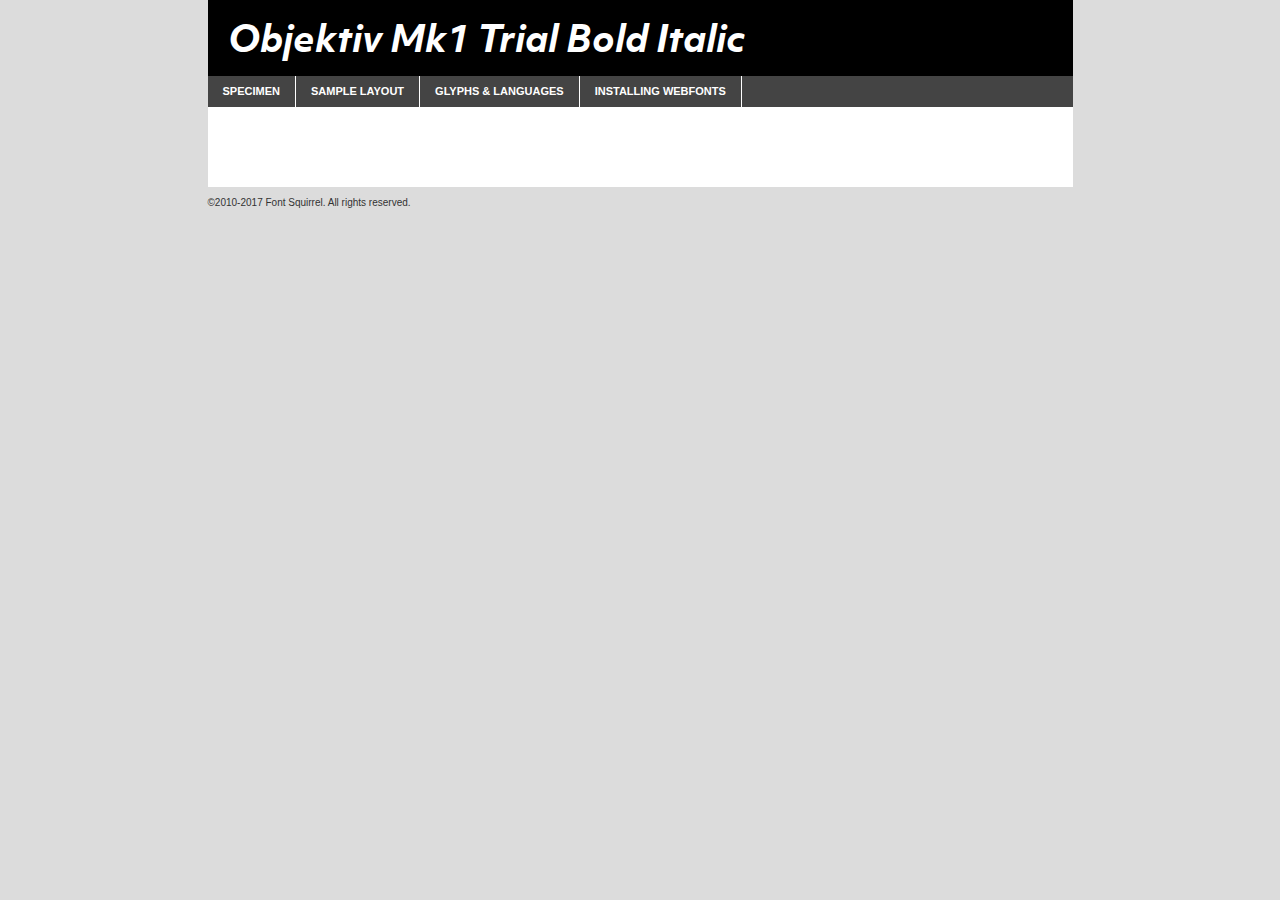
<file: assets/fonts/objektivmk1_bdit-demo.html>
<!DOCTYPE html PUBLIC "-//W3C//DTD XHTML 1.0 Transitional//EN"
        "http://www.w3.org/TR/xhtml1/DTD/xhtml1-transitional.dtd">

<html xmlns="http://www.w3.org/1999/xhtml" xml:lang="en" lang="en">
<head>
    <meta http-equiv="Content-Type" content="text/html; charset=utf-8"/>
    <script src="http://ajax.googleapis.com/ajax/libs/jquery/1.7.2/jquery.min.js" type="text/javascript" charset="utf-8"></script>
    <script type="text/javascript">
		(function($) {
			$.fn.easyTabs = function(option) {
				var param = jQuery.extend({ fadeSpeed: 'fast', defaultContent: 1, activeClass: 'active' }, option);
				$(this).each(function() {
					var thisId = '#' + this.id;
					if ( param.defaultContent == '' )
					{
						param.defaultContent = 1;
					}
					if ( typeof param.defaultContent == 'number' )
					{
						var defaultTab = $(thisId + ' .tabs li:eq(' + (param.defaultContent - 1) + ') a').attr('href').substr(1);
					}
					else
					{
						var defaultTab = param.defaultContent;
					}
					$(thisId + ' .tabs li a').each(function() {
						var tabToHide = $(this).attr('href').substr(1);
						$('#' + tabToHide).addClass('easytabs-tab-content');
					});
					hideAll();
					changeContent(defaultTab);

					function hideAll() {$(thisId + ' .easytabs-tab-content').hide();}

					function changeContent(tabId)
					{
						hideAll();
						$(thisId + ' .tabs li').removeClass(param.activeClass);
						$(thisId + ' .tabs li a[href=#' + tabId + ']').closest('li').addClass(param.activeClass);
						if ( param.fadeSpeed != 'none' )
						{
							$(thisId + ' #' + tabId).fadeIn(param.fadeSpeed);
						}
						else
						{
							$(thisId + ' #' + tabId).show();
						}
					}

					$(thisId + ' .tabs li').click(function() {
						var tabId = $(this).find('a').attr('href').substr(1);
						changeContent(tabId);
						return false;
					});
				});
			}
		})(jQuery);
    </script>
    <link rel="stylesheet" href="specimen_files/specimen_stylesheet.css" type="text/css" charset="utf-8"/>
    <link rel="stylesheet" href="stylesheet.css" type="text/css" charset="utf-8"/>

    <style type="text/css">
        		body {
			font-family: 'objektiv_mk1_trialbold_italic';
        		}

            </style>

    <title>Objektiv Mk1 Trial Bold Italic Specimen</title>


    <script type="text/javascript" charset="utf-8">
		$(document).ready(function() {
			$('#container').easyTabs({ defaultContent: 1 });
		});
    </script>
</head>

<body>
<div id="container">
    <div id="header">
		Objektiv Mk1 Trial Bold Italic    </div>
    <ul class="tabs">
        <li><a href="#specimen">Specimen</a></li>
        <li><a href="#layout">Sample Layout</a></li>
		        <li><a href="#glyphs">Glyphs &amp; Languages</a></li>
        <li><a href="#installing">Installing Webfonts</a></li>

    </ul>

    <div id="main_content">


        <div id="specimen">

            <div class="section">
                <div class="grid12 firstcol">
                    <div class="huge">AaBb</div>
                </div>
            </div>

            <div class="section">
                <div class="glyph_range">A&#x200B;B&#x200b;C&#x200b;D&#x200b;E&#x200b;F&#x200b;G&#x200b;H&#x200b;I&#x200b;J&#x200b;K&#x200b;L&#x200b;M&#x200b;N&#x200b;O&#x200b;P&#x200b;Q&#x200b;R&#x200b;S&#x200b;T&#x200b;U&#x200b;V&#x200b;W&#x200b;X&#x200b;Y&#x200b;Z&#x200b;a&#x200b;b&#x200b;c&#x200b;d&#x200b;e&#x200b;f&#x200b;g&#x200b;h&#x200b;i&#x200b;j&#x200b;k&#x200b;l&#x200b;m&#x200b;n&#x200b;o&#x200b;p&#x200b;q&#x200b;r&#x200b;s&#x200b;t&#x200b;u&#x200b;v&#x200b;w&#x200b;x&#x200b;y&#x200b;z&#x200b;1&#x200b;2&#x200b;3&#x200b;4&#x200b;5&#x200b;6&#x200b;7&#x200b;8&#x200b;9&#x200b;0&#x200b;&amp;&#x200b;.&#x200b;,&#x200b;?&#x200b;!&#x200b;&#64;&#x200b;(&#x200b;)&#x200b;#&#x200b;$&#x200b;%&#x200b;*&#x200b;+&#x200b;-&#x200b;=&#x200b;:&#x200b;;</div>
            </div>
            <div class="section">
                <div class="grid12 firstcol">
                    <table class="sample_table">
                        <tr>
                            <td>10</td>
                            <td class="size10">abcdefghijklmnopqrstuvwxyzABCDEFGHIJKLMNOPQRSTUVWXYZ0123456789abcdefghijklmnopqrstuvwxyzABCDEFGHIJKLMNOPQRSTUVWXYZ0123456789abcdefghijklmnopqrstuvwxyzABCDEFGHIJKLMNOPQRSTUVWXYZ</td>
                        </tr>
                        <tr>
                            <td>11</td>
                            <td class="size11">abcdefghijklmnopqrstuvwxyzABCDEFGHIJKLMNOPQRSTUVWXYZ0123456789abcdefghijklmnopqrstuvwxyzABCDEFGHIJKLMNOPQRSTUVWXYZ0123456789abcdefghijklmnopqrstuvwxyzABCDEFGHIJKLMNOPQRSTUVWXYZ</td>
                        </tr>
                        <tr>
                            <td>12</td>
                            <td class="size12">abcdefghijklmnopqrstuvwxyzABCDEFGHIJKLMNOPQRSTUVWXYZ0123456789abcdefghijklmnopqrstuvwxyzABCDEFGHIJKLMNOPQRSTUVWXYZ0123456789abcdefghijklmnopqrstuvwxyzABCDEFGHIJKLMNOPQRSTUVWXYZ</td>
                        </tr>
                        <tr>
                            <td>13</td>
                            <td class="size13">abcdefghijklmnopqrstuvwxyzABCDEFGHIJKLMNOPQRSTUVWXYZ0123456789abcdefghijklmnopqrstuvwxyzABCDEFGHIJKLMNOPQRSTUVWXYZ0123456789abcdefghijklmnopqrstuvwxyzABCDEFGHIJKLMNOPQRSTUVWXYZ</td>
                        </tr>
                        <tr>
                            <td>14</td>
                            <td class="size14">abcdefghijklmnopqrstuvwxyzABCDEFGHIJKLMNOPQRSTUVWXYZ0123456789abcdefghijklmnopqrstuvwxyzABCDEFGHIJKLMNOPQRSTUVWXYZ0123456789abcdefghijklmnopqrstuvwxyzABCDEFGHIJKLMNOPQRSTUVWXYZ</td>
                        </tr>
                        <tr>
                            <td>16</td>
                            <td class="size16">abcdefghijklmnopqrstuvwxyzABCDEFGHIJKLMNOPQRSTUVWXYZ0123456789abcdefghijklmnopqrstuvwxyzABCDEFGHIJKLMNOPQRSTUVWXYZ</td>
                        </tr>
                        <tr>
                            <td>18</td>
                            <td class="size18">abcdefghijklmnopqrstuvwxyzABCDEFGHIJKLMNOPQRSTUVWXYZ0123456789abcdefghijklmnopqrstuvwxyzABCDEFGHIJKLMNOPQRSTUVWXYZ</td>
                        </tr>
                        <tr>
                            <td>20</td>
                            <td class="size20">abcdefghijklmnopqrstuvwxyzABCDEFGHIJKLMNOPQRSTUVWXYZ0123456789abcdefghijklmnopqrstuvwxyzABCDEFGHIJKLMNOPQRSTUVWXYZ</td>
                        </tr>
                        <tr>
                            <td>24</td>
                            <td class="size24">abcdefghijklmnopqrstuvwxyzABCDEFGHIJKLMNOPQRSTUVWXYZ0123456789abcdefghijklmnopqrstuvwxyzABCDEFGHIJKLMNOPQRSTUVWXYZ</td>
                        </tr>
                        <tr>
                            <td>30</td>
                            <td class="size30">abcdefghijklmnopqrstuvwxyzABCDEFGHIJKLMNOPQRSTUVWXYZ0123456789abcdefghijklmnopqrstuvwxyzABCDEFGHIJKLMNOPQRSTUVWXYZ</td>
                        </tr>
                        <tr>
                            <td>36</td>
                            <td class="size36">abcdefghijklmnopqrstuvwxyzABCDEFGHIJKLMNOPQRSTUVWXYZ0123456789abcdefghijklmnopqrstuvwxyzABCDEFGHIJKLMNOPQRSTUVWXYZ</td>
                        </tr>
                        <tr>
                            <td>48</td>
                            <td class="size48">abcdefghijklmnopqrstuvwxyzABCDEFGHIJKLMNOPQRSTUVWXYZ0123456789abcdefghijklmnopqrstuvwxyzABCDEFGHIJKLMNOPQRSTUVWXYZ</td>
                        </tr>
                        <tr>
                            <td>60</td>
                            <td class="size60">abcdefghijklmnopqrstuvwxyzABCDEFGHIJKLMNOPQRSTUVWXYZ0123456789abcdefghijklmnopqrstuvwxyzABCDEFGHIJKLMNOPQRSTUVWXYZ</td>
                        </tr>
                        <tr>
                            <td>72</td>
                            <td class="size72">abcdefghijklmnopqrstuvwxyzABCDEFGHIJKLMNOPQRSTUVWXYZ0123456789abcdefghijklmnopqrstuvwxyzABCDEFGHIJKLMNOPQRSTUVWXYZ</td>
                        </tr>
                        <tr>
                            <td>90</td>
                            <td class="size90">abcdefghijklmnopqrstuvwxyzABCDEFGHIJKLMNOPQRSTUVWXYZ0123456789abcdefghijklmnopqrstuvwxyzABCDEFGHIJKLMNOPQRSTUVWXYZ</td>
                        </tr>
                    </table>

                </div>

            </div>


            <div class="section" id="bodycomparison">


                <div id="xheight">
                    <div class="fontbody">&#x25FC;&#x25FC;&#x25FC;&#x25FC;&#x25FC;&#x25FC;&#x25FC;&#x25FC;&#x25FC;&#x25FC;&#x25FC;&#x25FC;&#x25FC;&#x25FC;&#x25FC;&#x25FC;&#x25FC;&#x25FC;&#x25FC;&#x25FC;&#x25FC;&#x25FC;&#x25FC;&#x25FC;&#x25FC;&#x25FC;&#x25FC;&#x25FC;&#x25FC;&#x25FC;&#x25FC;&#x25FC;&#x25FC;&#x25FC;&#x25FC;&#x25FC;&#x25FC;&#x25FC;&#x25FC;&#x25FC;&#x25FC;&#x25FC;&#x25FC;&#x25FC;&#x25FC;&#x25FC;&#x25FC;&#x25FC;&#x25FC;&#x25FC;&#x25FC;&#x25FC;&#x25FC;&#x25FC;&#x25FC;&#x25FC;&#x25FC;&#x25FC;&#x25FC;&#x25FC;&#x25FC;&#x25FC;&#x25FC;&#x25FC;&#x25FC;&#x25FC;&#x25FC;&#x25FC;&#x25FC;&#x25FC;&#x25FC;&#x25FC;&#x25FC;&#x25FC;&#x25FC;&#x25FC;&#x25FC;&#x25FC;&#x25FC;&#x25FC;&#x25FC;&#x25FC;&#x25FC;&#x25FC;&#x25FC;&#x25FC;&#x25FC;&#x25FC;&#x25FC;&#x25FC;&#x25FC;&#x25FC;&#x25FC;&#x25FC;&#x25FC;&#x25FC;&#x25FC;&#x25FC;&#x25FC;body</div>
                    <div class="arialbody">body</div>
                    <div class="verdanabody">body</div>
                    <div class="georgiabody">body</div>
                </div>
                <div class="fontbody" style="z-index:1">
                    body<span>Objektiv Mk1 Trial Bold Italic</span>
                </div>
                <div class="arialbody" style="z-index:1">
                    body<span>Arial</span>
                </div>
                <div class="verdanabody" style="z-index:1">
                    body<span>Verdana</span>
                </div>
                <div class="georgiabody" style="z-index:1">
                    body<span>Georgia</span>
                </div>


            </div>


            <div class="section psample psample_row1" id="">

                <div class="grid2 firstcol">
                    <p class="size10"><span>10.</span>Aenean lacinia bibendum nulla sed consectetur. Fusce dapibus, tellus ac cursus commodo, tortor mauris condimentum nibh, ut fermentum massa justo sit amet risus. Nullam id dolor id nibh ultricies vehicula ut id elit. Cum sociis natoque penatibus et magnis dis parturient montes, nascetur ridiculus mus. Nulla vitae elit libero, a pharetra augue.</p>

                </div>
                <div class="grid3">
                    <p class="size11"><span>11.</span>Aenean lacinia bibendum nulla sed consectetur. Fusce dapibus, tellus ac cursus commodo, tortor mauris condimentum nibh, ut fermentum massa justo sit amet risus. Nullam id dolor id nibh ultricies vehicula ut id elit. Cum sociis natoque penatibus et magnis dis parturient montes, nascetur ridiculus mus. Nulla vitae elit libero, a pharetra augue.</p>

                </div>
                <div class="grid3">
                    <p class="size12"><span>12.</span>Aenean lacinia bibendum nulla sed consectetur. Fusce dapibus, tellus ac cursus commodo, tortor mauris condimentum nibh, ut fermentum massa justo sit amet risus. Nullam id dolor id nibh ultricies vehicula ut id elit. Cum sociis natoque penatibus et magnis dis parturient montes, nascetur ridiculus mus. Nulla vitae elit libero, a pharetra augue.</p>

                </div>
                <div class="grid4">
                    <p class="size13"><span>13.</span>Aenean lacinia bibendum nulla sed consectetur. Fusce dapibus, tellus ac cursus commodo, tortor mauris condimentum nibh, ut fermentum massa justo sit amet risus. Nullam id dolor id nibh ultricies vehicula ut id elit. Cum sociis natoque penatibus et magnis dis parturient montes, nascetur ridiculus mus. Nulla vitae elit libero, a pharetra augue.</p>

                </div>
                <div class="white_blend"></div>

            </div>
            <div class="section psample psample_row2" id="">
                <div class="grid3 firstcol">
                    <p class="size14"><span>14.</span>Aenean lacinia bibendum nulla sed consectetur. Fusce dapibus, tellus ac cursus commodo, tortor mauris condimentum nibh, ut fermentum massa justo sit amet risus. Nullam id dolor id nibh ultricies vehicula ut id elit. Cum sociis natoque penatibus et magnis dis parturient montes, nascetur ridiculus mus. Nulla vitae elit libero, a pharetra augue.</p>

                </div>
                <div class="grid4">
                    <p class="size16"><span>16.</span>Aenean lacinia bibendum nulla sed consectetur. Fusce dapibus, tellus ac cursus commodo, tortor mauris condimentum nibh, ut fermentum massa justo sit amet risus. Nullam id dolor id nibh ultricies vehicula ut id elit. Cum sociis natoque penatibus et magnis dis parturient montes, nascetur ridiculus mus. Nulla vitae elit libero, a pharetra augue.</p>

                </div>
                <div class="grid5">
                    <p class="size18"><span>18.</span>Aenean lacinia bibendum nulla sed consectetur. Fusce dapibus, tellus ac cursus commodo, tortor mauris condimentum nibh, ut fermentum massa justo sit amet risus. Nullam id dolor id nibh ultricies vehicula ut id elit. Cum sociis natoque penatibus et magnis dis parturient montes, nascetur ridiculus mus. Nulla vitae elit libero, a pharetra augue.</p>

                </div>

                <div class="white_blend"></div>

            </div>

            <div class="section psample psample_row3" id="">
                <div class="grid5 firstcol">
                    <p class="size20"><span>20.</span>Aenean lacinia bibendum nulla sed consectetur. Fusce dapibus, tellus ac cursus commodo, tortor mauris condimentum nibh, ut fermentum massa justo sit amet risus. Nullam id dolor id nibh ultricies vehicula ut id elit. Cum sociis natoque penatibus et magnis dis parturient montes, nascetur ridiculus mus. Nulla vitae elit libero, a pharetra augue.</p>
                </div>
                <div class="grid7">
                    <p class="size24"><span>24.</span>Aenean lacinia bibendum nulla sed consectetur. Fusce dapibus, tellus ac cursus commodo, tortor mauris condimentum nibh, ut fermentum massa justo sit amet risus. Nullam id dolor id nibh ultricies vehicula ut id elit. Cum sociis natoque penatibus et magnis dis parturient montes, nascetur ridiculus mus. Nulla vitae elit libero, a pharetra augue.</p>
                </div>

                <div class="white_blend"></div>

            </div>

            <div class="section psample psample_row4" id="">
                <div class="grid12 firstcol">
                    <p class="size30"><span>30.</span>Aenean lacinia bibendum nulla sed consectetur. Fusce dapibus, tellus ac cursus commodo, tortor mauris condimentum nibh, ut fermentum massa justo sit amet risus. Nullam id dolor id nibh ultricies vehicula ut id elit. Cum sociis natoque penatibus et magnis dis parturient montes, nascetur ridiculus mus. Nulla vitae elit libero, a pharetra augue.</p>
                </div>
                <div class="white_blend"></div>

            </div>


            <div class="section psample psample_row1 fullreverse">
                <div class="grid2 firstcol">
                    <p class="size10"><span>10.</span>Aenean lacinia bibendum nulla sed consectetur. Fusce dapibus, tellus ac cursus commodo, tortor mauris condimentum nibh, ut fermentum massa justo sit amet risus. Nullam id dolor id nibh ultricies vehicula ut id elit. Cum sociis natoque penatibus et magnis dis parturient montes, nascetur ridiculus mus. Nulla vitae elit libero, a pharetra augue.</p>

                </div>
                <div class="grid3">
                    <p class="size11"><span>11.</span>Aenean lacinia bibendum nulla sed consectetur. Fusce dapibus, tellus ac cursus commodo, tortor mauris condimentum nibh, ut fermentum massa justo sit amet risus. Nullam id dolor id nibh ultricies vehicula ut id elit. Cum sociis natoque penatibus et magnis dis parturient montes, nascetur ridiculus mus. Nulla vitae elit libero, a pharetra augue.</p>

                </div>
                <div class="grid3">
                    <p class="size12"><span>12.</span>Aenean lacinia bibendum nulla sed consectetur. Fusce dapibus, tellus ac cursus commodo, tortor mauris condimentum nibh, ut fermentum massa justo sit amet risus. Nullam id dolor id nibh ultricies vehicula ut id elit. Cum sociis natoque penatibus et magnis dis parturient montes, nascetur ridiculus mus. Nulla vitae elit libero, a pharetra augue.</p>

                </div>
                <div class="grid4">
                    <p class="size13"><span>13.</span>Aenean lacinia bibendum nulla sed consectetur. Fusce dapibus, tellus ac cursus commodo, tortor mauris condimentum nibh, ut fermentum massa justo sit amet risus. Nullam id dolor id nibh ultricies vehicula ut id elit. Cum sociis natoque penatibus et magnis dis parturient montes, nascetur ridiculus mus. Nulla vitae elit libero, a pharetra augue.</p>

                </div>
                <div class="black_blend"></div>

            </div>

            <div class="section psample psample_row2 fullreverse">
                <div class="grid3 firstcol">
                    <p class="size14"><span>14.</span>Aenean lacinia bibendum nulla sed consectetur. Fusce dapibus, tellus ac cursus commodo, tortor mauris condimentum nibh, ut fermentum massa justo sit amet risus. Nullam id dolor id nibh ultricies vehicula ut id elit. Cum sociis natoque penatibus et magnis dis parturient montes, nascetur ridiculus mus. Nulla vitae elit libero, a pharetra augue.</p>

                </div>
                <div class="grid4">
                    <p class="size16"><span>16.</span>Aenean lacinia bibendum nulla sed consectetur. Fusce dapibus, tellus ac cursus commodo, tortor mauris condimentum nibh, ut fermentum massa justo sit amet risus. Nullam id dolor id nibh ultricies vehicula ut id elit. Cum sociis natoque penatibus et magnis dis parturient montes, nascetur ridiculus mus. Nulla vitae elit libero, a pharetra augue.</p>

                </div>
                <div class="grid5">
                    <p class="size18"><span>18.</span>Aenean lacinia bibendum nulla sed consectetur. Fusce dapibus, tellus ac cursus commodo, tortor mauris condimentum nibh, ut fermentum massa justo sit amet risus. Nullam id dolor id nibh ultricies vehicula ut id elit. Cum sociis natoque penatibus et magnis dis parturient montes, nascetur ridiculus mus. Nulla vitae elit libero, a pharetra augue.</p>

                </div>
                <div class="black_blend"></div>

            </div>

            <div class="section psample fullreverse psample_row3" id="">
                <div class="grid5 firstcol">
                    <p class="size20"><span>20.</span>Aenean lacinia bibendum nulla sed consectetur. Fusce dapibus, tellus ac cursus commodo, tortor mauris condimentum nibh, ut fermentum massa justo sit amet risus. Nullam id dolor id nibh ultricies vehicula ut id elit. Cum sociis natoque penatibus et magnis dis parturient montes, nascetur ridiculus mus. Nulla vitae elit libero, a pharetra augue.</p>
                </div>
                <div class="grid7">
                    <p class="size24"><span>24.</span>Aenean lacinia bibendum nulla sed consectetur. Fusce dapibus, tellus ac cursus commodo, tortor mauris condimentum nibh, ut fermentum massa justo sit amet risus. Nullam id dolor id nibh ultricies vehicula ut id elit. Cum sociis natoque penatibus et magnis dis parturient montes, nascetur ridiculus mus. Nulla vitae elit libero, a pharetra augue.</p>
                </div>

                <div class="black_blend"></div>

            </div>

            <div class="section psample fullreverse psample_row4" id="" style="border-bottom: 20px #000 solid;">
                <div class="grid12 firstcol">
                    <p class="size30"><span>30.</span>Aenean lacinia bibendum nulla sed consectetur. Fusce dapibus, tellus ac cursus commodo, tortor mauris condimentum nibh, ut fermentum massa justo sit amet risus. Nullam id dolor id nibh ultricies vehicula ut id elit. Cum sociis natoque penatibus et magnis dis parturient montes, nascetur ridiculus mus. Nulla vitae elit libero, a pharetra augue.</p>
                </div>
                <div class="black_blend"></div>

            </div>


        </div>

        <div id="layout">

            <div class="section">

                <div class="grid12 firstcol">
                    <h1>Lorem Ipsum Dolor</h1>
                    <h2>Etiam porta sem malesuada magna mollis euismod</h2>

                    <p class="byline">By <a href="#link">Aenean Lacinia</a></p>
                </div>
            </div>
            <div class="section">
                <div class="grid8 firstcol">
                    <p class="large">Donec sed odio dui. Morbi leo risus, porta ac consectetur ac, vestibulum at eros. Fusce dapibus, tellus ac cursus commodo, tortor mauris condimentum nibh, ut fermentum massa justo sit amet risus. </p>


                    <h3>Pellentesque ornare sem</h3>

                    <p>Maecenas sed diam eget risus varius blandit sit amet non magna. Maecenas faucibus mollis interdum. Donec ullamcorper nulla non metus auctor fringilla. Nullam id dolor id nibh ultricies vehicula ut id elit. Nullam id dolor id nibh ultricies vehicula ut id elit. </p>

                    <p>Aenean eu leo quam. Pellentesque ornare sem lacinia quam venenatis vestibulum. Lorem ipsum dolor sit amet, consectetur adipiscing elit. Cum sociis natoque penatibus et magnis dis parturient montes, nascetur ridiculus mus. </p>

                    <p>Nulla vitae elit libero, a pharetra augue. Praesent commodo cursus magna, vel scelerisque nisl consectetur et. Aenean lacinia bibendum nulla sed consectetur. </p>

                    <p>Nullam quis risus eget urna mollis ornare vel eu leo. Nullam quis risus eget urna mollis ornare vel eu leo. Maecenas sed diam eget risus varius blandit sit amet non magna. Donec ullamcorper nulla non metus auctor fringilla. </p>

                    <h3>Cras mattis consectetur</h3>

                    <p>Aenean eu leo quam. Pellentesque ornare sem lacinia quam venenatis vestibulum. Aenean lacinia bibendum nulla sed consectetur. Integer posuere erat a ante venenatis dapibus posuere velit aliquet. Cras mattis consectetur purus sit amet fermentum. </p>

                    <p>Nullam id dolor id nibh ultricies vehicula ut id elit. Nullam quis risus eget urna mollis ornare vel eu leo. Cras mattis consectetur purus sit amet fermentum.</p>
                </div>

                <div class="grid4 sidebar">

                    <div class="box reverse">
                        <p class="last">Nullam quis risus eget urna mollis ornare vel eu leo. Donec ullamcorper nulla non metus auctor fringilla. Cras mattis consectetur purus sit amet fermentum. Sed posuere consectetur est at lobortis. Lorem ipsum dolor sit amet, consectetur adipiscing elit. </p>
                    </div>

                    <p class="caption">Maecenas sed diam eget risus varius.</p>

                    <p>Vestibulum id ligula porta felis euismod semper. Integer posuere erat a ante venenatis dapibus posuere velit aliquet. Vestibulum id ligula porta felis euismod semper. Sed posuere consectetur est at lobortis. Maecenas sed diam eget risus varius blandit sit amet non magna. Fusce dapibus, tellus ac cursus commodo, tortor mauris condimentum nibh, ut fermentum massa justo sit amet risus. </p>


                    <p>Duis mollis, est non commodo luctus, nisi erat porttitor ligula, eget lacinia odio sem nec elit. Aenean lacinia bibendum nulla sed consectetur. Vivamus sagittis lacus vel augue laoreet rutrum faucibus dolor auctor. Aenean lacinia bibendum nulla sed consectetur. Nullam quis risus eget urna mollis ornare vel eu leo. </p>

                    <p>Praesent commodo cursus magna, vel scelerisque nisl consectetur et. Donec ullamcorper nulla non metus auctor fringilla. Maecenas faucibus mollis interdum. Fusce dapibus, tellus ac cursus commodo, tortor mauris condimentum nibh, ut fermentum massa justo sit amet risus. </p>

                </div>
            </div>

        </div>


		

        <div id="glyphs">
            <div class="section">
                <div class="grid12 firstcol">

                    <h1>Language Support</h1>
                    <p>The subset of Objektiv Mk1 Trial Bold Italic in this kit supports the following languages:<br/>

						Albanian, Basque, Breton, Chamorro, Danish, Dutch, English, Faroese, Finnish, French, Frisian, Galician, German, Icelandic, Italian, Malagasy, Norwegian, Portuguese, Spanish, Alsatian, Aragonese, Arapaho, Arrernte, Asturian, Aymara, Bislama, Cebuano, Corsican, Fijian, French_creole, Genoese, Gilbertese, Greenlandic, Haitian_creole, Hiligaynon, Hmong, Hopi, Ibanag, Iloko_ilokano, Indonesian, Interglossa_glosa, Interlingua, Irish_gaelic, Jerriais, Lojban, Lombard, Luxembourgeois, Manx, Mohawk, Norfolk_pitcairnese, Occitan, Oromo, Pangasinan, Papiamento, Piedmontese, Potawatomi, Rhaeto-romance, Romansh, Rotokas, Sami_lule, Samoan, Sardinian, Scots_gaelic, Seychelles_creole, Shona, Sicilian, Somali, Southern_ndebele, Swahili, Swati_swazi, Tagalog_filipino_pilipino, Tetum, Tok_pisin, Uyghur_latinized, Volapuk, Walloon, Warlpiri, Xhosa, Yapese, Zulu, Latinbasic, Ubasic, Demo                    </p>
                    <h1>Glyph Chart</h1>
                    <p>The subset of Objektiv Mk1 Trial Bold Italic in this kit includes all the glyphs listed below. Unicode entities are included above each glyph to help you insert individual characters into your layout.</p>
                    <div id="glyph_chart">

																																	                                <div><p>&amp;#13;</p>&#13;</div>
																				                                <div><p>&amp;#32;</p>&#32;</div>
																				                                <div><p>&amp;#33;</p>&#33;</div>
																				                                <div><p>&amp;#34;</p>&#34;</div>
																				                                <div><p>&amp;#35;</p>&#35;</div>
																				                                <div><p>&amp;#36;</p>&#36;</div>
																				                                <div><p>&amp;#37;</p>&#37;</div>
																				                                <div><p>&amp;#38;</p>&#38;</div>
																				                                <div><p>&amp;#39;</p>&#39;</div>
																				                                <div><p>&amp;#40;</p>&#40;</div>
																				                                <div><p>&amp;#41;</p>&#41;</div>
																				                                <div><p>&amp;#42;</p>&#42;</div>
																				                                <div><p>&amp;#43;</p>&#43;</div>
																				                                <div><p>&amp;#44;</p>&#44;</div>
																				                                <div><p>&amp;#45;</p>&#45;</div>
																				                                <div><p>&amp;#46;</p>&#46;</div>
																				                                <div><p>&amp;#47;</p>&#47;</div>
																				                                <div><p>&amp;#48;</p>&#48;</div>
																				                                <div><p>&amp;#49;</p>&#49;</div>
																				                                <div><p>&amp;#50;</p>&#50;</div>
																				                                <div><p>&amp;#51;</p>&#51;</div>
																				                                <div><p>&amp;#52;</p>&#52;</div>
																				                                <div><p>&amp;#53;</p>&#53;</div>
																				                                <div><p>&amp;#54;</p>&#54;</div>
																				                                <div><p>&amp;#55;</p>&#55;</div>
																				                                <div><p>&amp;#56;</p>&#56;</div>
																				                                <div><p>&amp;#57;</p>&#57;</div>
																				                                <div><p>&amp;#58;</p>&#58;</div>
																				                                <div><p>&amp;#59;</p>&#59;</div>
																				                                <div><p>&amp;#60;</p>&#60;</div>
																				                                <div><p>&amp;#61;</p>&#61;</div>
																				                                <div><p>&amp;#62;</p>&#62;</div>
																				                                <div><p>&amp;#63;</p>&#63;</div>
																				                                <div><p>&amp;#64;</p>&#64;</div>
																				                                <div><p>&amp;#65;</p>&#65;</div>
																				                                <div><p>&amp;#66;</p>&#66;</div>
																				                                <div><p>&amp;#67;</p>&#67;</div>
																				                                <div><p>&amp;#68;</p>&#68;</div>
																				                                <div><p>&amp;#69;</p>&#69;</div>
																				                                <div><p>&amp;#70;</p>&#70;</div>
																				                                <div><p>&amp;#71;</p>&#71;</div>
																				                                <div><p>&amp;#72;</p>&#72;</div>
																				                                <div><p>&amp;#73;</p>&#73;</div>
																				                                <div><p>&amp;#74;</p>&#74;</div>
																				                                <div><p>&amp;#75;</p>&#75;</div>
																				                                <div><p>&amp;#76;</p>&#76;</div>
																				                                <div><p>&amp;#77;</p>&#77;</div>
																				                                <div><p>&amp;#78;</p>&#78;</div>
																				                                <div><p>&amp;#79;</p>&#79;</div>
																				                                <div><p>&amp;#80;</p>&#80;</div>
																				                                <div><p>&amp;#81;</p>&#81;</div>
																				                                <div><p>&amp;#82;</p>&#82;</div>
																				                                <div><p>&amp;#83;</p>&#83;</div>
																				                                <div><p>&amp;#84;</p>&#84;</div>
																				                                <div><p>&amp;#85;</p>&#85;</div>
																				                                <div><p>&amp;#86;</p>&#86;</div>
																				                                <div><p>&amp;#87;</p>&#87;</div>
																				                                <div><p>&amp;#88;</p>&#88;</div>
																				                                <div><p>&amp;#89;</p>&#89;</div>
																				                                <div><p>&amp;#90;</p>&#90;</div>
																				                                <div><p>&amp;#91;</p>&#91;</div>
																				                                <div><p>&amp;#92;</p>&#92;</div>
																				                                <div><p>&amp;#93;</p>&#93;</div>
																				                                <div><p>&amp;#94;</p>&#94;</div>
																				                                <div><p>&amp;#95;</p>&#95;</div>
																				                                <div><p>&amp;#96;</p>&#96;</div>
																				                                <div><p>&amp;#97;</p>&#97;</div>
																				                                <div><p>&amp;#98;</p>&#98;</div>
																				                                <div><p>&amp;#99;</p>&#99;</div>
																				                                <div><p>&amp;#100;</p>&#100;</div>
																				                                <div><p>&amp;#101;</p>&#101;</div>
																				                                <div><p>&amp;#102;</p>&#102;</div>
																				                                <div><p>&amp;#103;</p>&#103;</div>
																				                                <div><p>&amp;#104;</p>&#104;</div>
																				                                <div><p>&amp;#105;</p>&#105;</div>
																				                                <div><p>&amp;#106;</p>&#106;</div>
																				                                <div><p>&amp;#107;</p>&#107;</div>
																				                                <div><p>&amp;#108;</p>&#108;</div>
																				                                <div><p>&amp;#109;</p>&#109;</div>
																				                                <div><p>&amp;#110;</p>&#110;</div>
																				                                <div><p>&amp;#111;</p>&#111;</div>
																				                                <div><p>&amp;#112;</p>&#112;</div>
																				                                <div><p>&amp;#113;</p>&#113;</div>
																				                                <div><p>&amp;#114;</p>&#114;</div>
																				                                <div><p>&amp;#115;</p>&#115;</div>
																				                                <div><p>&amp;#116;</p>&#116;</div>
																				                                <div><p>&amp;#117;</p>&#117;</div>
																				                                <div><p>&amp;#118;</p>&#118;</div>
																				                                <div><p>&amp;#119;</p>&#119;</div>
																				                                <div><p>&amp;#120;</p>&#120;</div>
																				                                <div><p>&amp;#121;</p>&#121;</div>
																				                                <div><p>&amp;#122;</p>&#122;</div>
																				                                <div><p>&amp;#123;</p>&#123;</div>
																				                                <div><p>&amp;#124;</p>&#124;</div>
																				                                <div><p>&amp;#125;</p>&#125;</div>
																				                                <div><p>&amp;#126;</p>&#126;</div>
																				                                <div><p>&amp;#160;</p>&#160;</div>
																				                                <div><p>&amp;#161;</p>&#161;</div>
																				                                <div><p>&amp;#162;</p>&#162;</div>
																				                                <div><p>&amp;#163;</p>&#163;</div>
																				                                <div><p>&amp;#164;</p>&#164;</div>
																				                                <div><p>&amp;#165;</p>&#165;</div>
																				                                <div><p>&amp;#166;</p>&#166;</div>
																				                                <div><p>&amp;#167;</p>&#167;</div>
																				                                <div><p>&amp;#168;</p>&#168;</div>
																				                                <div><p>&amp;#169;</p>&#169;</div>
																				                                <div><p>&amp;#170;</p>&#170;</div>
																				                                <div><p>&amp;#171;</p>&#171;</div>
																				                                <div><p>&amp;#172;</p>&#172;</div>
																				                                <div><p>&amp;#173;</p>&#173;</div>
																				                                <div><p>&amp;#174;</p>&#174;</div>
																				                                <div><p>&amp;#175;</p>&#175;</div>
																				                                <div><p>&amp;#176;</p>&#176;</div>
																				                                <div><p>&amp;#177;</p>&#177;</div>
																				                                <div><p>&amp;#178;</p>&#178;</div>
																				                                <div><p>&amp;#179;</p>&#179;</div>
																				                                <div><p>&amp;#180;</p>&#180;</div>
																				                                <div><p>&amp;#181;</p>&#181;</div>
																				                                <div><p>&amp;#182;</p>&#182;</div>
																				                                <div><p>&amp;#183;</p>&#183;</div>
																				                                <div><p>&amp;#184;</p>&#184;</div>
																				                                <div><p>&amp;#185;</p>&#185;</div>
																				                                <div><p>&amp;#186;</p>&#186;</div>
																				                                <div><p>&amp;#187;</p>&#187;</div>
																				                                <div><p>&amp;#188;</p>&#188;</div>
																				                                <div><p>&amp;#189;</p>&#189;</div>
																				                                <div><p>&amp;#190;</p>&#190;</div>
																				                                <div><p>&amp;#191;</p>&#191;</div>
																				                                <div><p>&amp;#192;</p>&#192;</div>
																				                                <div><p>&amp;#193;</p>&#193;</div>
																				                                <div><p>&amp;#194;</p>&#194;</div>
																				                                <div><p>&amp;#195;</p>&#195;</div>
																				                                <div><p>&amp;#196;</p>&#196;</div>
																				                                <div><p>&amp;#197;</p>&#197;</div>
																				                                <div><p>&amp;#198;</p>&#198;</div>
																				                                <div><p>&amp;#199;</p>&#199;</div>
																				                                <div><p>&amp;#200;</p>&#200;</div>
																				                                <div><p>&amp;#201;</p>&#201;</div>
																				                                <div><p>&amp;#202;</p>&#202;</div>
																				                                <div><p>&amp;#203;</p>&#203;</div>
																				                                <div><p>&amp;#204;</p>&#204;</div>
																				                                <div><p>&amp;#205;</p>&#205;</div>
																				                                <div><p>&amp;#206;</p>&#206;</div>
																				                                <div><p>&amp;#207;</p>&#207;</div>
																				                                <div><p>&amp;#208;</p>&#208;</div>
																				                                <div><p>&amp;#209;</p>&#209;</div>
																				                                <div><p>&amp;#210;</p>&#210;</div>
																				                                <div><p>&amp;#211;</p>&#211;</div>
																				                                <div><p>&amp;#212;</p>&#212;</div>
																				                                <div><p>&amp;#213;</p>&#213;</div>
																				                                <div><p>&amp;#214;</p>&#214;</div>
																				                                <div><p>&amp;#215;</p>&#215;</div>
																				                                <div><p>&amp;#216;</p>&#216;</div>
																				                                <div><p>&amp;#217;</p>&#217;</div>
																				                                <div><p>&amp;#218;</p>&#218;</div>
																				                                <div><p>&amp;#219;</p>&#219;</div>
																				                                <div><p>&amp;#220;</p>&#220;</div>
																				                                <div><p>&amp;#221;</p>&#221;</div>
																				                                <div><p>&amp;#222;</p>&#222;</div>
																				                                <div><p>&amp;#223;</p>&#223;</div>
																				                                <div><p>&amp;#224;</p>&#224;</div>
																				                                <div><p>&amp;#225;</p>&#225;</div>
																				                                <div><p>&amp;#226;</p>&#226;</div>
																				                                <div><p>&amp;#227;</p>&#227;</div>
																				                                <div><p>&amp;#228;</p>&#228;</div>
																				                                <div><p>&amp;#229;</p>&#229;</div>
																				                                <div><p>&amp;#230;</p>&#230;</div>
																				                                <div><p>&amp;#231;</p>&#231;</div>
																				                                <div><p>&amp;#232;</p>&#232;</div>
																				                                <div><p>&amp;#233;</p>&#233;</div>
																				                                <div><p>&amp;#234;</p>&#234;</div>
																				                                <div><p>&amp;#235;</p>&#235;</div>
																				                                <div><p>&amp;#236;</p>&#236;</div>
																				                                <div><p>&amp;#237;</p>&#237;</div>
																				                                <div><p>&amp;#238;</p>&#238;</div>
																				                                <div><p>&amp;#239;</p>&#239;</div>
																				                                <div><p>&amp;#240;</p>&#240;</div>
																				                                <div><p>&amp;#241;</p>&#241;</div>
																				                                <div><p>&amp;#242;</p>&#242;</div>
																				                                <div><p>&amp;#243;</p>&#243;</div>
																				                                <div><p>&amp;#244;</p>&#244;</div>
																				                                <div><p>&amp;#245;</p>&#245;</div>
																				                                <div><p>&amp;#246;</p>&#246;</div>
																				                                <div><p>&amp;#247;</p>&#247;</div>
																				                                <div><p>&amp;#248;</p>&#248;</div>
																				                                <div><p>&amp;#249;</p>&#249;</div>
																				                                <div><p>&amp;#250;</p>&#250;</div>
																				                                <div><p>&amp;#251;</p>&#251;</div>
																				                                <div><p>&amp;#252;</p>&#252;</div>
																				                                <div><p>&amp;#253;</p>&#253;</div>
																				                                <div><p>&amp;#254;</p>&#254;</div>
																				                                <div><p>&amp;#255;</p>&#255;</div>
																				                                <div><p>&amp;#338;</p>&#338;</div>
																				                                <div><p>&amp;#339;</p>&#339;</div>
																				                                <div><p>&amp;#376;</p>&#376;</div>
																				                                <div><p>&amp;#710;</p>&#710;</div>
																				                                <div><p>&amp;#732;</p>&#732;</div>
																				                                <div><p>&amp;#8192;</p>&#8192;</div>
																				                                <div><p>&amp;#8193;</p>&#8193;</div>
																				                                <div><p>&amp;#8194;</p>&#8194;</div>
																				                                <div><p>&amp;#8195;</p>&#8195;</div>
																				                                <div><p>&amp;#8196;</p>&#8196;</div>
																				                                <div><p>&amp;#8197;</p>&#8197;</div>
																				                                <div><p>&amp;#8198;</p>&#8198;</div>
																				                                <div><p>&amp;#8199;</p>&#8199;</div>
																				                                <div><p>&amp;#8200;</p>&#8200;</div>
																				                                <div><p>&amp;#8201;</p>&#8201;</div>
																				                                <div><p>&amp;#8202;</p>&#8202;</div>
																				                                <div><p>&amp;#8208;</p>&#8208;</div>
																				                                <div><p>&amp;#8209;</p>&#8209;</div>
																				                                <div><p>&amp;#8210;</p>&#8210;</div>
																				                                <div><p>&amp;#8211;</p>&#8211;</div>
																				                                <div><p>&amp;#8212;</p>&#8212;</div>
																				                                <div><p>&amp;#8216;</p>&#8216;</div>
																				                                <div><p>&amp;#8217;</p>&#8217;</div>
																				                                <div><p>&amp;#8218;</p>&#8218;</div>
																				                                <div><p>&amp;#8220;</p>&#8220;</div>
																				                                <div><p>&amp;#8221;</p>&#8221;</div>
																				                                <div><p>&amp;#8222;</p>&#8222;</div>
																				                                <div><p>&amp;#8226;</p>&#8226;</div>
																				                                <div><p>&amp;#8230;</p>&#8230;</div>
																				                                <div><p>&amp;#8239;</p>&#8239;</div>
																				                                <div><p>&amp;#8249;</p>&#8249;</div>
																				                                <div><p>&amp;#8250;</p>&#8250;</div>
																				                                <div><p>&amp;#8287;</p>&#8287;</div>
																				                                <div><p>&amp;#8364;</p>&#8364;</div>
																				                                <div><p>&amp;#8482;</p>&#8482;</div>
																				                                <div><p>&amp;#9724;</p>&#9724;</div>
																				                                <div><p>&amp;#64257;</p>&#64257;</div>
																				                                <div><p>&amp;#64258;</p>&#64258;</div>
																				                                <div><p>&amp;#64259;</p>&#64259;</div>
																				                                <div><p>&amp;#64260;</p>&#64260;</div>
																																                    </div>
                </div>


            </div>
        </div>


        <div id="specs">

        </div>

        <div id="installing">
            <div class="section">
                <div class="grid7 firstcol">
                    <h1>Installing Webfonts</h1>

                    <p>Webfonts are supported by all major browser platforms but not all in the same way. There are currently four different font formats that must be included in order to target all browsers. This includes TTF, WOFF, EOT and SVG.</p>

                    <h2>1. Upload your webfonts</h2>
                    <p>You must upload your webfont kit to your website. They should be in or near the same directory as your CSS files.</p>

                    <h2>2. Include the webfont stylesheet</h2>
                    <p>A special CSS @font-face declaration helps the various browsers select the appropriate font it needs without causing you a bunch of headaches. Learn more about this syntax by reading the <a href="https://www.fontspring.com/blog/further-hardening-of-the-bulletproof-syntax">Fontspring blog post</a> about it. The code for it is as follows:</p>


                    <code>
                        @font-face{
                        font-family: 'MyWebFont';
                        src: url('WebFont.eot');
                        src: url('WebFont.eot?#iefix') format('embedded-opentype'),
                        url('WebFont.woff') format('woff'),
                        url('WebFont.ttf') format('truetype'),
                        url('WebFont.svg#webfont') format('svg');
                        }
                    </code>

                    <p>We've already gone ahead and generated the code for you. All you have to do is link to the stylesheet in your HTML, like this:</p>
                    <code>&lt;link rel=&quot;stylesheet&quot; href=&quot;stylesheet.css&quot; type=&quot;text/css&quot; charset=&quot;utf-8&quot; /&gt;</code>

                    <h2>3. Modify your own stylesheet</h2>
                    <p>To take advantage of your new fonts, you must tell your stylesheet to use them. Look at the original @font-face declaration above and find the property called "font-family." The name linked there will be what you use to reference the font. Prepend that webfont name to the font stack in the "font-family" property, inside the selector you want to change. For example:</p>
                    <code>p { font-family: 'WebFont', Arial, sans-serif; }</code>

                    <h2>4. Test</h2>
                    <p>Getting webfonts to work cross-browser <em>can</em> be tricky. Use the information in the sidebar to help you if you find that fonts aren't loading in a particular browser.</p>
                </div>

                <div class="grid5 sidebar">
                    <div class="box">
                        <h2>Troubleshooting<br/>Font-Face Problems</h2>
                        <p>Having trouble getting your webfonts to load in your new website? Here are some tips to sort out what might be the problem.</p>

                        <h3>Fonts not showing in any browser</h3>

                        <p>This sounds like you need to work on the plumbing. You either did not upload the fonts to the correct directory, or you did not link the fonts properly in the CSS. If you've confirmed that all this is correct and you still have a problem, take a look at your .htaccess file and see if requests are getting intercepted.</p>

                        <h3>Fonts not loading in iPhone or iPad</h3>

                        <p>The most common problem here is that you are serving the fonts from an IIS server. IIS refuses to serve files that have unknown MIME types. If that is the case, you must set the MIME type for SVG to "image/svg+xml" in the server settings. Follow these instructions from Microsoft if you need help.</p>

                        <h3>Fonts not loading in Firefox</h3>

                        <p>The primary reason for this failure? You are still using a version Firefox older than 3.5. So upgrade already! If that isn't it, then you are very likely serving fonts from a different domain. Firefox requires that all font assets be served from the same domain. Lastly it is possible that you need to add WOFF to your list of MIME types (if you are serving via IIS.)</p>

                        <h3>Fonts not loading in IE</h3>

                        <p>Are you looking at Internet Explorer on an actual Windows machine or are you cheating by using a service like Adobe BrowserLab? Many of these screenshot services do not render @font-face for IE. Best to test it on a real machine.</p>

                        <h3>Fonts not loading in IE9</h3>

                        <p>IE9, like Firefox, requires that fonts be served from the same domain as the website. Make sure that is the case.</p>
                    </div>
                </div>
            </div>

        </div>

    </div>
    <div id="footer">
        <p>&copy;2010-2017 Font Squirrel. All rights reserved.</p>
    </div>
</div>
</body>
</html>
</file>
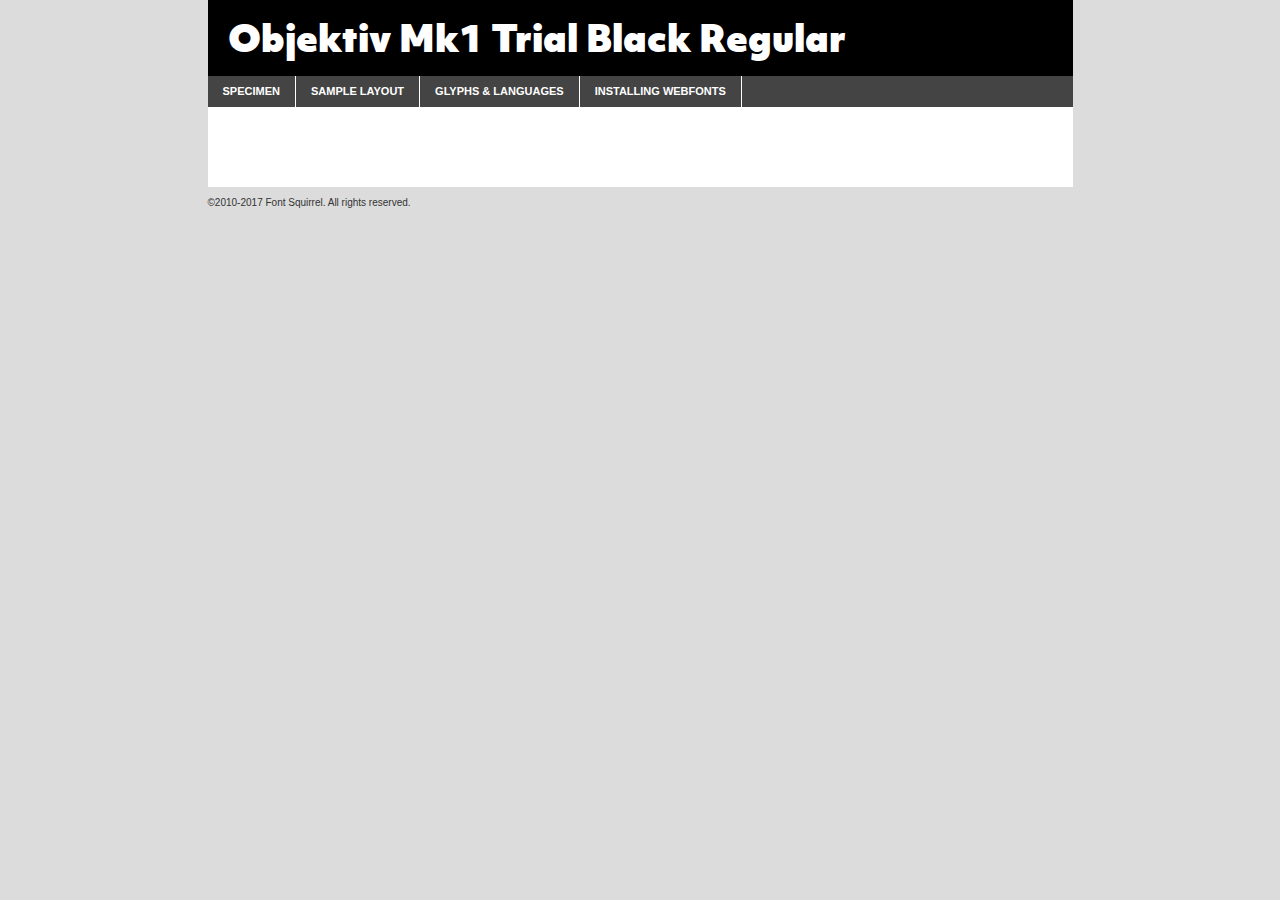
<file: assets/fonts/objektivmk1_blk-demo.html>
<!DOCTYPE html PUBLIC "-//W3C//DTD XHTML 1.0 Transitional//EN"
        "http://www.w3.org/TR/xhtml1/DTD/xhtml1-transitional.dtd">

<html xmlns="http://www.w3.org/1999/xhtml" xml:lang="en" lang="en">
<head>
    <meta http-equiv="Content-Type" content="text/html; charset=utf-8"/>
    <script src="http://ajax.googleapis.com/ajax/libs/jquery/1.7.2/jquery.min.js" type="text/javascript" charset="utf-8"></script>
    <script type="text/javascript">
		(function($) {
			$.fn.easyTabs = function(option) {
				var param = jQuery.extend({ fadeSpeed: 'fast', defaultContent: 1, activeClass: 'active' }, option);
				$(this).each(function() {
					var thisId = '#' + this.id;
					if ( param.defaultContent == '' )
					{
						param.defaultContent = 1;
					}
					if ( typeof param.defaultContent == 'number' )
					{
						var defaultTab = $(thisId + ' .tabs li:eq(' + (param.defaultContent - 1) + ') a').attr('href').substr(1);
					}
					else
					{
						var defaultTab = param.defaultContent;
					}
					$(thisId + ' .tabs li a').each(function() {
						var tabToHide = $(this).attr('href').substr(1);
						$('#' + tabToHide).addClass('easytabs-tab-content');
					});
					hideAll();
					changeContent(defaultTab);

					function hideAll() {$(thisId + ' .easytabs-tab-content').hide();}

					function changeContent(tabId)
					{
						hideAll();
						$(thisId + ' .tabs li').removeClass(param.activeClass);
						$(thisId + ' .tabs li a[href=#' + tabId + ']').closest('li').addClass(param.activeClass);
						if ( param.fadeSpeed != 'none' )
						{
							$(thisId + ' #' + tabId).fadeIn(param.fadeSpeed);
						}
						else
						{
							$(thisId + ' #' + tabId).show();
						}
					}

					$(thisId + ' .tabs li').click(function() {
						var tabId = $(this).find('a').attr('href').substr(1);
						changeContent(tabId);
						return false;
					});
				});
			}
		})(jQuery);
    </script>
    <link rel="stylesheet" href="specimen_files/specimen_stylesheet.css" type="text/css" charset="utf-8"/>
    <link rel="stylesheet" href="stylesheet.css" type="text/css" charset="utf-8"/>

    <style type="text/css">
        		body {
			font-family: 'objektiv_mk1_trialblack';
        		}

            </style>

    <title>Objektiv Mk1 Trial Black Regular Specimen</title>


    <script type="text/javascript" charset="utf-8">
		$(document).ready(function() {
			$('#container').easyTabs({ defaultContent: 1 });
		});
    </script>
</head>

<body>
<div id="container">
    <div id="header">
		Objektiv Mk1 Trial Black Regular    </div>
    <ul class="tabs">
        <li><a href="#specimen">Specimen</a></li>
        <li><a href="#layout">Sample Layout</a></li>
		        <li><a href="#glyphs">Glyphs &amp; Languages</a></li>
        <li><a href="#installing">Installing Webfonts</a></li>

    </ul>

    <div id="main_content">


        <div id="specimen">

            <div class="section">
                <div class="grid12 firstcol">
                    <div class="huge">AaBb</div>
                </div>
            </div>

            <div class="section">
                <div class="glyph_range">A&#x200B;B&#x200b;C&#x200b;D&#x200b;E&#x200b;F&#x200b;G&#x200b;H&#x200b;I&#x200b;J&#x200b;K&#x200b;L&#x200b;M&#x200b;N&#x200b;O&#x200b;P&#x200b;Q&#x200b;R&#x200b;S&#x200b;T&#x200b;U&#x200b;V&#x200b;W&#x200b;X&#x200b;Y&#x200b;Z&#x200b;a&#x200b;b&#x200b;c&#x200b;d&#x200b;e&#x200b;f&#x200b;g&#x200b;h&#x200b;i&#x200b;j&#x200b;k&#x200b;l&#x200b;m&#x200b;n&#x200b;o&#x200b;p&#x200b;q&#x200b;r&#x200b;s&#x200b;t&#x200b;u&#x200b;v&#x200b;w&#x200b;x&#x200b;y&#x200b;z&#x200b;1&#x200b;2&#x200b;3&#x200b;4&#x200b;5&#x200b;6&#x200b;7&#x200b;8&#x200b;9&#x200b;0&#x200b;&amp;&#x200b;.&#x200b;,&#x200b;?&#x200b;!&#x200b;&#64;&#x200b;(&#x200b;)&#x200b;#&#x200b;$&#x200b;%&#x200b;*&#x200b;+&#x200b;-&#x200b;=&#x200b;:&#x200b;;</div>
            </div>
            <div class="section">
                <div class="grid12 firstcol">
                    <table class="sample_table">
                        <tr>
                            <td>10</td>
                            <td class="size10">abcdefghijklmnopqrstuvwxyzABCDEFGHIJKLMNOPQRSTUVWXYZ0123456789abcdefghijklmnopqrstuvwxyzABCDEFGHIJKLMNOPQRSTUVWXYZ0123456789abcdefghijklmnopqrstuvwxyzABCDEFGHIJKLMNOPQRSTUVWXYZ</td>
                        </tr>
                        <tr>
                            <td>11</td>
                            <td class="size11">abcdefghijklmnopqrstuvwxyzABCDEFGHIJKLMNOPQRSTUVWXYZ0123456789abcdefghijklmnopqrstuvwxyzABCDEFGHIJKLMNOPQRSTUVWXYZ0123456789abcdefghijklmnopqrstuvwxyzABCDEFGHIJKLMNOPQRSTUVWXYZ</td>
                        </tr>
                        <tr>
                            <td>12</td>
                            <td class="size12">abcdefghijklmnopqrstuvwxyzABCDEFGHIJKLMNOPQRSTUVWXYZ0123456789abcdefghijklmnopqrstuvwxyzABCDEFGHIJKLMNOPQRSTUVWXYZ0123456789abcdefghijklmnopqrstuvwxyzABCDEFGHIJKLMNOPQRSTUVWXYZ</td>
                        </tr>
                        <tr>
                            <td>13</td>
                            <td class="size13">abcdefghijklmnopqrstuvwxyzABCDEFGHIJKLMNOPQRSTUVWXYZ0123456789abcdefghijklmnopqrstuvwxyzABCDEFGHIJKLMNOPQRSTUVWXYZ0123456789abcdefghijklmnopqrstuvwxyzABCDEFGHIJKLMNOPQRSTUVWXYZ</td>
                        </tr>
                        <tr>
                            <td>14</td>
                            <td class="size14">abcdefghijklmnopqrstuvwxyzABCDEFGHIJKLMNOPQRSTUVWXYZ0123456789abcdefghijklmnopqrstuvwxyzABCDEFGHIJKLMNOPQRSTUVWXYZ0123456789abcdefghijklmnopqrstuvwxyzABCDEFGHIJKLMNOPQRSTUVWXYZ</td>
                        </tr>
                        <tr>
                            <td>16</td>
                            <td class="size16">abcdefghijklmnopqrstuvwxyzABCDEFGHIJKLMNOPQRSTUVWXYZ0123456789abcdefghijklmnopqrstuvwxyzABCDEFGHIJKLMNOPQRSTUVWXYZ</td>
                        </tr>
                        <tr>
                            <td>18</td>
                            <td class="size18">abcdefghijklmnopqrstuvwxyzABCDEFGHIJKLMNOPQRSTUVWXYZ0123456789abcdefghijklmnopqrstuvwxyzABCDEFGHIJKLMNOPQRSTUVWXYZ</td>
                        </tr>
                        <tr>
                            <td>20</td>
                            <td class="size20">abcdefghijklmnopqrstuvwxyzABCDEFGHIJKLMNOPQRSTUVWXYZ0123456789abcdefghijklmnopqrstuvwxyzABCDEFGHIJKLMNOPQRSTUVWXYZ</td>
                        </tr>
                        <tr>
                            <td>24</td>
                            <td class="size24">abcdefghijklmnopqrstuvwxyzABCDEFGHIJKLMNOPQRSTUVWXYZ0123456789abcdefghijklmnopqrstuvwxyzABCDEFGHIJKLMNOPQRSTUVWXYZ</td>
                        </tr>
                        <tr>
                            <td>30</td>
                            <td class="size30">abcdefghijklmnopqrstuvwxyzABCDEFGHIJKLMNOPQRSTUVWXYZ0123456789abcdefghijklmnopqrstuvwxyzABCDEFGHIJKLMNOPQRSTUVWXYZ</td>
                        </tr>
                        <tr>
                            <td>36</td>
                            <td class="size36">abcdefghijklmnopqrstuvwxyzABCDEFGHIJKLMNOPQRSTUVWXYZ0123456789abcdefghijklmnopqrstuvwxyzABCDEFGHIJKLMNOPQRSTUVWXYZ</td>
                        </tr>
                        <tr>
                            <td>48</td>
                            <td class="size48">abcdefghijklmnopqrstuvwxyzABCDEFGHIJKLMNOPQRSTUVWXYZ0123456789abcdefghijklmnopqrstuvwxyzABCDEFGHIJKLMNOPQRSTUVWXYZ</td>
                        </tr>
                        <tr>
                            <td>60</td>
                            <td class="size60">abcdefghijklmnopqrstuvwxyzABCDEFGHIJKLMNOPQRSTUVWXYZ0123456789abcdefghijklmnopqrstuvwxyzABCDEFGHIJKLMNOPQRSTUVWXYZ</td>
                        </tr>
                        <tr>
                            <td>72</td>
                            <td class="size72">abcdefghijklmnopqrstuvwxyzABCDEFGHIJKLMNOPQRSTUVWXYZ0123456789abcdefghijklmnopqrstuvwxyzABCDEFGHIJKLMNOPQRSTUVWXYZ</td>
                        </tr>
                        <tr>
                            <td>90</td>
                            <td class="size90">abcdefghijklmnopqrstuvwxyzABCDEFGHIJKLMNOPQRSTUVWXYZ0123456789abcdefghijklmnopqrstuvwxyzABCDEFGHIJKLMNOPQRSTUVWXYZ</td>
                        </tr>
                    </table>

                </div>

            </div>


            <div class="section" id="bodycomparison">


                <div id="xheight">
                    <div class="fontbody">&#x25FC;&#x25FC;&#x25FC;&#x25FC;&#x25FC;&#x25FC;&#x25FC;&#x25FC;&#x25FC;&#x25FC;&#x25FC;&#x25FC;&#x25FC;&#x25FC;&#x25FC;&#x25FC;&#x25FC;&#x25FC;&#x25FC;&#x25FC;&#x25FC;&#x25FC;&#x25FC;&#x25FC;&#x25FC;&#x25FC;&#x25FC;&#x25FC;&#x25FC;&#x25FC;&#x25FC;&#x25FC;&#x25FC;&#x25FC;&#x25FC;&#x25FC;&#x25FC;&#x25FC;&#x25FC;&#x25FC;&#x25FC;&#x25FC;&#x25FC;&#x25FC;&#x25FC;&#x25FC;&#x25FC;&#x25FC;&#x25FC;&#x25FC;&#x25FC;&#x25FC;&#x25FC;&#x25FC;&#x25FC;&#x25FC;&#x25FC;&#x25FC;&#x25FC;&#x25FC;&#x25FC;&#x25FC;&#x25FC;&#x25FC;&#x25FC;&#x25FC;&#x25FC;&#x25FC;&#x25FC;&#x25FC;&#x25FC;&#x25FC;&#x25FC;&#x25FC;&#x25FC;&#x25FC;&#x25FC;&#x25FC;&#x25FC;&#x25FC;&#x25FC;&#x25FC;&#x25FC;&#x25FC;&#x25FC;&#x25FC;&#x25FC;&#x25FC;&#x25FC;&#x25FC;&#x25FC;&#x25FC;&#x25FC;&#x25FC;&#x25FC;&#x25FC;&#x25FC;&#x25FC;&#x25FC;body</div>
                    <div class="arialbody">body</div>
                    <div class="verdanabody">body</div>
                    <div class="georgiabody">body</div>
                </div>
                <div class="fontbody" style="z-index:1">
                    body<span>Objektiv Mk1 Trial Black Regular</span>
                </div>
                <div class="arialbody" style="z-index:1">
                    body<span>Arial</span>
                </div>
                <div class="verdanabody" style="z-index:1">
                    body<span>Verdana</span>
                </div>
                <div class="georgiabody" style="z-index:1">
                    body<span>Georgia</span>
                </div>


            </div>


            <div class="section psample psample_row1" id="">

                <div class="grid2 firstcol">
                    <p class="size10"><span>10.</span>Aenean lacinia bibendum nulla sed consectetur. Fusce dapibus, tellus ac cursus commodo, tortor mauris condimentum nibh, ut fermentum massa justo sit amet risus. Nullam id dolor id nibh ultricies vehicula ut id elit. Cum sociis natoque penatibus et magnis dis parturient montes, nascetur ridiculus mus. Nulla vitae elit libero, a pharetra augue.</p>

                </div>
                <div class="grid3">
                    <p class="size11"><span>11.</span>Aenean lacinia bibendum nulla sed consectetur. Fusce dapibus, tellus ac cursus commodo, tortor mauris condimentum nibh, ut fermentum massa justo sit amet risus. Nullam id dolor id nibh ultricies vehicula ut id elit. Cum sociis natoque penatibus et magnis dis parturient montes, nascetur ridiculus mus. Nulla vitae elit libero, a pharetra augue.</p>

                </div>
                <div class="grid3">
                    <p class="size12"><span>12.</span>Aenean lacinia bibendum nulla sed consectetur. Fusce dapibus, tellus ac cursus commodo, tortor mauris condimentum nibh, ut fermentum massa justo sit amet risus. Nullam id dolor id nibh ultricies vehicula ut id elit. Cum sociis natoque penatibus et magnis dis parturient montes, nascetur ridiculus mus. Nulla vitae elit libero, a pharetra augue.</p>

                </div>
                <div class="grid4">
                    <p class="size13"><span>13.</span>Aenean lacinia bibendum nulla sed consectetur. Fusce dapibus, tellus ac cursus commodo, tortor mauris condimentum nibh, ut fermentum massa justo sit amet risus. Nullam id dolor id nibh ultricies vehicula ut id elit. Cum sociis natoque penatibus et magnis dis parturient montes, nascetur ridiculus mus. Nulla vitae elit libero, a pharetra augue.</p>

                </div>
                <div class="white_blend"></div>

            </div>
            <div class="section psample psample_row2" id="">
                <div class="grid3 firstcol">
                    <p class="size14"><span>14.</span>Aenean lacinia bibendum nulla sed consectetur. Fusce dapibus, tellus ac cursus commodo, tortor mauris condimentum nibh, ut fermentum massa justo sit amet risus. Nullam id dolor id nibh ultricies vehicula ut id elit. Cum sociis natoque penatibus et magnis dis parturient montes, nascetur ridiculus mus. Nulla vitae elit libero, a pharetra augue.</p>

                </div>
                <div class="grid4">
                    <p class="size16"><span>16.</span>Aenean lacinia bibendum nulla sed consectetur. Fusce dapibus, tellus ac cursus commodo, tortor mauris condimentum nibh, ut fermentum massa justo sit amet risus. Nullam id dolor id nibh ultricies vehicula ut id elit. Cum sociis natoque penatibus et magnis dis parturient montes, nascetur ridiculus mus. Nulla vitae elit libero, a pharetra augue.</p>

                </div>
                <div class="grid5">
                    <p class="size18"><span>18.</span>Aenean lacinia bibendum nulla sed consectetur. Fusce dapibus, tellus ac cursus commodo, tortor mauris condimentum nibh, ut fermentum massa justo sit amet risus. Nullam id dolor id nibh ultricies vehicula ut id elit. Cum sociis natoque penatibus et magnis dis parturient montes, nascetur ridiculus mus. Nulla vitae elit libero, a pharetra augue.</p>

                </div>

                <div class="white_blend"></div>

            </div>

            <div class="section psample psample_row3" id="">
                <div class="grid5 firstcol">
                    <p class="size20"><span>20.</span>Aenean lacinia bibendum nulla sed consectetur. Fusce dapibus, tellus ac cursus commodo, tortor mauris condimentum nibh, ut fermentum massa justo sit amet risus. Nullam id dolor id nibh ultricies vehicula ut id elit. Cum sociis natoque penatibus et magnis dis parturient montes, nascetur ridiculus mus. Nulla vitae elit libero, a pharetra augue.</p>
                </div>
                <div class="grid7">
                    <p class="size24"><span>24.</span>Aenean lacinia bibendum nulla sed consectetur. Fusce dapibus, tellus ac cursus commodo, tortor mauris condimentum nibh, ut fermentum massa justo sit amet risus. Nullam id dolor id nibh ultricies vehicula ut id elit. Cum sociis natoque penatibus et magnis dis parturient montes, nascetur ridiculus mus. Nulla vitae elit libero, a pharetra augue.</p>
                </div>

                <div class="white_blend"></div>

            </div>

            <div class="section psample psample_row4" id="">
                <div class="grid12 firstcol">
                    <p class="size30"><span>30.</span>Aenean lacinia bibendum nulla sed consectetur. Fusce dapibus, tellus ac cursus commodo, tortor mauris condimentum nibh, ut fermentum massa justo sit amet risus. Nullam id dolor id nibh ultricies vehicula ut id elit. Cum sociis natoque penatibus et magnis dis parturient montes, nascetur ridiculus mus. Nulla vitae elit libero, a pharetra augue.</p>
                </div>
                <div class="white_blend"></div>

            </div>


            <div class="section psample psample_row1 fullreverse">
                <div class="grid2 firstcol">
                    <p class="size10"><span>10.</span>Aenean lacinia bibendum nulla sed consectetur. Fusce dapibus, tellus ac cursus commodo, tortor mauris condimentum nibh, ut fermentum massa justo sit amet risus. Nullam id dolor id nibh ultricies vehicula ut id elit. Cum sociis natoque penatibus et magnis dis parturient montes, nascetur ridiculus mus. Nulla vitae elit libero, a pharetra augue.</p>

                </div>
                <div class="grid3">
                    <p class="size11"><span>11.</span>Aenean lacinia bibendum nulla sed consectetur. Fusce dapibus, tellus ac cursus commodo, tortor mauris condimentum nibh, ut fermentum massa justo sit amet risus. Nullam id dolor id nibh ultricies vehicula ut id elit. Cum sociis natoque penatibus et magnis dis parturient montes, nascetur ridiculus mus. Nulla vitae elit libero, a pharetra augue.</p>

                </div>
                <div class="grid3">
                    <p class="size12"><span>12.</span>Aenean lacinia bibendum nulla sed consectetur. Fusce dapibus, tellus ac cursus commodo, tortor mauris condimentum nibh, ut fermentum massa justo sit amet risus. Nullam id dolor id nibh ultricies vehicula ut id elit. Cum sociis natoque penatibus et magnis dis parturient montes, nascetur ridiculus mus. Nulla vitae elit libero, a pharetra augue.</p>

                </div>
                <div class="grid4">
                    <p class="size13"><span>13.</span>Aenean lacinia bibendum nulla sed consectetur. Fusce dapibus, tellus ac cursus commodo, tortor mauris condimentum nibh, ut fermentum massa justo sit amet risus. Nullam id dolor id nibh ultricies vehicula ut id elit. Cum sociis natoque penatibus et magnis dis parturient montes, nascetur ridiculus mus. Nulla vitae elit libero, a pharetra augue.</p>

                </div>
                <div class="black_blend"></div>

            </div>

            <div class="section psample psample_row2 fullreverse">
                <div class="grid3 firstcol">
                    <p class="size14"><span>14.</span>Aenean lacinia bibendum nulla sed consectetur. Fusce dapibus, tellus ac cursus commodo, tortor mauris condimentum nibh, ut fermentum massa justo sit amet risus. Nullam id dolor id nibh ultricies vehicula ut id elit. Cum sociis natoque penatibus et magnis dis parturient montes, nascetur ridiculus mus. Nulla vitae elit libero, a pharetra augue.</p>

                </div>
                <div class="grid4">
                    <p class="size16"><span>16.</span>Aenean lacinia bibendum nulla sed consectetur. Fusce dapibus, tellus ac cursus commodo, tortor mauris condimentum nibh, ut fermentum massa justo sit amet risus. Nullam id dolor id nibh ultricies vehicula ut id elit. Cum sociis natoque penatibus et magnis dis parturient montes, nascetur ridiculus mus. Nulla vitae elit libero, a pharetra augue.</p>

                </div>
                <div class="grid5">
                    <p class="size18"><span>18.</span>Aenean lacinia bibendum nulla sed consectetur. Fusce dapibus, tellus ac cursus commodo, tortor mauris condimentum nibh, ut fermentum massa justo sit amet risus. Nullam id dolor id nibh ultricies vehicula ut id elit. Cum sociis natoque penatibus et magnis dis parturient montes, nascetur ridiculus mus. Nulla vitae elit libero, a pharetra augue.</p>

                </div>
                <div class="black_blend"></div>

            </div>

            <div class="section psample fullreverse psample_row3" id="">
                <div class="grid5 firstcol">
                    <p class="size20"><span>20.</span>Aenean lacinia bibendum nulla sed consectetur. Fusce dapibus, tellus ac cursus commodo, tortor mauris condimentum nibh, ut fermentum massa justo sit amet risus. Nullam id dolor id nibh ultricies vehicula ut id elit. Cum sociis natoque penatibus et magnis dis parturient montes, nascetur ridiculus mus. Nulla vitae elit libero, a pharetra augue.</p>
                </div>
                <div class="grid7">
                    <p class="size24"><span>24.</span>Aenean lacinia bibendum nulla sed consectetur. Fusce dapibus, tellus ac cursus commodo, tortor mauris condimentum nibh, ut fermentum massa justo sit amet risus. Nullam id dolor id nibh ultricies vehicula ut id elit. Cum sociis natoque penatibus et magnis dis parturient montes, nascetur ridiculus mus. Nulla vitae elit libero, a pharetra augue.</p>
                </div>

                <div class="black_blend"></div>

            </div>

            <div class="section psample fullreverse psample_row4" id="" style="border-bottom: 20px #000 solid;">
                <div class="grid12 firstcol">
                    <p class="size30"><span>30.</span>Aenean lacinia bibendum nulla sed consectetur. Fusce dapibus, tellus ac cursus commodo, tortor mauris condimentum nibh, ut fermentum massa justo sit amet risus. Nullam id dolor id nibh ultricies vehicula ut id elit. Cum sociis natoque penatibus et magnis dis parturient montes, nascetur ridiculus mus. Nulla vitae elit libero, a pharetra augue.</p>
                </div>
                <div class="black_blend"></div>

            </div>


        </div>

        <div id="layout">

            <div class="section">

                <div class="grid12 firstcol">
                    <h1>Lorem Ipsum Dolor</h1>
                    <h2>Etiam porta sem malesuada magna mollis euismod</h2>

                    <p class="byline">By <a href="#link">Aenean Lacinia</a></p>
                </div>
            </div>
            <div class="section">
                <div class="grid8 firstcol">
                    <p class="large">Donec sed odio dui. Morbi leo risus, porta ac consectetur ac, vestibulum at eros. Fusce dapibus, tellus ac cursus commodo, tortor mauris condimentum nibh, ut fermentum massa justo sit amet risus. </p>


                    <h3>Pellentesque ornare sem</h3>

                    <p>Maecenas sed diam eget risus varius blandit sit amet non magna. Maecenas faucibus mollis interdum. Donec ullamcorper nulla non metus auctor fringilla. Nullam id dolor id nibh ultricies vehicula ut id elit. Nullam id dolor id nibh ultricies vehicula ut id elit. </p>

                    <p>Aenean eu leo quam. Pellentesque ornare sem lacinia quam venenatis vestibulum. Lorem ipsum dolor sit amet, consectetur adipiscing elit. Cum sociis natoque penatibus et magnis dis parturient montes, nascetur ridiculus mus. </p>

                    <p>Nulla vitae elit libero, a pharetra augue. Praesent commodo cursus magna, vel scelerisque nisl consectetur et. Aenean lacinia bibendum nulla sed consectetur. </p>

                    <p>Nullam quis risus eget urna mollis ornare vel eu leo. Nullam quis risus eget urna mollis ornare vel eu leo. Maecenas sed diam eget risus varius blandit sit amet non magna. Donec ullamcorper nulla non metus auctor fringilla. </p>

                    <h3>Cras mattis consectetur</h3>

                    <p>Aenean eu leo quam. Pellentesque ornare sem lacinia quam venenatis vestibulum. Aenean lacinia bibendum nulla sed consectetur. Integer posuere erat a ante venenatis dapibus posuere velit aliquet. Cras mattis consectetur purus sit amet fermentum. </p>

                    <p>Nullam id dolor id nibh ultricies vehicula ut id elit. Nullam quis risus eget urna mollis ornare vel eu leo. Cras mattis consectetur purus sit amet fermentum.</p>
                </div>

                <div class="grid4 sidebar">

                    <div class="box reverse">
                        <p class="last">Nullam quis risus eget urna mollis ornare vel eu leo. Donec ullamcorper nulla non metus auctor fringilla. Cras mattis consectetur purus sit amet fermentum. Sed posuere consectetur est at lobortis. Lorem ipsum dolor sit amet, consectetur adipiscing elit. </p>
                    </div>

                    <p class="caption">Maecenas sed diam eget risus varius.</p>

                    <p>Vestibulum id ligula porta felis euismod semper. Integer posuere erat a ante venenatis dapibus posuere velit aliquet. Vestibulum id ligula porta felis euismod semper. Sed posuere consectetur est at lobortis. Maecenas sed diam eget risus varius blandit sit amet non magna. Fusce dapibus, tellus ac cursus commodo, tortor mauris condimentum nibh, ut fermentum massa justo sit amet risus. </p>


                    <p>Duis mollis, est non commodo luctus, nisi erat porttitor ligula, eget lacinia odio sem nec elit. Aenean lacinia bibendum nulla sed consectetur. Vivamus sagittis lacus vel augue laoreet rutrum faucibus dolor auctor. Aenean lacinia bibendum nulla sed consectetur. Nullam quis risus eget urna mollis ornare vel eu leo. </p>

                    <p>Praesent commodo cursus magna, vel scelerisque nisl consectetur et. Donec ullamcorper nulla non metus auctor fringilla. Maecenas faucibus mollis interdum. Fusce dapibus, tellus ac cursus commodo, tortor mauris condimentum nibh, ut fermentum massa justo sit amet risus. </p>

                </div>
            </div>

        </div>


		

        <div id="glyphs">
            <div class="section">
                <div class="grid12 firstcol">

                    <h1>Language Support</h1>
                    <p>The subset of Objektiv Mk1 Trial Black Regular in this kit supports the following languages:<br/>

						Albanian, Basque, Breton, Chamorro, Danish, Dutch, English, Faroese, Finnish, French, Frisian, Galician, German, Icelandic, Italian, Malagasy, Norwegian, Portuguese, Spanish, Alsatian, Aragonese, Arapaho, Arrernte, Asturian, Aymara, Bislama, Cebuano, Corsican, Fijian, French_creole, Genoese, Gilbertese, Greenlandic, Haitian_creole, Hiligaynon, Hmong, Hopi, Ibanag, Iloko_ilokano, Indonesian, Interglossa_glosa, Interlingua, Irish_gaelic, Jerriais, Lojban, Lombard, Luxembourgeois, Manx, Mohawk, Norfolk_pitcairnese, Occitan, Oromo, Pangasinan, Papiamento, Piedmontese, Potawatomi, Rhaeto-romance, Romansh, Rotokas, Sami_lule, Samoan, Sardinian, Scots_gaelic, Seychelles_creole, Shona, Sicilian, Somali, Southern_ndebele, Swahili, Swati_swazi, Tagalog_filipino_pilipino, Tetum, Tok_pisin, Uyghur_latinized, Volapuk, Walloon, Warlpiri, Xhosa, Yapese, Zulu, Latinbasic, Ubasic, Demo                    </p>
                    <h1>Glyph Chart</h1>
                    <p>The subset of Objektiv Mk1 Trial Black Regular in this kit includes all the glyphs listed below. Unicode entities are included above each glyph to help you insert individual characters into your layout.</p>
                    <div id="glyph_chart">

																																	                                <div><p>&amp;#13;</p>&#13;</div>
																				                                <div><p>&amp;#32;</p>&#32;</div>
																				                                <div><p>&amp;#33;</p>&#33;</div>
																				                                <div><p>&amp;#34;</p>&#34;</div>
																				                                <div><p>&amp;#35;</p>&#35;</div>
																				                                <div><p>&amp;#36;</p>&#36;</div>
																				                                <div><p>&amp;#37;</p>&#37;</div>
																				                                <div><p>&amp;#38;</p>&#38;</div>
																				                                <div><p>&amp;#39;</p>&#39;</div>
																				                                <div><p>&amp;#40;</p>&#40;</div>
																				                                <div><p>&amp;#41;</p>&#41;</div>
																				                                <div><p>&amp;#42;</p>&#42;</div>
																				                                <div><p>&amp;#43;</p>&#43;</div>
																				                                <div><p>&amp;#44;</p>&#44;</div>
																				                                <div><p>&amp;#45;</p>&#45;</div>
																				                                <div><p>&amp;#46;</p>&#46;</div>
																				                                <div><p>&amp;#47;</p>&#47;</div>
																				                                <div><p>&amp;#48;</p>&#48;</div>
																				                                <div><p>&amp;#49;</p>&#49;</div>
																				                                <div><p>&amp;#50;</p>&#50;</div>
																				                                <div><p>&amp;#51;</p>&#51;</div>
																				                                <div><p>&amp;#52;</p>&#52;</div>
																				                                <div><p>&amp;#53;</p>&#53;</div>
																				                                <div><p>&amp;#54;</p>&#54;</div>
																				                                <div><p>&amp;#55;</p>&#55;</div>
																				                                <div><p>&amp;#56;</p>&#56;</div>
																				                                <div><p>&amp;#57;</p>&#57;</div>
																				                                <div><p>&amp;#58;</p>&#58;</div>
																				                                <div><p>&amp;#59;</p>&#59;</div>
																				                                <div><p>&amp;#60;</p>&#60;</div>
																				                                <div><p>&amp;#61;</p>&#61;</div>
																				                                <div><p>&amp;#62;</p>&#62;</div>
																				                                <div><p>&amp;#63;</p>&#63;</div>
																				                                <div><p>&amp;#64;</p>&#64;</div>
																				                                <div><p>&amp;#65;</p>&#65;</div>
																				                                <div><p>&amp;#66;</p>&#66;</div>
																				                                <div><p>&amp;#67;</p>&#67;</div>
																				                                <div><p>&amp;#68;</p>&#68;</div>
																				                                <div><p>&amp;#69;</p>&#69;</div>
																				                                <div><p>&amp;#70;</p>&#70;</div>
																				                                <div><p>&amp;#71;</p>&#71;</div>
																				                                <div><p>&amp;#72;</p>&#72;</div>
																				                                <div><p>&amp;#73;</p>&#73;</div>
																				                                <div><p>&amp;#74;</p>&#74;</div>
																				                                <div><p>&amp;#75;</p>&#75;</div>
																				                                <div><p>&amp;#76;</p>&#76;</div>
																				                                <div><p>&amp;#77;</p>&#77;</div>
																				                                <div><p>&amp;#78;</p>&#78;</div>
																				                                <div><p>&amp;#79;</p>&#79;</div>
																				                                <div><p>&amp;#80;</p>&#80;</div>
																				                                <div><p>&amp;#81;</p>&#81;</div>
																				                                <div><p>&amp;#82;</p>&#82;</div>
																				                                <div><p>&amp;#83;</p>&#83;</div>
																				                                <div><p>&amp;#84;</p>&#84;</div>
																				                                <div><p>&amp;#85;</p>&#85;</div>
																				                                <div><p>&amp;#86;</p>&#86;</div>
																				                                <div><p>&amp;#87;</p>&#87;</div>
																				                                <div><p>&amp;#88;</p>&#88;</div>
																				                                <div><p>&amp;#89;</p>&#89;</div>
																				                                <div><p>&amp;#90;</p>&#90;</div>
																				                                <div><p>&amp;#91;</p>&#91;</div>
																				                                <div><p>&amp;#92;</p>&#92;</div>
																				                                <div><p>&amp;#93;</p>&#93;</div>
																				                                <div><p>&amp;#94;</p>&#94;</div>
																				                                <div><p>&amp;#95;</p>&#95;</div>
																				                                <div><p>&amp;#96;</p>&#96;</div>
																				                                <div><p>&amp;#97;</p>&#97;</div>
																				                                <div><p>&amp;#98;</p>&#98;</div>
																				                                <div><p>&amp;#99;</p>&#99;</div>
																				                                <div><p>&amp;#100;</p>&#100;</div>
																				                                <div><p>&amp;#101;</p>&#101;</div>
																				                                <div><p>&amp;#102;</p>&#102;</div>
																				                                <div><p>&amp;#103;</p>&#103;</div>
																				                                <div><p>&amp;#104;</p>&#104;</div>
																				                                <div><p>&amp;#105;</p>&#105;</div>
																				                                <div><p>&amp;#106;</p>&#106;</div>
																				                                <div><p>&amp;#107;</p>&#107;</div>
																				                                <div><p>&amp;#108;</p>&#108;</div>
																				                                <div><p>&amp;#109;</p>&#109;</div>
																				                                <div><p>&amp;#110;</p>&#110;</div>
																				                                <div><p>&amp;#111;</p>&#111;</div>
																				                                <div><p>&amp;#112;</p>&#112;</div>
																				                                <div><p>&amp;#113;</p>&#113;</div>
																				                                <div><p>&amp;#114;</p>&#114;</div>
																				                                <div><p>&amp;#115;</p>&#115;</div>
																				                                <div><p>&amp;#116;</p>&#116;</div>
																				                                <div><p>&amp;#117;</p>&#117;</div>
																				                                <div><p>&amp;#118;</p>&#118;</div>
																				                                <div><p>&amp;#119;</p>&#119;</div>
																				                                <div><p>&amp;#120;</p>&#120;</div>
																				                                <div><p>&amp;#121;</p>&#121;</div>
																				                                <div><p>&amp;#122;</p>&#122;</div>
																				                                <div><p>&amp;#123;</p>&#123;</div>
																				                                <div><p>&amp;#124;</p>&#124;</div>
																				                                <div><p>&amp;#125;</p>&#125;</div>
																				                                <div><p>&amp;#126;</p>&#126;</div>
																				                                <div><p>&amp;#160;</p>&#160;</div>
																				                                <div><p>&amp;#161;</p>&#161;</div>
																				                                <div><p>&amp;#162;</p>&#162;</div>
																				                                <div><p>&amp;#163;</p>&#163;</div>
																				                                <div><p>&amp;#164;</p>&#164;</div>
																				                                <div><p>&amp;#165;</p>&#165;</div>
																				                                <div><p>&amp;#166;</p>&#166;</div>
																				                                <div><p>&amp;#167;</p>&#167;</div>
																				                                <div><p>&amp;#168;</p>&#168;</div>
																				                                <div><p>&amp;#169;</p>&#169;</div>
																				                                <div><p>&amp;#170;</p>&#170;</div>
																				                                <div><p>&amp;#171;</p>&#171;</div>
																				                                <div><p>&amp;#172;</p>&#172;</div>
																				                                <div><p>&amp;#173;</p>&#173;</div>
																				                                <div><p>&amp;#174;</p>&#174;</div>
																				                                <div><p>&amp;#175;</p>&#175;</div>
																				                                <div><p>&amp;#176;</p>&#176;</div>
																				                                <div><p>&amp;#177;</p>&#177;</div>
																				                                <div><p>&amp;#178;</p>&#178;</div>
																				                                <div><p>&amp;#179;</p>&#179;</div>
																				                                <div><p>&amp;#180;</p>&#180;</div>
																				                                <div><p>&amp;#181;</p>&#181;</div>
																				                                <div><p>&amp;#182;</p>&#182;</div>
																				                                <div><p>&amp;#183;</p>&#183;</div>
																				                                <div><p>&amp;#184;</p>&#184;</div>
																				                                <div><p>&amp;#185;</p>&#185;</div>
																				                                <div><p>&amp;#186;</p>&#186;</div>
																				                                <div><p>&amp;#187;</p>&#187;</div>
																				                                <div><p>&amp;#188;</p>&#188;</div>
																				                                <div><p>&amp;#189;</p>&#189;</div>
																				                                <div><p>&amp;#190;</p>&#190;</div>
																				                                <div><p>&amp;#191;</p>&#191;</div>
																				                                <div><p>&amp;#192;</p>&#192;</div>
																				                                <div><p>&amp;#193;</p>&#193;</div>
																				                                <div><p>&amp;#194;</p>&#194;</div>
																				                                <div><p>&amp;#195;</p>&#195;</div>
																				                                <div><p>&amp;#196;</p>&#196;</div>
																				                                <div><p>&amp;#197;</p>&#197;</div>
																				                                <div><p>&amp;#198;</p>&#198;</div>
																				                                <div><p>&amp;#199;</p>&#199;</div>
																				                                <div><p>&amp;#200;</p>&#200;</div>
																				                                <div><p>&amp;#201;</p>&#201;</div>
																				                                <div><p>&amp;#202;</p>&#202;</div>
																				                                <div><p>&amp;#203;</p>&#203;</div>
																				                                <div><p>&amp;#204;</p>&#204;</div>
																				                                <div><p>&amp;#205;</p>&#205;</div>
																				                                <div><p>&amp;#206;</p>&#206;</div>
																				                                <div><p>&amp;#207;</p>&#207;</div>
																				                                <div><p>&amp;#208;</p>&#208;</div>
																				                                <div><p>&amp;#209;</p>&#209;</div>
																				                                <div><p>&amp;#210;</p>&#210;</div>
																				                                <div><p>&amp;#211;</p>&#211;</div>
																				                                <div><p>&amp;#212;</p>&#212;</div>
																				                                <div><p>&amp;#213;</p>&#213;</div>
																				                                <div><p>&amp;#214;</p>&#214;</div>
																				                                <div><p>&amp;#215;</p>&#215;</div>
																				                                <div><p>&amp;#216;</p>&#216;</div>
																				                                <div><p>&amp;#217;</p>&#217;</div>
																				                                <div><p>&amp;#218;</p>&#218;</div>
																				                                <div><p>&amp;#219;</p>&#219;</div>
																				                                <div><p>&amp;#220;</p>&#220;</div>
																				                                <div><p>&amp;#221;</p>&#221;</div>
																				                                <div><p>&amp;#222;</p>&#222;</div>
																				                                <div><p>&amp;#223;</p>&#223;</div>
																				                                <div><p>&amp;#224;</p>&#224;</div>
																				                                <div><p>&amp;#225;</p>&#225;</div>
																				                                <div><p>&amp;#226;</p>&#226;</div>
																				                                <div><p>&amp;#227;</p>&#227;</div>
																				                                <div><p>&amp;#228;</p>&#228;</div>
																				                                <div><p>&amp;#229;</p>&#229;</div>
																				                                <div><p>&amp;#230;</p>&#230;</div>
																				                                <div><p>&amp;#231;</p>&#231;</div>
																				                                <div><p>&amp;#232;</p>&#232;</div>
																				                                <div><p>&amp;#233;</p>&#233;</div>
																				                                <div><p>&amp;#234;</p>&#234;</div>
																				                                <div><p>&amp;#235;</p>&#235;</div>
																				                                <div><p>&amp;#236;</p>&#236;</div>
																				                                <div><p>&amp;#237;</p>&#237;</div>
																				                                <div><p>&amp;#238;</p>&#238;</div>
																				                                <div><p>&amp;#239;</p>&#239;</div>
																				                                <div><p>&amp;#240;</p>&#240;</div>
																				                                <div><p>&amp;#241;</p>&#241;</div>
																				                                <div><p>&amp;#242;</p>&#242;</div>
																				                                <div><p>&amp;#243;</p>&#243;</div>
																				                                <div><p>&amp;#244;</p>&#244;</div>
																				                                <div><p>&amp;#245;</p>&#245;</div>
																				                                <div><p>&amp;#246;</p>&#246;</div>
																				                                <div><p>&amp;#247;</p>&#247;</div>
																				                                <div><p>&amp;#248;</p>&#248;</div>
																				                                <div><p>&amp;#249;</p>&#249;</div>
																				                                <div><p>&amp;#250;</p>&#250;</div>
																				                                <div><p>&amp;#251;</p>&#251;</div>
																				                                <div><p>&amp;#252;</p>&#252;</div>
																				                                <div><p>&amp;#253;</p>&#253;</div>
																				                                <div><p>&amp;#254;</p>&#254;</div>
																				                                <div><p>&amp;#255;</p>&#255;</div>
																				                                <div><p>&amp;#338;</p>&#338;</div>
																				                                <div><p>&amp;#339;</p>&#339;</div>
																				                                <div><p>&amp;#376;</p>&#376;</div>
																				                                <div><p>&amp;#710;</p>&#710;</div>
																				                                <div><p>&amp;#732;</p>&#732;</div>
																				                                <div><p>&amp;#8192;</p>&#8192;</div>
																				                                <div><p>&amp;#8193;</p>&#8193;</div>
																				                                <div><p>&amp;#8194;</p>&#8194;</div>
																				                                <div><p>&amp;#8195;</p>&#8195;</div>
																				                                <div><p>&amp;#8196;</p>&#8196;</div>
																				                                <div><p>&amp;#8197;</p>&#8197;</div>
																				                                <div><p>&amp;#8198;</p>&#8198;</div>
																				                                <div><p>&amp;#8199;</p>&#8199;</div>
																				                                <div><p>&amp;#8200;</p>&#8200;</div>
																				                                <div><p>&amp;#8201;</p>&#8201;</div>
																				                                <div><p>&amp;#8202;</p>&#8202;</div>
																				                                <div><p>&amp;#8208;</p>&#8208;</div>
																				                                <div><p>&amp;#8209;</p>&#8209;</div>
																				                                <div><p>&amp;#8210;</p>&#8210;</div>
																				                                <div><p>&amp;#8211;</p>&#8211;</div>
																				                                <div><p>&amp;#8212;</p>&#8212;</div>
																				                                <div><p>&amp;#8216;</p>&#8216;</div>
																				                                <div><p>&amp;#8217;</p>&#8217;</div>
																				                                <div><p>&amp;#8218;</p>&#8218;</div>
																				                                <div><p>&amp;#8220;</p>&#8220;</div>
																				                                <div><p>&amp;#8221;</p>&#8221;</div>
																				                                <div><p>&amp;#8222;</p>&#8222;</div>
																				                                <div><p>&amp;#8226;</p>&#8226;</div>
																				                                <div><p>&amp;#8230;</p>&#8230;</div>
																				                                <div><p>&amp;#8239;</p>&#8239;</div>
																				                                <div><p>&amp;#8249;</p>&#8249;</div>
																				                                <div><p>&amp;#8250;</p>&#8250;</div>
																				                                <div><p>&amp;#8287;</p>&#8287;</div>
																				                                <div><p>&amp;#8364;</p>&#8364;</div>
																				                                <div><p>&amp;#8482;</p>&#8482;</div>
																				                                <div><p>&amp;#9724;</p>&#9724;</div>
																				                                <div><p>&amp;#64257;</p>&#64257;</div>
																				                                <div><p>&amp;#64258;</p>&#64258;</div>
																				                                <div><p>&amp;#64259;</p>&#64259;</div>
																				                                <div><p>&amp;#64260;</p>&#64260;</div>
																																                    </div>
                </div>


            </div>
        </div>


        <div id="specs">

        </div>

        <div id="installing">
            <div class="section">
                <div class="grid7 firstcol">
                    <h1>Installing Webfonts</h1>

                    <p>Webfonts are supported by all major browser platforms but not all in the same way. There are currently four different font formats that must be included in order to target all browsers. This includes TTF, WOFF, EOT and SVG.</p>

                    <h2>1. Upload your webfonts</h2>
                    <p>You must upload your webfont kit to your website. They should be in or near the same directory as your CSS files.</p>

                    <h2>2. Include the webfont stylesheet</h2>
                    <p>A special CSS @font-face declaration helps the various browsers select the appropriate font it needs without causing you a bunch of headaches. Learn more about this syntax by reading the <a href="https://www.fontspring.com/blog/further-hardening-of-the-bulletproof-syntax">Fontspring blog post</a> about it. The code for it is as follows:</p>


                    <code>
                        @font-face{
                        font-family: 'MyWebFont';
                        src: url('WebFont.eot');
                        src: url('WebFont.eot?#iefix') format('embedded-opentype'),
                        url('WebFont.woff') format('woff'),
                        url('WebFont.ttf') format('truetype'),
                        url('WebFont.svg#webfont') format('svg');
                        }
                    </code>

                    <p>We've already gone ahead and generated the code for you. All you have to do is link to the stylesheet in your HTML, like this:</p>
                    <code>&lt;link rel=&quot;stylesheet&quot; href=&quot;stylesheet.css&quot; type=&quot;text/css&quot; charset=&quot;utf-8&quot; /&gt;</code>

                    <h2>3. Modify your own stylesheet</h2>
                    <p>To take advantage of your new fonts, you must tell your stylesheet to use them. Look at the original @font-face declaration above and find the property called "font-family." The name linked there will be what you use to reference the font. Prepend that webfont name to the font stack in the "font-family" property, inside the selector you want to change. For example:</p>
                    <code>p { font-family: 'WebFont', Arial, sans-serif; }</code>

                    <h2>4. Test</h2>
                    <p>Getting webfonts to work cross-browser <em>can</em> be tricky. Use the information in the sidebar to help you if you find that fonts aren't loading in a particular browser.</p>
                </div>

                <div class="grid5 sidebar">
                    <div class="box">
                        <h2>Troubleshooting<br/>Font-Face Problems</h2>
                        <p>Having trouble getting your webfonts to load in your new website? Here are some tips to sort out what might be the problem.</p>

                        <h3>Fonts not showing in any browser</h3>

                        <p>This sounds like you need to work on the plumbing. You either did not upload the fonts to the correct directory, or you did not link the fonts properly in the CSS. If you've confirmed that all this is correct and you still have a problem, take a look at your .htaccess file and see if requests are getting intercepted.</p>

                        <h3>Fonts not loading in iPhone or iPad</h3>

                        <p>The most common problem here is that you are serving the fonts from an IIS server. IIS refuses to serve files that have unknown MIME types. If that is the case, you must set the MIME type for SVG to "image/svg+xml" in the server settings. Follow these instructions from Microsoft if you need help.</p>

                        <h3>Fonts not loading in Firefox</h3>

                        <p>The primary reason for this failure? You are still using a version Firefox older than 3.5. So upgrade already! If that isn't it, then you are very likely serving fonts from a different domain. Firefox requires that all font assets be served from the same domain. Lastly it is possible that you need to add WOFF to your list of MIME types (if you are serving via IIS.)</p>

                        <h3>Fonts not loading in IE</h3>

                        <p>Are you looking at Internet Explorer on an actual Windows machine or are you cheating by using a service like Adobe BrowserLab? Many of these screenshot services do not render @font-face for IE. Best to test it on a real machine.</p>

                        <h3>Fonts not loading in IE9</h3>

                        <p>IE9, like Firefox, requires that fonts be served from the same domain as the website. Make sure that is the case.</p>
                    </div>
                </div>
            </div>

        </div>

    </div>
    <div id="footer">
        <p>&copy;2010-2017 Font Squirrel. All rights reserved.</p>
    </div>
</div>
</body>
</html>
</file>
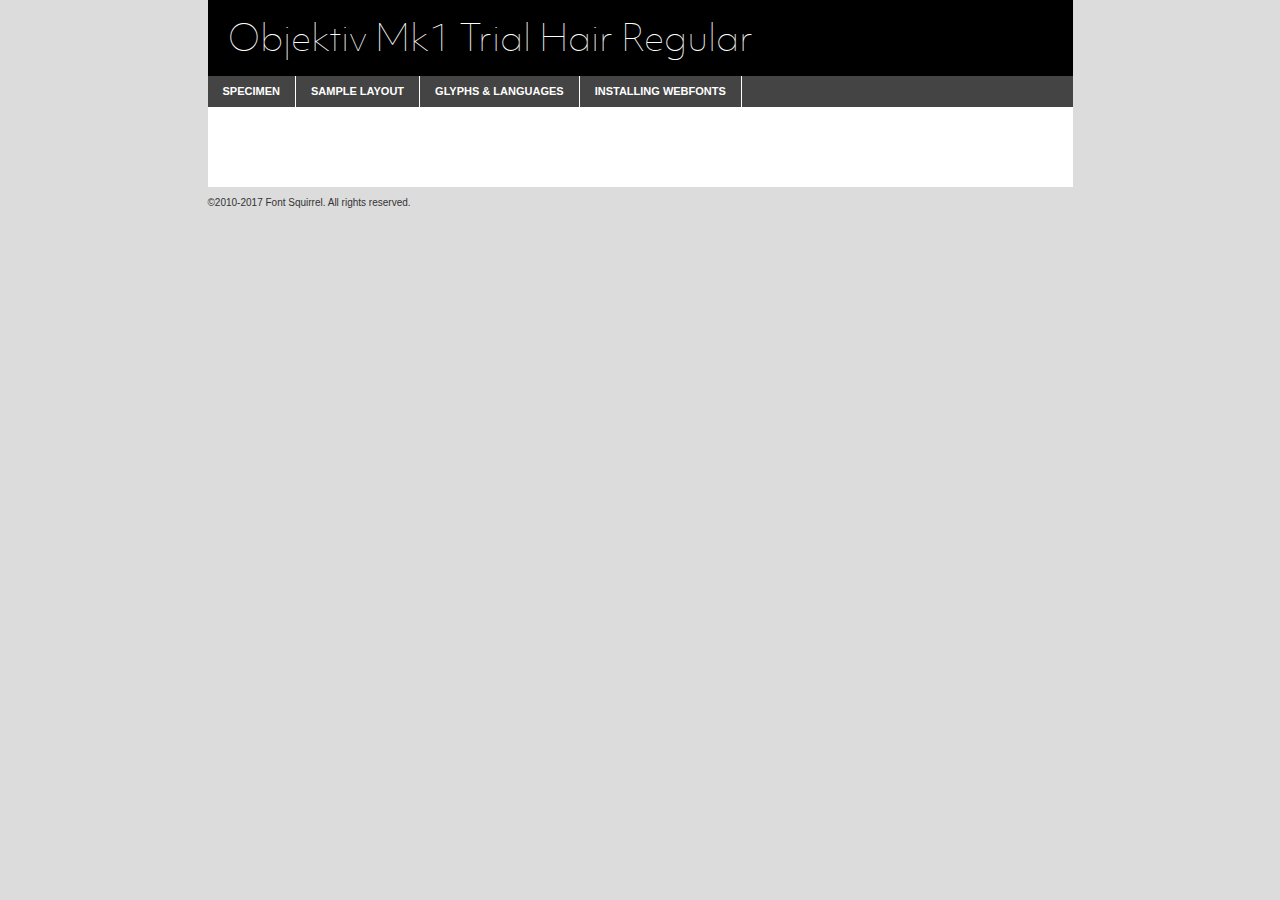
<file: assets/fonts/objektivmk1_hair-demo.html>
<!DOCTYPE html PUBLIC "-//W3C//DTD XHTML 1.0 Transitional//EN"
        "http://www.w3.org/TR/xhtml1/DTD/xhtml1-transitional.dtd">

<html xmlns="http://www.w3.org/1999/xhtml" xml:lang="en" lang="en">
<head>
    <meta http-equiv="Content-Type" content="text/html; charset=utf-8"/>
    <script src="http://ajax.googleapis.com/ajax/libs/jquery/1.7.2/jquery.min.js" type="text/javascript" charset="utf-8"></script>
    <script type="text/javascript">
		(function($) {
			$.fn.easyTabs = function(option) {
				var param = jQuery.extend({ fadeSpeed: 'fast', defaultContent: 1, activeClass: 'active' }, option);
				$(this).each(function() {
					var thisId = '#' + this.id;
					if ( param.defaultContent == '' )
					{
						param.defaultContent = 1;
					}
					if ( typeof param.defaultContent == 'number' )
					{
						var defaultTab = $(thisId + ' .tabs li:eq(' + (param.defaultContent - 1) + ') a').attr('href').substr(1);
					}
					else
					{
						var defaultTab = param.defaultContent;
					}
					$(thisId + ' .tabs li a').each(function() {
						var tabToHide = $(this).attr('href').substr(1);
						$('#' + tabToHide).addClass('easytabs-tab-content');
					});
					hideAll();
					changeContent(defaultTab);

					function hideAll() {$(thisId + ' .easytabs-tab-content').hide();}

					function changeContent(tabId)
					{
						hideAll();
						$(thisId + ' .tabs li').removeClass(param.activeClass);
						$(thisId + ' .tabs li a[href=#' + tabId + ']').closest('li').addClass(param.activeClass);
						if ( param.fadeSpeed != 'none' )
						{
							$(thisId + ' #' + tabId).fadeIn(param.fadeSpeed);
						}
						else
						{
							$(thisId + ' #' + tabId).show();
						}
					}

					$(thisId + ' .tabs li').click(function() {
						var tabId = $(this).find('a').attr('href').substr(1);
						changeContent(tabId);
						return false;
					});
				});
			}
		})(jQuery);
    </script>
    <link rel="stylesheet" href="specimen_files/specimen_stylesheet.css" type="text/css" charset="utf-8"/>
    <link rel="stylesheet" href="stylesheet.css" type="text/css" charset="utf-8"/>

    <style type="text/css">
        		body {
			font-family: 'objektiv_mk1_trialhair';
        		}

            </style>

    <title>Objektiv Mk1 Trial Hair Regular Specimen</title>


    <script type="text/javascript" charset="utf-8">
		$(document).ready(function() {
			$('#container').easyTabs({ defaultContent: 1 });
		});
    </script>
</head>

<body>
<div id="container">
    <div id="header">
		Objektiv Mk1 Trial Hair Regular    </div>
    <ul class="tabs">
        <li><a href="#specimen">Specimen</a></li>
        <li><a href="#layout">Sample Layout</a></li>
		        <li><a href="#glyphs">Glyphs &amp; Languages</a></li>
        <li><a href="#installing">Installing Webfonts</a></li>

    </ul>

    <div id="main_content">


        <div id="specimen">

            <div class="section">
                <div class="grid12 firstcol">
                    <div class="huge">AaBb</div>
                </div>
            </div>

            <div class="section">
                <div class="glyph_range">A&#x200B;B&#x200b;C&#x200b;D&#x200b;E&#x200b;F&#x200b;G&#x200b;H&#x200b;I&#x200b;J&#x200b;K&#x200b;L&#x200b;M&#x200b;N&#x200b;O&#x200b;P&#x200b;Q&#x200b;R&#x200b;S&#x200b;T&#x200b;U&#x200b;V&#x200b;W&#x200b;X&#x200b;Y&#x200b;Z&#x200b;a&#x200b;b&#x200b;c&#x200b;d&#x200b;e&#x200b;f&#x200b;g&#x200b;h&#x200b;i&#x200b;j&#x200b;k&#x200b;l&#x200b;m&#x200b;n&#x200b;o&#x200b;p&#x200b;q&#x200b;r&#x200b;s&#x200b;t&#x200b;u&#x200b;v&#x200b;w&#x200b;x&#x200b;y&#x200b;z&#x200b;1&#x200b;2&#x200b;3&#x200b;4&#x200b;5&#x200b;6&#x200b;7&#x200b;8&#x200b;9&#x200b;0&#x200b;&amp;&#x200b;.&#x200b;,&#x200b;?&#x200b;!&#x200b;&#64;&#x200b;(&#x200b;)&#x200b;#&#x200b;$&#x200b;%&#x200b;*&#x200b;+&#x200b;-&#x200b;=&#x200b;:&#x200b;;</div>
            </div>
            <div class="section">
                <div class="grid12 firstcol">
                    <table class="sample_table">
                        <tr>
                            <td>10</td>
                            <td class="size10">abcdefghijklmnopqrstuvwxyzABCDEFGHIJKLMNOPQRSTUVWXYZ0123456789abcdefghijklmnopqrstuvwxyzABCDEFGHIJKLMNOPQRSTUVWXYZ0123456789abcdefghijklmnopqrstuvwxyzABCDEFGHIJKLMNOPQRSTUVWXYZ</td>
                        </tr>
                        <tr>
                            <td>11</td>
                            <td class="size11">abcdefghijklmnopqrstuvwxyzABCDEFGHIJKLMNOPQRSTUVWXYZ0123456789abcdefghijklmnopqrstuvwxyzABCDEFGHIJKLMNOPQRSTUVWXYZ0123456789abcdefghijklmnopqrstuvwxyzABCDEFGHIJKLMNOPQRSTUVWXYZ</td>
                        </tr>
                        <tr>
                            <td>12</td>
                            <td class="size12">abcdefghijklmnopqrstuvwxyzABCDEFGHIJKLMNOPQRSTUVWXYZ0123456789abcdefghijklmnopqrstuvwxyzABCDEFGHIJKLMNOPQRSTUVWXYZ0123456789abcdefghijklmnopqrstuvwxyzABCDEFGHIJKLMNOPQRSTUVWXYZ</td>
                        </tr>
                        <tr>
                            <td>13</td>
                            <td class="size13">abcdefghijklmnopqrstuvwxyzABCDEFGHIJKLMNOPQRSTUVWXYZ0123456789abcdefghijklmnopqrstuvwxyzABCDEFGHIJKLMNOPQRSTUVWXYZ0123456789abcdefghijklmnopqrstuvwxyzABCDEFGHIJKLMNOPQRSTUVWXYZ</td>
                        </tr>
                        <tr>
                            <td>14</td>
                            <td class="size14">abcdefghijklmnopqrstuvwxyzABCDEFGHIJKLMNOPQRSTUVWXYZ0123456789abcdefghijklmnopqrstuvwxyzABCDEFGHIJKLMNOPQRSTUVWXYZ0123456789abcdefghijklmnopqrstuvwxyzABCDEFGHIJKLMNOPQRSTUVWXYZ</td>
                        </tr>
                        <tr>
                            <td>16</td>
                            <td class="size16">abcdefghijklmnopqrstuvwxyzABCDEFGHIJKLMNOPQRSTUVWXYZ0123456789abcdefghijklmnopqrstuvwxyzABCDEFGHIJKLMNOPQRSTUVWXYZ</td>
                        </tr>
                        <tr>
                            <td>18</td>
                            <td class="size18">abcdefghijklmnopqrstuvwxyzABCDEFGHIJKLMNOPQRSTUVWXYZ0123456789abcdefghijklmnopqrstuvwxyzABCDEFGHIJKLMNOPQRSTUVWXYZ</td>
                        </tr>
                        <tr>
                            <td>20</td>
                            <td class="size20">abcdefghijklmnopqrstuvwxyzABCDEFGHIJKLMNOPQRSTUVWXYZ0123456789abcdefghijklmnopqrstuvwxyzABCDEFGHIJKLMNOPQRSTUVWXYZ</td>
                        </tr>
                        <tr>
                            <td>24</td>
                            <td class="size24">abcdefghijklmnopqrstuvwxyzABCDEFGHIJKLMNOPQRSTUVWXYZ0123456789abcdefghijklmnopqrstuvwxyzABCDEFGHIJKLMNOPQRSTUVWXYZ</td>
                        </tr>
                        <tr>
                            <td>30</td>
                            <td class="size30">abcdefghijklmnopqrstuvwxyzABCDEFGHIJKLMNOPQRSTUVWXYZ0123456789abcdefghijklmnopqrstuvwxyzABCDEFGHIJKLMNOPQRSTUVWXYZ</td>
                        </tr>
                        <tr>
                            <td>36</td>
                            <td class="size36">abcdefghijklmnopqrstuvwxyzABCDEFGHIJKLMNOPQRSTUVWXYZ0123456789abcdefghijklmnopqrstuvwxyzABCDEFGHIJKLMNOPQRSTUVWXYZ</td>
                        </tr>
                        <tr>
                            <td>48</td>
                            <td class="size48">abcdefghijklmnopqrstuvwxyzABCDEFGHIJKLMNOPQRSTUVWXYZ0123456789abcdefghijklmnopqrstuvwxyzABCDEFGHIJKLMNOPQRSTUVWXYZ</td>
                        </tr>
                        <tr>
                            <td>60</td>
                            <td class="size60">abcdefghijklmnopqrstuvwxyzABCDEFGHIJKLMNOPQRSTUVWXYZ0123456789abcdefghijklmnopqrstuvwxyzABCDEFGHIJKLMNOPQRSTUVWXYZ</td>
                        </tr>
                        <tr>
                            <td>72</td>
                            <td class="size72">abcdefghijklmnopqrstuvwxyzABCDEFGHIJKLMNOPQRSTUVWXYZ0123456789abcdefghijklmnopqrstuvwxyzABCDEFGHIJKLMNOPQRSTUVWXYZ</td>
                        </tr>
                        <tr>
                            <td>90</td>
                            <td class="size90">abcdefghijklmnopqrstuvwxyzABCDEFGHIJKLMNOPQRSTUVWXYZ0123456789abcdefghijklmnopqrstuvwxyzABCDEFGHIJKLMNOPQRSTUVWXYZ</td>
                        </tr>
                    </table>

                </div>

            </div>


            <div class="section" id="bodycomparison">


                <div id="xheight">
                    <div class="fontbody">&#x25FC;&#x25FC;&#x25FC;&#x25FC;&#x25FC;&#x25FC;&#x25FC;&#x25FC;&#x25FC;&#x25FC;&#x25FC;&#x25FC;&#x25FC;&#x25FC;&#x25FC;&#x25FC;&#x25FC;&#x25FC;&#x25FC;&#x25FC;&#x25FC;&#x25FC;&#x25FC;&#x25FC;&#x25FC;&#x25FC;&#x25FC;&#x25FC;&#x25FC;&#x25FC;&#x25FC;&#x25FC;&#x25FC;&#x25FC;&#x25FC;&#x25FC;&#x25FC;&#x25FC;&#x25FC;&#x25FC;&#x25FC;&#x25FC;&#x25FC;&#x25FC;&#x25FC;&#x25FC;&#x25FC;&#x25FC;&#x25FC;&#x25FC;&#x25FC;&#x25FC;&#x25FC;&#x25FC;&#x25FC;&#x25FC;&#x25FC;&#x25FC;&#x25FC;&#x25FC;&#x25FC;&#x25FC;&#x25FC;&#x25FC;&#x25FC;&#x25FC;&#x25FC;&#x25FC;&#x25FC;&#x25FC;&#x25FC;&#x25FC;&#x25FC;&#x25FC;&#x25FC;&#x25FC;&#x25FC;&#x25FC;&#x25FC;&#x25FC;&#x25FC;&#x25FC;&#x25FC;&#x25FC;&#x25FC;&#x25FC;&#x25FC;&#x25FC;&#x25FC;&#x25FC;&#x25FC;&#x25FC;&#x25FC;&#x25FC;&#x25FC;&#x25FC;&#x25FC;&#x25FC;&#x25FC;body</div>
                    <div class="arialbody">body</div>
                    <div class="verdanabody">body</div>
                    <div class="georgiabody">body</div>
                </div>
                <div class="fontbody" style="z-index:1">
                    body<span>Objektiv Mk1 Trial Hair Regular</span>
                </div>
                <div class="arialbody" style="z-index:1">
                    body<span>Arial</span>
                </div>
                <div class="verdanabody" style="z-index:1">
                    body<span>Verdana</span>
                </div>
                <div class="georgiabody" style="z-index:1">
                    body<span>Georgia</span>
                </div>


            </div>


            <div class="section psample psample_row1" id="">

                <div class="grid2 firstcol">
                    <p class="size10"><span>10.</span>Aenean lacinia bibendum nulla sed consectetur. Fusce dapibus, tellus ac cursus commodo, tortor mauris condimentum nibh, ut fermentum massa justo sit amet risus. Nullam id dolor id nibh ultricies vehicula ut id elit. Cum sociis natoque penatibus et magnis dis parturient montes, nascetur ridiculus mus. Nulla vitae elit libero, a pharetra augue.</p>

                </div>
                <div class="grid3">
                    <p class="size11"><span>11.</span>Aenean lacinia bibendum nulla sed consectetur. Fusce dapibus, tellus ac cursus commodo, tortor mauris condimentum nibh, ut fermentum massa justo sit amet risus. Nullam id dolor id nibh ultricies vehicula ut id elit. Cum sociis natoque penatibus et magnis dis parturient montes, nascetur ridiculus mus. Nulla vitae elit libero, a pharetra augue.</p>

                </div>
                <div class="grid3">
                    <p class="size12"><span>12.</span>Aenean lacinia bibendum nulla sed consectetur. Fusce dapibus, tellus ac cursus commodo, tortor mauris condimentum nibh, ut fermentum massa justo sit amet risus. Nullam id dolor id nibh ultricies vehicula ut id elit. Cum sociis natoque penatibus et magnis dis parturient montes, nascetur ridiculus mus. Nulla vitae elit libero, a pharetra augue.</p>

                </div>
                <div class="grid4">
                    <p class="size13"><span>13.</span>Aenean lacinia bibendum nulla sed consectetur. Fusce dapibus, tellus ac cursus commodo, tortor mauris condimentum nibh, ut fermentum massa justo sit amet risus. Nullam id dolor id nibh ultricies vehicula ut id elit. Cum sociis natoque penatibus et magnis dis parturient montes, nascetur ridiculus mus. Nulla vitae elit libero, a pharetra augue.</p>

                </div>
                <div class="white_blend"></div>

            </div>
            <div class="section psample psample_row2" id="">
                <div class="grid3 firstcol">
                    <p class="size14"><span>14.</span>Aenean lacinia bibendum nulla sed consectetur. Fusce dapibus, tellus ac cursus commodo, tortor mauris condimentum nibh, ut fermentum massa justo sit amet risus. Nullam id dolor id nibh ultricies vehicula ut id elit. Cum sociis natoque penatibus et magnis dis parturient montes, nascetur ridiculus mus. Nulla vitae elit libero, a pharetra augue.</p>

                </div>
                <div class="grid4">
                    <p class="size16"><span>16.</span>Aenean lacinia bibendum nulla sed consectetur. Fusce dapibus, tellus ac cursus commodo, tortor mauris condimentum nibh, ut fermentum massa justo sit amet risus. Nullam id dolor id nibh ultricies vehicula ut id elit. Cum sociis natoque penatibus et magnis dis parturient montes, nascetur ridiculus mus. Nulla vitae elit libero, a pharetra augue.</p>

                </div>
                <div class="grid5">
                    <p class="size18"><span>18.</span>Aenean lacinia bibendum nulla sed consectetur. Fusce dapibus, tellus ac cursus commodo, tortor mauris condimentum nibh, ut fermentum massa justo sit amet risus. Nullam id dolor id nibh ultricies vehicula ut id elit. Cum sociis natoque penatibus et magnis dis parturient montes, nascetur ridiculus mus. Nulla vitae elit libero, a pharetra augue.</p>

                </div>

                <div class="white_blend"></div>

            </div>

            <div class="section psample psample_row3" id="">
                <div class="grid5 firstcol">
                    <p class="size20"><span>20.</span>Aenean lacinia bibendum nulla sed consectetur. Fusce dapibus, tellus ac cursus commodo, tortor mauris condimentum nibh, ut fermentum massa justo sit amet risus. Nullam id dolor id nibh ultricies vehicula ut id elit. Cum sociis natoque penatibus et magnis dis parturient montes, nascetur ridiculus mus. Nulla vitae elit libero, a pharetra augue.</p>
                </div>
                <div class="grid7">
                    <p class="size24"><span>24.</span>Aenean lacinia bibendum nulla sed consectetur. Fusce dapibus, tellus ac cursus commodo, tortor mauris condimentum nibh, ut fermentum massa justo sit amet risus. Nullam id dolor id nibh ultricies vehicula ut id elit. Cum sociis natoque penatibus et magnis dis parturient montes, nascetur ridiculus mus. Nulla vitae elit libero, a pharetra augue.</p>
                </div>

                <div class="white_blend"></div>

            </div>

            <div class="section psample psample_row4" id="">
                <div class="grid12 firstcol">
                    <p class="size30"><span>30.</span>Aenean lacinia bibendum nulla sed consectetur. Fusce dapibus, tellus ac cursus commodo, tortor mauris condimentum nibh, ut fermentum massa justo sit amet risus. Nullam id dolor id nibh ultricies vehicula ut id elit. Cum sociis natoque penatibus et magnis dis parturient montes, nascetur ridiculus mus. Nulla vitae elit libero, a pharetra augue.</p>
                </div>
                <div class="white_blend"></div>

            </div>


            <div class="section psample psample_row1 fullreverse">
                <div class="grid2 firstcol">
                    <p class="size10"><span>10.</span>Aenean lacinia bibendum nulla sed consectetur. Fusce dapibus, tellus ac cursus commodo, tortor mauris condimentum nibh, ut fermentum massa justo sit amet risus. Nullam id dolor id nibh ultricies vehicula ut id elit. Cum sociis natoque penatibus et magnis dis parturient montes, nascetur ridiculus mus. Nulla vitae elit libero, a pharetra augue.</p>

                </div>
                <div class="grid3">
                    <p class="size11"><span>11.</span>Aenean lacinia bibendum nulla sed consectetur. Fusce dapibus, tellus ac cursus commodo, tortor mauris condimentum nibh, ut fermentum massa justo sit amet risus. Nullam id dolor id nibh ultricies vehicula ut id elit. Cum sociis natoque penatibus et magnis dis parturient montes, nascetur ridiculus mus. Nulla vitae elit libero, a pharetra augue.</p>

                </div>
                <div class="grid3">
                    <p class="size12"><span>12.</span>Aenean lacinia bibendum nulla sed consectetur. Fusce dapibus, tellus ac cursus commodo, tortor mauris condimentum nibh, ut fermentum massa justo sit amet risus. Nullam id dolor id nibh ultricies vehicula ut id elit. Cum sociis natoque penatibus et magnis dis parturient montes, nascetur ridiculus mus. Nulla vitae elit libero, a pharetra augue.</p>

                </div>
                <div class="grid4">
                    <p class="size13"><span>13.</span>Aenean lacinia bibendum nulla sed consectetur. Fusce dapibus, tellus ac cursus commodo, tortor mauris condimentum nibh, ut fermentum massa justo sit amet risus. Nullam id dolor id nibh ultricies vehicula ut id elit. Cum sociis natoque penatibus et magnis dis parturient montes, nascetur ridiculus mus. Nulla vitae elit libero, a pharetra augue.</p>

                </div>
                <div class="black_blend"></div>

            </div>

            <div class="section psample psample_row2 fullreverse">
                <div class="grid3 firstcol">
                    <p class="size14"><span>14.</span>Aenean lacinia bibendum nulla sed consectetur. Fusce dapibus, tellus ac cursus commodo, tortor mauris condimentum nibh, ut fermentum massa justo sit amet risus. Nullam id dolor id nibh ultricies vehicula ut id elit. Cum sociis natoque penatibus et magnis dis parturient montes, nascetur ridiculus mus. Nulla vitae elit libero, a pharetra augue.</p>

                </div>
                <div class="grid4">
                    <p class="size16"><span>16.</span>Aenean lacinia bibendum nulla sed consectetur. Fusce dapibus, tellus ac cursus commodo, tortor mauris condimentum nibh, ut fermentum massa justo sit amet risus. Nullam id dolor id nibh ultricies vehicula ut id elit. Cum sociis natoque penatibus et magnis dis parturient montes, nascetur ridiculus mus. Nulla vitae elit libero, a pharetra augue.</p>

                </div>
                <div class="grid5">
                    <p class="size18"><span>18.</span>Aenean lacinia bibendum nulla sed consectetur. Fusce dapibus, tellus ac cursus commodo, tortor mauris condimentum nibh, ut fermentum massa justo sit amet risus. Nullam id dolor id nibh ultricies vehicula ut id elit. Cum sociis natoque penatibus et magnis dis parturient montes, nascetur ridiculus mus. Nulla vitae elit libero, a pharetra augue.</p>

                </div>
                <div class="black_blend"></div>

            </div>

            <div class="section psample fullreverse psample_row3" id="">
                <div class="grid5 firstcol">
                    <p class="size20"><span>20.</span>Aenean lacinia bibendum nulla sed consectetur. Fusce dapibus, tellus ac cursus commodo, tortor mauris condimentum nibh, ut fermentum massa justo sit amet risus. Nullam id dolor id nibh ultricies vehicula ut id elit. Cum sociis natoque penatibus et magnis dis parturient montes, nascetur ridiculus mus. Nulla vitae elit libero, a pharetra augue.</p>
                </div>
                <div class="grid7">
                    <p class="size24"><span>24.</span>Aenean lacinia bibendum nulla sed consectetur. Fusce dapibus, tellus ac cursus commodo, tortor mauris condimentum nibh, ut fermentum massa justo sit amet risus. Nullam id dolor id nibh ultricies vehicula ut id elit. Cum sociis natoque penatibus et magnis dis parturient montes, nascetur ridiculus mus. Nulla vitae elit libero, a pharetra augue.</p>
                </div>

                <div class="black_blend"></div>

            </div>

            <div class="section psample fullreverse psample_row4" id="" style="border-bottom: 20px #000 solid;">
                <div class="grid12 firstcol">
                    <p class="size30"><span>30.</span>Aenean lacinia bibendum nulla sed consectetur. Fusce dapibus, tellus ac cursus commodo, tortor mauris condimentum nibh, ut fermentum massa justo sit amet risus. Nullam id dolor id nibh ultricies vehicula ut id elit. Cum sociis natoque penatibus et magnis dis parturient montes, nascetur ridiculus mus. Nulla vitae elit libero, a pharetra augue.</p>
                </div>
                <div class="black_blend"></div>

            </div>


        </div>

        <div id="layout">

            <div class="section">

                <div class="grid12 firstcol">
                    <h1>Lorem Ipsum Dolor</h1>
                    <h2>Etiam porta sem malesuada magna mollis euismod</h2>

                    <p class="byline">By <a href="#link">Aenean Lacinia</a></p>
                </div>
            </div>
            <div class="section">
                <div class="grid8 firstcol">
                    <p class="large">Donec sed odio dui. Morbi leo risus, porta ac consectetur ac, vestibulum at eros. Fusce dapibus, tellus ac cursus commodo, tortor mauris condimentum nibh, ut fermentum massa justo sit amet risus. </p>


                    <h3>Pellentesque ornare sem</h3>

                    <p>Maecenas sed diam eget risus varius blandit sit amet non magna. Maecenas faucibus mollis interdum. Donec ullamcorper nulla non metus auctor fringilla. Nullam id dolor id nibh ultricies vehicula ut id elit. Nullam id dolor id nibh ultricies vehicula ut id elit. </p>

                    <p>Aenean eu leo quam. Pellentesque ornare sem lacinia quam venenatis vestibulum. Lorem ipsum dolor sit amet, consectetur adipiscing elit. Cum sociis natoque penatibus et magnis dis parturient montes, nascetur ridiculus mus. </p>

                    <p>Nulla vitae elit libero, a pharetra augue. Praesent commodo cursus magna, vel scelerisque nisl consectetur et. Aenean lacinia bibendum nulla sed consectetur. </p>

                    <p>Nullam quis risus eget urna mollis ornare vel eu leo. Nullam quis risus eget urna mollis ornare vel eu leo. Maecenas sed diam eget risus varius blandit sit amet non magna. Donec ullamcorper nulla non metus auctor fringilla. </p>

                    <h3>Cras mattis consectetur</h3>

                    <p>Aenean eu leo quam. Pellentesque ornare sem lacinia quam venenatis vestibulum. Aenean lacinia bibendum nulla sed consectetur. Integer posuere erat a ante venenatis dapibus posuere velit aliquet. Cras mattis consectetur purus sit amet fermentum. </p>

                    <p>Nullam id dolor id nibh ultricies vehicula ut id elit. Nullam quis risus eget urna mollis ornare vel eu leo. Cras mattis consectetur purus sit amet fermentum.</p>
                </div>

                <div class="grid4 sidebar">

                    <div class="box reverse">
                        <p class="last">Nullam quis risus eget urna mollis ornare vel eu leo. Donec ullamcorper nulla non metus auctor fringilla. Cras mattis consectetur purus sit amet fermentum. Sed posuere consectetur est at lobortis. Lorem ipsum dolor sit amet, consectetur adipiscing elit. </p>
                    </div>

                    <p class="caption">Maecenas sed diam eget risus varius.</p>

                    <p>Vestibulum id ligula porta felis euismod semper. Integer posuere erat a ante venenatis dapibus posuere velit aliquet. Vestibulum id ligula porta felis euismod semper. Sed posuere consectetur est at lobortis. Maecenas sed diam eget risus varius blandit sit amet non magna. Fusce dapibus, tellus ac cursus commodo, tortor mauris condimentum nibh, ut fermentum massa justo sit amet risus. </p>


                    <p>Duis mollis, est non commodo luctus, nisi erat porttitor ligula, eget lacinia odio sem nec elit. Aenean lacinia bibendum nulla sed consectetur. Vivamus sagittis lacus vel augue laoreet rutrum faucibus dolor auctor. Aenean lacinia bibendum nulla sed consectetur. Nullam quis risus eget urna mollis ornare vel eu leo. </p>

                    <p>Praesent commodo cursus magna, vel scelerisque nisl consectetur et. Donec ullamcorper nulla non metus auctor fringilla. Maecenas faucibus mollis interdum. Fusce dapibus, tellus ac cursus commodo, tortor mauris condimentum nibh, ut fermentum massa justo sit amet risus. </p>

                </div>
            </div>

        </div>


		

        <div id="glyphs">
            <div class="section">
                <div class="grid12 firstcol">

                    <h1>Language Support</h1>
                    <p>The subset of Objektiv Mk1 Trial Hair Regular in this kit supports the following languages:<br/>

						Albanian, Basque, Breton, Chamorro, Danish, Dutch, English, Faroese, Finnish, French, Frisian, Galician, German, Icelandic, Italian, Malagasy, Norwegian, Portuguese, Spanish, Alsatian, Aragonese, Arapaho, Arrernte, Asturian, Aymara, Bislama, Cebuano, Corsican, Fijian, French_creole, Genoese, Gilbertese, Greenlandic, Haitian_creole, Hiligaynon, Hmong, Hopi, Ibanag, Iloko_ilokano, Indonesian, Interglossa_glosa, Interlingua, Irish_gaelic, Jerriais, Lojban, Lombard, Luxembourgeois, Manx, Mohawk, Norfolk_pitcairnese, Occitan, Oromo, Pangasinan, Papiamento, Piedmontese, Potawatomi, Rhaeto-romance, Romansh, Rotokas, Sami_lule, Samoan, Sardinian, Scots_gaelic, Seychelles_creole, Shona, Sicilian, Somali, Southern_ndebele, Swahili, Swati_swazi, Tagalog_filipino_pilipino, Tetum, Tok_pisin, Uyghur_latinized, Volapuk, Walloon, Warlpiri, Xhosa, Yapese, Zulu, Latinbasic, Ubasic, Demo                    </p>
                    <h1>Glyph Chart</h1>
                    <p>The subset of Objektiv Mk1 Trial Hair Regular in this kit includes all the glyphs listed below. Unicode entities are included above each glyph to help you insert individual characters into your layout.</p>
                    <div id="glyph_chart">

																																	                                <div><p>&amp;#13;</p>&#13;</div>
																				                                <div><p>&amp;#32;</p>&#32;</div>
																				                                <div><p>&amp;#33;</p>&#33;</div>
																				                                <div><p>&amp;#34;</p>&#34;</div>
																				                                <div><p>&amp;#35;</p>&#35;</div>
																				                                <div><p>&amp;#36;</p>&#36;</div>
																				                                <div><p>&amp;#37;</p>&#37;</div>
																				                                <div><p>&amp;#38;</p>&#38;</div>
																				                                <div><p>&amp;#39;</p>&#39;</div>
																				                                <div><p>&amp;#40;</p>&#40;</div>
																				                                <div><p>&amp;#41;</p>&#41;</div>
																				                                <div><p>&amp;#42;</p>&#42;</div>
																				                                <div><p>&amp;#43;</p>&#43;</div>
																				                                <div><p>&amp;#44;</p>&#44;</div>
																				                                <div><p>&amp;#45;</p>&#45;</div>
																				                                <div><p>&amp;#46;</p>&#46;</div>
																				                                <div><p>&amp;#47;</p>&#47;</div>
																				                                <div><p>&amp;#48;</p>&#48;</div>
																				                                <div><p>&amp;#49;</p>&#49;</div>
																				                                <div><p>&amp;#50;</p>&#50;</div>
																				                                <div><p>&amp;#51;</p>&#51;</div>
																				                                <div><p>&amp;#52;</p>&#52;</div>
																				                                <div><p>&amp;#53;</p>&#53;</div>
																				                                <div><p>&amp;#54;</p>&#54;</div>
																				                                <div><p>&amp;#55;</p>&#55;</div>
																				                                <div><p>&amp;#56;</p>&#56;</div>
																				                                <div><p>&amp;#57;</p>&#57;</div>
																				                                <div><p>&amp;#58;</p>&#58;</div>
																				                                <div><p>&amp;#59;</p>&#59;</div>
																				                                <div><p>&amp;#60;</p>&#60;</div>
																				                                <div><p>&amp;#61;</p>&#61;</div>
																				                                <div><p>&amp;#62;</p>&#62;</div>
																				                                <div><p>&amp;#63;</p>&#63;</div>
																				                                <div><p>&amp;#64;</p>&#64;</div>
																				                                <div><p>&amp;#65;</p>&#65;</div>
																				                                <div><p>&amp;#66;</p>&#66;</div>
																				                                <div><p>&amp;#67;</p>&#67;</div>
																				                                <div><p>&amp;#68;</p>&#68;</div>
																				                                <div><p>&amp;#69;</p>&#69;</div>
																				                                <div><p>&amp;#70;</p>&#70;</div>
																				                                <div><p>&amp;#71;</p>&#71;</div>
																				                                <div><p>&amp;#72;</p>&#72;</div>
																				                                <div><p>&amp;#73;</p>&#73;</div>
																				                                <div><p>&amp;#74;</p>&#74;</div>
																				                                <div><p>&amp;#75;</p>&#75;</div>
																				                                <div><p>&amp;#76;</p>&#76;</div>
																				                                <div><p>&amp;#77;</p>&#77;</div>
																				                                <div><p>&amp;#78;</p>&#78;</div>
																				                                <div><p>&amp;#79;</p>&#79;</div>
																				                                <div><p>&amp;#80;</p>&#80;</div>
																				                                <div><p>&amp;#81;</p>&#81;</div>
																				                                <div><p>&amp;#82;</p>&#82;</div>
																				                                <div><p>&amp;#83;</p>&#83;</div>
																				                                <div><p>&amp;#84;</p>&#84;</div>
																				                                <div><p>&amp;#85;</p>&#85;</div>
																				                                <div><p>&amp;#86;</p>&#86;</div>
																				                                <div><p>&amp;#87;</p>&#87;</div>
																				                                <div><p>&amp;#88;</p>&#88;</div>
																				                                <div><p>&amp;#89;</p>&#89;</div>
																				                                <div><p>&amp;#90;</p>&#90;</div>
																				                                <div><p>&amp;#91;</p>&#91;</div>
																				                                <div><p>&amp;#92;</p>&#92;</div>
																				                                <div><p>&amp;#93;</p>&#93;</div>
																				                                <div><p>&amp;#94;</p>&#94;</div>
																				                                <div><p>&amp;#95;</p>&#95;</div>
																				                                <div><p>&amp;#96;</p>&#96;</div>
																				                                <div><p>&amp;#97;</p>&#97;</div>
																				                                <div><p>&amp;#98;</p>&#98;</div>
																				                                <div><p>&amp;#99;</p>&#99;</div>
																				                                <div><p>&amp;#100;</p>&#100;</div>
																				                                <div><p>&amp;#101;</p>&#101;</div>
																				                                <div><p>&amp;#102;</p>&#102;</div>
																				                                <div><p>&amp;#103;</p>&#103;</div>
																				                                <div><p>&amp;#104;</p>&#104;</div>
																				                                <div><p>&amp;#105;</p>&#105;</div>
																				                                <div><p>&amp;#106;</p>&#106;</div>
																				                                <div><p>&amp;#107;</p>&#107;</div>
																				                                <div><p>&amp;#108;</p>&#108;</div>
																				                                <div><p>&amp;#109;</p>&#109;</div>
																				                                <div><p>&amp;#110;</p>&#110;</div>
																				                                <div><p>&amp;#111;</p>&#111;</div>
																				                                <div><p>&amp;#112;</p>&#112;</div>
																				                                <div><p>&amp;#113;</p>&#113;</div>
																				                                <div><p>&amp;#114;</p>&#114;</div>
																				                                <div><p>&amp;#115;</p>&#115;</div>
																				                                <div><p>&amp;#116;</p>&#116;</div>
																				                                <div><p>&amp;#117;</p>&#117;</div>
																				                                <div><p>&amp;#118;</p>&#118;</div>
																				                                <div><p>&amp;#119;</p>&#119;</div>
																				                                <div><p>&amp;#120;</p>&#120;</div>
																				                                <div><p>&amp;#121;</p>&#121;</div>
																				                                <div><p>&amp;#122;</p>&#122;</div>
																				                                <div><p>&amp;#123;</p>&#123;</div>
																				                                <div><p>&amp;#124;</p>&#124;</div>
																				                                <div><p>&amp;#125;</p>&#125;</div>
																				                                <div><p>&amp;#126;</p>&#126;</div>
																				                                <div><p>&amp;#160;</p>&#160;</div>
																				                                <div><p>&amp;#161;</p>&#161;</div>
																				                                <div><p>&amp;#162;</p>&#162;</div>
																				                                <div><p>&amp;#163;</p>&#163;</div>
																				                                <div><p>&amp;#164;</p>&#164;</div>
																				                                <div><p>&amp;#165;</p>&#165;</div>
																				                                <div><p>&amp;#166;</p>&#166;</div>
																				                                <div><p>&amp;#167;</p>&#167;</div>
																				                                <div><p>&amp;#168;</p>&#168;</div>
																				                                <div><p>&amp;#169;</p>&#169;</div>
																				                                <div><p>&amp;#170;</p>&#170;</div>
																				                                <div><p>&amp;#171;</p>&#171;</div>
																				                                <div><p>&amp;#172;</p>&#172;</div>
																				                                <div><p>&amp;#173;</p>&#173;</div>
																				                                <div><p>&amp;#174;</p>&#174;</div>
																				                                <div><p>&amp;#175;</p>&#175;</div>
																				                                <div><p>&amp;#176;</p>&#176;</div>
																				                                <div><p>&amp;#177;</p>&#177;</div>
																				                                <div><p>&amp;#178;</p>&#178;</div>
																				                                <div><p>&amp;#179;</p>&#179;</div>
																				                                <div><p>&amp;#180;</p>&#180;</div>
																				                                <div><p>&amp;#181;</p>&#181;</div>
																				                                <div><p>&amp;#182;</p>&#182;</div>
																				                                <div><p>&amp;#183;</p>&#183;</div>
																				                                <div><p>&amp;#184;</p>&#184;</div>
																				                                <div><p>&amp;#185;</p>&#185;</div>
																				                                <div><p>&amp;#186;</p>&#186;</div>
																				                                <div><p>&amp;#187;</p>&#187;</div>
																				                                <div><p>&amp;#188;</p>&#188;</div>
																				                                <div><p>&amp;#189;</p>&#189;</div>
																				                                <div><p>&amp;#190;</p>&#190;</div>
																				                                <div><p>&amp;#191;</p>&#191;</div>
																				                                <div><p>&amp;#192;</p>&#192;</div>
																				                                <div><p>&amp;#193;</p>&#193;</div>
																				                                <div><p>&amp;#194;</p>&#194;</div>
																				                                <div><p>&amp;#195;</p>&#195;</div>
																				                                <div><p>&amp;#196;</p>&#196;</div>
																				                                <div><p>&amp;#197;</p>&#197;</div>
																				                                <div><p>&amp;#198;</p>&#198;</div>
																				                                <div><p>&amp;#199;</p>&#199;</div>
																				                                <div><p>&amp;#200;</p>&#200;</div>
																				                                <div><p>&amp;#201;</p>&#201;</div>
																				                                <div><p>&amp;#202;</p>&#202;</div>
																				                                <div><p>&amp;#203;</p>&#203;</div>
																				                                <div><p>&amp;#204;</p>&#204;</div>
																				                                <div><p>&amp;#205;</p>&#205;</div>
																				                                <div><p>&amp;#206;</p>&#206;</div>
																				                                <div><p>&amp;#207;</p>&#207;</div>
																				                                <div><p>&amp;#208;</p>&#208;</div>
																				                                <div><p>&amp;#209;</p>&#209;</div>
																				                                <div><p>&amp;#210;</p>&#210;</div>
																				                                <div><p>&amp;#211;</p>&#211;</div>
																				                                <div><p>&amp;#212;</p>&#212;</div>
																				                                <div><p>&amp;#213;</p>&#213;</div>
																				                                <div><p>&amp;#214;</p>&#214;</div>
																				                                <div><p>&amp;#215;</p>&#215;</div>
																				                                <div><p>&amp;#216;</p>&#216;</div>
																				                                <div><p>&amp;#217;</p>&#217;</div>
																				                                <div><p>&amp;#218;</p>&#218;</div>
																				                                <div><p>&amp;#219;</p>&#219;</div>
																				                                <div><p>&amp;#220;</p>&#220;</div>
																				                                <div><p>&amp;#221;</p>&#221;</div>
																				                                <div><p>&amp;#222;</p>&#222;</div>
																				                                <div><p>&amp;#223;</p>&#223;</div>
																				                                <div><p>&amp;#224;</p>&#224;</div>
																				                                <div><p>&amp;#225;</p>&#225;</div>
																				                                <div><p>&amp;#226;</p>&#226;</div>
																				                                <div><p>&amp;#227;</p>&#227;</div>
																				                                <div><p>&amp;#228;</p>&#228;</div>
																				                                <div><p>&amp;#229;</p>&#229;</div>
																				                                <div><p>&amp;#230;</p>&#230;</div>
																				                                <div><p>&amp;#231;</p>&#231;</div>
																				                                <div><p>&amp;#232;</p>&#232;</div>
																				                                <div><p>&amp;#233;</p>&#233;</div>
																				                                <div><p>&amp;#234;</p>&#234;</div>
																				                                <div><p>&amp;#235;</p>&#235;</div>
																				                                <div><p>&amp;#236;</p>&#236;</div>
																				                                <div><p>&amp;#237;</p>&#237;</div>
																				                                <div><p>&amp;#238;</p>&#238;</div>
																				                                <div><p>&amp;#239;</p>&#239;</div>
																				                                <div><p>&amp;#240;</p>&#240;</div>
																				                                <div><p>&amp;#241;</p>&#241;</div>
																				                                <div><p>&amp;#242;</p>&#242;</div>
																				                                <div><p>&amp;#243;</p>&#243;</div>
																				                                <div><p>&amp;#244;</p>&#244;</div>
																				                                <div><p>&amp;#245;</p>&#245;</div>
																				                                <div><p>&amp;#246;</p>&#246;</div>
																				                                <div><p>&amp;#247;</p>&#247;</div>
																				                                <div><p>&amp;#248;</p>&#248;</div>
																				                                <div><p>&amp;#249;</p>&#249;</div>
																				                                <div><p>&amp;#250;</p>&#250;</div>
																				                                <div><p>&amp;#251;</p>&#251;</div>
																				                                <div><p>&amp;#252;</p>&#252;</div>
																				                                <div><p>&amp;#253;</p>&#253;</div>
																				                                <div><p>&amp;#254;</p>&#254;</div>
																				                                <div><p>&amp;#255;</p>&#255;</div>
																				                                <div><p>&amp;#338;</p>&#338;</div>
																				                                <div><p>&amp;#339;</p>&#339;</div>
																				                                <div><p>&amp;#376;</p>&#376;</div>
																				                                <div><p>&amp;#710;</p>&#710;</div>
																				                                <div><p>&amp;#732;</p>&#732;</div>
																				                                <div><p>&amp;#8192;</p>&#8192;</div>
																				                                <div><p>&amp;#8193;</p>&#8193;</div>
																				                                <div><p>&amp;#8194;</p>&#8194;</div>
																				                                <div><p>&amp;#8195;</p>&#8195;</div>
																				                                <div><p>&amp;#8196;</p>&#8196;</div>
																				                                <div><p>&amp;#8197;</p>&#8197;</div>
																				                                <div><p>&amp;#8198;</p>&#8198;</div>
																				                                <div><p>&amp;#8199;</p>&#8199;</div>
																				                                <div><p>&amp;#8200;</p>&#8200;</div>
																				                                <div><p>&amp;#8201;</p>&#8201;</div>
																				                                <div><p>&amp;#8202;</p>&#8202;</div>
																				                                <div><p>&amp;#8208;</p>&#8208;</div>
																				                                <div><p>&amp;#8209;</p>&#8209;</div>
																				                                <div><p>&amp;#8210;</p>&#8210;</div>
																				                                <div><p>&amp;#8211;</p>&#8211;</div>
																				                                <div><p>&amp;#8212;</p>&#8212;</div>
																				                                <div><p>&amp;#8216;</p>&#8216;</div>
																				                                <div><p>&amp;#8217;</p>&#8217;</div>
																				                                <div><p>&amp;#8218;</p>&#8218;</div>
																				                                <div><p>&amp;#8220;</p>&#8220;</div>
																				                                <div><p>&amp;#8221;</p>&#8221;</div>
																				                                <div><p>&amp;#8222;</p>&#8222;</div>
																				                                <div><p>&amp;#8226;</p>&#8226;</div>
																				                                <div><p>&amp;#8230;</p>&#8230;</div>
																				                                <div><p>&amp;#8239;</p>&#8239;</div>
																				                                <div><p>&amp;#8249;</p>&#8249;</div>
																				                                <div><p>&amp;#8250;</p>&#8250;</div>
																				                                <div><p>&amp;#8287;</p>&#8287;</div>
																				                                <div><p>&amp;#8364;</p>&#8364;</div>
																				                                <div><p>&amp;#8482;</p>&#8482;</div>
																				                                <div><p>&amp;#9724;</p>&#9724;</div>
																				                                <div><p>&amp;#64257;</p>&#64257;</div>
																				                                <div><p>&amp;#64258;</p>&#64258;</div>
																				                                <div><p>&amp;#64259;</p>&#64259;</div>
																				                                <div><p>&amp;#64260;</p>&#64260;</div>
																																                    </div>
                </div>


            </div>
        </div>


        <div id="specs">

        </div>

        <div id="installing">
            <div class="section">
                <div class="grid7 firstcol">
                    <h1>Installing Webfonts</h1>

                    <p>Webfonts are supported by all major browser platforms but not all in the same way. There are currently four different font formats that must be included in order to target all browsers. This includes TTF, WOFF, EOT and SVG.</p>

                    <h2>1. Upload your webfonts</h2>
                    <p>You must upload your webfont kit to your website. They should be in or near the same directory as your CSS files.</p>

                    <h2>2. Include the webfont stylesheet</h2>
                    <p>A special CSS @font-face declaration helps the various browsers select the appropriate font it needs without causing you a bunch of headaches. Learn more about this syntax by reading the <a href="https://www.fontspring.com/blog/further-hardening-of-the-bulletproof-syntax">Fontspring blog post</a> about it. The code for it is as follows:</p>


                    <code>
                        @font-face{
                        font-family: 'MyWebFont';
                        src: url('WebFont.eot');
                        src: url('WebFont.eot?#iefix') format('embedded-opentype'),
                        url('WebFont.woff') format('woff'),
                        url('WebFont.ttf') format('truetype'),
                        url('WebFont.svg#webfont') format('svg');
                        }
                    </code>

                    <p>We've already gone ahead and generated the code for you. All you have to do is link to the stylesheet in your HTML, like this:</p>
                    <code>&lt;link rel=&quot;stylesheet&quot; href=&quot;stylesheet.css&quot; type=&quot;text/css&quot; charset=&quot;utf-8&quot; /&gt;</code>

                    <h2>3. Modify your own stylesheet</h2>
                    <p>To take advantage of your new fonts, you must tell your stylesheet to use them. Look at the original @font-face declaration above and find the property called "font-family." The name linked there will be what you use to reference the font. Prepend that webfont name to the font stack in the "font-family" property, inside the selector you want to change. For example:</p>
                    <code>p { font-family: 'WebFont', Arial, sans-serif; }</code>

                    <h2>4. Test</h2>
                    <p>Getting webfonts to work cross-browser <em>can</em> be tricky. Use the information in the sidebar to help you if you find that fonts aren't loading in a particular browser.</p>
                </div>

                <div class="grid5 sidebar">
                    <div class="box">
                        <h2>Troubleshooting<br/>Font-Face Problems</h2>
                        <p>Having trouble getting your webfonts to load in your new website? Here are some tips to sort out what might be the problem.</p>

                        <h3>Fonts not showing in any browser</h3>

                        <p>This sounds like you need to work on the plumbing. You either did not upload the fonts to the correct directory, or you did not link the fonts properly in the CSS. If you've confirmed that all this is correct and you still have a problem, take a look at your .htaccess file and see if requests are getting intercepted.</p>

                        <h3>Fonts not loading in iPhone or iPad</h3>

                        <p>The most common problem here is that you are serving the fonts from an IIS server. IIS refuses to serve files that have unknown MIME types. If that is the case, you must set the MIME type for SVG to "image/svg+xml" in the server settings. Follow these instructions from Microsoft if you need help.</p>

                        <h3>Fonts not loading in Firefox</h3>

                        <p>The primary reason for this failure? You are still using a version Firefox older than 3.5. So upgrade already! If that isn't it, then you are very likely serving fonts from a different domain. Firefox requires that all font assets be served from the same domain. Lastly it is possible that you need to add WOFF to your list of MIME types (if you are serving via IIS.)</p>

                        <h3>Fonts not loading in IE</h3>

                        <p>Are you looking at Internet Explorer on an actual Windows machine or are you cheating by using a service like Adobe BrowserLab? Many of these screenshot services do not render @font-face for IE. Best to test it on a real machine.</p>

                        <h3>Fonts not loading in IE9</h3>

                        <p>IE9, like Firefox, requires that fonts be served from the same domain as the website. Make sure that is the case.</p>
                    </div>
                </div>
            </div>

        </div>

    </div>
    <div id="footer">
        <p>&copy;2010-2017 Font Squirrel. All rights reserved.</p>
    </div>
</div>
</body>
</html>
</file>
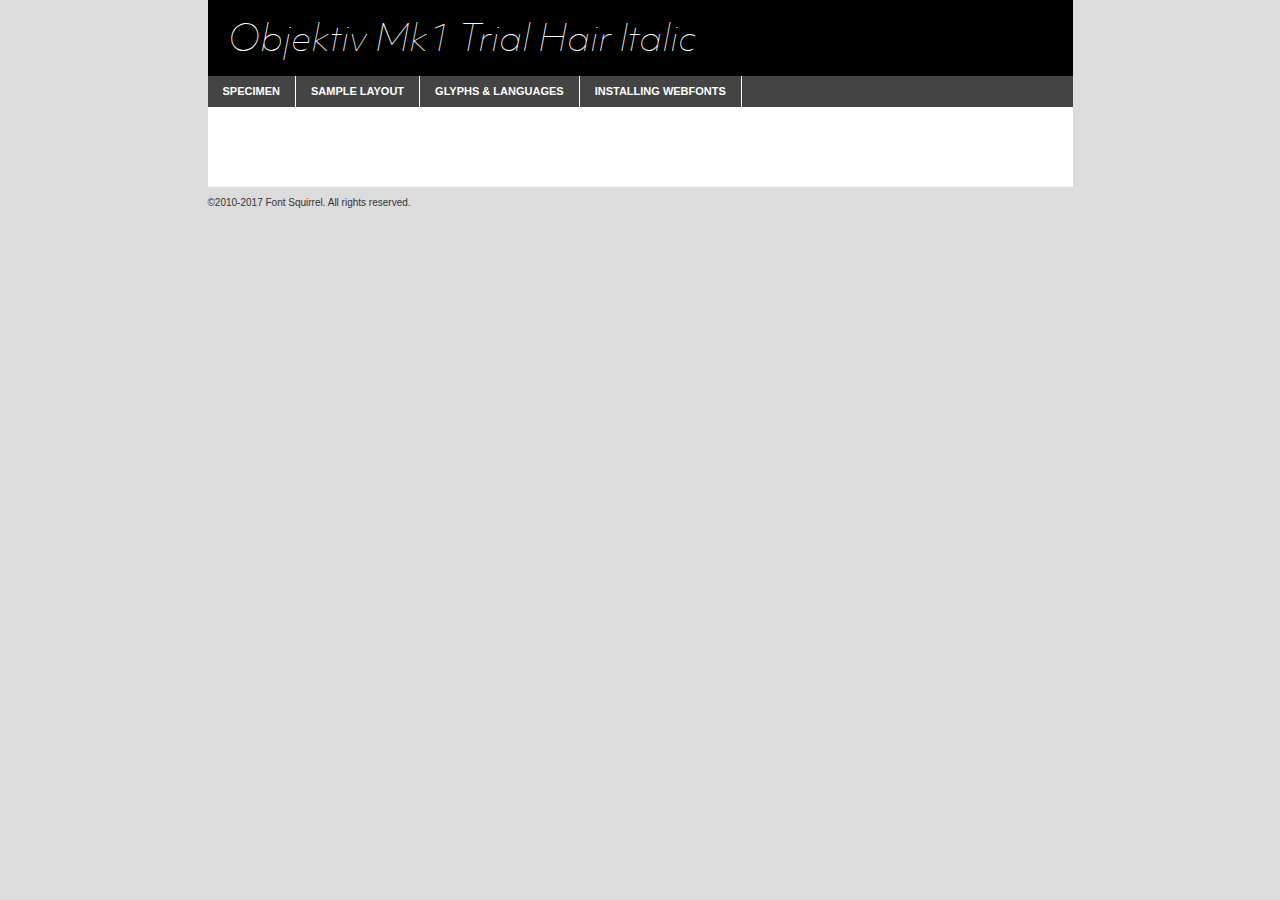
<file: assets/fonts/objektivmk1_hairit-demo.html>
<!DOCTYPE html PUBLIC "-//W3C//DTD XHTML 1.0 Transitional//EN"
        "http://www.w3.org/TR/xhtml1/DTD/xhtml1-transitional.dtd">

<html xmlns="http://www.w3.org/1999/xhtml" xml:lang="en" lang="en">
<head>
    <meta http-equiv="Content-Type" content="text/html; charset=utf-8"/>
    <script src="http://ajax.googleapis.com/ajax/libs/jquery/1.7.2/jquery.min.js" type="text/javascript" charset="utf-8"></script>
    <script type="text/javascript">
		(function($) {
			$.fn.easyTabs = function(option) {
				var param = jQuery.extend({ fadeSpeed: 'fast', defaultContent: 1, activeClass: 'active' }, option);
				$(this).each(function() {
					var thisId = '#' + this.id;
					if ( param.defaultContent == '' )
					{
						param.defaultContent = 1;
					}
					if ( typeof param.defaultContent == 'number' )
					{
						var defaultTab = $(thisId + ' .tabs li:eq(' + (param.defaultContent - 1) + ') a').attr('href').substr(1);
					}
					else
					{
						var defaultTab = param.defaultContent;
					}
					$(thisId + ' .tabs li a').each(function() {
						var tabToHide = $(this).attr('href').substr(1);
						$('#' + tabToHide).addClass('easytabs-tab-content');
					});
					hideAll();
					changeContent(defaultTab);

					function hideAll() {$(thisId + ' .easytabs-tab-content').hide();}

					function changeContent(tabId)
					{
						hideAll();
						$(thisId + ' .tabs li').removeClass(param.activeClass);
						$(thisId + ' .tabs li a[href=#' + tabId + ']').closest('li').addClass(param.activeClass);
						if ( param.fadeSpeed != 'none' )
						{
							$(thisId + ' #' + tabId).fadeIn(param.fadeSpeed);
						}
						else
						{
							$(thisId + ' #' + tabId).show();
						}
					}

					$(thisId + ' .tabs li').click(function() {
						var tabId = $(this).find('a').attr('href').substr(1);
						changeContent(tabId);
						return false;
					});
				});
			}
		})(jQuery);
    </script>
    <link rel="stylesheet" href="specimen_files/specimen_stylesheet.css" type="text/css" charset="utf-8"/>
    <link rel="stylesheet" href="stylesheet.css" type="text/css" charset="utf-8"/>

    <style type="text/css">
        		body {
			font-family: 'objektiv_mk1_trialhair_italic';
        		}

            </style>

    <title>Objektiv Mk1 Trial Hair Italic Specimen</title>


    <script type="text/javascript" charset="utf-8">
		$(document).ready(function() {
			$('#container').easyTabs({ defaultContent: 1 });
		});
    </script>
</head>

<body>
<div id="container">
    <div id="header">
		Objektiv Mk1 Trial Hair Italic    </div>
    <ul class="tabs">
        <li><a href="#specimen">Specimen</a></li>
        <li><a href="#layout">Sample Layout</a></li>
		        <li><a href="#glyphs">Glyphs &amp; Languages</a></li>
        <li><a href="#installing">Installing Webfonts</a></li>

    </ul>

    <div id="main_content">


        <div id="specimen">

            <div class="section">
                <div class="grid12 firstcol">
                    <div class="huge">AaBb</div>
                </div>
            </div>

            <div class="section">
                <div class="glyph_range">A&#x200B;B&#x200b;C&#x200b;D&#x200b;E&#x200b;F&#x200b;G&#x200b;H&#x200b;I&#x200b;J&#x200b;K&#x200b;L&#x200b;M&#x200b;N&#x200b;O&#x200b;P&#x200b;Q&#x200b;R&#x200b;S&#x200b;T&#x200b;U&#x200b;V&#x200b;W&#x200b;X&#x200b;Y&#x200b;Z&#x200b;a&#x200b;b&#x200b;c&#x200b;d&#x200b;e&#x200b;f&#x200b;g&#x200b;h&#x200b;i&#x200b;j&#x200b;k&#x200b;l&#x200b;m&#x200b;n&#x200b;o&#x200b;p&#x200b;q&#x200b;r&#x200b;s&#x200b;t&#x200b;u&#x200b;v&#x200b;w&#x200b;x&#x200b;y&#x200b;z&#x200b;1&#x200b;2&#x200b;3&#x200b;4&#x200b;5&#x200b;6&#x200b;7&#x200b;8&#x200b;9&#x200b;0&#x200b;&amp;&#x200b;.&#x200b;,&#x200b;?&#x200b;!&#x200b;&#64;&#x200b;(&#x200b;)&#x200b;#&#x200b;$&#x200b;%&#x200b;*&#x200b;+&#x200b;-&#x200b;=&#x200b;:&#x200b;;</div>
            </div>
            <div class="section">
                <div class="grid12 firstcol">
                    <table class="sample_table">
                        <tr>
                            <td>10</td>
                            <td class="size10">abcdefghijklmnopqrstuvwxyzABCDEFGHIJKLMNOPQRSTUVWXYZ0123456789abcdefghijklmnopqrstuvwxyzABCDEFGHIJKLMNOPQRSTUVWXYZ0123456789abcdefghijklmnopqrstuvwxyzABCDEFGHIJKLMNOPQRSTUVWXYZ</td>
                        </tr>
                        <tr>
                            <td>11</td>
                            <td class="size11">abcdefghijklmnopqrstuvwxyzABCDEFGHIJKLMNOPQRSTUVWXYZ0123456789abcdefghijklmnopqrstuvwxyzABCDEFGHIJKLMNOPQRSTUVWXYZ0123456789abcdefghijklmnopqrstuvwxyzABCDEFGHIJKLMNOPQRSTUVWXYZ</td>
                        </tr>
                        <tr>
                            <td>12</td>
                            <td class="size12">abcdefghijklmnopqrstuvwxyzABCDEFGHIJKLMNOPQRSTUVWXYZ0123456789abcdefghijklmnopqrstuvwxyzABCDEFGHIJKLMNOPQRSTUVWXYZ0123456789abcdefghijklmnopqrstuvwxyzABCDEFGHIJKLMNOPQRSTUVWXYZ</td>
                        </tr>
                        <tr>
                            <td>13</td>
                            <td class="size13">abcdefghijklmnopqrstuvwxyzABCDEFGHIJKLMNOPQRSTUVWXYZ0123456789abcdefghijklmnopqrstuvwxyzABCDEFGHIJKLMNOPQRSTUVWXYZ0123456789abcdefghijklmnopqrstuvwxyzABCDEFGHIJKLMNOPQRSTUVWXYZ</td>
                        </tr>
                        <tr>
                            <td>14</td>
                            <td class="size14">abcdefghijklmnopqrstuvwxyzABCDEFGHIJKLMNOPQRSTUVWXYZ0123456789abcdefghijklmnopqrstuvwxyzABCDEFGHIJKLMNOPQRSTUVWXYZ0123456789abcdefghijklmnopqrstuvwxyzABCDEFGHIJKLMNOPQRSTUVWXYZ</td>
                        </tr>
                        <tr>
                            <td>16</td>
                            <td class="size16">abcdefghijklmnopqrstuvwxyzABCDEFGHIJKLMNOPQRSTUVWXYZ0123456789abcdefghijklmnopqrstuvwxyzABCDEFGHIJKLMNOPQRSTUVWXYZ</td>
                        </tr>
                        <tr>
                            <td>18</td>
                            <td class="size18">abcdefghijklmnopqrstuvwxyzABCDEFGHIJKLMNOPQRSTUVWXYZ0123456789abcdefghijklmnopqrstuvwxyzABCDEFGHIJKLMNOPQRSTUVWXYZ</td>
                        </tr>
                        <tr>
                            <td>20</td>
                            <td class="size20">abcdefghijklmnopqrstuvwxyzABCDEFGHIJKLMNOPQRSTUVWXYZ0123456789abcdefghijklmnopqrstuvwxyzABCDEFGHIJKLMNOPQRSTUVWXYZ</td>
                        </tr>
                        <tr>
                            <td>24</td>
                            <td class="size24">abcdefghijklmnopqrstuvwxyzABCDEFGHIJKLMNOPQRSTUVWXYZ0123456789abcdefghijklmnopqrstuvwxyzABCDEFGHIJKLMNOPQRSTUVWXYZ</td>
                        </tr>
                        <tr>
                            <td>30</td>
                            <td class="size30">abcdefghijklmnopqrstuvwxyzABCDEFGHIJKLMNOPQRSTUVWXYZ0123456789abcdefghijklmnopqrstuvwxyzABCDEFGHIJKLMNOPQRSTUVWXYZ</td>
                        </tr>
                        <tr>
                            <td>36</td>
                            <td class="size36">abcdefghijklmnopqrstuvwxyzABCDEFGHIJKLMNOPQRSTUVWXYZ0123456789abcdefghijklmnopqrstuvwxyzABCDEFGHIJKLMNOPQRSTUVWXYZ</td>
                        </tr>
                        <tr>
                            <td>48</td>
                            <td class="size48">abcdefghijklmnopqrstuvwxyzABCDEFGHIJKLMNOPQRSTUVWXYZ0123456789abcdefghijklmnopqrstuvwxyzABCDEFGHIJKLMNOPQRSTUVWXYZ</td>
                        </tr>
                        <tr>
                            <td>60</td>
                            <td class="size60">abcdefghijklmnopqrstuvwxyzABCDEFGHIJKLMNOPQRSTUVWXYZ0123456789abcdefghijklmnopqrstuvwxyzABCDEFGHIJKLMNOPQRSTUVWXYZ</td>
                        </tr>
                        <tr>
                            <td>72</td>
                            <td class="size72">abcdefghijklmnopqrstuvwxyzABCDEFGHIJKLMNOPQRSTUVWXYZ0123456789abcdefghijklmnopqrstuvwxyzABCDEFGHIJKLMNOPQRSTUVWXYZ</td>
                        </tr>
                        <tr>
                            <td>90</td>
                            <td class="size90">abcdefghijklmnopqrstuvwxyzABCDEFGHIJKLMNOPQRSTUVWXYZ0123456789abcdefghijklmnopqrstuvwxyzABCDEFGHIJKLMNOPQRSTUVWXYZ</td>
                        </tr>
                    </table>

                </div>

            </div>


            <div class="section" id="bodycomparison">


                <div id="xheight">
                    <div class="fontbody">&#x25FC;&#x25FC;&#x25FC;&#x25FC;&#x25FC;&#x25FC;&#x25FC;&#x25FC;&#x25FC;&#x25FC;&#x25FC;&#x25FC;&#x25FC;&#x25FC;&#x25FC;&#x25FC;&#x25FC;&#x25FC;&#x25FC;&#x25FC;&#x25FC;&#x25FC;&#x25FC;&#x25FC;&#x25FC;&#x25FC;&#x25FC;&#x25FC;&#x25FC;&#x25FC;&#x25FC;&#x25FC;&#x25FC;&#x25FC;&#x25FC;&#x25FC;&#x25FC;&#x25FC;&#x25FC;&#x25FC;&#x25FC;&#x25FC;&#x25FC;&#x25FC;&#x25FC;&#x25FC;&#x25FC;&#x25FC;&#x25FC;&#x25FC;&#x25FC;&#x25FC;&#x25FC;&#x25FC;&#x25FC;&#x25FC;&#x25FC;&#x25FC;&#x25FC;&#x25FC;&#x25FC;&#x25FC;&#x25FC;&#x25FC;&#x25FC;&#x25FC;&#x25FC;&#x25FC;&#x25FC;&#x25FC;&#x25FC;&#x25FC;&#x25FC;&#x25FC;&#x25FC;&#x25FC;&#x25FC;&#x25FC;&#x25FC;&#x25FC;&#x25FC;&#x25FC;&#x25FC;&#x25FC;&#x25FC;&#x25FC;&#x25FC;&#x25FC;&#x25FC;&#x25FC;&#x25FC;&#x25FC;&#x25FC;&#x25FC;&#x25FC;&#x25FC;&#x25FC;&#x25FC;&#x25FC;body</div>
                    <div class="arialbody">body</div>
                    <div class="verdanabody">body</div>
                    <div class="georgiabody">body</div>
                </div>
                <div class="fontbody" style="z-index:1">
                    body<span>Objektiv Mk1 Trial Hair Italic</span>
                </div>
                <div class="arialbody" style="z-index:1">
                    body<span>Arial</span>
                </div>
                <div class="verdanabody" style="z-index:1">
                    body<span>Verdana</span>
                </div>
                <div class="georgiabody" style="z-index:1">
                    body<span>Georgia</span>
                </div>


            </div>


            <div class="section psample psample_row1" id="">

                <div class="grid2 firstcol">
                    <p class="size10"><span>10.</span>Aenean lacinia bibendum nulla sed consectetur. Fusce dapibus, tellus ac cursus commodo, tortor mauris condimentum nibh, ut fermentum massa justo sit amet risus. Nullam id dolor id nibh ultricies vehicula ut id elit. Cum sociis natoque penatibus et magnis dis parturient montes, nascetur ridiculus mus. Nulla vitae elit libero, a pharetra augue.</p>

                </div>
                <div class="grid3">
                    <p class="size11"><span>11.</span>Aenean lacinia bibendum nulla sed consectetur. Fusce dapibus, tellus ac cursus commodo, tortor mauris condimentum nibh, ut fermentum massa justo sit amet risus. Nullam id dolor id nibh ultricies vehicula ut id elit. Cum sociis natoque penatibus et magnis dis parturient montes, nascetur ridiculus mus. Nulla vitae elit libero, a pharetra augue.</p>

                </div>
                <div class="grid3">
                    <p class="size12"><span>12.</span>Aenean lacinia bibendum nulla sed consectetur. Fusce dapibus, tellus ac cursus commodo, tortor mauris condimentum nibh, ut fermentum massa justo sit amet risus. Nullam id dolor id nibh ultricies vehicula ut id elit. Cum sociis natoque penatibus et magnis dis parturient montes, nascetur ridiculus mus. Nulla vitae elit libero, a pharetra augue.</p>

                </div>
                <div class="grid4">
                    <p class="size13"><span>13.</span>Aenean lacinia bibendum nulla sed consectetur. Fusce dapibus, tellus ac cursus commodo, tortor mauris condimentum nibh, ut fermentum massa justo sit amet risus. Nullam id dolor id nibh ultricies vehicula ut id elit. Cum sociis natoque penatibus et magnis dis parturient montes, nascetur ridiculus mus. Nulla vitae elit libero, a pharetra augue.</p>

                </div>
                <div class="white_blend"></div>

            </div>
            <div class="section psample psample_row2" id="">
                <div class="grid3 firstcol">
                    <p class="size14"><span>14.</span>Aenean lacinia bibendum nulla sed consectetur. Fusce dapibus, tellus ac cursus commodo, tortor mauris condimentum nibh, ut fermentum massa justo sit amet risus. Nullam id dolor id nibh ultricies vehicula ut id elit. Cum sociis natoque penatibus et magnis dis parturient montes, nascetur ridiculus mus. Nulla vitae elit libero, a pharetra augue.</p>

                </div>
                <div class="grid4">
                    <p class="size16"><span>16.</span>Aenean lacinia bibendum nulla sed consectetur. Fusce dapibus, tellus ac cursus commodo, tortor mauris condimentum nibh, ut fermentum massa justo sit amet risus. Nullam id dolor id nibh ultricies vehicula ut id elit. Cum sociis natoque penatibus et magnis dis parturient montes, nascetur ridiculus mus. Nulla vitae elit libero, a pharetra augue.</p>

                </div>
                <div class="grid5">
                    <p class="size18"><span>18.</span>Aenean lacinia bibendum nulla sed consectetur. Fusce dapibus, tellus ac cursus commodo, tortor mauris condimentum nibh, ut fermentum massa justo sit amet risus. Nullam id dolor id nibh ultricies vehicula ut id elit. Cum sociis natoque penatibus et magnis dis parturient montes, nascetur ridiculus mus. Nulla vitae elit libero, a pharetra augue.</p>

                </div>

                <div class="white_blend"></div>

            </div>

            <div class="section psample psample_row3" id="">
                <div class="grid5 firstcol">
                    <p class="size20"><span>20.</span>Aenean lacinia bibendum nulla sed consectetur. Fusce dapibus, tellus ac cursus commodo, tortor mauris condimentum nibh, ut fermentum massa justo sit amet risus. Nullam id dolor id nibh ultricies vehicula ut id elit. Cum sociis natoque penatibus et magnis dis parturient montes, nascetur ridiculus mus. Nulla vitae elit libero, a pharetra augue.</p>
                </div>
                <div class="grid7">
                    <p class="size24"><span>24.</span>Aenean lacinia bibendum nulla sed consectetur. Fusce dapibus, tellus ac cursus commodo, tortor mauris condimentum nibh, ut fermentum massa justo sit amet risus. Nullam id dolor id nibh ultricies vehicula ut id elit. Cum sociis natoque penatibus et magnis dis parturient montes, nascetur ridiculus mus. Nulla vitae elit libero, a pharetra augue.</p>
                </div>

                <div class="white_blend"></div>

            </div>

            <div class="section psample psample_row4" id="">
                <div class="grid12 firstcol">
                    <p class="size30"><span>30.</span>Aenean lacinia bibendum nulla sed consectetur. Fusce dapibus, tellus ac cursus commodo, tortor mauris condimentum nibh, ut fermentum massa justo sit amet risus. Nullam id dolor id nibh ultricies vehicula ut id elit. Cum sociis natoque penatibus et magnis dis parturient montes, nascetur ridiculus mus. Nulla vitae elit libero, a pharetra augue.</p>
                </div>
                <div class="white_blend"></div>

            </div>


            <div class="section psample psample_row1 fullreverse">
                <div class="grid2 firstcol">
                    <p class="size10"><span>10.</span>Aenean lacinia bibendum nulla sed consectetur. Fusce dapibus, tellus ac cursus commodo, tortor mauris condimentum nibh, ut fermentum massa justo sit amet risus. Nullam id dolor id nibh ultricies vehicula ut id elit. Cum sociis natoque penatibus et magnis dis parturient montes, nascetur ridiculus mus. Nulla vitae elit libero, a pharetra augue.</p>

                </div>
                <div class="grid3">
                    <p class="size11"><span>11.</span>Aenean lacinia bibendum nulla sed consectetur. Fusce dapibus, tellus ac cursus commodo, tortor mauris condimentum nibh, ut fermentum massa justo sit amet risus. Nullam id dolor id nibh ultricies vehicula ut id elit. Cum sociis natoque penatibus et magnis dis parturient montes, nascetur ridiculus mus. Nulla vitae elit libero, a pharetra augue.</p>

                </div>
                <div class="grid3">
                    <p class="size12"><span>12.</span>Aenean lacinia bibendum nulla sed consectetur. Fusce dapibus, tellus ac cursus commodo, tortor mauris condimentum nibh, ut fermentum massa justo sit amet risus. Nullam id dolor id nibh ultricies vehicula ut id elit. Cum sociis natoque penatibus et magnis dis parturient montes, nascetur ridiculus mus. Nulla vitae elit libero, a pharetra augue.</p>

                </div>
                <div class="grid4">
                    <p class="size13"><span>13.</span>Aenean lacinia bibendum nulla sed consectetur. Fusce dapibus, tellus ac cursus commodo, tortor mauris condimentum nibh, ut fermentum massa justo sit amet risus. Nullam id dolor id nibh ultricies vehicula ut id elit. Cum sociis natoque penatibus et magnis dis parturient montes, nascetur ridiculus mus. Nulla vitae elit libero, a pharetra augue.</p>

                </div>
                <div class="black_blend"></div>

            </div>

            <div class="section psample psample_row2 fullreverse">
                <div class="grid3 firstcol">
                    <p class="size14"><span>14.</span>Aenean lacinia bibendum nulla sed consectetur. Fusce dapibus, tellus ac cursus commodo, tortor mauris condimentum nibh, ut fermentum massa justo sit amet risus. Nullam id dolor id nibh ultricies vehicula ut id elit. Cum sociis natoque penatibus et magnis dis parturient montes, nascetur ridiculus mus. Nulla vitae elit libero, a pharetra augue.</p>

                </div>
                <div class="grid4">
                    <p class="size16"><span>16.</span>Aenean lacinia bibendum nulla sed consectetur. Fusce dapibus, tellus ac cursus commodo, tortor mauris condimentum nibh, ut fermentum massa justo sit amet risus. Nullam id dolor id nibh ultricies vehicula ut id elit. Cum sociis natoque penatibus et magnis dis parturient montes, nascetur ridiculus mus. Nulla vitae elit libero, a pharetra augue.</p>

                </div>
                <div class="grid5">
                    <p class="size18"><span>18.</span>Aenean lacinia bibendum nulla sed consectetur. Fusce dapibus, tellus ac cursus commodo, tortor mauris condimentum nibh, ut fermentum massa justo sit amet risus. Nullam id dolor id nibh ultricies vehicula ut id elit. Cum sociis natoque penatibus et magnis dis parturient montes, nascetur ridiculus mus. Nulla vitae elit libero, a pharetra augue.</p>

                </div>
                <div class="black_blend"></div>

            </div>

            <div class="section psample fullreverse psample_row3" id="">
                <div class="grid5 firstcol">
                    <p class="size20"><span>20.</span>Aenean lacinia bibendum nulla sed consectetur. Fusce dapibus, tellus ac cursus commodo, tortor mauris condimentum nibh, ut fermentum massa justo sit amet risus. Nullam id dolor id nibh ultricies vehicula ut id elit. Cum sociis natoque penatibus et magnis dis parturient montes, nascetur ridiculus mus. Nulla vitae elit libero, a pharetra augue.</p>
                </div>
                <div class="grid7">
                    <p class="size24"><span>24.</span>Aenean lacinia bibendum nulla sed consectetur. Fusce dapibus, tellus ac cursus commodo, tortor mauris condimentum nibh, ut fermentum massa justo sit amet risus. Nullam id dolor id nibh ultricies vehicula ut id elit. Cum sociis natoque penatibus et magnis dis parturient montes, nascetur ridiculus mus. Nulla vitae elit libero, a pharetra augue.</p>
                </div>

                <div class="black_blend"></div>

            </div>

            <div class="section psample fullreverse psample_row4" id="" style="border-bottom: 20px #000 solid;">
                <div class="grid12 firstcol">
                    <p class="size30"><span>30.</span>Aenean lacinia bibendum nulla sed consectetur. Fusce dapibus, tellus ac cursus commodo, tortor mauris condimentum nibh, ut fermentum massa justo sit amet risus. Nullam id dolor id nibh ultricies vehicula ut id elit. Cum sociis natoque penatibus et magnis dis parturient montes, nascetur ridiculus mus. Nulla vitae elit libero, a pharetra augue.</p>
                </div>
                <div class="black_blend"></div>

            </div>


        </div>

        <div id="layout">

            <div class="section">

                <div class="grid12 firstcol">
                    <h1>Lorem Ipsum Dolor</h1>
                    <h2>Etiam porta sem malesuada magna mollis euismod</h2>

                    <p class="byline">By <a href="#link">Aenean Lacinia</a></p>
                </div>
            </div>
            <div class="section">
                <div class="grid8 firstcol">
                    <p class="large">Donec sed odio dui. Morbi leo risus, porta ac consectetur ac, vestibulum at eros. Fusce dapibus, tellus ac cursus commodo, tortor mauris condimentum nibh, ut fermentum massa justo sit amet risus. </p>


                    <h3>Pellentesque ornare sem</h3>

                    <p>Maecenas sed diam eget risus varius blandit sit amet non magna. Maecenas faucibus mollis interdum. Donec ullamcorper nulla non metus auctor fringilla. Nullam id dolor id nibh ultricies vehicula ut id elit. Nullam id dolor id nibh ultricies vehicula ut id elit. </p>

                    <p>Aenean eu leo quam. Pellentesque ornare sem lacinia quam venenatis vestibulum. Lorem ipsum dolor sit amet, consectetur adipiscing elit. Cum sociis natoque penatibus et magnis dis parturient montes, nascetur ridiculus mus. </p>

                    <p>Nulla vitae elit libero, a pharetra augue. Praesent commodo cursus magna, vel scelerisque nisl consectetur et. Aenean lacinia bibendum nulla sed consectetur. </p>

                    <p>Nullam quis risus eget urna mollis ornare vel eu leo. Nullam quis risus eget urna mollis ornare vel eu leo. Maecenas sed diam eget risus varius blandit sit amet non magna. Donec ullamcorper nulla non metus auctor fringilla. </p>

                    <h3>Cras mattis consectetur</h3>

                    <p>Aenean eu leo quam. Pellentesque ornare sem lacinia quam venenatis vestibulum. Aenean lacinia bibendum nulla sed consectetur. Integer posuere erat a ante venenatis dapibus posuere velit aliquet. Cras mattis consectetur purus sit amet fermentum. </p>

                    <p>Nullam id dolor id nibh ultricies vehicula ut id elit. Nullam quis risus eget urna mollis ornare vel eu leo. Cras mattis consectetur purus sit amet fermentum.</p>
                </div>

                <div class="grid4 sidebar">

                    <div class="box reverse">
                        <p class="last">Nullam quis risus eget urna mollis ornare vel eu leo. Donec ullamcorper nulla non metus auctor fringilla. Cras mattis consectetur purus sit amet fermentum. Sed posuere consectetur est at lobortis. Lorem ipsum dolor sit amet, consectetur adipiscing elit. </p>
                    </div>

                    <p class="caption">Maecenas sed diam eget risus varius.</p>

                    <p>Vestibulum id ligula porta felis euismod semper. Integer posuere erat a ante venenatis dapibus posuere velit aliquet. Vestibulum id ligula porta felis euismod semper. Sed posuere consectetur est at lobortis. Maecenas sed diam eget risus varius blandit sit amet non magna. Fusce dapibus, tellus ac cursus commodo, tortor mauris condimentum nibh, ut fermentum massa justo sit amet risus. </p>


                    <p>Duis mollis, est non commodo luctus, nisi erat porttitor ligula, eget lacinia odio sem nec elit. Aenean lacinia bibendum nulla sed consectetur. Vivamus sagittis lacus vel augue laoreet rutrum faucibus dolor auctor. Aenean lacinia bibendum nulla sed consectetur. Nullam quis risus eget urna mollis ornare vel eu leo. </p>

                    <p>Praesent commodo cursus magna, vel scelerisque nisl consectetur et. Donec ullamcorper nulla non metus auctor fringilla. Maecenas faucibus mollis interdum. Fusce dapibus, tellus ac cursus commodo, tortor mauris condimentum nibh, ut fermentum massa justo sit amet risus. </p>

                </div>
            </div>

        </div>


		

        <div id="glyphs">
            <div class="section">
                <div class="grid12 firstcol">

                    <h1>Language Support</h1>
                    <p>The subset of Objektiv Mk1 Trial Hair Italic in this kit supports the following languages:<br/>

						Albanian, Basque, Breton, Chamorro, Danish, Dutch, English, Faroese, Finnish, French, Frisian, Galician, German, Icelandic, Italian, Malagasy, Norwegian, Portuguese, Spanish, Alsatian, Aragonese, Arapaho, Arrernte, Asturian, Aymara, Bislama, Cebuano, Corsican, Fijian, French_creole, Genoese, Gilbertese, Greenlandic, Haitian_creole, Hiligaynon, Hmong, Hopi, Ibanag, Iloko_ilokano, Indonesian, Interglossa_glosa, Interlingua, Irish_gaelic, Jerriais, Lojban, Lombard, Luxembourgeois, Manx, Mohawk, Norfolk_pitcairnese, Occitan, Oromo, Pangasinan, Papiamento, Piedmontese, Potawatomi, Rhaeto-romance, Romansh, Rotokas, Sami_lule, Samoan, Sardinian, Scots_gaelic, Seychelles_creole, Shona, Sicilian, Somali, Southern_ndebele, Swahili, Swati_swazi, Tagalog_filipino_pilipino, Tetum, Tok_pisin, Uyghur_latinized, Volapuk, Walloon, Warlpiri, Xhosa, Yapese, Zulu, Latinbasic, Ubasic, Demo                    </p>
                    <h1>Glyph Chart</h1>
                    <p>The subset of Objektiv Mk1 Trial Hair Italic in this kit includes all the glyphs listed below. Unicode entities are included above each glyph to help you insert individual characters into your layout.</p>
                    <div id="glyph_chart">

																																	                                <div><p>&amp;#13;</p>&#13;</div>
																				                                <div><p>&amp;#32;</p>&#32;</div>
																				                                <div><p>&amp;#33;</p>&#33;</div>
																				                                <div><p>&amp;#34;</p>&#34;</div>
																				                                <div><p>&amp;#35;</p>&#35;</div>
																				                                <div><p>&amp;#36;</p>&#36;</div>
																				                                <div><p>&amp;#37;</p>&#37;</div>
																				                                <div><p>&amp;#38;</p>&#38;</div>
																				                                <div><p>&amp;#39;</p>&#39;</div>
																				                                <div><p>&amp;#40;</p>&#40;</div>
																				                                <div><p>&amp;#41;</p>&#41;</div>
																				                                <div><p>&amp;#42;</p>&#42;</div>
																				                                <div><p>&amp;#43;</p>&#43;</div>
																				                                <div><p>&amp;#44;</p>&#44;</div>
																				                                <div><p>&amp;#45;</p>&#45;</div>
																				                                <div><p>&amp;#46;</p>&#46;</div>
																				                                <div><p>&amp;#47;</p>&#47;</div>
																				                                <div><p>&amp;#48;</p>&#48;</div>
																				                                <div><p>&amp;#49;</p>&#49;</div>
																				                                <div><p>&amp;#50;</p>&#50;</div>
																				                                <div><p>&amp;#51;</p>&#51;</div>
																				                                <div><p>&amp;#52;</p>&#52;</div>
																				                                <div><p>&amp;#53;</p>&#53;</div>
																				                                <div><p>&amp;#54;</p>&#54;</div>
																				                                <div><p>&amp;#55;</p>&#55;</div>
																				                                <div><p>&amp;#56;</p>&#56;</div>
																				                                <div><p>&amp;#57;</p>&#57;</div>
																				                                <div><p>&amp;#58;</p>&#58;</div>
																				                                <div><p>&amp;#59;</p>&#59;</div>
																				                                <div><p>&amp;#60;</p>&#60;</div>
																				                                <div><p>&amp;#61;</p>&#61;</div>
																				                                <div><p>&amp;#62;</p>&#62;</div>
																				                                <div><p>&amp;#63;</p>&#63;</div>
																				                                <div><p>&amp;#64;</p>&#64;</div>
																				                                <div><p>&amp;#65;</p>&#65;</div>
																				                                <div><p>&amp;#66;</p>&#66;</div>
																				                                <div><p>&amp;#67;</p>&#67;</div>
																				                                <div><p>&amp;#68;</p>&#68;</div>
																				                                <div><p>&amp;#69;</p>&#69;</div>
																				                                <div><p>&amp;#70;</p>&#70;</div>
																				                                <div><p>&amp;#71;</p>&#71;</div>
																				                                <div><p>&amp;#72;</p>&#72;</div>
																				                                <div><p>&amp;#73;</p>&#73;</div>
																				                                <div><p>&amp;#74;</p>&#74;</div>
																				                                <div><p>&amp;#75;</p>&#75;</div>
																				                                <div><p>&amp;#76;</p>&#76;</div>
																				                                <div><p>&amp;#77;</p>&#77;</div>
																				                                <div><p>&amp;#78;</p>&#78;</div>
																				                                <div><p>&amp;#79;</p>&#79;</div>
																				                                <div><p>&amp;#80;</p>&#80;</div>
																				                                <div><p>&amp;#81;</p>&#81;</div>
																				                                <div><p>&amp;#82;</p>&#82;</div>
																				                                <div><p>&amp;#83;</p>&#83;</div>
																				                                <div><p>&amp;#84;</p>&#84;</div>
																				                                <div><p>&amp;#85;</p>&#85;</div>
																				                                <div><p>&amp;#86;</p>&#86;</div>
																				                                <div><p>&amp;#87;</p>&#87;</div>
																				                                <div><p>&amp;#88;</p>&#88;</div>
																				                                <div><p>&amp;#89;</p>&#89;</div>
																				                                <div><p>&amp;#90;</p>&#90;</div>
																				                                <div><p>&amp;#91;</p>&#91;</div>
																				                                <div><p>&amp;#92;</p>&#92;</div>
																				                                <div><p>&amp;#93;</p>&#93;</div>
																				                                <div><p>&amp;#94;</p>&#94;</div>
																				                                <div><p>&amp;#95;</p>&#95;</div>
																				                                <div><p>&amp;#96;</p>&#96;</div>
																				                                <div><p>&amp;#97;</p>&#97;</div>
																				                                <div><p>&amp;#98;</p>&#98;</div>
																				                                <div><p>&amp;#99;</p>&#99;</div>
																				                                <div><p>&amp;#100;</p>&#100;</div>
																				                                <div><p>&amp;#101;</p>&#101;</div>
																				                                <div><p>&amp;#102;</p>&#102;</div>
																				                                <div><p>&amp;#103;</p>&#103;</div>
																				                                <div><p>&amp;#104;</p>&#104;</div>
																				                                <div><p>&amp;#105;</p>&#105;</div>
																				                                <div><p>&amp;#106;</p>&#106;</div>
																				                                <div><p>&amp;#107;</p>&#107;</div>
																				                                <div><p>&amp;#108;</p>&#108;</div>
																				                                <div><p>&amp;#109;</p>&#109;</div>
																				                                <div><p>&amp;#110;</p>&#110;</div>
																				                                <div><p>&amp;#111;</p>&#111;</div>
																				                                <div><p>&amp;#112;</p>&#112;</div>
																				                                <div><p>&amp;#113;</p>&#113;</div>
																				                                <div><p>&amp;#114;</p>&#114;</div>
																				                                <div><p>&amp;#115;</p>&#115;</div>
																				                                <div><p>&amp;#116;</p>&#116;</div>
																				                                <div><p>&amp;#117;</p>&#117;</div>
																				                                <div><p>&amp;#118;</p>&#118;</div>
																				                                <div><p>&amp;#119;</p>&#119;</div>
																				                                <div><p>&amp;#120;</p>&#120;</div>
																				                                <div><p>&amp;#121;</p>&#121;</div>
																				                                <div><p>&amp;#122;</p>&#122;</div>
																				                                <div><p>&amp;#123;</p>&#123;</div>
																				                                <div><p>&amp;#124;</p>&#124;</div>
																				                                <div><p>&amp;#125;</p>&#125;</div>
																				                                <div><p>&amp;#126;</p>&#126;</div>
																				                                <div><p>&amp;#160;</p>&#160;</div>
																				                                <div><p>&amp;#161;</p>&#161;</div>
																				                                <div><p>&amp;#162;</p>&#162;</div>
																				                                <div><p>&amp;#163;</p>&#163;</div>
																				                                <div><p>&amp;#164;</p>&#164;</div>
																				                                <div><p>&amp;#165;</p>&#165;</div>
																				                                <div><p>&amp;#166;</p>&#166;</div>
																				                                <div><p>&amp;#167;</p>&#167;</div>
																				                                <div><p>&amp;#168;</p>&#168;</div>
																				                                <div><p>&amp;#169;</p>&#169;</div>
																				                                <div><p>&amp;#170;</p>&#170;</div>
																				                                <div><p>&amp;#171;</p>&#171;</div>
																				                                <div><p>&amp;#172;</p>&#172;</div>
																				                                <div><p>&amp;#173;</p>&#173;</div>
																				                                <div><p>&amp;#174;</p>&#174;</div>
																				                                <div><p>&amp;#175;</p>&#175;</div>
																				                                <div><p>&amp;#176;</p>&#176;</div>
																				                                <div><p>&amp;#177;</p>&#177;</div>
																				                                <div><p>&amp;#178;</p>&#178;</div>
																				                                <div><p>&amp;#179;</p>&#179;</div>
																				                                <div><p>&amp;#180;</p>&#180;</div>
																				                                <div><p>&amp;#181;</p>&#181;</div>
																				                                <div><p>&amp;#182;</p>&#182;</div>
																				                                <div><p>&amp;#183;</p>&#183;</div>
																				                                <div><p>&amp;#184;</p>&#184;</div>
																				                                <div><p>&amp;#185;</p>&#185;</div>
																				                                <div><p>&amp;#186;</p>&#186;</div>
																				                                <div><p>&amp;#187;</p>&#187;</div>
																				                                <div><p>&amp;#188;</p>&#188;</div>
																				                                <div><p>&amp;#189;</p>&#189;</div>
																				                                <div><p>&amp;#190;</p>&#190;</div>
																				                                <div><p>&amp;#191;</p>&#191;</div>
																				                                <div><p>&amp;#192;</p>&#192;</div>
																				                                <div><p>&amp;#193;</p>&#193;</div>
																				                                <div><p>&amp;#194;</p>&#194;</div>
																				                                <div><p>&amp;#195;</p>&#195;</div>
																				                                <div><p>&amp;#196;</p>&#196;</div>
																				                                <div><p>&amp;#197;</p>&#197;</div>
																				                                <div><p>&amp;#198;</p>&#198;</div>
																				                                <div><p>&amp;#199;</p>&#199;</div>
																				                                <div><p>&amp;#200;</p>&#200;</div>
																				                                <div><p>&amp;#201;</p>&#201;</div>
																				                                <div><p>&amp;#202;</p>&#202;</div>
																				                                <div><p>&amp;#203;</p>&#203;</div>
																				                                <div><p>&amp;#204;</p>&#204;</div>
																				                                <div><p>&amp;#205;</p>&#205;</div>
																				                                <div><p>&amp;#206;</p>&#206;</div>
																				                                <div><p>&amp;#207;</p>&#207;</div>
																				                                <div><p>&amp;#208;</p>&#208;</div>
																				                                <div><p>&amp;#209;</p>&#209;</div>
																				                                <div><p>&amp;#210;</p>&#210;</div>
																				                                <div><p>&amp;#211;</p>&#211;</div>
																				                                <div><p>&amp;#212;</p>&#212;</div>
																				                                <div><p>&amp;#213;</p>&#213;</div>
																				                                <div><p>&amp;#214;</p>&#214;</div>
																				                                <div><p>&amp;#215;</p>&#215;</div>
																				                                <div><p>&amp;#216;</p>&#216;</div>
																				                                <div><p>&amp;#217;</p>&#217;</div>
																				                                <div><p>&amp;#218;</p>&#218;</div>
																				                                <div><p>&amp;#219;</p>&#219;</div>
																				                                <div><p>&amp;#220;</p>&#220;</div>
																				                                <div><p>&amp;#221;</p>&#221;</div>
																				                                <div><p>&amp;#222;</p>&#222;</div>
																				                                <div><p>&amp;#223;</p>&#223;</div>
																				                                <div><p>&amp;#224;</p>&#224;</div>
																				                                <div><p>&amp;#225;</p>&#225;</div>
																				                                <div><p>&amp;#226;</p>&#226;</div>
																				                                <div><p>&amp;#227;</p>&#227;</div>
																				                                <div><p>&amp;#228;</p>&#228;</div>
																				                                <div><p>&amp;#229;</p>&#229;</div>
																				                                <div><p>&amp;#230;</p>&#230;</div>
																				                                <div><p>&amp;#231;</p>&#231;</div>
																				                                <div><p>&amp;#232;</p>&#232;</div>
																				                                <div><p>&amp;#233;</p>&#233;</div>
																				                                <div><p>&amp;#234;</p>&#234;</div>
																				                                <div><p>&amp;#235;</p>&#235;</div>
																				                                <div><p>&amp;#236;</p>&#236;</div>
																				                                <div><p>&amp;#237;</p>&#237;</div>
																				                                <div><p>&amp;#238;</p>&#238;</div>
																				                                <div><p>&amp;#239;</p>&#239;</div>
																				                                <div><p>&amp;#240;</p>&#240;</div>
																				                                <div><p>&amp;#241;</p>&#241;</div>
																				                                <div><p>&amp;#242;</p>&#242;</div>
																				                                <div><p>&amp;#243;</p>&#243;</div>
																				                                <div><p>&amp;#244;</p>&#244;</div>
																				                                <div><p>&amp;#245;</p>&#245;</div>
																				                                <div><p>&amp;#246;</p>&#246;</div>
																				                                <div><p>&amp;#247;</p>&#247;</div>
																				                                <div><p>&amp;#248;</p>&#248;</div>
																				                                <div><p>&amp;#249;</p>&#249;</div>
																				                                <div><p>&amp;#250;</p>&#250;</div>
																				                                <div><p>&amp;#251;</p>&#251;</div>
																				                                <div><p>&amp;#252;</p>&#252;</div>
																				                                <div><p>&amp;#253;</p>&#253;</div>
																				                                <div><p>&amp;#254;</p>&#254;</div>
																				                                <div><p>&amp;#255;</p>&#255;</div>
																				                                <div><p>&amp;#338;</p>&#338;</div>
																				                                <div><p>&amp;#339;</p>&#339;</div>
																				                                <div><p>&amp;#376;</p>&#376;</div>
																				                                <div><p>&amp;#710;</p>&#710;</div>
																				                                <div><p>&amp;#732;</p>&#732;</div>
																				                                <div><p>&amp;#8192;</p>&#8192;</div>
																				                                <div><p>&amp;#8193;</p>&#8193;</div>
																				                                <div><p>&amp;#8194;</p>&#8194;</div>
																				                                <div><p>&amp;#8195;</p>&#8195;</div>
																				                                <div><p>&amp;#8196;</p>&#8196;</div>
																				                                <div><p>&amp;#8197;</p>&#8197;</div>
																				                                <div><p>&amp;#8198;</p>&#8198;</div>
																				                                <div><p>&amp;#8199;</p>&#8199;</div>
																				                                <div><p>&amp;#8200;</p>&#8200;</div>
																				                                <div><p>&amp;#8201;</p>&#8201;</div>
																				                                <div><p>&amp;#8202;</p>&#8202;</div>
																				                                <div><p>&amp;#8208;</p>&#8208;</div>
																				                                <div><p>&amp;#8209;</p>&#8209;</div>
																				                                <div><p>&amp;#8210;</p>&#8210;</div>
																				                                <div><p>&amp;#8211;</p>&#8211;</div>
																				                                <div><p>&amp;#8212;</p>&#8212;</div>
																				                                <div><p>&amp;#8216;</p>&#8216;</div>
																				                                <div><p>&amp;#8217;</p>&#8217;</div>
																				                                <div><p>&amp;#8218;</p>&#8218;</div>
																				                                <div><p>&amp;#8220;</p>&#8220;</div>
																				                                <div><p>&amp;#8221;</p>&#8221;</div>
																				                                <div><p>&amp;#8222;</p>&#8222;</div>
																				                                <div><p>&amp;#8226;</p>&#8226;</div>
																				                                <div><p>&amp;#8230;</p>&#8230;</div>
																				                                <div><p>&amp;#8239;</p>&#8239;</div>
																				                                <div><p>&amp;#8249;</p>&#8249;</div>
																				                                <div><p>&amp;#8250;</p>&#8250;</div>
																				                                <div><p>&amp;#8287;</p>&#8287;</div>
																				                                <div><p>&amp;#8364;</p>&#8364;</div>
																				                                <div><p>&amp;#8482;</p>&#8482;</div>
																				                                <div><p>&amp;#9724;</p>&#9724;</div>
																				                                <div><p>&amp;#64257;</p>&#64257;</div>
																				                                <div><p>&amp;#64258;</p>&#64258;</div>
																				                                <div><p>&amp;#64259;</p>&#64259;</div>
																				                                <div><p>&amp;#64260;</p>&#64260;</div>
																																                    </div>
                </div>


            </div>
        </div>


        <div id="specs">

        </div>

        <div id="installing">
            <div class="section">
                <div class="grid7 firstcol">
                    <h1>Installing Webfonts</h1>

                    <p>Webfonts are supported by all major browser platforms but not all in the same way. There are currently four different font formats that must be included in order to target all browsers. This includes TTF, WOFF, EOT and SVG.</p>

                    <h2>1. Upload your webfonts</h2>
                    <p>You must upload your webfont kit to your website. They should be in or near the same directory as your CSS files.</p>

                    <h2>2. Include the webfont stylesheet</h2>
                    <p>A special CSS @font-face declaration helps the various browsers select the appropriate font it needs without causing you a bunch of headaches. Learn more about this syntax by reading the <a href="https://www.fontspring.com/blog/further-hardening-of-the-bulletproof-syntax">Fontspring blog post</a> about it. The code for it is as follows:</p>


                    <code>
                        @font-face{
                        font-family: 'MyWebFont';
                        src: url('WebFont.eot');
                        src: url('WebFont.eot?#iefix') format('embedded-opentype'),
                        url('WebFont.woff') format('woff'),
                        url('WebFont.ttf') format('truetype'),
                        url('WebFont.svg#webfont') format('svg');
                        }
                    </code>

                    <p>We've already gone ahead and generated the code for you. All you have to do is link to the stylesheet in your HTML, like this:</p>
                    <code>&lt;link rel=&quot;stylesheet&quot; href=&quot;stylesheet.css&quot; type=&quot;text/css&quot; charset=&quot;utf-8&quot; /&gt;</code>

                    <h2>3. Modify your own stylesheet</h2>
                    <p>To take advantage of your new fonts, you must tell your stylesheet to use them. Look at the original @font-face declaration above and find the property called "font-family." The name linked there will be what you use to reference the font. Prepend that webfont name to the font stack in the "font-family" property, inside the selector you want to change. For example:</p>
                    <code>p { font-family: 'WebFont', Arial, sans-serif; }</code>

                    <h2>4. Test</h2>
                    <p>Getting webfonts to work cross-browser <em>can</em> be tricky. Use the information in the sidebar to help you if you find that fonts aren't loading in a particular browser.</p>
                </div>

                <div class="grid5 sidebar">
                    <div class="box">
                        <h2>Troubleshooting<br/>Font-Face Problems</h2>
                        <p>Having trouble getting your webfonts to load in your new website? Here are some tips to sort out what might be the problem.</p>

                        <h3>Fonts not showing in any browser</h3>

                        <p>This sounds like you need to work on the plumbing. You either did not upload the fonts to the correct directory, or you did not link the fonts properly in the CSS. If you've confirmed that all this is correct and you still have a problem, take a look at your .htaccess file and see if requests are getting intercepted.</p>

                        <h3>Fonts not loading in iPhone or iPad</h3>

                        <p>The most common problem here is that you are serving the fonts from an IIS server. IIS refuses to serve files that have unknown MIME types. If that is the case, you must set the MIME type for SVG to "image/svg+xml" in the server settings. Follow these instructions from Microsoft if you need help.</p>

                        <h3>Fonts not loading in Firefox</h3>

                        <p>The primary reason for this failure? You are still using a version Firefox older than 3.5. So upgrade already! If that isn't it, then you are very likely serving fonts from a different domain. Firefox requires that all font assets be served from the same domain. Lastly it is possible that you need to add WOFF to your list of MIME types (if you are serving via IIS.)</p>

                        <h3>Fonts not loading in IE</h3>

                        <p>Are you looking at Internet Explorer on an actual Windows machine or are you cheating by using a service like Adobe BrowserLab? Many of these screenshot services do not render @font-face for IE. Best to test it on a real machine.</p>

                        <h3>Fonts not loading in IE9</h3>

                        <p>IE9, like Firefox, requires that fonts be served from the same domain as the website. Make sure that is the case.</p>
                    </div>
                </div>
            </div>

        </div>

    </div>
    <div id="footer">
        <p>&copy;2010-2017 Font Squirrel. All rights reserved.</p>
    </div>
</div>
</body>
</html>
</file>
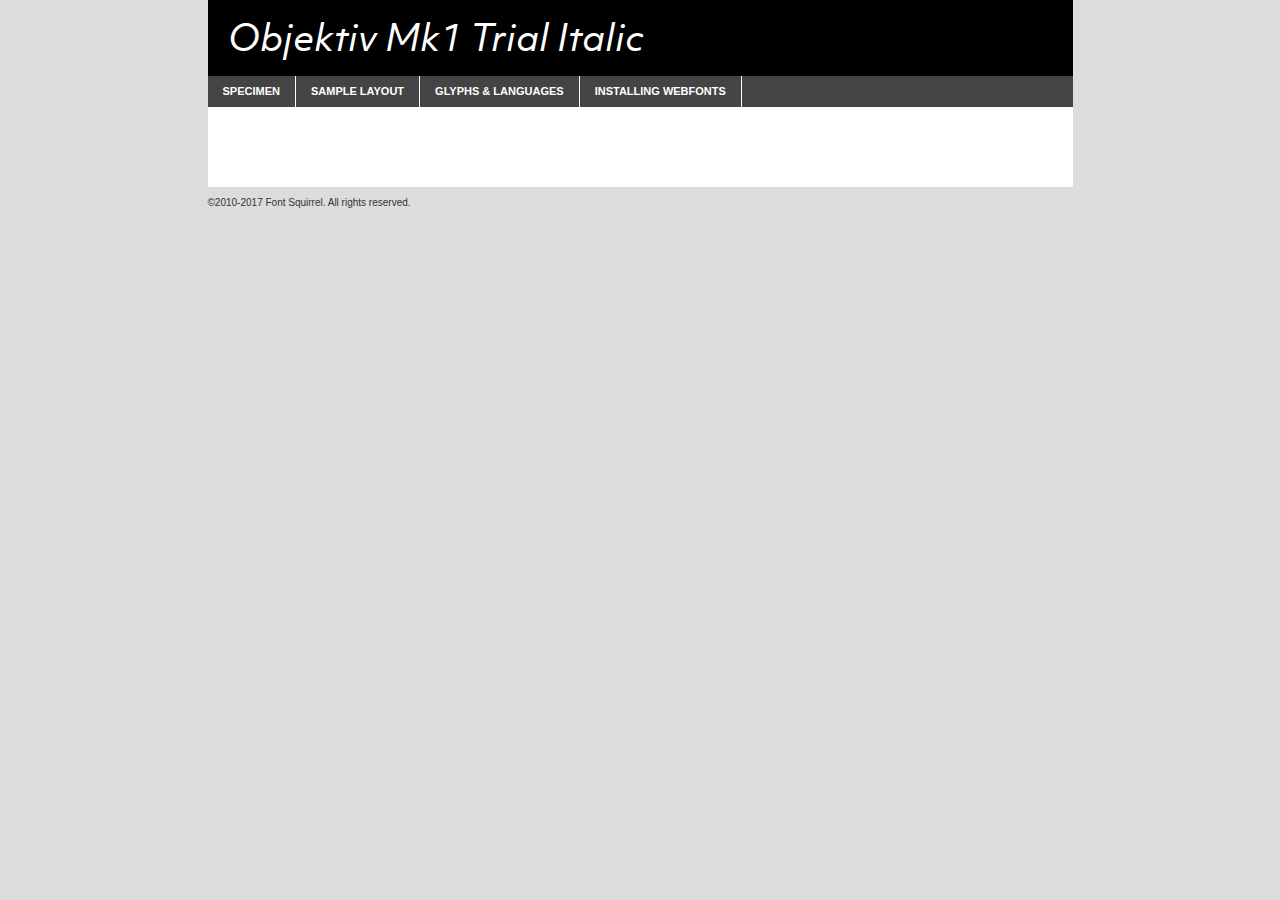
<file: assets/fonts/objektivmk1_it-demo.html>
<!DOCTYPE html PUBLIC "-//W3C//DTD XHTML 1.0 Transitional//EN"
        "http://www.w3.org/TR/xhtml1/DTD/xhtml1-transitional.dtd">

<html xmlns="http://www.w3.org/1999/xhtml" xml:lang="en" lang="en">
<head>
    <meta http-equiv="Content-Type" content="text/html; charset=utf-8"/>
    <script src="http://ajax.googleapis.com/ajax/libs/jquery/1.7.2/jquery.min.js" type="text/javascript" charset="utf-8"></script>
    <script type="text/javascript">
		(function($) {
			$.fn.easyTabs = function(option) {
				var param = jQuery.extend({ fadeSpeed: 'fast', defaultContent: 1, activeClass: 'active' }, option);
				$(this).each(function() {
					var thisId = '#' + this.id;
					if ( param.defaultContent == '' )
					{
						param.defaultContent = 1;
					}
					if ( typeof param.defaultContent == 'number' )
					{
						var defaultTab = $(thisId + ' .tabs li:eq(' + (param.defaultContent - 1) + ') a').attr('href').substr(1);
					}
					else
					{
						var defaultTab = param.defaultContent;
					}
					$(thisId + ' .tabs li a').each(function() {
						var tabToHide = $(this).attr('href').substr(1);
						$('#' + tabToHide).addClass('easytabs-tab-content');
					});
					hideAll();
					changeContent(defaultTab);

					function hideAll() {$(thisId + ' .easytabs-tab-content').hide();}

					function changeContent(tabId)
					{
						hideAll();
						$(thisId + ' .tabs li').removeClass(param.activeClass);
						$(thisId + ' .tabs li a[href=#' + tabId + ']').closest('li').addClass(param.activeClass);
						if ( param.fadeSpeed != 'none' )
						{
							$(thisId + ' #' + tabId).fadeIn(param.fadeSpeed);
						}
						else
						{
							$(thisId + ' #' + tabId).show();
						}
					}

					$(thisId + ' .tabs li').click(function() {
						var tabId = $(this).find('a').attr('href').substr(1);
						changeContent(tabId);
						return false;
					});
				});
			}
		})(jQuery);
    </script>
    <link rel="stylesheet" href="specimen_files/specimen_stylesheet.css" type="text/css" charset="utf-8"/>
    <link rel="stylesheet" href="stylesheet.css" type="text/css" charset="utf-8"/>

    <style type="text/css">
        		body {
			font-family: 'objektiv_mk1_trialitalic';
        		}

            </style>

    <title>Objektiv Mk1 Trial Italic Specimen</title>


    <script type="text/javascript" charset="utf-8">
		$(document).ready(function() {
			$('#container').easyTabs({ defaultContent: 1 });
		});
    </script>
</head>

<body>
<div id="container">
    <div id="header">
		Objektiv Mk1 Trial Italic    </div>
    <ul class="tabs">
        <li><a href="#specimen">Specimen</a></li>
        <li><a href="#layout">Sample Layout</a></li>
		        <li><a href="#glyphs">Glyphs &amp; Languages</a></li>
        <li><a href="#installing">Installing Webfonts</a></li>

    </ul>

    <div id="main_content">


        <div id="specimen">

            <div class="section">
                <div class="grid12 firstcol">
                    <div class="huge">AaBb</div>
                </div>
            </div>

            <div class="section">
                <div class="glyph_range">A&#x200B;B&#x200b;C&#x200b;D&#x200b;E&#x200b;F&#x200b;G&#x200b;H&#x200b;I&#x200b;J&#x200b;K&#x200b;L&#x200b;M&#x200b;N&#x200b;O&#x200b;P&#x200b;Q&#x200b;R&#x200b;S&#x200b;T&#x200b;U&#x200b;V&#x200b;W&#x200b;X&#x200b;Y&#x200b;Z&#x200b;a&#x200b;b&#x200b;c&#x200b;d&#x200b;e&#x200b;f&#x200b;g&#x200b;h&#x200b;i&#x200b;j&#x200b;k&#x200b;l&#x200b;m&#x200b;n&#x200b;o&#x200b;p&#x200b;q&#x200b;r&#x200b;s&#x200b;t&#x200b;u&#x200b;v&#x200b;w&#x200b;x&#x200b;y&#x200b;z&#x200b;1&#x200b;2&#x200b;3&#x200b;4&#x200b;5&#x200b;6&#x200b;7&#x200b;8&#x200b;9&#x200b;0&#x200b;&amp;&#x200b;.&#x200b;,&#x200b;?&#x200b;!&#x200b;&#64;&#x200b;(&#x200b;)&#x200b;#&#x200b;$&#x200b;%&#x200b;*&#x200b;+&#x200b;-&#x200b;=&#x200b;:&#x200b;;</div>
            </div>
            <div class="section">
                <div class="grid12 firstcol">
                    <table class="sample_table">
                        <tr>
                            <td>10</td>
                            <td class="size10">abcdefghijklmnopqrstuvwxyzABCDEFGHIJKLMNOPQRSTUVWXYZ0123456789abcdefghijklmnopqrstuvwxyzABCDEFGHIJKLMNOPQRSTUVWXYZ0123456789abcdefghijklmnopqrstuvwxyzABCDEFGHIJKLMNOPQRSTUVWXYZ</td>
                        </tr>
                        <tr>
                            <td>11</td>
                            <td class="size11">abcdefghijklmnopqrstuvwxyzABCDEFGHIJKLMNOPQRSTUVWXYZ0123456789abcdefghijklmnopqrstuvwxyzABCDEFGHIJKLMNOPQRSTUVWXYZ0123456789abcdefghijklmnopqrstuvwxyzABCDEFGHIJKLMNOPQRSTUVWXYZ</td>
                        </tr>
                        <tr>
                            <td>12</td>
                            <td class="size12">abcdefghijklmnopqrstuvwxyzABCDEFGHIJKLMNOPQRSTUVWXYZ0123456789abcdefghijklmnopqrstuvwxyzABCDEFGHIJKLMNOPQRSTUVWXYZ0123456789abcdefghijklmnopqrstuvwxyzABCDEFGHIJKLMNOPQRSTUVWXYZ</td>
                        </tr>
                        <tr>
                            <td>13</td>
                            <td class="size13">abcdefghijklmnopqrstuvwxyzABCDEFGHIJKLMNOPQRSTUVWXYZ0123456789abcdefghijklmnopqrstuvwxyzABCDEFGHIJKLMNOPQRSTUVWXYZ0123456789abcdefghijklmnopqrstuvwxyzABCDEFGHIJKLMNOPQRSTUVWXYZ</td>
                        </tr>
                        <tr>
                            <td>14</td>
                            <td class="size14">abcdefghijklmnopqrstuvwxyzABCDEFGHIJKLMNOPQRSTUVWXYZ0123456789abcdefghijklmnopqrstuvwxyzABCDEFGHIJKLMNOPQRSTUVWXYZ0123456789abcdefghijklmnopqrstuvwxyzABCDEFGHIJKLMNOPQRSTUVWXYZ</td>
                        </tr>
                        <tr>
                            <td>16</td>
                            <td class="size16">abcdefghijklmnopqrstuvwxyzABCDEFGHIJKLMNOPQRSTUVWXYZ0123456789abcdefghijklmnopqrstuvwxyzABCDEFGHIJKLMNOPQRSTUVWXYZ</td>
                        </tr>
                        <tr>
                            <td>18</td>
                            <td class="size18">abcdefghijklmnopqrstuvwxyzABCDEFGHIJKLMNOPQRSTUVWXYZ0123456789abcdefghijklmnopqrstuvwxyzABCDEFGHIJKLMNOPQRSTUVWXYZ</td>
                        </tr>
                        <tr>
                            <td>20</td>
                            <td class="size20">abcdefghijklmnopqrstuvwxyzABCDEFGHIJKLMNOPQRSTUVWXYZ0123456789abcdefghijklmnopqrstuvwxyzABCDEFGHIJKLMNOPQRSTUVWXYZ</td>
                        </tr>
                        <tr>
                            <td>24</td>
                            <td class="size24">abcdefghijklmnopqrstuvwxyzABCDEFGHIJKLMNOPQRSTUVWXYZ0123456789abcdefghijklmnopqrstuvwxyzABCDEFGHIJKLMNOPQRSTUVWXYZ</td>
                        </tr>
                        <tr>
                            <td>30</td>
                            <td class="size30">abcdefghijklmnopqrstuvwxyzABCDEFGHIJKLMNOPQRSTUVWXYZ0123456789abcdefghijklmnopqrstuvwxyzABCDEFGHIJKLMNOPQRSTUVWXYZ</td>
                        </tr>
                        <tr>
                            <td>36</td>
                            <td class="size36">abcdefghijklmnopqrstuvwxyzABCDEFGHIJKLMNOPQRSTUVWXYZ0123456789abcdefghijklmnopqrstuvwxyzABCDEFGHIJKLMNOPQRSTUVWXYZ</td>
                        </tr>
                        <tr>
                            <td>48</td>
                            <td class="size48">abcdefghijklmnopqrstuvwxyzABCDEFGHIJKLMNOPQRSTUVWXYZ0123456789abcdefghijklmnopqrstuvwxyzABCDEFGHIJKLMNOPQRSTUVWXYZ</td>
                        </tr>
                        <tr>
                            <td>60</td>
                            <td class="size60">abcdefghijklmnopqrstuvwxyzABCDEFGHIJKLMNOPQRSTUVWXYZ0123456789abcdefghijklmnopqrstuvwxyzABCDEFGHIJKLMNOPQRSTUVWXYZ</td>
                        </tr>
                        <tr>
                            <td>72</td>
                            <td class="size72">abcdefghijklmnopqrstuvwxyzABCDEFGHIJKLMNOPQRSTUVWXYZ0123456789abcdefghijklmnopqrstuvwxyzABCDEFGHIJKLMNOPQRSTUVWXYZ</td>
                        </tr>
                        <tr>
                            <td>90</td>
                            <td class="size90">abcdefghijklmnopqrstuvwxyzABCDEFGHIJKLMNOPQRSTUVWXYZ0123456789abcdefghijklmnopqrstuvwxyzABCDEFGHIJKLMNOPQRSTUVWXYZ</td>
                        </tr>
                    </table>

                </div>

            </div>


            <div class="section" id="bodycomparison">


                <div id="xheight">
                    <div class="fontbody">&#x25FC;&#x25FC;&#x25FC;&#x25FC;&#x25FC;&#x25FC;&#x25FC;&#x25FC;&#x25FC;&#x25FC;&#x25FC;&#x25FC;&#x25FC;&#x25FC;&#x25FC;&#x25FC;&#x25FC;&#x25FC;&#x25FC;&#x25FC;&#x25FC;&#x25FC;&#x25FC;&#x25FC;&#x25FC;&#x25FC;&#x25FC;&#x25FC;&#x25FC;&#x25FC;&#x25FC;&#x25FC;&#x25FC;&#x25FC;&#x25FC;&#x25FC;&#x25FC;&#x25FC;&#x25FC;&#x25FC;&#x25FC;&#x25FC;&#x25FC;&#x25FC;&#x25FC;&#x25FC;&#x25FC;&#x25FC;&#x25FC;&#x25FC;&#x25FC;&#x25FC;&#x25FC;&#x25FC;&#x25FC;&#x25FC;&#x25FC;&#x25FC;&#x25FC;&#x25FC;&#x25FC;&#x25FC;&#x25FC;&#x25FC;&#x25FC;&#x25FC;&#x25FC;&#x25FC;&#x25FC;&#x25FC;&#x25FC;&#x25FC;&#x25FC;&#x25FC;&#x25FC;&#x25FC;&#x25FC;&#x25FC;&#x25FC;&#x25FC;&#x25FC;&#x25FC;&#x25FC;&#x25FC;&#x25FC;&#x25FC;&#x25FC;&#x25FC;&#x25FC;&#x25FC;&#x25FC;&#x25FC;&#x25FC;&#x25FC;&#x25FC;&#x25FC;&#x25FC;&#x25FC;&#x25FC;body</div>
                    <div class="arialbody">body</div>
                    <div class="verdanabody">body</div>
                    <div class="georgiabody">body</div>
                </div>
                <div class="fontbody" style="z-index:1">
                    body<span>Objektiv Mk1 Trial Italic</span>
                </div>
                <div class="arialbody" style="z-index:1">
                    body<span>Arial</span>
                </div>
                <div class="verdanabody" style="z-index:1">
                    body<span>Verdana</span>
                </div>
                <div class="georgiabody" style="z-index:1">
                    body<span>Georgia</span>
                </div>


            </div>


            <div class="section psample psample_row1" id="">

                <div class="grid2 firstcol">
                    <p class="size10"><span>10.</span>Aenean lacinia bibendum nulla sed consectetur. Fusce dapibus, tellus ac cursus commodo, tortor mauris condimentum nibh, ut fermentum massa justo sit amet risus. Nullam id dolor id nibh ultricies vehicula ut id elit. Cum sociis natoque penatibus et magnis dis parturient montes, nascetur ridiculus mus. Nulla vitae elit libero, a pharetra augue.</p>

                </div>
                <div class="grid3">
                    <p class="size11"><span>11.</span>Aenean lacinia bibendum nulla sed consectetur. Fusce dapibus, tellus ac cursus commodo, tortor mauris condimentum nibh, ut fermentum massa justo sit amet risus. Nullam id dolor id nibh ultricies vehicula ut id elit. Cum sociis natoque penatibus et magnis dis parturient montes, nascetur ridiculus mus. Nulla vitae elit libero, a pharetra augue.</p>

                </div>
                <div class="grid3">
                    <p class="size12"><span>12.</span>Aenean lacinia bibendum nulla sed consectetur. Fusce dapibus, tellus ac cursus commodo, tortor mauris condimentum nibh, ut fermentum massa justo sit amet risus. Nullam id dolor id nibh ultricies vehicula ut id elit. Cum sociis natoque penatibus et magnis dis parturient montes, nascetur ridiculus mus. Nulla vitae elit libero, a pharetra augue.</p>

                </div>
                <div class="grid4">
                    <p class="size13"><span>13.</span>Aenean lacinia bibendum nulla sed consectetur. Fusce dapibus, tellus ac cursus commodo, tortor mauris condimentum nibh, ut fermentum massa justo sit amet risus. Nullam id dolor id nibh ultricies vehicula ut id elit. Cum sociis natoque penatibus et magnis dis parturient montes, nascetur ridiculus mus. Nulla vitae elit libero, a pharetra augue.</p>

                </div>
                <div class="white_blend"></div>

            </div>
            <div class="section psample psample_row2" id="">
                <div class="grid3 firstcol">
                    <p class="size14"><span>14.</span>Aenean lacinia bibendum nulla sed consectetur. Fusce dapibus, tellus ac cursus commodo, tortor mauris condimentum nibh, ut fermentum massa justo sit amet risus. Nullam id dolor id nibh ultricies vehicula ut id elit. Cum sociis natoque penatibus et magnis dis parturient montes, nascetur ridiculus mus. Nulla vitae elit libero, a pharetra augue.</p>

                </div>
                <div class="grid4">
                    <p class="size16"><span>16.</span>Aenean lacinia bibendum nulla sed consectetur. Fusce dapibus, tellus ac cursus commodo, tortor mauris condimentum nibh, ut fermentum massa justo sit amet risus. Nullam id dolor id nibh ultricies vehicula ut id elit. Cum sociis natoque penatibus et magnis dis parturient montes, nascetur ridiculus mus. Nulla vitae elit libero, a pharetra augue.</p>

                </div>
                <div class="grid5">
                    <p class="size18"><span>18.</span>Aenean lacinia bibendum nulla sed consectetur. Fusce dapibus, tellus ac cursus commodo, tortor mauris condimentum nibh, ut fermentum massa justo sit amet risus. Nullam id dolor id nibh ultricies vehicula ut id elit. Cum sociis natoque penatibus et magnis dis parturient montes, nascetur ridiculus mus. Nulla vitae elit libero, a pharetra augue.</p>

                </div>

                <div class="white_blend"></div>

            </div>

            <div class="section psample psample_row3" id="">
                <div class="grid5 firstcol">
                    <p class="size20"><span>20.</span>Aenean lacinia bibendum nulla sed consectetur. Fusce dapibus, tellus ac cursus commodo, tortor mauris condimentum nibh, ut fermentum massa justo sit amet risus. Nullam id dolor id nibh ultricies vehicula ut id elit. Cum sociis natoque penatibus et magnis dis parturient montes, nascetur ridiculus mus. Nulla vitae elit libero, a pharetra augue.</p>
                </div>
                <div class="grid7">
                    <p class="size24"><span>24.</span>Aenean lacinia bibendum nulla sed consectetur. Fusce dapibus, tellus ac cursus commodo, tortor mauris condimentum nibh, ut fermentum massa justo sit amet risus. Nullam id dolor id nibh ultricies vehicula ut id elit. Cum sociis natoque penatibus et magnis dis parturient montes, nascetur ridiculus mus. Nulla vitae elit libero, a pharetra augue.</p>
                </div>

                <div class="white_blend"></div>

            </div>

            <div class="section psample psample_row4" id="">
                <div class="grid12 firstcol">
                    <p class="size30"><span>30.</span>Aenean lacinia bibendum nulla sed consectetur. Fusce dapibus, tellus ac cursus commodo, tortor mauris condimentum nibh, ut fermentum massa justo sit amet risus. Nullam id dolor id nibh ultricies vehicula ut id elit. Cum sociis natoque penatibus et magnis dis parturient montes, nascetur ridiculus mus. Nulla vitae elit libero, a pharetra augue.</p>
                </div>
                <div class="white_blend"></div>

            </div>


            <div class="section psample psample_row1 fullreverse">
                <div class="grid2 firstcol">
                    <p class="size10"><span>10.</span>Aenean lacinia bibendum nulla sed consectetur. Fusce dapibus, tellus ac cursus commodo, tortor mauris condimentum nibh, ut fermentum massa justo sit amet risus. Nullam id dolor id nibh ultricies vehicula ut id elit. Cum sociis natoque penatibus et magnis dis parturient montes, nascetur ridiculus mus. Nulla vitae elit libero, a pharetra augue.</p>

                </div>
                <div class="grid3">
                    <p class="size11"><span>11.</span>Aenean lacinia bibendum nulla sed consectetur. Fusce dapibus, tellus ac cursus commodo, tortor mauris condimentum nibh, ut fermentum massa justo sit amet risus. Nullam id dolor id nibh ultricies vehicula ut id elit. Cum sociis natoque penatibus et magnis dis parturient montes, nascetur ridiculus mus. Nulla vitae elit libero, a pharetra augue.</p>

                </div>
                <div class="grid3">
                    <p class="size12"><span>12.</span>Aenean lacinia bibendum nulla sed consectetur. Fusce dapibus, tellus ac cursus commodo, tortor mauris condimentum nibh, ut fermentum massa justo sit amet risus. Nullam id dolor id nibh ultricies vehicula ut id elit. Cum sociis natoque penatibus et magnis dis parturient montes, nascetur ridiculus mus. Nulla vitae elit libero, a pharetra augue.</p>

                </div>
                <div class="grid4">
                    <p class="size13"><span>13.</span>Aenean lacinia bibendum nulla sed consectetur. Fusce dapibus, tellus ac cursus commodo, tortor mauris condimentum nibh, ut fermentum massa justo sit amet risus. Nullam id dolor id nibh ultricies vehicula ut id elit. Cum sociis natoque penatibus et magnis dis parturient montes, nascetur ridiculus mus. Nulla vitae elit libero, a pharetra augue.</p>

                </div>
                <div class="black_blend"></div>

            </div>

            <div class="section psample psample_row2 fullreverse">
                <div class="grid3 firstcol">
                    <p class="size14"><span>14.</span>Aenean lacinia bibendum nulla sed consectetur. Fusce dapibus, tellus ac cursus commodo, tortor mauris condimentum nibh, ut fermentum massa justo sit amet risus. Nullam id dolor id nibh ultricies vehicula ut id elit. Cum sociis natoque penatibus et magnis dis parturient montes, nascetur ridiculus mus. Nulla vitae elit libero, a pharetra augue.</p>

                </div>
                <div class="grid4">
                    <p class="size16"><span>16.</span>Aenean lacinia bibendum nulla sed consectetur. Fusce dapibus, tellus ac cursus commodo, tortor mauris condimentum nibh, ut fermentum massa justo sit amet risus. Nullam id dolor id nibh ultricies vehicula ut id elit. Cum sociis natoque penatibus et magnis dis parturient montes, nascetur ridiculus mus. Nulla vitae elit libero, a pharetra augue.</p>

                </div>
                <div class="grid5">
                    <p class="size18"><span>18.</span>Aenean lacinia bibendum nulla sed consectetur. Fusce dapibus, tellus ac cursus commodo, tortor mauris condimentum nibh, ut fermentum massa justo sit amet risus. Nullam id dolor id nibh ultricies vehicula ut id elit. Cum sociis natoque penatibus et magnis dis parturient montes, nascetur ridiculus mus. Nulla vitae elit libero, a pharetra augue.</p>

                </div>
                <div class="black_blend"></div>

            </div>

            <div class="section psample fullreverse psample_row3" id="">
                <div class="grid5 firstcol">
                    <p class="size20"><span>20.</span>Aenean lacinia bibendum nulla sed consectetur. Fusce dapibus, tellus ac cursus commodo, tortor mauris condimentum nibh, ut fermentum massa justo sit amet risus. Nullam id dolor id nibh ultricies vehicula ut id elit. Cum sociis natoque penatibus et magnis dis parturient montes, nascetur ridiculus mus. Nulla vitae elit libero, a pharetra augue.</p>
                </div>
                <div class="grid7">
                    <p class="size24"><span>24.</span>Aenean lacinia bibendum nulla sed consectetur. Fusce dapibus, tellus ac cursus commodo, tortor mauris condimentum nibh, ut fermentum massa justo sit amet risus. Nullam id dolor id nibh ultricies vehicula ut id elit. Cum sociis natoque penatibus et magnis dis parturient montes, nascetur ridiculus mus. Nulla vitae elit libero, a pharetra augue.</p>
                </div>

                <div class="black_blend"></div>

            </div>

            <div class="section psample fullreverse psample_row4" id="" style="border-bottom: 20px #000 solid;">
                <div class="grid12 firstcol">
                    <p class="size30"><span>30.</span>Aenean lacinia bibendum nulla sed consectetur. Fusce dapibus, tellus ac cursus commodo, tortor mauris condimentum nibh, ut fermentum massa justo sit amet risus. Nullam id dolor id nibh ultricies vehicula ut id elit. Cum sociis natoque penatibus et magnis dis parturient montes, nascetur ridiculus mus. Nulla vitae elit libero, a pharetra augue.</p>
                </div>
                <div class="black_blend"></div>

            </div>


        </div>

        <div id="layout">

            <div class="section">

                <div class="grid12 firstcol">
                    <h1>Lorem Ipsum Dolor</h1>
                    <h2>Etiam porta sem malesuada magna mollis euismod</h2>

                    <p class="byline">By <a href="#link">Aenean Lacinia</a></p>
                </div>
            </div>
            <div class="section">
                <div class="grid8 firstcol">
                    <p class="large">Donec sed odio dui. Morbi leo risus, porta ac consectetur ac, vestibulum at eros. Fusce dapibus, tellus ac cursus commodo, tortor mauris condimentum nibh, ut fermentum massa justo sit amet risus. </p>


                    <h3>Pellentesque ornare sem</h3>

                    <p>Maecenas sed diam eget risus varius blandit sit amet non magna. Maecenas faucibus mollis interdum. Donec ullamcorper nulla non metus auctor fringilla. Nullam id dolor id nibh ultricies vehicula ut id elit. Nullam id dolor id nibh ultricies vehicula ut id elit. </p>

                    <p>Aenean eu leo quam. Pellentesque ornare sem lacinia quam venenatis vestibulum. Lorem ipsum dolor sit amet, consectetur adipiscing elit. Cum sociis natoque penatibus et magnis dis parturient montes, nascetur ridiculus mus. </p>

                    <p>Nulla vitae elit libero, a pharetra augue. Praesent commodo cursus magna, vel scelerisque nisl consectetur et. Aenean lacinia bibendum nulla sed consectetur. </p>

                    <p>Nullam quis risus eget urna mollis ornare vel eu leo. Nullam quis risus eget urna mollis ornare vel eu leo. Maecenas sed diam eget risus varius blandit sit amet non magna. Donec ullamcorper nulla non metus auctor fringilla. </p>

                    <h3>Cras mattis consectetur</h3>

                    <p>Aenean eu leo quam. Pellentesque ornare sem lacinia quam venenatis vestibulum. Aenean lacinia bibendum nulla sed consectetur. Integer posuere erat a ante venenatis dapibus posuere velit aliquet. Cras mattis consectetur purus sit amet fermentum. </p>

                    <p>Nullam id dolor id nibh ultricies vehicula ut id elit. Nullam quis risus eget urna mollis ornare vel eu leo. Cras mattis consectetur purus sit amet fermentum.</p>
                </div>

                <div class="grid4 sidebar">

                    <div class="box reverse">
                        <p class="last">Nullam quis risus eget urna mollis ornare vel eu leo. Donec ullamcorper nulla non metus auctor fringilla. Cras mattis consectetur purus sit amet fermentum. Sed posuere consectetur est at lobortis. Lorem ipsum dolor sit amet, consectetur adipiscing elit. </p>
                    </div>

                    <p class="caption">Maecenas sed diam eget risus varius.</p>

                    <p>Vestibulum id ligula porta felis euismod semper. Integer posuere erat a ante venenatis dapibus posuere velit aliquet. Vestibulum id ligula porta felis euismod semper. Sed posuere consectetur est at lobortis. Maecenas sed diam eget risus varius blandit sit amet non magna. Fusce dapibus, tellus ac cursus commodo, tortor mauris condimentum nibh, ut fermentum massa justo sit amet risus. </p>


                    <p>Duis mollis, est non commodo luctus, nisi erat porttitor ligula, eget lacinia odio sem nec elit. Aenean lacinia bibendum nulla sed consectetur. Vivamus sagittis lacus vel augue laoreet rutrum faucibus dolor auctor. Aenean lacinia bibendum nulla sed consectetur. Nullam quis risus eget urna mollis ornare vel eu leo. </p>

                    <p>Praesent commodo cursus magna, vel scelerisque nisl consectetur et. Donec ullamcorper nulla non metus auctor fringilla. Maecenas faucibus mollis interdum. Fusce dapibus, tellus ac cursus commodo, tortor mauris condimentum nibh, ut fermentum massa justo sit amet risus. </p>

                </div>
            </div>

        </div>


		

        <div id="glyphs">
            <div class="section">
                <div class="grid12 firstcol">

                    <h1>Language Support</h1>
                    <p>The subset of Objektiv Mk1 Trial Italic in this kit supports the following languages:<br/>

						Albanian, Basque, Breton, Chamorro, Danish, Dutch, English, Faroese, Finnish, French, Frisian, Galician, German, Icelandic, Italian, Malagasy, Norwegian, Portuguese, Spanish, Alsatian, Aragonese, Arapaho, Arrernte, Asturian, Aymara, Bislama, Cebuano, Corsican, Fijian, French_creole, Genoese, Gilbertese, Greenlandic, Haitian_creole, Hiligaynon, Hmong, Hopi, Ibanag, Iloko_ilokano, Indonesian, Interglossa_glosa, Interlingua, Irish_gaelic, Jerriais, Lojban, Lombard, Luxembourgeois, Manx, Mohawk, Norfolk_pitcairnese, Occitan, Oromo, Pangasinan, Papiamento, Piedmontese, Potawatomi, Rhaeto-romance, Romansh, Rotokas, Sami_lule, Samoan, Sardinian, Scots_gaelic, Seychelles_creole, Shona, Sicilian, Somali, Southern_ndebele, Swahili, Swati_swazi, Tagalog_filipino_pilipino, Tetum, Tok_pisin, Uyghur_latinized, Volapuk, Walloon, Warlpiri, Xhosa, Yapese, Zulu, Latinbasic, Ubasic, Demo                    </p>
                    <h1>Glyph Chart</h1>
                    <p>The subset of Objektiv Mk1 Trial Italic in this kit includes all the glyphs listed below. Unicode entities are included above each glyph to help you insert individual characters into your layout.</p>
                    <div id="glyph_chart">

																																	                                <div><p>&amp;#13;</p>&#13;</div>
																				                                <div><p>&amp;#32;</p>&#32;</div>
																				                                <div><p>&amp;#33;</p>&#33;</div>
																				                                <div><p>&amp;#34;</p>&#34;</div>
																				                                <div><p>&amp;#35;</p>&#35;</div>
																				                                <div><p>&amp;#36;</p>&#36;</div>
																				                                <div><p>&amp;#37;</p>&#37;</div>
																				                                <div><p>&amp;#38;</p>&#38;</div>
																				                                <div><p>&amp;#39;</p>&#39;</div>
																				                                <div><p>&amp;#40;</p>&#40;</div>
																				                                <div><p>&amp;#41;</p>&#41;</div>
																				                                <div><p>&amp;#42;</p>&#42;</div>
																				                                <div><p>&amp;#43;</p>&#43;</div>
																				                                <div><p>&amp;#44;</p>&#44;</div>
																				                                <div><p>&amp;#45;</p>&#45;</div>
																				                                <div><p>&amp;#46;</p>&#46;</div>
																				                                <div><p>&amp;#47;</p>&#47;</div>
																				                                <div><p>&amp;#48;</p>&#48;</div>
																				                                <div><p>&amp;#49;</p>&#49;</div>
																				                                <div><p>&amp;#50;</p>&#50;</div>
																				                                <div><p>&amp;#51;</p>&#51;</div>
																				                                <div><p>&amp;#52;</p>&#52;</div>
																				                                <div><p>&amp;#53;</p>&#53;</div>
																				                                <div><p>&amp;#54;</p>&#54;</div>
																				                                <div><p>&amp;#55;</p>&#55;</div>
																				                                <div><p>&amp;#56;</p>&#56;</div>
																				                                <div><p>&amp;#57;</p>&#57;</div>
																				                                <div><p>&amp;#58;</p>&#58;</div>
																				                                <div><p>&amp;#59;</p>&#59;</div>
																				                                <div><p>&amp;#60;</p>&#60;</div>
																				                                <div><p>&amp;#61;</p>&#61;</div>
																				                                <div><p>&amp;#62;</p>&#62;</div>
																				                                <div><p>&amp;#63;</p>&#63;</div>
																				                                <div><p>&amp;#64;</p>&#64;</div>
																				                                <div><p>&amp;#65;</p>&#65;</div>
																				                                <div><p>&amp;#66;</p>&#66;</div>
																				                                <div><p>&amp;#67;</p>&#67;</div>
																				                                <div><p>&amp;#68;</p>&#68;</div>
																				                                <div><p>&amp;#69;</p>&#69;</div>
																				                                <div><p>&amp;#70;</p>&#70;</div>
																				                                <div><p>&amp;#71;</p>&#71;</div>
																				                                <div><p>&amp;#72;</p>&#72;</div>
																				                                <div><p>&amp;#73;</p>&#73;</div>
																				                                <div><p>&amp;#74;</p>&#74;</div>
																				                                <div><p>&amp;#75;</p>&#75;</div>
																				                                <div><p>&amp;#76;</p>&#76;</div>
																				                                <div><p>&amp;#77;</p>&#77;</div>
																				                                <div><p>&amp;#78;</p>&#78;</div>
																				                                <div><p>&amp;#79;</p>&#79;</div>
																				                                <div><p>&amp;#80;</p>&#80;</div>
																				                                <div><p>&amp;#81;</p>&#81;</div>
																				                                <div><p>&amp;#82;</p>&#82;</div>
																				                                <div><p>&amp;#83;</p>&#83;</div>
																				                                <div><p>&amp;#84;</p>&#84;</div>
																				                                <div><p>&amp;#85;</p>&#85;</div>
																				                                <div><p>&amp;#86;</p>&#86;</div>
																				                                <div><p>&amp;#87;</p>&#87;</div>
																				                                <div><p>&amp;#88;</p>&#88;</div>
																				                                <div><p>&amp;#89;</p>&#89;</div>
																				                                <div><p>&amp;#90;</p>&#90;</div>
																				                                <div><p>&amp;#91;</p>&#91;</div>
																				                                <div><p>&amp;#92;</p>&#92;</div>
																				                                <div><p>&amp;#93;</p>&#93;</div>
																				                                <div><p>&amp;#94;</p>&#94;</div>
																				                                <div><p>&amp;#95;</p>&#95;</div>
																				                                <div><p>&amp;#96;</p>&#96;</div>
																				                                <div><p>&amp;#97;</p>&#97;</div>
																				                                <div><p>&amp;#98;</p>&#98;</div>
																				                                <div><p>&amp;#99;</p>&#99;</div>
																				                                <div><p>&amp;#100;</p>&#100;</div>
																				                                <div><p>&amp;#101;</p>&#101;</div>
																				                                <div><p>&amp;#102;</p>&#102;</div>
																				                                <div><p>&amp;#103;</p>&#103;</div>
																				                                <div><p>&amp;#104;</p>&#104;</div>
																				                                <div><p>&amp;#105;</p>&#105;</div>
																				                                <div><p>&amp;#106;</p>&#106;</div>
																				                                <div><p>&amp;#107;</p>&#107;</div>
																				                                <div><p>&amp;#108;</p>&#108;</div>
																				                                <div><p>&amp;#109;</p>&#109;</div>
																				                                <div><p>&amp;#110;</p>&#110;</div>
																				                                <div><p>&amp;#111;</p>&#111;</div>
																				                                <div><p>&amp;#112;</p>&#112;</div>
																				                                <div><p>&amp;#113;</p>&#113;</div>
																				                                <div><p>&amp;#114;</p>&#114;</div>
																				                                <div><p>&amp;#115;</p>&#115;</div>
																				                                <div><p>&amp;#116;</p>&#116;</div>
																				                                <div><p>&amp;#117;</p>&#117;</div>
																				                                <div><p>&amp;#118;</p>&#118;</div>
																				                                <div><p>&amp;#119;</p>&#119;</div>
																				                                <div><p>&amp;#120;</p>&#120;</div>
																				                                <div><p>&amp;#121;</p>&#121;</div>
																				                                <div><p>&amp;#122;</p>&#122;</div>
																				                                <div><p>&amp;#123;</p>&#123;</div>
																				                                <div><p>&amp;#124;</p>&#124;</div>
																				                                <div><p>&amp;#125;</p>&#125;</div>
																				                                <div><p>&amp;#126;</p>&#126;</div>
																				                                <div><p>&amp;#160;</p>&#160;</div>
																				                                <div><p>&amp;#161;</p>&#161;</div>
																				                                <div><p>&amp;#162;</p>&#162;</div>
																				                                <div><p>&amp;#163;</p>&#163;</div>
																				                                <div><p>&amp;#164;</p>&#164;</div>
																				                                <div><p>&amp;#165;</p>&#165;</div>
																				                                <div><p>&amp;#166;</p>&#166;</div>
																				                                <div><p>&amp;#167;</p>&#167;</div>
																				                                <div><p>&amp;#168;</p>&#168;</div>
																				                                <div><p>&amp;#169;</p>&#169;</div>
																				                                <div><p>&amp;#170;</p>&#170;</div>
																				                                <div><p>&amp;#171;</p>&#171;</div>
																				                                <div><p>&amp;#172;</p>&#172;</div>
																				                                <div><p>&amp;#173;</p>&#173;</div>
																				                                <div><p>&amp;#174;</p>&#174;</div>
																				                                <div><p>&amp;#175;</p>&#175;</div>
																				                                <div><p>&amp;#176;</p>&#176;</div>
																				                                <div><p>&amp;#177;</p>&#177;</div>
																				                                <div><p>&amp;#178;</p>&#178;</div>
																				                                <div><p>&amp;#179;</p>&#179;</div>
																				                                <div><p>&amp;#180;</p>&#180;</div>
																				                                <div><p>&amp;#181;</p>&#181;</div>
																				                                <div><p>&amp;#182;</p>&#182;</div>
																				                                <div><p>&amp;#183;</p>&#183;</div>
																				                                <div><p>&amp;#184;</p>&#184;</div>
																				                                <div><p>&amp;#185;</p>&#185;</div>
																				                                <div><p>&amp;#186;</p>&#186;</div>
																				                                <div><p>&amp;#187;</p>&#187;</div>
																				                                <div><p>&amp;#188;</p>&#188;</div>
																				                                <div><p>&amp;#189;</p>&#189;</div>
																				                                <div><p>&amp;#190;</p>&#190;</div>
																				                                <div><p>&amp;#191;</p>&#191;</div>
																				                                <div><p>&amp;#192;</p>&#192;</div>
																				                                <div><p>&amp;#193;</p>&#193;</div>
																				                                <div><p>&amp;#194;</p>&#194;</div>
																				                                <div><p>&amp;#195;</p>&#195;</div>
																				                                <div><p>&amp;#196;</p>&#196;</div>
																				                                <div><p>&amp;#197;</p>&#197;</div>
																				                                <div><p>&amp;#198;</p>&#198;</div>
																				                                <div><p>&amp;#199;</p>&#199;</div>
																				                                <div><p>&amp;#200;</p>&#200;</div>
																				                                <div><p>&amp;#201;</p>&#201;</div>
																				                                <div><p>&amp;#202;</p>&#202;</div>
																				                                <div><p>&amp;#203;</p>&#203;</div>
																				                                <div><p>&amp;#204;</p>&#204;</div>
																				                                <div><p>&amp;#205;</p>&#205;</div>
																				                                <div><p>&amp;#206;</p>&#206;</div>
																				                                <div><p>&amp;#207;</p>&#207;</div>
																				                                <div><p>&amp;#208;</p>&#208;</div>
																				                                <div><p>&amp;#209;</p>&#209;</div>
																				                                <div><p>&amp;#210;</p>&#210;</div>
																				                                <div><p>&amp;#211;</p>&#211;</div>
																				                                <div><p>&amp;#212;</p>&#212;</div>
																				                                <div><p>&amp;#213;</p>&#213;</div>
																				                                <div><p>&amp;#214;</p>&#214;</div>
																				                                <div><p>&amp;#215;</p>&#215;</div>
																				                                <div><p>&amp;#216;</p>&#216;</div>
																				                                <div><p>&amp;#217;</p>&#217;</div>
																				                                <div><p>&amp;#218;</p>&#218;</div>
																				                                <div><p>&amp;#219;</p>&#219;</div>
																				                                <div><p>&amp;#220;</p>&#220;</div>
																				                                <div><p>&amp;#221;</p>&#221;</div>
																				                                <div><p>&amp;#222;</p>&#222;</div>
																				                                <div><p>&amp;#223;</p>&#223;</div>
																				                                <div><p>&amp;#224;</p>&#224;</div>
																				                                <div><p>&amp;#225;</p>&#225;</div>
																				                                <div><p>&amp;#226;</p>&#226;</div>
																				                                <div><p>&amp;#227;</p>&#227;</div>
																				                                <div><p>&amp;#228;</p>&#228;</div>
																				                                <div><p>&amp;#229;</p>&#229;</div>
																				                                <div><p>&amp;#230;</p>&#230;</div>
																				                                <div><p>&amp;#231;</p>&#231;</div>
																				                                <div><p>&amp;#232;</p>&#232;</div>
																				                                <div><p>&amp;#233;</p>&#233;</div>
																				                                <div><p>&amp;#234;</p>&#234;</div>
																				                                <div><p>&amp;#235;</p>&#235;</div>
																				                                <div><p>&amp;#236;</p>&#236;</div>
																				                                <div><p>&amp;#237;</p>&#237;</div>
																				                                <div><p>&amp;#238;</p>&#238;</div>
																				                                <div><p>&amp;#239;</p>&#239;</div>
																				                                <div><p>&amp;#240;</p>&#240;</div>
																				                                <div><p>&amp;#241;</p>&#241;</div>
																				                                <div><p>&amp;#242;</p>&#242;</div>
																				                                <div><p>&amp;#243;</p>&#243;</div>
																				                                <div><p>&amp;#244;</p>&#244;</div>
																				                                <div><p>&amp;#245;</p>&#245;</div>
																				                                <div><p>&amp;#246;</p>&#246;</div>
																				                                <div><p>&amp;#247;</p>&#247;</div>
																				                                <div><p>&amp;#248;</p>&#248;</div>
																				                                <div><p>&amp;#249;</p>&#249;</div>
																				                                <div><p>&amp;#250;</p>&#250;</div>
																				                                <div><p>&amp;#251;</p>&#251;</div>
																				                                <div><p>&amp;#252;</p>&#252;</div>
																				                                <div><p>&amp;#253;</p>&#253;</div>
																				                                <div><p>&amp;#254;</p>&#254;</div>
																				                                <div><p>&amp;#255;</p>&#255;</div>
																				                                <div><p>&amp;#338;</p>&#338;</div>
																				                                <div><p>&amp;#339;</p>&#339;</div>
																				                                <div><p>&amp;#376;</p>&#376;</div>
																				                                <div><p>&amp;#710;</p>&#710;</div>
																				                                <div><p>&amp;#732;</p>&#732;</div>
																				                                <div><p>&amp;#8192;</p>&#8192;</div>
																				                                <div><p>&amp;#8193;</p>&#8193;</div>
																				                                <div><p>&amp;#8194;</p>&#8194;</div>
																				                                <div><p>&amp;#8195;</p>&#8195;</div>
																				                                <div><p>&amp;#8196;</p>&#8196;</div>
																				                                <div><p>&amp;#8197;</p>&#8197;</div>
																				                                <div><p>&amp;#8198;</p>&#8198;</div>
																				                                <div><p>&amp;#8199;</p>&#8199;</div>
																				                                <div><p>&amp;#8200;</p>&#8200;</div>
																				                                <div><p>&amp;#8201;</p>&#8201;</div>
																				                                <div><p>&amp;#8202;</p>&#8202;</div>
																				                                <div><p>&amp;#8208;</p>&#8208;</div>
																				                                <div><p>&amp;#8209;</p>&#8209;</div>
																				                                <div><p>&amp;#8210;</p>&#8210;</div>
																				                                <div><p>&amp;#8211;</p>&#8211;</div>
																				                                <div><p>&amp;#8212;</p>&#8212;</div>
																				                                <div><p>&amp;#8216;</p>&#8216;</div>
																				                                <div><p>&amp;#8217;</p>&#8217;</div>
																				                                <div><p>&amp;#8218;</p>&#8218;</div>
																				                                <div><p>&amp;#8220;</p>&#8220;</div>
																				                                <div><p>&amp;#8221;</p>&#8221;</div>
																				                                <div><p>&amp;#8222;</p>&#8222;</div>
																				                                <div><p>&amp;#8226;</p>&#8226;</div>
																				                                <div><p>&amp;#8230;</p>&#8230;</div>
																				                                <div><p>&amp;#8239;</p>&#8239;</div>
																				                                <div><p>&amp;#8249;</p>&#8249;</div>
																				                                <div><p>&amp;#8250;</p>&#8250;</div>
																				                                <div><p>&amp;#8287;</p>&#8287;</div>
																				                                <div><p>&amp;#8364;</p>&#8364;</div>
																				                                <div><p>&amp;#8482;</p>&#8482;</div>
																				                                <div><p>&amp;#9724;</p>&#9724;</div>
																				                                <div><p>&amp;#64257;</p>&#64257;</div>
																				                                <div><p>&amp;#64258;</p>&#64258;</div>
																				                                <div><p>&amp;#64259;</p>&#64259;</div>
																				                                <div><p>&amp;#64260;</p>&#64260;</div>
																																                    </div>
                </div>


            </div>
        </div>


        <div id="specs">

        </div>

        <div id="installing">
            <div class="section">
                <div class="grid7 firstcol">
                    <h1>Installing Webfonts</h1>

                    <p>Webfonts are supported by all major browser platforms but not all in the same way. There are currently four different font formats that must be included in order to target all browsers. This includes TTF, WOFF, EOT and SVG.</p>

                    <h2>1. Upload your webfonts</h2>
                    <p>You must upload your webfont kit to your website. They should be in or near the same directory as your CSS files.</p>

                    <h2>2. Include the webfont stylesheet</h2>
                    <p>A special CSS @font-face declaration helps the various browsers select the appropriate font it needs without causing you a bunch of headaches. Learn more about this syntax by reading the <a href="https://www.fontspring.com/blog/further-hardening-of-the-bulletproof-syntax">Fontspring blog post</a> about it. The code for it is as follows:</p>


                    <code>
                        @font-face{
                        font-family: 'MyWebFont';
                        src: url('WebFont.eot');
                        src: url('WebFont.eot?#iefix') format('embedded-opentype'),
                        url('WebFont.woff') format('woff'),
                        url('WebFont.ttf') format('truetype'),
                        url('WebFont.svg#webfont') format('svg');
                        }
                    </code>

                    <p>We've already gone ahead and generated the code for you. All you have to do is link to the stylesheet in your HTML, like this:</p>
                    <code>&lt;link rel=&quot;stylesheet&quot; href=&quot;stylesheet.css&quot; type=&quot;text/css&quot; charset=&quot;utf-8&quot; /&gt;</code>

                    <h2>3. Modify your own stylesheet</h2>
                    <p>To take advantage of your new fonts, you must tell your stylesheet to use them. Look at the original @font-face declaration above and find the property called "font-family." The name linked there will be what you use to reference the font. Prepend that webfont name to the font stack in the "font-family" property, inside the selector you want to change. For example:</p>
                    <code>p { font-family: 'WebFont', Arial, sans-serif; }</code>

                    <h2>4. Test</h2>
                    <p>Getting webfonts to work cross-browser <em>can</em> be tricky. Use the information in the sidebar to help you if you find that fonts aren't loading in a particular browser.</p>
                </div>

                <div class="grid5 sidebar">
                    <div class="box">
                        <h2>Troubleshooting<br/>Font-Face Problems</h2>
                        <p>Having trouble getting your webfonts to load in your new website? Here are some tips to sort out what might be the problem.</p>

                        <h3>Fonts not showing in any browser</h3>

                        <p>This sounds like you need to work on the plumbing. You either did not upload the fonts to the correct directory, or you did not link the fonts properly in the CSS. If you've confirmed that all this is correct and you still have a problem, take a look at your .htaccess file and see if requests are getting intercepted.</p>

                        <h3>Fonts not loading in iPhone or iPad</h3>

                        <p>The most common problem here is that you are serving the fonts from an IIS server. IIS refuses to serve files that have unknown MIME types. If that is the case, you must set the MIME type for SVG to "image/svg+xml" in the server settings. Follow these instructions from Microsoft if you need help.</p>

                        <h3>Fonts not loading in Firefox</h3>

                        <p>The primary reason for this failure? You are still using a version Firefox older than 3.5. So upgrade already! If that isn't it, then you are very likely serving fonts from a different domain. Firefox requires that all font assets be served from the same domain. Lastly it is possible that you need to add WOFF to your list of MIME types (if you are serving via IIS.)</p>

                        <h3>Fonts not loading in IE</h3>

                        <p>Are you looking at Internet Explorer on an actual Windows machine or are you cheating by using a service like Adobe BrowserLab? Many of these screenshot services do not render @font-face for IE. Best to test it on a real machine.</p>

                        <h3>Fonts not loading in IE9</h3>

                        <p>IE9, like Firefox, requires that fonts be served from the same domain as the website. Make sure that is the case.</p>
                    </div>
                </div>
            </div>

        </div>

    </div>
    <div id="footer">
        <p>&copy;2010-2017 Font Squirrel. All rights reserved.</p>
    </div>
</div>
</body>
</html>
</file>
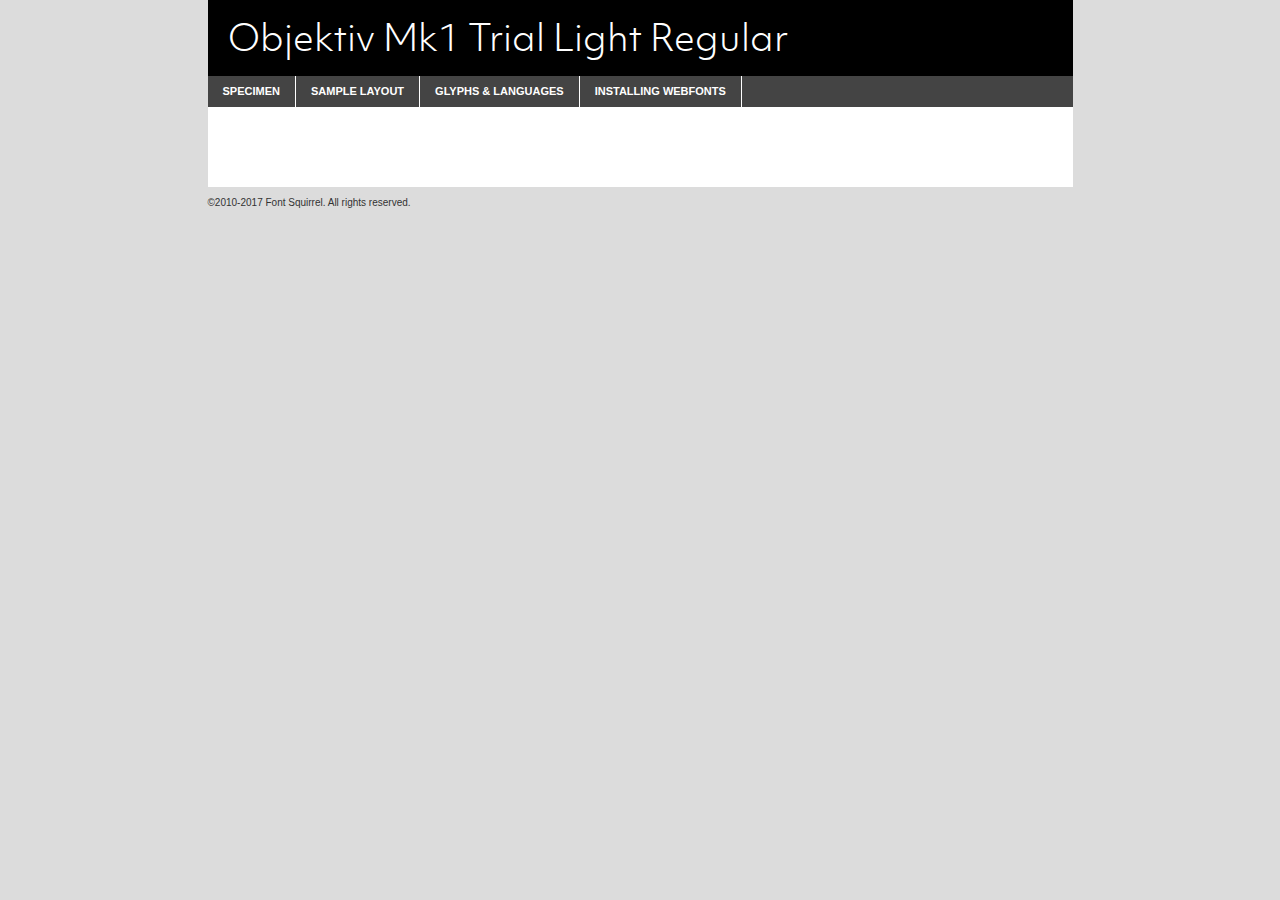
<file: assets/fonts/objektivmk1_lt-demo.html>
<!DOCTYPE html PUBLIC "-//W3C//DTD XHTML 1.0 Transitional//EN"
        "http://www.w3.org/TR/xhtml1/DTD/xhtml1-transitional.dtd">

<html xmlns="http://www.w3.org/1999/xhtml" xml:lang="en" lang="en">
<head>
    <meta http-equiv="Content-Type" content="text/html; charset=utf-8"/>
    <script src="http://ajax.googleapis.com/ajax/libs/jquery/1.7.2/jquery.min.js" type="text/javascript" charset="utf-8"></script>
    <script type="text/javascript">
		(function($) {
			$.fn.easyTabs = function(option) {
				var param = jQuery.extend({ fadeSpeed: 'fast', defaultContent: 1, activeClass: 'active' }, option);
				$(this).each(function() {
					var thisId = '#' + this.id;
					if ( param.defaultContent == '' )
					{
						param.defaultContent = 1;
					}
					if ( typeof param.defaultContent == 'number' )
					{
						var defaultTab = $(thisId + ' .tabs li:eq(' + (param.defaultContent - 1) + ') a').attr('href').substr(1);
					}
					else
					{
						var defaultTab = param.defaultContent;
					}
					$(thisId + ' .tabs li a').each(function() {
						var tabToHide = $(this).attr('href').substr(1);
						$('#' + tabToHide).addClass('easytabs-tab-content');
					});
					hideAll();
					changeContent(defaultTab);

					function hideAll() {$(thisId + ' .easytabs-tab-content').hide();}

					function changeContent(tabId)
					{
						hideAll();
						$(thisId + ' .tabs li').removeClass(param.activeClass);
						$(thisId + ' .tabs li a[href=#' + tabId + ']').closest('li').addClass(param.activeClass);
						if ( param.fadeSpeed != 'none' )
						{
							$(thisId + ' #' + tabId).fadeIn(param.fadeSpeed);
						}
						else
						{
							$(thisId + ' #' + tabId).show();
						}
					}

					$(thisId + ' .tabs li').click(function() {
						var tabId = $(this).find('a').attr('href').substr(1);
						changeContent(tabId);
						return false;
					});
				});
			}
		})(jQuery);
    </script>
    <link rel="stylesheet" href="specimen_files/specimen_stylesheet.css" type="text/css" charset="utf-8"/>
    <link rel="stylesheet" href="stylesheet.css" type="text/css" charset="utf-8"/>

    <style type="text/css">
        		body {
			font-family: 'objektiv_mk1_triallight';
        		}

            </style>

    <title>Objektiv Mk1 Trial Light Regular Specimen</title>


    <script type="text/javascript" charset="utf-8">
		$(document).ready(function() {
			$('#container').easyTabs({ defaultContent: 1 });
		});
    </script>
</head>

<body>
<div id="container">
    <div id="header">
		Objektiv Mk1 Trial Light Regular    </div>
    <ul class="tabs">
        <li><a href="#specimen">Specimen</a></li>
        <li><a href="#layout">Sample Layout</a></li>
		        <li><a href="#glyphs">Glyphs &amp; Languages</a></li>
        <li><a href="#installing">Installing Webfonts</a></li>

    </ul>

    <div id="main_content">


        <div id="specimen">

            <div class="section">
                <div class="grid12 firstcol">
                    <div class="huge">AaBb</div>
                </div>
            </div>

            <div class="section">
                <div class="glyph_range">A&#x200B;B&#x200b;C&#x200b;D&#x200b;E&#x200b;F&#x200b;G&#x200b;H&#x200b;I&#x200b;J&#x200b;K&#x200b;L&#x200b;M&#x200b;N&#x200b;O&#x200b;P&#x200b;Q&#x200b;R&#x200b;S&#x200b;T&#x200b;U&#x200b;V&#x200b;W&#x200b;X&#x200b;Y&#x200b;Z&#x200b;a&#x200b;b&#x200b;c&#x200b;d&#x200b;e&#x200b;f&#x200b;g&#x200b;h&#x200b;i&#x200b;j&#x200b;k&#x200b;l&#x200b;m&#x200b;n&#x200b;o&#x200b;p&#x200b;q&#x200b;r&#x200b;s&#x200b;t&#x200b;u&#x200b;v&#x200b;w&#x200b;x&#x200b;y&#x200b;z&#x200b;1&#x200b;2&#x200b;3&#x200b;4&#x200b;5&#x200b;6&#x200b;7&#x200b;8&#x200b;9&#x200b;0&#x200b;&amp;&#x200b;.&#x200b;,&#x200b;?&#x200b;!&#x200b;&#64;&#x200b;(&#x200b;)&#x200b;#&#x200b;$&#x200b;%&#x200b;*&#x200b;+&#x200b;-&#x200b;=&#x200b;:&#x200b;;</div>
            </div>
            <div class="section">
                <div class="grid12 firstcol">
                    <table class="sample_table">
                        <tr>
                            <td>10</td>
                            <td class="size10">abcdefghijklmnopqrstuvwxyzABCDEFGHIJKLMNOPQRSTUVWXYZ0123456789abcdefghijklmnopqrstuvwxyzABCDEFGHIJKLMNOPQRSTUVWXYZ0123456789abcdefghijklmnopqrstuvwxyzABCDEFGHIJKLMNOPQRSTUVWXYZ</td>
                        </tr>
                        <tr>
                            <td>11</td>
                            <td class="size11">abcdefghijklmnopqrstuvwxyzABCDEFGHIJKLMNOPQRSTUVWXYZ0123456789abcdefghijklmnopqrstuvwxyzABCDEFGHIJKLMNOPQRSTUVWXYZ0123456789abcdefghijklmnopqrstuvwxyzABCDEFGHIJKLMNOPQRSTUVWXYZ</td>
                        </tr>
                        <tr>
                            <td>12</td>
                            <td class="size12">abcdefghijklmnopqrstuvwxyzABCDEFGHIJKLMNOPQRSTUVWXYZ0123456789abcdefghijklmnopqrstuvwxyzABCDEFGHIJKLMNOPQRSTUVWXYZ0123456789abcdefghijklmnopqrstuvwxyzABCDEFGHIJKLMNOPQRSTUVWXYZ</td>
                        </tr>
                        <tr>
                            <td>13</td>
                            <td class="size13">abcdefghijklmnopqrstuvwxyzABCDEFGHIJKLMNOPQRSTUVWXYZ0123456789abcdefghijklmnopqrstuvwxyzABCDEFGHIJKLMNOPQRSTUVWXYZ0123456789abcdefghijklmnopqrstuvwxyzABCDEFGHIJKLMNOPQRSTUVWXYZ</td>
                        </tr>
                        <tr>
                            <td>14</td>
                            <td class="size14">abcdefghijklmnopqrstuvwxyzABCDEFGHIJKLMNOPQRSTUVWXYZ0123456789abcdefghijklmnopqrstuvwxyzABCDEFGHIJKLMNOPQRSTUVWXYZ0123456789abcdefghijklmnopqrstuvwxyzABCDEFGHIJKLMNOPQRSTUVWXYZ</td>
                        </tr>
                        <tr>
                            <td>16</td>
                            <td class="size16">abcdefghijklmnopqrstuvwxyzABCDEFGHIJKLMNOPQRSTUVWXYZ0123456789abcdefghijklmnopqrstuvwxyzABCDEFGHIJKLMNOPQRSTUVWXYZ</td>
                        </tr>
                        <tr>
                            <td>18</td>
                            <td class="size18">abcdefghijklmnopqrstuvwxyzABCDEFGHIJKLMNOPQRSTUVWXYZ0123456789abcdefghijklmnopqrstuvwxyzABCDEFGHIJKLMNOPQRSTUVWXYZ</td>
                        </tr>
                        <tr>
                            <td>20</td>
                            <td class="size20">abcdefghijklmnopqrstuvwxyzABCDEFGHIJKLMNOPQRSTUVWXYZ0123456789abcdefghijklmnopqrstuvwxyzABCDEFGHIJKLMNOPQRSTUVWXYZ</td>
                        </tr>
                        <tr>
                            <td>24</td>
                            <td class="size24">abcdefghijklmnopqrstuvwxyzABCDEFGHIJKLMNOPQRSTUVWXYZ0123456789abcdefghijklmnopqrstuvwxyzABCDEFGHIJKLMNOPQRSTUVWXYZ</td>
                        </tr>
                        <tr>
                            <td>30</td>
                            <td class="size30">abcdefghijklmnopqrstuvwxyzABCDEFGHIJKLMNOPQRSTUVWXYZ0123456789abcdefghijklmnopqrstuvwxyzABCDEFGHIJKLMNOPQRSTUVWXYZ</td>
                        </tr>
                        <tr>
                            <td>36</td>
                            <td class="size36">abcdefghijklmnopqrstuvwxyzABCDEFGHIJKLMNOPQRSTUVWXYZ0123456789abcdefghijklmnopqrstuvwxyzABCDEFGHIJKLMNOPQRSTUVWXYZ</td>
                        </tr>
                        <tr>
                            <td>48</td>
                            <td class="size48">abcdefghijklmnopqrstuvwxyzABCDEFGHIJKLMNOPQRSTUVWXYZ0123456789abcdefghijklmnopqrstuvwxyzABCDEFGHIJKLMNOPQRSTUVWXYZ</td>
                        </tr>
                        <tr>
                            <td>60</td>
                            <td class="size60">abcdefghijklmnopqrstuvwxyzABCDEFGHIJKLMNOPQRSTUVWXYZ0123456789abcdefghijklmnopqrstuvwxyzABCDEFGHIJKLMNOPQRSTUVWXYZ</td>
                        </tr>
                        <tr>
                            <td>72</td>
                            <td class="size72">abcdefghijklmnopqrstuvwxyzABCDEFGHIJKLMNOPQRSTUVWXYZ0123456789abcdefghijklmnopqrstuvwxyzABCDEFGHIJKLMNOPQRSTUVWXYZ</td>
                        </tr>
                        <tr>
                            <td>90</td>
                            <td class="size90">abcdefghijklmnopqrstuvwxyzABCDEFGHIJKLMNOPQRSTUVWXYZ0123456789abcdefghijklmnopqrstuvwxyzABCDEFGHIJKLMNOPQRSTUVWXYZ</td>
                        </tr>
                    </table>

                </div>

            </div>


            <div class="section" id="bodycomparison">


                <div id="xheight">
                    <div class="fontbody">&#x25FC;&#x25FC;&#x25FC;&#x25FC;&#x25FC;&#x25FC;&#x25FC;&#x25FC;&#x25FC;&#x25FC;&#x25FC;&#x25FC;&#x25FC;&#x25FC;&#x25FC;&#x25FC;&#x25FC;&#x25FC;&#x25FC;&#x25FC;&#x25FC;&#x25FC;&#x25FC;&#x25FC;&#x25FC;&#x25FC;&#x25FC;&#x25FC;&#x25FC;&#x25FC;&#x25FC;&#x25FC;&#x25FC;&#x25FC;&#x25FC;&#x25FC;&#x25FC;&#x25FC;&#x25FC;&#x25FC;&#x25FC;&#x25FC;&#x25FC;&#x25FC;&#x25FC;&#x25FC;&#x25FC;&#x25FC;&#x25FC;&#x25FC;&#x25FC;&#x25FC;&#x25FC;&#x25FC;&#x25FC;&#x25FC;&#x25FC;&#x25FC;&#x25FC;&#x25FC;&#x25FC;&#x25FC;&#x25FC;&#x25FC;&#x25FC;&#x25FC;&#x25FC;&#x25FC;&#x25FC;&#x25FC;&#x25FC;&#x25FC;&#x25FC;&#x25FC;&#x25FC;&#x25FC;&#x25FC;&#x25FC;&#x25FC;&#x25FC;&#x25FC;&#x25FC;&#x25FC;&#x25FC;&#x25FC;&#x25FC;&#x25FC;&#x25FC;&#x25FC;&#x25FC;&#x25FC;&#x25FC;&#x25FC;&#x25FC;&#x25FC;&#x25FC;&#x25FC;&#x25FC;&#x25FC;body</div>
                    <div class="arialbody">body</div>
                    <div class="verdanabody">body</div>
                    <div class="georgiabody">body</div>
                </div>
                <div class="fontbody" style="z-index:1">
                    body<span>Objektiv Mk1 Trial Light Regular</span>
                </div>
                <div class="arialbody" style="z-index:1">
                    body<span>Arial</span>
                </div>
                <div class="verdanabody" style="z-index:1">
                    body<span>Verdana</span>
                </div>
                <div class="georgiabody" style="z-index:1">
                    body<span>Georgia</span>
                </div>


            </div>


            <div class="section psample psample_row1" id="">

                <div class="grid2 firstcol">
                    <p class="size10"><span>10.</span>Aenean lacinia bibendum nulla sed consectetur. Fusce dapibus, tellus ac cursus commodo, tortor mauris condimentum nibh, ut fermentum massa justo sit amet risus. Nullam id dolor id nibh ultricies vehicula ut id elit. Cum sociis natoque penatibus et magnis dis parturient montes, nascetur ridiculus mus. Nulla vitae elit libero, a pharetra augue.</p>

                </div>
                <div class="grid3">
                    <p class="size11"><span>11.</span>Aenean lacinia bibendum nulla sed consectetur. Fusce dapibus, tellus ac cursus commodo, tortor mauris condimentum nibh, ut fermentum massa justo sit amet risus. Nullam id dolor id nibh ultricies vehicula ut id elit. Cum sociis natoque penatibus et magnis dis parturient montes, nascetur ridiculus mus. Nulla vitae elit libero, a pharetra augue.</p>

                </div>
                <div class="grid3">
                    <p class="size12"><span>12.</span>Aenean lacinia bibendum nulla sed consectetur. Fusce dapibus, tellus ac cursus commodo, tortor mauris condimentum nibh, ut fermentum massa justo sit amet risus. Nullam id dolor id nibh ultricies vehicula ut id elit. Cum sociis natoque penatibus et magnis dis parturient montes, nascetur ridiculus mus. Nulla vitae elit libero, a pharetra augue.</p>

                </div>
                <div class="grid4">
                    <p class="size13"><span>13.</span>Aenean lacinia bibendum nulla sed consectetur. Fusce dapibus, tellus ac cursus commodo, tortor mauris condimentum nibh, ut fermentum massa justo sit amet risus. Nullam id dolor id nibh ultricies vehicula ut id elit. Cum sociis natoque penatibus et magnis dis parturient montes, nascetur ridiculus mus. Nulla vitae elit libero, a pharetra augue.</p>

                </div>
                <div class="white_blend"></div>

            </div>
            <div class="section psample psample_row2" id="">
                <div class="grid3 firstcol">
                    <p class="size14"><span>14.</span>Aenean lacinia bibendum nulla sed consectetur. Fusce dapibus, tellus ac cursus commodo, tortor mauris condimentum nibh, ut fermentum massa justo sit amet risus. Nullam id dolor id nibh ultricies vehicula ut id elit. Cum sociis natoque penatibus et magnis dis parturient montes, nascetur ridiculus mus. Nulla vitae elit libero, a pharetra augue.</p>

                </div>
                <div class="grid4">
                    <p class="size16"><span>16.</span>Aenean lacinia bibendum nulla sed consectetur. Fusce dapibus, tellus ac cursus commodo, tortor mauris condimentum nibh, ut fermentum massa justo sit amet risus. Nullam id dolor id nibh ultricies vehicula ut id elit. Cum sociis natoque penatibus et magnis dis parturient montes, nascetur ridiculus mus. Nulla vitae elit libero, a pharetra augue.</p>

                </div>
                <div class="grid5">
                    <p class="size18"><span>18.</span>Aenean lacinia bibendum nulla sed consectetur. Fusce dapibus, tellus ac cursus commodo, tortor mauris condimentum nibh, ut fermentum massa justo sit amet risus. Nullam id dolor id nibh ultricies vehicula ut id elit. Cum sociis natoque penatibus et magnis dis parturient montes, nascetur ridiculus mus. Nulla vitae elit libero, a pharetra augue.</p>

                </div>

                <div class="white_blend"></div>

            </div>

            <div class="section psample psample_row3" id="">
                <div class="grid5 firstcol">
                    <p class="size20"><span>20.</span>Aenean lacinia bibendum nulla sed consectetur. Fusce dapibus, tellus ac cursus commodo, tortor mauris condimentum nibh, ut fermentum massa justo sit amet risus. Nullam id dolor id nibh ultricies vehicula ut id elit. Cum sociis natoque penatibus et magnis dis parturient montes, nascetur ridiculus mus. Nulla vitae elit libero, a pharetra augue.</p>
                </div>
                <div class="grid7">
                    <p class="size24"><span>24.</span>Aenean lacinia bibendum nulla sed consectetur. Fusce dapibus, tellus ac cursus commodo, tortor mauris condimentum nibh, ut fermentum massa justo sit amet risus. Nullam id dolor id nibh ultricies vehicula ut id elit. Cum sociis natoque penatibus et magnis dis parturient montes, nascetur ridiculus mus. Nulla vitae elit libero, a pharetra augue.</p>
                </div>

                <div class="white_blend"></div>

            </div>

            <div class="section psample psample_row4" id="">
                <div class="grid12 firstcol">
                    <p class="size30"><span>30.</span>Aenean lacinia bibendum nulla sed consectetur. Fusce dapibus, tellus ac cursus commodo, tortor mauris condimentum nibh, ut fermentum massa justo sit amet risus. Nullam id dolor id nibh ultricies vehicula ut id elit. Cum sociis natoque penatibus et magnis dis parturient montes, nascetur ridiculus mus. Nulla vitae elit libero, a pharetra augue.</p>
                </div>
                <div class="white_blend"></div>

            </div>


            <div class="section psample psample_row1 fullreverse">
                <div class="grid2 firstcol">
                    <p class="size10"><span>10.</span>Aenean lacinia bibendum nulla sed consectetur. Fusce dapibus, tellus ac cursus commodo, tortor mauris condimentum nibh, ut fermentum massa justo sit amet risus. Nullam id dolor id nibh ultricies vehicula ut id elit. Cum sociis natoque penatibus et magnis dis parturient montes, nascetur ridiculus mus. Nulla vitae elit libero, a pharetra augue.</p>

                </div>
                <div class="grid3">
                    <p class="size11"><span>11.</span>Aenean lacinia bibendum nulla sed consectetur. Fusce dapibus, tellus ac cursus commodo, tortor mauris condimentum nibh, ut fermentum massa justo sit amet risus. Nullam id dolor id nibh ultricies vehicula ut id elit. Cum sociis natoque penatibus et magnis dis parturient montes, nascetur ridiculus mus. Nulla vitae elit libero, a pharetra augue.</p>

                </div>
                <div class="grid3">
                    <p class="size12"><span>12.</span>Aenean lacinia bibendum nulla sed consectetur. Fusce dapibus, tellus ac cursus commodo, tortor mauris condimentum nibh, ut fermentum massa justo sit amet risus. Nullam id dolor id nibh ultricies vehicula ut id elit. Cum sociis natoque penatibus et magnis dis parturient montes, nascetur ridiculus mus. Nulla vitae elit libero, a pharetra augue.</p>

                </div>
                <div class="grid4">
                    <p class="size13"><span>13.</span>Aenean lacinia bibendum nulla sed consectetur. Fusce dapibus, tellus ac cursus commodo, tortor mauris condimentum nibh, ut fermentum massa justo sit amet risus. Nullam id dolor id nibh ultricies vehicula ut id elit. Cum sociis natoque penatibus et magnis dis parturient montes, nascetur ridiculus mus. Nulla vitae elit libero, a pharetra augue.</p>

                </div>
                <div class="black_blend"></div>

            </div>

            <div class="section psample psample_row2 fullreverse">
                <div class="grid3 firstcol">
                    <p class="size14"><span>14.</span>Aenean lacinia bibendum nulla sed consectetur. Fusce dapibus, tellus ac cursus commodo, tortor mauris condimentum nibh, ut fermentum massa justo sit amet risus. Nullam id dolor id nibh ultricies vehicula ut id elit. Cum sociis natoque penatibus et magnis dis parturient montes, nascetur ridiculus mus. Nulla vitae elit libero, a pharetra augue.</p>

                </div>
                <div class="grid4">
                    <p class="size16"><span>16.</span>Aenean lacinia bibendum nulla sed consectetur. Fusce dapibus, tellus ac cursus commodo, tortor mauris condimentum nibh, ut fermentum massa justo sit amet risus. Nullam id dolor id nibh ultricies vehicula ut id elit. Cum sociis natoque penatibus et magnis dis parturient montes, nascetur ridiculus mus. Nulla vitae elit libero, a pharetra augue.</p>

                </div>
                <div class="grid5">
                    <p class="size18"><span>18.</span>Aenean lacinia bibendum nulla sed consectetur. Fusce dapibus, tellus ac cursus commodo, tortor mauris condimentum nibh, ut fermentum massa justo sit amet risus. Nullam id dolor id nibh ultricies vehicula ut id elit. Cum sociis natoque penatibus et magnis dis parturient montes, nascetur ridiculus mus. Nulla vitae elit libero, a pharetra augue.</p>

                </div>
                <div class="black_blend"></div>

            </div>

            <div class="section psample fullreverse psample_row3" id="">
                <div class="grid5 firstcol">
                    <p class="size20"><span>20.</span>Aenean lacinia bibendum nulla sed consectetur. Fusce dapibus, tellus ac cursus commodo, tortor mauris condimentum nibh, ut fermentum massa justo sit amet risus. Nullam id dolor id nibh ultricies vehicula ut id elit. Cum sociis natoque penatibus et magnis dis parturient montes, nascetur ridiculus mus. Nulla vitae elit libero, a pharetra augue.</p>
                </div>
                <div class="grid7">
                    <p class="size24"><span>24.</span>Aenean lacinia bibendum nulla sed consectetur. Fusce dapibus, tellus ac cursus commodo, tortor mauris condimentum nibh, ut fermentum massa justo sit amet risus. Nullam id dolor id nibh ultricies vehicula ut id elit. Cum sociis natoque penatibus et magnis dis parturient montes, nascetur ridiculus mus. Nulla vitae elit libero, a pharetra augue.</p>
                </div>

                <div class="black_blend"></div>

            </div>

            <div class="section psample fullreverse psample_row4" id="" style="border-bottom: 20px #000 solid;">
                <div class="grid12 firstcol">
                    <p class="size30"><span>30.</span>Aenean lacinia bibendum nulla sed consectetur. Fusce dapibus, tellus ac cursus commodo, tortor mauris condimentum nibh, ut fermentum massa justo sit amet risus. Nullam id dolor id nibh ultricies vehicula ut id elit. Cum sociis natoque penatibus et magnis dis parturient montes, nascetur ridiculus mus. Nulla vitae elit libero, a pharetra augue.</p>
                </div>
                <div class="black_blend"></div>

            </div>


        </div>

        <div id="layout">

            <div class="section">

                <div class="grid12 firstcol">
                    <h1>Lorem Ipsum Dolor</h1>
                    <h2>Etiam porta sem malesuada magna mollis euismod</h2>

                    <p class="byline">By <a href="#link">Aenean Lacinia</a></p>
                </div>
            </div>
            <div class="section">
                <div class="grid8 firstcol">
                    <p class="large">Donec sed odio dui. Morbi leo risus, porta ac consectetur ac, vestibulum at eros. Fusce dapibus, tellus ac cursus commodo, tortor mauris condimentum nibh, ut fermentum massa justo sit amet risus. </p>


                    <h3>Pellentesque ornare sem</h3>

                    <p>Maecenas sed diam eget risus varius blandit sit amet non magna. Maecenas faucibus mollis interdum. Donec ullamcorper nulla non metus auctor fringilla. Nullam id dolor id nibh ultricies vehicula ut id elit. Nullam id dolor id nibh ultricies vehicula ut id elit. </p>

                    <p>Aenean eu leo quam. Pellentesque ornare sem lacinia quam venenatis vestibulum. Lorem ipsum dolor sit amet, consectetur adipiscing elit. Cum sociis natoque penatibus et magnis dis parturient montes, nascetur ridiculus mus. </p>

                    <p>Nulla vitae elit libero, a pharetra augue. Praesent commodo cursus magna, vel scelerisque nisl consectetur et. Aenean lacinia bibendum nulla sed consectetur. </p>

                    <p>Nullam quis risus eget urna mollis ornare vel eu leo. Nullam quis risus eget urna mollis ornare vel eu leo. Maecenas sed diam eget risus varius blandit sit amet non magna. Donec ullamcorper nulla non metus auctor fringilla. </p>

                    <h3>Cras mattis consectetur</h3>

                    <p>Aenean eu leo quam. Pellentesque ornare sem lacinia quam venenatis vestibulum. Aenean lacinia bibendum nulla sed consectetur. Integer posuere erat a ante venenatis dapibus posuere velit aliquet. Cras mattis consectetur purus sit amet fermentum. </p>

                    <p>Nullam id dolor id nibh ultricies vehicula ut id elit. Nullam quis risus eget urna mollis ornare vel eu leo. Cras mattis consectetur purus sit amet fermentum.</p>
                </div>

                <div class="grid4 sidebar">

                    <div class="box reverse">
                        <p class="last">Nullam quis risus eget urna mollis ornare vel eu leo. Donec ullamcorper nulla non metus auctor fringilla. Cras mattis consectetur purus sit amet fermentum. Sed posuere consectetur est at lobortis. Lorem ipsum dolor sit amet, consectetur adipiscing elit. </p>
                    </div>

                    <p class="caption">Maecenas sed diam eget risus varius.</p>

                    <p>Vestibulum id ligula porta felis euismod semper. Integer posuere erat a ante venenatis dapibus posuere velit aliquet. Vestibulum id ligula porta felis euismod semper. Sed posuere consectetur est at lobortis. Maecenas sed diam eget risus varius blandit sit amet non magna. Fusce dapibus, tellus ac cursus commodo, tortor mauris condimentum nibh, ut fermentum massa justo sit amet risus. </p>


                    <p>Duis mollis, est non commodo luctus, nisi erat porttitor ligula, eget lacinia odio sem nec elit. Aenean lacinia bibendum nulla sed consectetur. Vivamus sagittis lacus vel augue laoreet rutrum faucibus dolor auctor. Aenean lacinia bibendum nulla sed consectetur. Nullam quis risus eget urna mollis ornare vel eu leo. </p>

                    <p>Praesent commodo cursus magna, vel scelerisque nisl consectetur et. Donec ullamcorper nulla non metus auctor fringilla. Maecenas faucibus mollis interdum. Fusce dapibus, tellus ac cursus commodo, tortor mauris condimentum nibh, ut fermentum massa justo sit amet risus. </p>

                </div>
            </div>

        </div>


		

        <div id="glyphs">
            <div class="section">
                <div class="grid12 firstcol">

                    <h1>Language Support</h1>
                    <p>The subset of Objektiv Mk1 Trial Light Regular in this kit supports the following languages:<br/>

						Albanian, Basque, Breton, Chamorro, Danish, Dutch, English, Faroese, Finnish, French, Frisian, Galician, German, Icelandic, Italian, Malagasy, Norwegian, Portuguese, Spanish, Alsatian, Aragonese, Arapaho, Arrernte, Asturian, Aymara, Bislama, Cebuano, Corsican, Fijian, French_creole, Genoese, Gilbertese, Greenlandic, Haitian_creole, Hiligaynon, Hmong, Hopi, Ibanag, Iloko_ilokano, Indonesian, Interglossa_glosa, Interlingua, Irish_gaelic, Jerriais, Lojban, Lombard, Luxembourgeois, Manx, Mohawk, Norfolk_pitcairnese, Occitan, Oromo, Pangasinan, Papiamento, Piedmontese, Potawatomi, Rhaeto-romance, Romansh, Rotokas, Sami_lule, Samoan, Sardinian, Scots_gaelic, Seychelles_creole, Shona, Sicilian, Somali, Southern_ndebele, Swahili, Swati_swazi, Tagalog_filipino_pilipino, Tetum, Tok_pisin, Uyghur_latinized, Volapuk, Walloon, Warlpiri, Xhosa, Yapese, Zulu, Latinbasic, Ubasic, Demo                    </p>
                    <h1>Glyph Chart</h1>
                    <p>The subset of Objektiv Mk1 Trial Light Regular in this kit includes all the glyphs listed below. Unicode entities are included above each glyph to help you insert individual characters into your layout.</p>
                    <div id="glyph_chart">

																																	                                <div><p>&amp;#13;</p>&#13;</div>
																				                                <div><p>&amp;#32;</p>&#32;</div>
																				                                <div><p>&amp;#33;</p>&#33;</div>
																				                                <div><p>&amp;#34;</p>&#34;</div>
																				                                <div><p>&amp;#35;</p>&#35;</div>
																				                                <div><p>&amp;#36;</p>&#36;</div>
																				                                <div><p>&amp;#37;</p>&#37;</div>
																				                                <div><p>&amp;#38;</p>&#38;</div>
																				                                <div><p>&amp;#39;</p>&#39;</div>
																				                                <div><p>&amp;#40;</p>&#40;</div>
																				                                <div><p>&amp;#41;</p>&#41;</div>
																				                                <div><p>&amp;#42;</p>&#42;</div>
																				                                <div><p>&amp;#43;</p>&#43;</div>
																				                                <div><p>&amp;#44;</p>&#44;</div>
																				                                <div><p>&amp;#45;</p>&#45;</div>
																				                                <div><p>&amp;#46;</p>&#46;</div>
																				                                <div><p>&amp;#47;</p>&#47;</div>
																				                                <div><p>&amp;#48;</p>&#48;</div>
																				                                <div><p>&amp;#49;</p>&#49;</div>
																				                                <div><p>&amp;#50;</p>&#50;</div>
																				                                <div><p>&amp;#51;</p>&#51;</div>
																				                                <div><p>&amp;#52;</p>&#52;</div>
																				                                <div><p>&amp;#53;</p>&#53;</div>
																				                                <div><p>&amp;#54;</p>&#54;</div>
																				                                <div><p>&amp;#55;</p>&#55;</div>
																				                                <div><p>&amp;#56;</p>&#56;</div>
																				                                <div><p>&amp;#57;</p>&#57;</div>
																				                                <div><p>&amp;#58;</p>&#58;</div>
																				                                <div><p>&amp;#59;</p>&#59;</div>
																				                                <div><p>&amp;#60;</p>&#60;</div>
																				                                <div><p>&amp;#61;</p>&#61;</div>
																				                                <div><p>&amp;#62;</p>&#62;</div>
																				                                <div><p>&amp;#63;</p>&#63;</div>
																				                                <div><p>&amp;#64;</p>&#64;</div>
																				                                <div><p>&amp;#65;</p>&#65;</div>
																				                                <div><p>&amp;#66;</p>&#66;</div>
																				                                <div><p>&amp;#67;</p>&#67;</div>
																				                                <div><p>&amp;#68;</p>&#68;</div>
																				                                <div><p>&amp;#69;</p>&#69;</div>
																				                                <div><p>&amp;#70;</p>&#70;</div>
																				                                <div><p>&amp;#71;</p>&#71;</div>
																				                                <div><p>&amp;#72;</p>&#72;</div>
																				                                <div><p>&amp;#73;</p>&#73;</div>
																				                                <div><p>&amp;#74;</p>&#74;</div>
																				                                <div><p>&amp;#75;</p>&#75;</div>
																				                                <div><p>&amp;#76;</p>&#76;</div>
																				                                <div><p>&amp;#77;</p>&#77;</div>
																				                                <div><p>&amp;#78;</p>&#78;</div>
																				                                <div><p>&amp;#79;</p>&#79;</div>
																				                                <div><p>&amp;#80;</p>&#80;</div>
																				                                <div><p>&amp;#81;</p>&#81;</div>
																				                                <div><p>&amp;#82;</p>&#82;</div>
																				                                <div><p>&amp;#83;</p>&#83;</div>
																				                                <div><p>&amp;#84;</p>&#84;</div>
																				                                <div><p>&amp;#85;</p>&#85;</div>
																				                                <div><p>&amp;#86;</p>&#86;</div>
																				                                <div><p>&amp;#87;</p>&#87;</div>
																				                                <div><p>&amp;#88;</p>&#88;</div>
																				                                <div><p>&amp;#89;</p>&#89;</div>
																				                                <div><p>&amp;#90;</p>&#90;</div>
																				                                <div><p>&amp;#91;</p>&#91;</div>
																				                                <div><p>&amp;#92;</p>&#92;</div>
																				                                <div><p>&amp;#93;</p>&#93;</div>
																				                                <div><p>&amp;#94;</p>&#94;</div>
																				                                <div><p>&amp;#95;</p>&#95;</div>
																				                                <div><p>&amp;#96;</p>&#96;</div>
																				                                <div><p>&amp;#97;</p>&#97;</div>
																				                                <div><p>&amp;#98;</p>&#98;</div>
																				                                <div><p>&amp;#99;</p>&#99;</div>
																				                                <div><p>&amp;#100;</p>&#100;</div>
																				                                <div><p>&amp;#101;</p>&#101;</div>
																				                                <div><p>&amp;#102;</p>&#102;</div>
																				                                <div><p>&amp;#103;</p>&#103;</div>
																				                                <div><p>&amp;#104;</p>&#104;</div>
																				                                <div><p>&amp;#105;</p>&#105;</div>
																				                                <div><p>&amp;#106;</p>&#106;</div>
																				                                <div><p>&amp;#107;</p>&#107;</div>
																				                                <div><p>&amp;#108;</p>&#108;</div>
																				                                <div><p>&amp;#109;</p>&#109;</div>
																				                                <div><p>&amp;#110;</p>&#110;</div>
																				                                <div><p>&amp;#111;</p>&#111;</div>
																				                                <div><p>&amp;#112;</p>&#112;</div>
																				                                <div><p>&amp;#113;</p>&#113;</div>
																				                                <div><p>&amp;#114;</p>&#114;</div>
																				                                <div><p>&amp;#115;</p>&#115;</div>
																				                                <div><p>&amp;#116;</p>&#116;</div>
																				                                <div><p>&amp;#117;</p>&#117;</div>
																				                                <div><p>&amp;#118;</p>&#118;</div>
																				                                <div><p>&amp;#119;</p>&#119;</div>
																				                                <div><p>&amp;#120;</p>&#120;</div>
																				                                <div><p>&amp;#121;</p>&#121;</div>
																				                                <div><p>&amp;#122;</p>&#122;</div>
																				                                <div><p>&amp;#123;</p>&#123;</div>
																				                                <div><p>&amp;#124;</p>&#124;</div>
																				                                <div><p>&amp;#125;</p>&#125;</div>
																				                                <div><p>&amp;#126;</p>&#126;</div>
																				                                <div><p>&amp;#160;</p>&#160;</div>
																				                                <div><p>&amp;#161;</p>&#161;</div>
																				                                <div><p>&amp;#162;</p>&#162;</div>
																				                                <div><p>&amp;#163;</p>&#163;</div>
																				                                <div><p>&amp;#164;</p>&#164;</div>
																				                                <div><p>&amp;#165;</p>&#165;</div>
																				                                <div><p>&amp;#166;</p>&#166;</div>
																				                                <div><p>&amp;#167;</p>&#167;</div>
																				                                <div><p>&amp;#168;</p>&#168;</div>
																				                                <div><p>&amp;#169;</p>&#169;</div>
																				                                <div><p>&amp;#170;</p>&#170;</div>
																				                                <div><p>&amp;#171;</p>&#171;</div>
																				                                <div><p>&amp;#172;</p>&#172;</div>
																				                                <div><p>&amp;#173;</p>&#173;</div>
																				                                <div><p>&amp;#174;</p>&#174;</div>
																				                                <div><p>&amp;#175;</p>&#175;</div>
																				                                <div><p>&amp;#176;</p>&#176;</div>
																				                                <div><p>&amp;#177;</p>&#177;</div>
																				                                <div><p>&amp;#178;</p>&#178;</div>
																				                                <div><p>&amp;#179;</p>&#179;</div>
																				                                <div><p>&amp;#180;</p>&#180;</div>
																				                                <div><p>&amp;#181;</p>&#181;</div>
																				                                <div><p>&amp;#182;</p>&#182;</div>
																				                                <div><p>&amp;#183;</p>&#183;</div>
																				                                <div><p>&amp;#184;</p>&#184;</div>
																				                                <div><p>&amp;#185;</p>&#185;</div>
																				                                <div><p>&amp;#186;</p>&#186;</div>
																				                                <div><p>&amp;#187;</p>&#187;</div>
																				                                <div><p>&amp;#188;</p>&#188;</div>
																				                                <div><p>&amp;#189;</p>&#189;</div>
																				                                <div><p>&amp;#190;</p>&#190;</div>
																				                                <div><p>&amp;#191;</p>&#191;</div>
																				                                <div><p>&amp;#192;</p>&#192;</div>
																				                                <div><p>&amp;#193;</p>&#193;</div>
																				                                <div><p>&amp;#194;</p>&#194;</div>
																				                                <div><p>&amp;#195;</p>&#195;</div>
																				                                <div><p>&amp;#196;</p>&#196;</div>
																				                                <div><p>&amp;#197;</p>&#197;</div>
																				                                <div><p>&amp;#198;</p>&#198;</div>
																				                                <div><p>&amp;#199;</p>&#199;</div>
																				                                <div><p>&amp;#200;</p>&#200;</div>
																				                                <div><p>&amp;#201;</p>&#201;</div>
																				                                <div><p>&amp;#202;</p>&#202;</div>
																				                                <div><p>&amp;#203;</p>&#203;</div>
																				                                <div><p>&amp;#204;</p>&#204;</div>
																				                                <div><p>&amp;#205;</p>&#205;</div>
																				                                <div><p>&amp;#206;</p>&#206;</div>
																				                                <div><p>&amp;#207;</p>&#207;</div>
																				                                <div><p>&amp;#208;</p>&#208;</div>
																				                                <div><p>&amp;#209;</p>&#209;</div>
																				                                <div><p>&amp;#210;</p>&#210;</div>
																				                                <div><p>&amp;#211;</p>&#211;</div>
																				                                <div><p>&amp;#212;</p>&#212;</div>
																				                                <div><p>&amp;#213;</p>&#213;</div>
																				                                <div><p>&amp;#214;</p>&#214;</div>
																				                                <div><p>&amp;#215;</p>&#215;</div>
																				                                <div><p>&amp;#216;</p>&#216;</div>
																				                                <div><p>&amp;#217;</p>&#217;</div>
																				                                <div><p>&amp;#218;</p>&#218;</div>
																				                                <div><p>&amp;#219;</p>&#219;</div>
																				                                <div><p>&amp;#220;</p>&#220;</div>
																				                                <div><p>&amp;#221;</p>&#221;</div>
																				                                <div><p>&amp;#222;</p>&#222;</div>
																				                                <div><p>&amp;#223;</p>&#223;</div>
																				                                <div><p>&amp;#224;</p>&#224;</div>
																				                                <div><p>&amp;#225;</p>&#225;</div>
																				                                <div><p>&amp;#226;</p>&#226;</div>
																				                                <div><p>&amp;#227;</p>&#227;</div>
																				                                <div><p>&amp;#228;</p>&#228;</div>
																				                                <div><p>&amp;#229;</p>&#229;</div>
																				                                <div><p>&amp;#230;</p>&#230;</div>
																				                                <div><p>&amp;#231;</p>&#231;</div>
																				                                <div><p>&amp;#232;</p>&#232;</div>
																				                                <div><p>&amp;#233;</p>&#233;</div>
																				                                <div><p>&amp;#234;</p>&#234;</div>
																				                                <div><p>&amp;#235;</p>&#235;</div>
																				                                <div><p>&amp;#236;</p>&#236;</div>
																				                                <div><p>&amp;#237;</p>&#237;</div>
																				                                <div><p>&amp;#238;</p>&#238;</div>
																				                                <div><p>&amp;#239;</p>&#239;</div>
																				                                <div><p>&amp;#240;</p>&#240;</div>
																				                                <div><p>&amp;#241;</p>&#241;</div>
																				                                <div><p>&amp;#242;</p>&#242;</div>
																				                                <div><p>&amp;#243;</p>&#243;</div>
																				                                <div><p>&amp;#244;</p>&#244;</div>
																				                                <div><p>&amp;#245;</p>&#245;</div>
																				                                <div><p>&amp;#246;</p>&#246;</div>
																				                                <div><p>&amp;#247;</p>&#247;</div>
																				                                <div><p>&amp;#248;</p>&#248;</div>
																				                                <div><p>&amp;#249;</p>&#249;</div>
																				                                <div><p>&amp;#250;</p>&#250;</div>
																				                                <div><p>&amp;#251;</p>&#251;</div>
																				                                <div><p>&amp;#252;</p>&#252;</div>
																				                                <div><p>&amp;#253;</p>&#253;</div>
																				                                <div><p>&amp;#254;</p>&#254;</div>
																				                                <div><p>&amp;#255;</p>&#255;</div>
																				                                <div><p>&amp;#338;</p>&#338;</div>
																				                                <div><p>&amp;#339;</p>&#339;</div>
																				                                <div><p>&amp;#376;</p>&#376;</div>
																				                                <div><p>&amp;#710;</p>&#710;</div>
																				                                <div><p>&amp;#732;</p>&#732;</div>
																				                                <div><p>&amp;#8192;</p>&#8192;</div>
																				                                <div><p>&amp;#8193;</p>&#8193;</div>
																				                                <div><p>&amp;#8194;</p>&#8194;</div>
																				                                <div><p>&amp;#8195;</p>&#8195;</div>
																				                                <div><p>&amp;#8196;</p>&#8196;</div>
																				                                <div><p>&amp;#8197;</p>&#8197;</div>
																				                                <div><p>&amp;#8198;</p>&#8198;</div>
																				                                <div><p>&amp;#8199;</p>&#8199;</div>
																				                                <div><p>&amp;#8200;</p>&#8200;</div>
																				                                <div><p>&amp;#8201;</p>&#8201;</div>
																				                                <div><p>&amp;#8202;</p>&#8202;</div>
																				                                <div><p>&amp;#8208;</p>&#8208;</div>
																				                                <div><p>&amp;#8209;</p>&#8209;</div>
																				                                <div><p>&amp;#8210;</p>&#8210;</div>
																				                                <div><p>&amp;#8211;</p>&#8211;</div>
																				                                <div><p>&amp;#8212;</p>&#8212;</div>
																				                                <div><p>&amp;#8216;</p>&#8216;</div>
																				                                <div><p>&amp;#8217;</p>&#8217;</div>
																				                                <div><p>&amp;#8218;</p>&#8218;</div>
																				                                <div><p>&amp;#8220;</p>&#8220;</div>
																				                                <div><p>&amp;#8221;</p>&#8221;</div>
																				                                <div><p>&amp;#8222;</p>&#8222;</div>
																				                                <div><p>&amp;#8226;</p>&#8226;</div>
																				                                <div><p>&amp;#8230;</p>&#8230;</div>
																				                                <div><p>&amp;#8239;</p>&#8239;</div>
																				                                <div><p>&amp;#8249;</p>&#8249;</div>
																				                                <div><p>&amp;#8250;</p>&#8250;</div>
																				                                <div><p>&amp;#8287;</p>&#8287;</div>
																				                                <div><p>&amp;#8364;</p>&#8364;</div>
																				                                <div><p>&amp;#8482;</p>&#8482;</div>
																				                                <div><p>&amp;#9724;</p>&#9724;</div>
																				                                <div><p>&amp;#64257;</p>&#64257;</div>
																				                                <div><p>&amp;#64258;</p>&#64258;</div>
																				                                <div><p>&amp;#64259;</p>&#64259;</div>
																				                                <div><p>&amp;#64260;</p>&#64260;</div>
																																                    </div>
                </div>


            </div>
        </div>


        <div id="specs">

        </div>

        <div id="installing">
            <div class="section">
                <div class="grid7 firstcol">
                    <h1>Installing Webfonts</h1>

                    <p>Webfonts are supported by all major browser platforms but not all in the same way. There are currently four different font formats that must be included in order to target all browsers. This includes TTF, WOFF, EOT and SVG.</p>

                    <h2>1. Upload your webfonts</h2>
                    <p>You must upload your webfont kit to your website. They should be in or near the same directory as your CSS files.</p>

                    <h2>2. Include the webfont stylesheet</h2>
                    <p>A special CSS @font-face declaration helps the various browsers select the appropriate font it needs without causing you a bunch of headaches. Learn more about this syntax by reading the <a href="https://www.fontspring.com/blog/further-hardening-of-the-bulletproof-syntax">Fontspring blog post</a> about it. The code for it is as follows:</p>


                    <code>
                        @font-face{
                        font-family: 'MyWebFont';
                        src: url('WebFont.eot');
                        src: url('WebFont.eot?#iefix') format('embedded-opentype'),
                        url('WebFont.woff') format('woff'),
                        url('WebFont.ttf') format('truetype'),
                        url('WebFont.svg#webfont') format('svg');
                        }
                    </code>

                    <p>We've already gone ahead and generated the code for you. All you have to do is link to the stylesheet in your HTML, like this:</p>
                    <code>&lt;link rel=&quot;stylesheet&quot; href=&quot;stylesheet.css&quot; type=&quot;text/css&quot; charset=&quot;utf-8&quot; /&gt;</code>

                    <h2>3. Modify your own stylesheet</h2>
                    <p>To take advantage of your new fonts, you must tell your stylesheet to use them. Look at the original @font-face declaration above and find the property called "font-family." The name linked there will be what you use to reference the font. Prepend that webfont name to the font stack in the "font-family" property, inside the selector you want to change. For example:</p>
                    <code>p { font-family: 'WebFont', Arial, sans-serif; }</code>

                    <h2>4. Test</h2>
                    <p>Getting webfonts to work cross-browser <em>can</em> be tricky. Use the information in the sidebar to help you if you find that fonts aren't loading in a particular browser.</p>
                </div>

                <div class="grid5 sidebar">
                    <div class="box">
                        <h2>Troubleshooting<br/>Font-Face Problems</h2>
                        <p>Having trouble getting your webfonts to load in your new website? Here are some tips to sort out what might be the problem.</p>

                        <h3>Fonts not showing in any browser</h3>

                        <p>This sounds like you need to work on the plumbing. You either did not upload the fonts to the correct directory, or you did not link the fonts properly in the CSS. If you've confirmed that all this is correct and you still have a problem, take a look at your .htaccess file and see if requests are getting intercepted.</p>

                        <h3>Fonts not loading in iPhone or iPad</h3>

                        <p>The most common problem here is that you are serving the fonts from an IIS server. IIS refuses to serve files that have unknown MIME types. If that is the case, you must set the MIME type for SVG to "image/svg+xml" in the server settings. Follow these instructions from Microsoft if you need help.</p>

                        <h3>Fonts not loading in Firefox</h3>

                        <p>The primary reason for this failure? You are still using a version Firefox older than 3.5. So upgrade already! If that isn't it, then you are very likely serving fonts from a different domain. Firefox requires that all font assets be served from the same domain. Lastly it is possible that you need to add WOFF to your list of MIME types (if you are serving via IIS.)</p>

                        <h3>Fonts not loading in IE</h3>

                        <p>Are you looking at Internet Explorer on an actual Windows machine or are you cheating by using a service like Adobe BrowserLab? Many of these screenshot services do not render @font-face for IE. Best to test it on a real machine.</p>

                        <h3>Fonts not loading in IE9</h3>

                        <p>IE9, like Firefox, requires that fonts be served from the same domain as the website. Make sure that is the case.</p>
                    </div>
                </div>
            </div>

        </div>

    </div>
    <div id="footer">
        <p>&copy;2010-2017 Font Squirrel. All rights reserved.</p>
    </div>
</div>
</body>
</html>
</file>
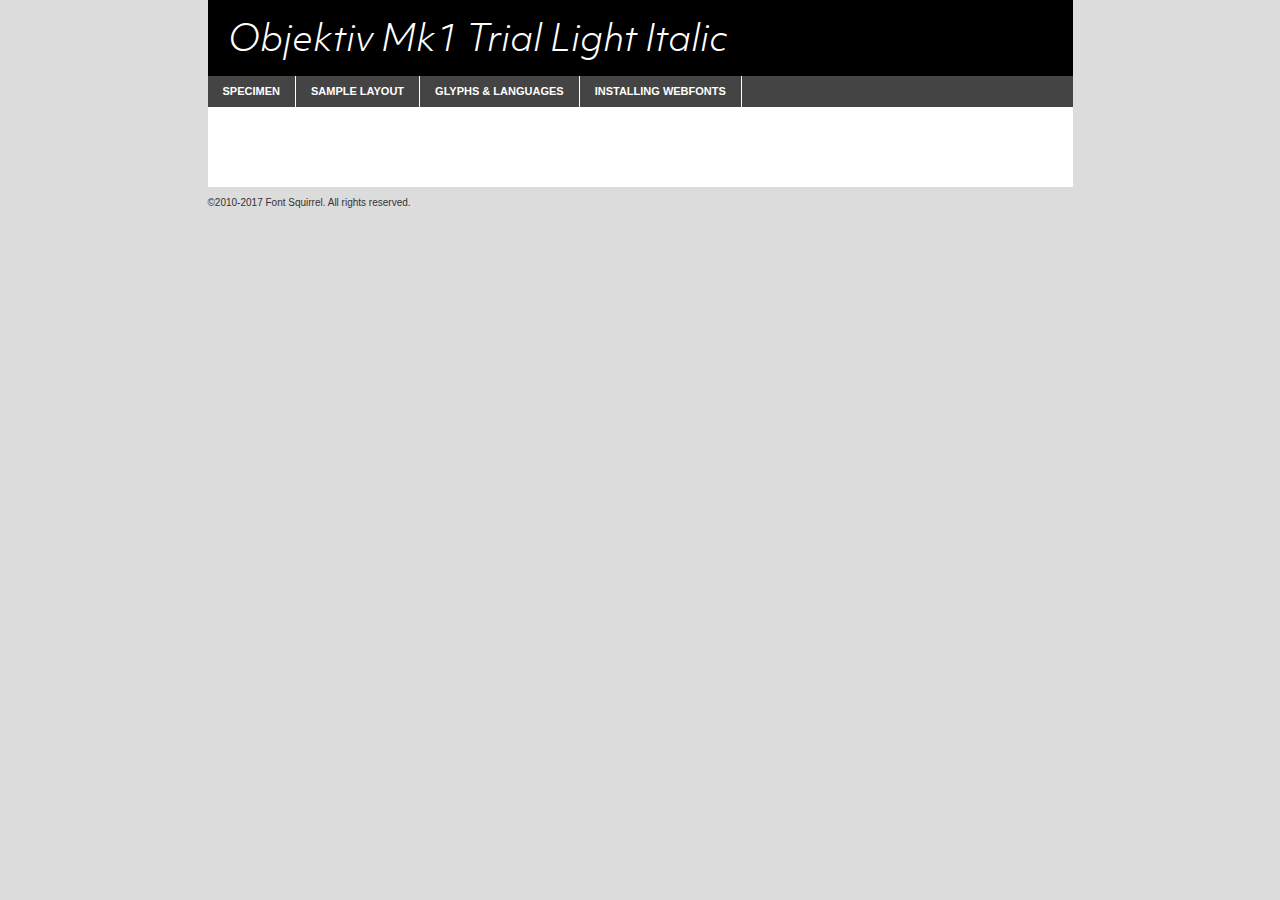
<file: assets/fonts/objektivmk1_ltit-demo.html>
<!DOCTYPE html PUBLIC "-//W3C//DTD XHTML 1.0 Transitional//EN"
        "http://www.w3.org/TR/xhtml1/DTD/xhtml1-transitional.dtd">

<html xmlns="http://www.w3.org/1999/xhtml" xml:lang="en" lang="en">
<head>
    <meta http-equiv="Content-Type" content="text/html; charset=utf-8"/>
    <script src="http://ajax.googleapis.com/ajax/libs/jquery/1.7.2/jquery.min.js" type="text/javascript" charset="utf-8"></script>
    <script type="text/javascript">
		(function($) {
			$.fn.easyTabs = function(option) {
				var param = jQuery.extend({ fadeSpeed: 'fast', defaultContent: 1, activeClass: 'active' }, option);
				$(this).each(function() {
					var thisId = '#' + this.id;
					if ( param.defaultContent == '' )
					{
						param.defaultContent = 1;
					}
					if ( typeof param.defaultContent == 'number' )
					{
						var defaultTab = $(thisId + ' .tabs li:eq(' + (param.defaultContent - 1) + ') a').attr('href').substr(1);
					}
					else
					{
						var defaultTab = param.defaultContent;
					}
					$(thisId + ' .tabs li a').each(function() {
						var tabToHide = $(this).attr('href').substr(1);
						$('#' + tabToHide).addClass('easytabs-tab-content');
					});
					hideAll();
					changeContent(defaultTab);

					function hideAll() {$(thisId + ' .easytabs-tab-content').hide();}

					function changeContent(tabId)
					{
						hideAll();
						$(thisId + ' .tabs li').removeClass(param.activeClass);
						$(thisId + ' .tabs li a[href=#' + tabId + ']').closest('li').addClass(param.activeClass);
						if ( param.fadeSpeed != 'none' )
						{
							$(thisId + ' #' + tabId).fadeIn(param.fadeSpeed);
						}
						else
						{
							$(thisId + ' #' + tabId).show();
						}
					}

					$(thisId + ' .tabs li').click(function() {
						var tabId = $(this).find('a').attr('href').substr(1);
						changeContent(tabId);
						return false;
					});
				});
			}
		})(jQuery);
    </script>
    <link rel="stylesheet" href="specimen_files/specimen_stylesheet.css" type="text/css" charset="utf-8"/>
    <link rel="stylesheet" href="stylesheet.css" type="text/css" charset="utf-8"/>

    <style type="text/css">
        		body {
			font-family: 'objektiv_mk1_trialLtIt';
        		}

            </style>

    <title>Objektiv Mk1 Trial Light Italic Specimen</title>


    <script type="text/javascript" charset="utf-8">
		$(document).ready(function() {
			$('#container').easyTabs({ defaultContent: 1 });
		});
    </script>
</head>

<body>
<div id="container">
    <div id="header">
		Objektiv Mk1 Trial Light Italic    </div>
    <ul class="tabs">
        <li><a href="#specimen">Specimen</a></li>
        <li><a href="#layout">Sample Layout</a></li>
		        <li><a href="#glyphs">Glyphs &amp; Languages</a></li>
        <li><a href="#installing">Installing Webfonts</a></li>

    </ul>

    <div id="main_content">


        <div id="specimen">

            <div class="section">
                <div class="grid12 firstcol">
                    <div class="huge">AaBb</div>
                </div>
            </div>

            <div class="section">
                <div class="glyph_range">A&#x200B;B&#x200b;C&#x200b;D&#x200b;E&#x200b;F&#x200b;G&#x200b;H&#x200b;I&#x200b;J&#x200b;K&#x200b;L&#x200b;M&#x200b;N&#x200b;O&#x200b;P&#x200b;Q&#x200b;R&#x200b;S&#x200b;T&#x200b;U&#x200b;V&#x200b;W&#x200b;X&#x200b;Y&#x200b;Z&#x200b;a&#x200b;b&#x200b;c&#x200b;d&#x200b;e&#x200b;f&#x200b;g&#x200b;h&#x200b;i&#x200b;j&#x200b;k&#x200b;l&#x200b;m&#x200b;n&#x200b;o&#x200b;p&#x200b;q&#x200b;r&#x200b;s&#x200b;t&#x200b;u&#x200b;v&#x200b;w&#x200b;x&#x200b;y&#x200b;z&#x200b;1&#x200b;2&#x200b;3&#x200b;4&#x200b;5&#x200b;6&#x200b;7&#x200b;8&#x200b;9&#x200b;0&#x200b;&amp;&#x200b;.&#x200b;,&#x200b;?&#x200b;!&#x200b;&#64;&#x200b;(&#x200b;)&#x200b;#&#x200b;$&#x200b;%&#x200b;*&#x200b;+&#x200b;-&#x200b;=&#x200b;:&#x200b;;</div>
            </div>
            <div class="section">
                <div class="grid12 firstcol">
                    <table class="sample_table">
                        <tr>
                            <td>10</td>
                            <td class="size10">abcdefghijklmnopqrstuvwxyzABCDEFGHIJKLMNOPQRSTUVWXYZ0123456789abcdefghijklmnopqrstuvwxyzABCDEFGHIJKLMNOPQRSTUVWXYZ0123456789abcdefghijklmnopqrstuvwxyzABCDEFGHIJKLMNOPQRSTUVWXYZ</td>
                        </tr>
                        <tr>
                            <td>11</td>
                            <td class="size11">abcdefghijklmnopqrstuvwxyzABCDEFGHIJKLMNOPQRSTUVWXYZ0123456789abcdefghijklmnopqrstuvwxyzABCDEFGHIJKLMNOPQRSTUVWXYZ0123456789abcdefghijklmnopqrstuvwxyzABCDEFGHIJKLMNOPQRSTUVWXYZ</td>
                        </tr>
                        <tr>
                            <td>12</td>
                            <td class="size12">abcdefghijklmnopqrstuvwxyzABCDEFGHIJKLMNOPQRSTUVWXYZ0123456789abcdefghijklmnopqrstuvwxyzABCDEFGHIJKLMNOPQRSTUVWXYZ0123456789abcdefghijklmnopqrstuvwxyzABCDEFGHIJKLMNOPQRSTUVWXYZ</td>
                        </tr>
                        <tr>
                            <td>13</td>
                            <td class="size13">abcdefghijklmnopqrstuvwxyzABCDEFGHIJKLMNOPQRSTUVWXYZ0123456789abcdefghijklmnopqrstuvwxyzABCDEFGHIJKLMNOPQRSTUVWXYZ0123456789abcdefghijklmnopqrstuvwxyzABCDEFGHIJKLMNOPQRSTUVWXYZ</td>
                        </tr>
                        <tr>
                            <td>14</td>
                            <td class="size14">abcdefghijklmnopqrstuvwxyzABCDEFGHIJKLMNOPQRSTUVWXYZ0123456789abcdefghijklmnopqrstuvwxyzABCDEFGHIJKLMNOPQRSTUVWXYZ0123456789abcdefghijklmnopqrstuvwxyzABCDEFGHIJKLMNOPQRSTUVWXYZ</td>
                        </tr>
                        <tr>
                            <td>16</td>
                            <td class="size16">abcdefghijklmnopqrstuvwxyzABCDEFGHIJKLMNOPQRSTUVWXYZ0123456789abcdefghijklmnopqrstuvwxyzABCDEFGHIJKLMNOPQRSTUVWXYZ</td>
                        </tr>
                        <tr>
                            <td>18</td>
                            <td class="size18">abcdefghijklmnopqrstuvwxyzABCDEFGHIJKLMNOPQRSTUVWXYZ0123456789abcdefghijklmnopqrstuvwxyzABCDEFGHIJKLMNOPQRSTUVWXYZ</td>
                        </tr>
                        <tr>
                            <td>20</td>
                            <td class="size20">abcdefghijklmnopqrstuvwxyzABCDEFGHIJKLMNOPQRSTUVWXYZ0123456789abcdefghijklmnopqrstuvwxyzABCDEFGHIJKLMNOPQRSTUVWXYZ</td>
                        </tr>
                        <tr>
                            <td>24</td>
                            <td class="size24">abcdefghijklmnopqrstuvwxyzABCDEFGHIJKLMNOPQRSTUVWXYZ0123456789abcdefghijklmnopqrstuvwxyzABCDEFGHIJKLMNOPQRSTUVWXYZ</td>
                        </tr>
                        <tr>
                            <td>30</td>
                            <td class="size30">abcdefghijklmnopqrstuvwxyzABCDEFGHIJKLMNOPQRSTUVWXYZ0123456789abcdefghijklmnopqrstuvwxyzABCDEFGHIJKLMNOPQRSTUVWXYZ</td>
                        </tr>
                        <tr>
                            <td>36</td>
                            <td class="size36">abcdefghijklmnopqrstuvwxyzABCDEFGHIJKLMNOPQRSTUVWXYZ0123456789abcdefghijklmnopqrstuvwxyzABCDEFGHIJKLMNOPQRSTUVWXYZ</td>
                        </tr>
                        <tr>
                            <td>48</td>
                            <td class="size48">abcdefghijklmnopqrstuvwxyzABCDEFGHIJKLMNOPQRSTUVWXYZ0123456789abcdefghijklmnopqrstuvwxyzABCDEFGHIJKLMNOPQRSTUVWXYZ</td>
                        </tr>
                        <tr>
                            <td>60</td>
                            <td class="size60">abcdefghijklmnopqrstuvwxyzABCDEFGHIJKLMNOPQRSTUVWXYZ0123456789abcdefghijklmnopqrstuvwxyzABCDEFGHIJKLMNOPQRSTUVWXYZ</td>
                        </tr>
                        <tr>
                            <td>72</td>
                            <td class="size72">abcdefghijklmnopqrstuvwxyzABCDEFGHIJKLMNOPQRSTUVWXYZ0123456789abcdefghijklmnopqrstuvwxyzABCDEFGHIJKLMNOPQRSTUVWXYZ</td>
                        </tr>
                        <tr>
                            <td>90</td>
                            <td class="size90">abcdefghijklmnopqrstuvwxyzABCDEFGHIJKLMNOPQRSTUVWXYZ0123456789abcdefghijklmnopqrstuvwxyzABCDEFGHIJKLMNOPQRSTUVWXYZ</td>
                        </tr>
                    </table>

                </div>

            </div>


            <div class="section" id="bodycomparison">


                <div id="xheight">
                    <div class="fontbody">&#x25FC;&#x25FC;&#x25FC;&#x25FC;&#x25FC;&#x25FC;&#x25FC;&#x25FC;&#x25FC;&#x25FC;&#x25FC;&#x25FC;&#x25FC;&#x25FC;&#x25FC;&#x25FC;&#x25FC;&#x25FC;&#x25FC;&#x25FC;&#x25FC;&#x25FC;&#x25FC;&#x25FC;&#x25FC;&#x25FC;&#x25FC;&#x25FC;&#x25FC;&#x25FC;&#x25FC;&#x25FC;&#x25FC;&#x25FC;&#x25FC;&#x25FC;&#x25FC;&#x25FC;&#x25FC;&#x25FC;&#x25FC;&#x25FC;&#x25FC;&#x25FC;&#x25FC;&#x25FC;&#x25FC;&#x25FC;&#x25FC;&#x25FC;&#x25FC;&#x25FC;&#x25FC;&#x25FC;&#x25FC;&#x25FC;&#x25FC;&#x25FC;&#x25FC;&#x25FC;&#x25FC;&#x25FC;&#x25FC;&#x25FC;&#x25FC;&#x25FC;&#x25FC;&#x25FC;&#x25FC;&#x25FC;&#x25FC;&#x25FC;&#x25FC;&#x25FC;&#x25FC;&#x25FC;&#x25FC;&#x25FC;&#x25FC;&#x25FC;&#x25FC;&#x25FC;&#x25FC;&#x25FC;&#x25FC;&#x25FC;&#x25FC;&#x25FC;&#x25FC;&#x25FC;&#x25FC;&#x25FC;&#x25FC;&#x25FC;&#x25FC;&#x25FC;&#x25FC;&#x25FC;&#x25FC;body</div>
                    <div class="arialbody">body</div>
                    <div class="verdanabody">body</div>
                    <div class="georgiabody">body</div>
                </div>
                <div class="fontbody" style="z-index:1">
                    body<span>Objektiv Mk1 Trial Light Italic</span>
                </div>
                <div class="arialbody" style="z-index:1">
                    body<span>Arial</span>
                </div>
                <div class="verdanabody" style="z-index:1">
                    body<span>Verdana</span>
                </div>
                <div class="georgiabody" style="z-index:1">
                    body<span>Georgia</span>
                </div>


            </div>


            <div class="section psample psample_row1" id="">

                <div class="grid2 firstcol">
                    <p class="size10"><span>10.</span>Aenean lacinia bibendum nulla sed consectetur. Fusce dapibus, tellus ac cursus commodo, tortor mauris condimentum nibh, ut fermentum massa justo sit amet risus. Nullam id dolor id nibh ultricies vehicula ut id elit. Cum sociis natoque penatibus et magnis dis parturient montes, nascetur ridiculus mus. Nulla vitae elit libero, a pharetra augue.</p>

                </div>
                <div class="grid3">
                    <p class="size11"><span>11.</span>Aenean lacinia bibendum nulla sed consectetur. Fusce dapibus, tellus ac cursus commodo, tortor mauris condimentum nibh, ut fermentum massa justo sit amet risus. Nullam id dolor id nibh ultricies vehicula ut id elit. Cum sociis natoque penatibus et magnis dis parturient montes, nascetur ridiculus mus. Nulla vitae elit libero, a pharetra augue.</p>

                </div>
                <div class="grid3">
                    <p class="size12"><span>12.</span>Aenean lacinia bibendum nulla sed consectetur. Fusce dapibus, tellus ac cursus commodo, tortor mauris condimentum nibh, ut fermentum massa justo sit amet risus. Nullam id dolor id nibh ultricies vehicula ut id elit. Cum sociis natoque penatibus et magnis dis parturient montes, nascetur ridiculus mus. Nulla vitae elit libero, a pharetra augue.</p>

                </div>
                <div class="grid4">
                    <p class="size13"><span>13.</span>Aenean lacinia bibendum nulla sed consectetur. Fusce dapibus, tellus ac cursus commodo, tortor mauris condimentum nibh, ut fermentum massa justo sit amet risus. Nullam id dolor id nibh ultricies vehicula ut id elit. Cum sociis natoque penatibus et magnis dis parturient montes, nascetur ridiculus mus. Nulla vitae elit libero, a pharetra augue.</p>

                </div>
                <div class="white_blend"></div>

            </div>
            <div class="section psample psample_row2" id="">
                <div class="grid3 firstcol">
                    <p class="size14"><span>14.</span>Aenean lacinia bibendum nulla sed consectetur. Fusce dapibus, tellus ac cursus commodo, tortor mauris condimentum nibh, ut fermentum massa justo sit amet risus. Nullam id dolor id nibh ultricies vehicula ut id elit. Cum sociis natoque penatibus et magnis dis parturient montes, nascetur ridiculus mus. Nulla vitae elit libero, a pharetra augue.</p>

                </div>
                <div class="grid4">
                    <p class="size16"><span>16.</span>Aenean lacinia bibendum nulla sed consectetur. Fusce dapibus, tellus ac cursus commodo, tortor mauris condimentum nibh, ut fermentum massa justo sit amet risus. Nullam id dolor id nibh ultricies vehicula ut id elit. Cum sociis natoque penatibus et magnis dis parturient montes, nascetur ridiculus mus. Nulla vitae elit libero, a pharetra augue.</p>

                </div>
                <div class="grid5">
                    <p class="size18"><span>18.</span>Aenean lacinia bibendum nulla sed consectetur. Fusce dapibus, tellus ac cursus commodo, tortor mauris condimentum nibh, ut fermentum massa justo sit amet risus. Nullam id dolor id nibh ultricies vehicula ut id elit. Cum sociis natoque penatibus et magnis dis parturient montes, nascetur ridiculus mus. Nulla vitae elit libero, a pharetra augue.</p>

                </div>

                <div class="white_blend"></div>

            </div>

            <div class="section psample psample_row3" id="">
                <div class="grid5 firstcol">
                    <p class="size20"><span>20.</span>Aenean lacinia bibendum nulla sed consectetur. Fusce dapibus, tellus ac cursus commodo, tortor mauris condimentum nibh, ut fermentum massa justo sit amet risus. Nullam id dolor id nibh ultricies vehicula ut id elit. Cum sociis natoque penatibus et magnis dis parturient montes, nascetur ridiculus mus. Nulla vitae elit libero, a pharetra augue.</p>
                </div>
                <div class="grid7">
                    <p class="size24"><span>24.</span>Aenean lacinia bibendum nulla sed consectetur. Fusce dapibus, tellus ac cursus commodo, tortor mauris condimentum nibh, ut fermentum massa justo sit amet risus. Nullam id dolor id nibh ultricies vehicula ut id elit. Cum sociis natoque penatibus et magnis dis parturient montes, nascetur ridiculus mus. Nulla vitae elit libero, a pharetra augue.</p>
                </div>

                <div class="white_blend"></div>

            </div>

            <div class="section psample psample_row4" id="">
                <div class="grid12 firstcol">
                    <p class="size30"><span>30.</span>Aenean lacinia bibendum nulla sed consectetur. Fusce dapibus, tellus ac cursus commodo, tortor mauris condimentum nibh, ut fermentum massa justo sit amet risus. Nullam id dolor id nibh ultricies vehicula ut id elit. Cum sociis natoque penatibus et magnis dis parturient montes, nascetur ridiculus mus. Nulla vitae elit libero, a pharetra augue.</p>
                </div>
                <div class="white_blend"></div>

            </div>


            <div class="section psample psample_row1 fullreverse">
                <div class="grid2 firstcol">
                    <p class="size10"><span>10.</span>Aenean lacinia bibendum nulla sed consectetur. Fusce dapibus, tellus ac cursus commodo, tortor mauris condimentum nibh, ut fermentum massa justo sit amet risus. Nullam id dolor id nibh ultricies vehicula ut id elit. Cum sociis natoque penatibus et magnis dis parturient montes, nascetur ridiculus mus. Nulla vitae elit libero, a pharetra augue.</p>

                </div>
                <div class="grid3">
                    <p class="size11"><span>11.</span>Aenean lacinia bibendum nulla sed consectetur. Fusce dapibus, tellus ac cursus commodo, tortor mauris condimentum nibh, ut fermentum massa justo sit amet risus. Nullam id dolor id nibh ultricies vehicula ut id elit. Cum sociis natoque penatibus et magnis dis parturient montes, nascetur ridiculus mus. Nulla vitae elit libero, a pharetra augue.</p>

                </div>
                <div class="grid3">
                    <p class="size12"><span>12.</span>Aenean lacinia bibendum nulla sed consectetur. Fusce dapibus, tellus ac cursus commodo, tortor mauris condimentum nibh, ut fermentum massa justo sit amet risus. Nullam id dolor id nibh ultricies vehicula ut id elit. Cum sociis natoque penatibus et magnis dis parturient montes, nascetur ridiculus mus. Nulla vitae elit libero, a pharetra augue.</p>

                </div>
                <div class="grid4">
                    <p class="size13"><span>13.</span>Aenean lacinia bibendum nulla sed consectetur. Fusce dapibus, tellus ac cursus commodo, tortor mauris condimentum nibh, ut fermentum massa justo sit amet risus. Nullam id dolor id nibh ultricies vehicula ut id elit. Cum sociis natoque penatibus et magnis dis parturient montes, nascetur ridiculus mus. Nulla vitae elit libero, a pharetra augue.</p>

                </div>
                <div class="black_blend"></div>

            </div>

            <div class="section psample psample_row2 fullreverse">
                <div class="grid3 firstcol">
                    <p class="size14"><span>14.</span>Aenean lacinia bibendum nulla sed consectetur. Fusce dapibus, tellus ac cursus commodo, tortor mauris condimentum nibh, ut fermentum massa justo sit amet risus. Nullam id dolor id nibh ultricies vehicula ut id elit. Cum sociis natoque penatibus et magnis dis parturient montes, nascetur ridiculus mus. Nulla vitae elit libero, a pharetra augue.</p>

                </div>
                <div class="grid4">
                    <p class="size16"><span>16.</span>Aenean lacinia bibendum nulla sed consectetur. Fusce dapibus, tellus ac cursus commodo, tortor mauris condimentum nibh, ut fermentum massa justo sit amet risus. Nullam id dolor id nibh ultricies vehicula ut id elit. Cum sociis natoque penatibus et magnis dis parturient montes, nascetur ridiculus mus. Nulla vitae elit libero, a pharetra augue.</p>

                </div>
                <div class="grid5">
                    <p class="size18"><span>18.</span>Aenean lacinia bibendum nulla sed consectetur. Fusce dapibus, tellus ac cursus commodo, tortor mauris condimentum nibh, ut fermentum massa justo sit amet risus. Nullam id dolor id nibh ultricies vehicula ut id elit. Cum sociis natoque penatibus et magnis dis parturient montes, nascetur ridiculus mus. Nulla vitae elit libero, a pharetra augue.</p>

                </div>
                <div class="black_blend"></div>

            </div>

            <div class="section psample fullreverse psample_row3" id="">
                <div class="grid5 firstcol">
                    <p class="size20"><span>20.</span>Aenean lacinia bibendum nulla sed consectetur. Fusce dapibus, tellus ac cursus commodo, tortor mauris condimentum nibh, ut fermentum massa justo sit amet risus. Nullam id dolor id nibh ultricies vehicula ut id elit. Cum sociis natoque penatibus et magnis dis parturient montes, nascetur ridiculus mus. Nulla vitae elit libero, a pharetra augue.</p>
                </div>
                <div class="grid7">
                    <p class="size24"><span>24.</span>Aenean lacinia bibendum nulla sed consectetur. Fusce dapibus, tellus ac cursus commodo, tortor mauris condimentum nibh, ut fermentum massa justo sit amet risus. Nullam id dolor id nibh ultricies vehicula ut id elit. Cum sociis natoque penatibus et magnis dis parturient montes, nascetur ridiculus mus. Nulla vitae elit libero, a pharetra augue.</p>
                </div>

                <div class="black_blend"></div>

            </div>

            <div class="section psample fullreverse psample_row4" id="" style="border-bottom: 20px #000 solid;">
                <div class="grid12 firstcol">
                    <p class="size30"><span>30.</span>Aenean lacinia bibendum nulla sed consectetur. Fusce dapibus, tellus ac cursus commodo, tortor mauris condimentum nibh, ut fermentum massa justo sit amet risus. Nullam id dolor id nibh ultricies vehicula ut id elit. Cum sociis natoque penatibus et magnis dis parturient montes, nascetur ridiculus mus. Nulla vitae elit libero, a pharetra augue.</p>
                </div>
                <div class="black_blend"></div>

            </div>


        </div>

        <div id="layout">

            <div class="section">

                <div class="grid12 firstcol">
                    <h1>Lorem Ipsum Dolor</h1>
                    <h2>Etiam porta sem malesuada magna mollis euismod</h2>

                    <p class="byline">By <a href="#link">Aenean Lacinia</a></p>
                </div>
            </div>
            <div class="section">
                <div class="grid8 firstcol">
                    <p class="large">Donec sed odio dui. Morbi leo risus, porta ac consectetur ac, vestibulum at eros. Fusce dapibus, tellus ac cursus commodo, tortor mauris condimentum nibh, ut fermentum massa justo sit amet risus. </p>


                    <h3>Pellentesque ornare sem</h3>

                    <p>Maecenas sed diam eget risus varius blandit sit amet non magna. Maecenas faucibus mollis interdum. Donec ullamcorper nulla non metus auctor fringilla. Nullam id dolor id nibh ultricies vehicula ut id elit. Nullam id dolor id nibh ultricies vehicula ut id elit. </p>

                    <p>Aenean eu leo quam. Pellentesque ornare sem lacinia quam venenatis vestibulum. Lorem ipsum dolor sit amet, consectetur adipiscing elit. Cum sociis natoque penatibus et magnis dis parturient montes, nascetur ridiculus mus. </p>

                    <p>Nulla vitae elit libero, a pharetra augue. Praesent commodo cursus magna, vel scelerisque nisl consectetur et. Aenean lacinia bibendum nulla sed consectetur. </p>

                    <p>Nullam quis risus eget urna mollis ornare vel eu leo. Nullam quis risus eget urna mollis ornare vel eu leo. Maecenas sed diam eget risus varius blandit sit amet non magna. Donec ullamcorper nulla non metus auctor fringilla. </p>

                    <h3>Cras mattis consectetur</h3>

                    <p>Aenean eu leo quam. Pellentesque ornare sem lacinia quam venenatis vestibulum. Aenean lacinia bibendum nulla sed consectetur. Integer posuere erat a ante venenatis dapibus posuere velit aliquet. Cras mattis consectetur purus sit amet fermentum. </p>

                    <p>Nullam id dolor id nibh ultricies vehicula ut id elit. Nullam quis risus eget urna mollis ornare vel eu leo. Cras mattis consectetur purus sit amet fermentum.</p>
                </div>

                <div class="grid4 sidebar">

                    <div class="box reverse">
                        <p class="last">Nullam quis risus eget urna mollis ornare vel eu leo. Donec ullamcorper nulla non metus auctor fringilla. Cras mattis consectetur purus sit amet fermentum. Sed posuere consectetur est at lobortis. Lorem ipsum dolor sit amet, consectetur adipiscing elit. </p>
                    </div>

                    <p class="caption">Maecenas sed diam eget risus varius.</p>

                    <p>Vestibulum id ligula porta felis euismod semper. Integer posuere erat a ante venenatis dapibus posuere velit aliquet. Vestibulum id ligula porta felis euismod semper. Sed posuere consectetur est at lobortis. Maecenas sed diam eget risus varius blandit sit amet non magna. Fusce dapibus, tellus ac cursus commodo, tortor mauris condimentum nibh, ut fermentum massa justo sit amet risus. </p>


                    <p>Duis mollis, est non commodo luctus, nisi erat porttitor ligula, eget lacinia odio sem nec elit. Aenean lacinia bibendum nulla sed consectetur. Vivamus sagittis lacus vel augue laoreet rutrum faucibus dolor auctor. Aenean lacinia bibendum nulla sed consectetur. Nullam quis risus eget urna mollis ornare vel eu leo. </p>

                    <p>Praesent commodo cursus magna, vel scelerisque nisl consectetur et. Donec ullamcorper nulla non metus auctor fringilla. Maecenas faucibus mollis interdum. Fusce dapibus, tellus ac cursus commodo, tortor mauris condimentum nibh, ut fermentum massa justo sit amet risus. </p>

                </div>
            </div>

        </div>


		

        <div id="glyphs">
            <div class="section">
                <div class="grid12 firstcol">

                    <h1>Language Support</h1>
                    <p>The subset of Objektiv Mk1 Trial Light Italic in this kit supports the following languages:<br/>

						Albanian, Basque, Breton, Chamorro, Danish, Dutch, English, Faroese, Finnish, French, Frisian, Galician, German, Icelandic, Italian, Malagasy, Norwegian, Portuguese, Spanish, Alsatian, Aragonese, Arapaho, Arrernte, Asturian, Aymara, Bislama, Cebuano, Corsican, Fijian, French_creole, Genoese, Gilbertese, Greenlandic, Haitian_creole, Hiligaynon, Hmong, Hopi, Ibanag, Iloko_ilokano, Indonesian, Interglossa_glosa, Interlingua, Irish_gaelic, Jerriais, Lojban, Lombard, Luxembourgeois, Manx, Mohawk, Norfolk_pitcairnese, Occitan, Oromo, Pangasinan, Papiamento, Piedmontese, Potawatomi, Rhaeto-romance, Romansh, Rotokas, Sami_lule, Samoan, Sardinian, Scots_gaelic, Seychelles_creole, Shona, Sicilian, Somali, Southern_ndebele, Swahili, Swati_swazi, Tagalog_filipino_pilipino, Tetum, Tok_pisin, Uyghur_latinized, Volapuk, Walloon, Warlpiri, Xhosa, Yapese, Zulu, Latinbasic, Ubasic, Demo                    </p>
                    <h1>Glyph Chart</h1>
                    <p>The subset of Objektiv Mk1 Trial Light Italic in this kit includes all the glyphs listed below. Unicode entities are included above each glyph to help you insert individual characters into your layout.</p>
                    <div id="glyph_chart">

																																	                                <div><p>&amp;#13;</p>&#13;</div>
																				                                <div><p>&amp;#32;</p>&#32;</div>
																				                                <div><p>&amp;#33;</p>&#33;</div>
																				                                <div><p>&amp;#34;</p>&#34;</div>
																				                                <div><p>&amp;#35;</p>&#35;</div>
																				                                <div><p>&amp;#36;</p>&#36;</div>
																				                                <div><p>&amp;#37;</p>&#37;</div>
																				                                <div><p>&amp;#38;</p>&#38;</div>
																				                                <div><p>&amp;#39;</p>&#39;</div>
																				                                <div><p>&amp;#40;</p>&#40;</div>
																				                                <div><p>&amp;#41;</p>&#41;</div>
																				                                <div><p>&amp;#42;</p>&#42;</div>
																				                                <div><p>&amp;#43;</p>&#43;</div>
																				                                <div><p>&amp;#44;</p>&#44;</div>
																				                                <div><p>&amp;#45;</p>&#45;</div>
																				                                <div><p>&amp;#46;</p>&#46;</div>
																				                                <div><p>&amp;#47;</p>&#47;</div>
																				                                <div><p>&amp;#48;</p>&#48;</div>
																				                                <div><p>&amp;#49;</p>&#49;</div>
																				                                <div><p>&amp;#50;</p>&#50;</div>
																				                                <div><p>&amp;#51;</p>&#51;</div>
																				                                <div><p>&amp;#52;</p>&#52;</div>
																				                                <div><p>&amp;#53;</p>&#53;</div>
																				                                <div><p>&amp;#54;</p>&#54;</div>
																				                                <div><p>&amp;#55;</p>&#55;</div>
																				                                <div><p>&amp;#56;</p>&#56;</div>
																				                                <div><p>&amp;#57;</p>&#57;</div>
																				                                <div><p>&amp;#58;</p>&#58;</div>
																				                                <div><p>&amp;#59;</p>&#59;</div>
																				                                <div><p>&amp;#60;</p>&#60;</div>
																				                                <div><p>&amp;#61;</p>&#61;</div>
																				                                <div><p>&amp;#62;</p>&#62;</div>
																				                                <div><p>&amp;#63;</p>&#63;</div>
																				                                <div><p>&amp;#64;</p>&#64;</div>
																				                                <div><p>&amp;#65;</p>&#65;</div>
																				                                <div><p>&amp;#66;</p>&#66;</div>
																				                                <div><p>&amp;#67;</p>&#67;</div>
																				                                <div><p>&amp;#68;</p>&#68;</div>
																				                                <div><p>&amp;#69;</p>&#69;</div>
																				                                <div><p>&amp;#70;</p>&#70;</div>
																				                                <div><p>&amp;#71;</p>&#71;</div>
																				                                <div><p>&amp;#72;</p>&#72;</div>
																				                                <div><p>&amp;#73;</p>&#73;</div>
																				                                <div><p>&amp;#74;</p>&#74;</div>
																				                                <div><p>&amp;#75;</p>&#75;</div>
																				                                <div><p>&amp;#76;</p>&#76;</div>
																				                                <div><p>&amp;#77;</p>&#77;</div>
																				                                <div><p>&amp;#78;</p>&#78;</div>
																				                                <div><p>&amp;#79;</p>&#79;</div>
																				                                <div><p>&amp;#80;</p>&#80;</div>
																				                                <div><p>&amp;#81;</p>&#81;</div>
																				                                <div><p>&amp;#82;</p>&#82;</div>
																				                                <div><p>&amp;#83;</p>&#83;</div>
																				                                <div><p>&amp;#84;</p>&#84;</div>
																				                                <div><p>&amp;#85;</p>&#85;</div>
																				                                <div><p>&amp;#86;</p>&#86;</div>
																				                                <div><p>&amp;#87;</p>&#87;</div>
																				                                <div><p>&amp;#88;</p>&#88;</div>
																				                                <div><p>&amp;#89;</p>&#89;</div>
																				                                <div><p>&amp;#90;</p>&#90;</div>
																				                                <div><p>&amp;#91;</p>&#91;</div>
																				                                <div><p>&amp;#92;</p>&#92;</div>
																				                                <div><p>&amp;#93;</p>&#93;</div>
																				                                <div><p>&amp;#94;</p>&#94;</div>
																				                                <div><p>&amp;#95;</p>&#95;</div>
																				                                <div><p>&amp;#96;</p>&#96;</div>
																				                                <div><p>&amp;#97;</p>&#97;</div>
																				                                <div><p>&amp;#98;</p>&#98;</div>
																				                                <div><p>&amp;#99;</p>&#99;</div>
																				                                <div><p>&amp;#100;</p>&#100;</div>
																				                                <div><p>&amp;#101;</p>&#101;</div>
																				                                <div><p>&amp;#102;</p>&#102;</div>
																				                                <div><p>&amp;#103;</p>&#103;</div>
																				                                <div><p>&amp;#104;</p>&#104;</div>
																				                                <div><p>&amp;#105;</p>&#105;</div>
																				                                <div><p>&amp;#106;</p>&#106;</div>
																				                                <div><p>&amp;#107;</p>&#107;</div>
																				                                <div><p>&amp;#108;</p>&#108;</div>
																				                                <div><p>&amp;#109;</p>&#109;</div>
																				                                <div><p>&amp;#110;</p>&#110;</div>
																				                                <div><p>&amp;#111;</p>&#111;</div>
																				                                <div><p>&amp;#112;</p>&#112;</div>
																				                                <div><p>&amp;#113;</p>&#113;</div>
																				                                <div><p>&amp;#114;</p>&#114;</div>
																				                                <div><p>&amp;#115;</p>&#115;</div>
																				                                <div><p>&amp;#116;</p>&#116;</div>
																				                                <div><p>&amp;#117;</p>&#117;</div>
																				                                <div><p>&amp;#118;</p>&#118;</div>
																				                                <div><p>&amp;#119;</p>&#119;</div>
																				                                <div><p>&amp;#120;</p>&#120;</div>
																				                                <div><p>&amp;#121;</p>&#121;</div>
																				                                <div><p>&amp;#122;</p>&#122;</div>
																				                                <div><p>&amp;#123;</p>&#123;</div>
																				                                <div><p>&amp;#124;</p>&#124;</div>
																				                                <div><p>&amp;#125;</p>&#125;</div>
																				                                <div><p>&amp;#126;</p>&#126;</div>
																				                                <div><p>&amp;#160;</p>&#160;</div>
																				                                <div><p>&amp;#161;</p>&#161;</div>
																				                                <div><p>&amp;#162;</p>&#162;</div>
																				                                <div><p>&amp;#163;</p>&#163;</div>
																				                                <div><p>&amp;#164;</p>&#164;</div>
																				                                <div><p>&amp;#165;</p>&#165;</div>
																				                                <div><p>&amp;#166;</p>&#166;</div>
																				                                <div><p>&amp;#167;</p>&#167;</div>
																				                                <div><p>&amp;#168;</p>&#168;</div>
																				                                <div><p>&amp;#169;</p>&#169;</div>
																				                                <div><p>&amp;#170;</p>&#170;</div>
																				                                <div><p>&amp;#171;</p>&#171;</div>
																				                                <div><p>&amp;#172;</p>&#172;</div>
																				                                <div><p>&amp;#173;</p>&#173;</div>
																				                                <div><p>&amp;#174;</p>&#174;</div>
																				                                <div><p>&amp;#175;</p>&#175;</div>
																				                                <div><p>&amp;#176;</p>&#176;</div>
																				                                <div><p>&amp;#177;</p>&#177;</div>
																				                                <div><p>&amp;#178;</p>&#178;</div>
																				                                <div><p>&amp;#179;</p>&#179;</div>
																				                                <div><p>&amp;#180;</p>&#180;</div>
																				                                <div><p>&amp;#181;</p>&#181;</div>
																				                                <div><p>&amp;#182;</p>&#182;</div>
																				                                <div><p>&amp;#183;</p>&#183;</div>
																				                                <div><p>&amp;#184;</p>&#184;</div>
																				                                <div><p>&amp;#185;</p>&#185;</div>
																				                                <div><p>&amp;#186;</p>&#186;</div>
																				                                <div><p>&amp;#187;</p>&#187;</div>
																				                                <div><p>&amp;#188;</p>&#188;</div>
																				                                <div><p>&amp;#189;</p>&#189;</div>
																				                                <div><p>&amp;#190;</p>&#190;</div>
																				                                <div><p>&amp;#191;</p>&#191;</div>
																				                                <div><p>&amp;#192;</p>&#192;</div>
																				                                <div><p>&amp;#193;</p>&#193;</div>
																				                                <div><p>&amp;#194;</p>&#194;</div>
																				                                <div><p>&amp;#195;</p>&#195;</div>
																				                                <div><p>&amp;#196;</p>&#196;</div>
																				                                <div><p>&amp;#197;</p>&#197;</div>
																				                                <div><p>&amp;#198;</p>&#198;</div>
																				                                <div><p>&amp;#199;</p>&#199;</div>
																				                                <div><p>&amp;#200;</p>&#200;</div>
																				                                <div><p>&amp;#201;</p>&#201;</div>
																				                                <div><p>&amp;#202;</p>&#202;</div>
																				                                <div><p>&amp;#203;</p>&#203;</div>
																				                                <div><p>&amp;#204;</p>&#204;</div>
																				                                <div><p>&amp;#205;</p>&#205;</div>
																				                                <div><p>&amp;#206;</p>&#206;</div>
																				                                <div><p>&amp;#207;</p>&#207;</div>
																				                                <div><p>&amp;#208;</p>&#208;</div>
																				                                <div><p>&amp;#209;</p>&#209;</div>
																				                                <div><p>&amp;#210;</p>&#210;</div>
																				                                <div><p>&amp;#211;</p>&#211;</div>
																				                                <div><p>&amp;#212;</p>&#212;</div>
																				                                <div><p>&amp;#213;</p>&#213;</div>
																				                                <div><p>&amp;#214;</p>&#214;</div>
																				                                <div><p>&amp;#215;</p>&#215;</div>
																				                                <div><p>&amp;#216;</p>&#216;</div>
																				                                <div><p>&amp;#217;</p>&#217;</div>
																				                                <div><p>&amp;#218;</p>&#218;</div>
																				                                <div><p>&amp;#219;</p>&#219;</div>
																				                                <div><p>&amp;#220;</p>&#220;</div>
																				                                <div><p>&amp;#221;</p>&#221;</div>
																				                                <div><p>&amp;#222;</p>&#222;</div>
																				                                <div><p>&amp;#223;</p>&#223;</div>
																				                                <div><p>&amp;#224;</p>&#224;</div>
																				                                <div><p>&amp;#225;</p>&#225;</div>
																				                                <div><p>&amp;#226;</p>&#226;</div>
																				                                <div><p>&amp;#227;</p>&#227;</div>
																				                                <div><p>&amp;#228;</p>&#228;</div>
																				                                <div><p>&amp;#229;</p>&#229;</div>
																				                                <div><p>&amp;#230;</p>&#230;</div>
																				                                <div><p>&amp;#231;</p>&#231;</div>
																				                                <div><p>&amp;#232;</p>&#232;</div>
																				                                <div><p>&amp;#233;</p>&#233;</div>
																				                                <div><p>&amp;#234;</p>&#234;</div>
																				                                <div><p>&amp;#235;</p>&#235;</div>
																				                                <div><p>&amp;#236;</p>&#236;</div>
																				                                <div><p>&amp;#237;</p>&#237;</div>
																				                                <div><p>&amp;#238;</p>&#238;</div>
																				                                <div><p>&amp;#239;</p>&#239;</div>
																				                                <div><p>&amp;#240;</p>&#240;</div>
																				                                <div><p>&amp;#241;</p>&#241;</div>
																				                                <div><p>&amp;#242;</p>&#242;</div>
																				                                <div><p>&amp;#243;</p>&#243;</div>
																				                                <div><p>&amp;#244;</p>&#244;</div>
																				                                <div><p>&amp;#245;</p>&#245;</div>
																				                                <div><p>&amp;#246;</p>&#246;</div>
																				                                <div><p>&amp;#247;</p>&#247;</div>
																				                                <div><p>&amp;#248;</p>&#248;</div>
																				                                <div><p>&amp;#249;</p>&#249;</div>
																				                                <div><p>&amp;#250;</p>&#250;</div>
																				                                <div><p>&amp;#251;</p>&#251;</div>
																				                                <div><p>&amp;#252;</p>&#252;</div>
																				                                <div><p>&amp;#253;</p>&#253;</div>
																				                                <div><p>&amp;#254;</p>&#254;</div>
																				                                <div><p>&amp;#255;</p>&#255;</div>
																				                                <div><p>&amp;#338;</p>&#338;</div>
																				                                <div><p>&amp;#339;</p>&#339;</div>
																				                                <div><p>&amp;#376;</p>&#376;</div>
																				                                <div><p>&amp;#710;</p>&#710;</div>
																				                                <div><p>&amp;#732;</p>&#732;</div>
																				                                <div><p>&amp;#8192;</p>&#8192;</div>
																				                                <div><p>&amp;#8193;</p>&#8193;</div>
																				                                <div><p>&amp;#8194;</p>&#8194;</div>
																				                                <div><p>&amp;#8195;</p>&#8195;</div>
																				                                <div><p>&amp;#8196;</p>&#8196;</div>
																				                                <div><p>&amp;#8197;</p>&#8197;</div>
																				                                <div><p>&amp;#8198;</p>&#8198;</div>
																				                                <div><p>&amp;#8199;</p>&#8199;</div>
																				                                <div><p>&amp;#8200;</p>&#8200;</div>
																				                                <div><p>&amp;#8201;</p>&#8201;</div>
																				                                <div><p>&amp;#8202;</p>&#8202;</div>
																				                                <div><p>&amp;#8208;</p>&#8208;</div>
																				                                <div><p>&amp;#8209;</p>&#8209;</div>
																				                                <div><p>&amp;#8210;</p>&#8210;</div>
																				                                <div><p>&amp;#8211;</p>&#8211;</div>
																				                                <div><p>&amp;#8212;</p>&#8212;</div>
																				                                <div><p>&amp;#8216;</p>&#8216;</div>
																				                                <div><p>&amp;#8217;</p>&#8217;</div>
																				                                <div><p>&amp;#8218;</p>&#8218;</div>
																				                                <div><p>&amp;#8220;</p>&#8220;</div>
																				                                <div><p>&amp;#8221;</p>&#8221;</div>
																				                                <div><p>&amp;#8222;</p>&#8222;</div>
																				                                <div><p>&amp;#8226;</p>&#8226;</div>
																				                                <div><p>&amp;#8230;</p>&#8230;</div>
																				                                <div><p>&amp;#8239;</p>&#8239;</div>
																				                                <div><p>&amp;#8249;</p>&#8249;</div>
																				                                <div><p>&amp;#8250;</p>&#8250;</div>
																				                                <div><p>&amp;#8287;</p>&#8287;</div>
																				                                <div><p>&amp;#8364;</p>&#8364;</div>
																				                                <div><p>&amp;#8482;</p>&#8482;</div>
																				                                <div><p>&amp;#9724;</p>&#9724;</div>
																				                                <div><p>&amp;#64257;</p>&#64257;</div>
																				                                <div><p>&amp;#64258;</p>&#64258;</div>
																				                                <div><p>&amp;#64259;</p>&#64259;</div>
																				                                <div><p>&amp;#64260;</p>&#64260;</div>
																																                    </div>
                </div>


            </div>
        </div>


        <div id="specs">

        </div>

        <div id="installing">
            <div class="section">
                <div class="grid7 firstcol">
                    <h1>Installing Webfonts</h1>

                    <p>Webfonts are supported by all major browser platforms but not all in the same way. There are currently four different font formats that must be included in order to target all browsers. This includes TTF, WOFF, EOT and SVG.</p>

                    <h2>1. Upload your webfonts</h2>
                    <p>You must upload your webfont kit to your website. They should be in or near the same directory as your CSS files.</p>

                    <h2>2. Include the webfont stylesheet</h2>
                    <p>A special CSS @font-face declaration helps the various browsers select the appropriate font it needs without causing you a bunch of headaches. Learn more about this syntax by reading the <a href="https://www.fontspring.com/blog/further-hardening-of-the-bulletproof-syntax">Fontspring blog post</a> about it. The code for it is as follows:</p>


                    <code>
                        @font-face{
                        font-family: 'MyWebFont';
                        src: url('WebFont.eot');
                        src: url('WebFont.eot?#iefix') format('embedded-opentype'),
                        url('WebFont.woff') format('woff'),
                        url('WebFont.ttf') format('truetype'),
                        url('WebFont.svg#webfont') format('svg');
                        }
                    </code>

                    <p>We've already gone ahead and generated the code for you. All you have to do is link to the stylesheet in your HTML, like this:</p>
                    <code>&lt;link rel=&quot;stylesheet&quot; href=&quot;stylesheet.css&quot; type=&quot;text/css&quot; charset=&quot;utf-8&quot; /&gt;</code>

                    <h2>3. Modify your own stylesheet</h2>
                    <p>To take advantage of your new fonts, you must tell your stylesheet to use them. Look at the original @font-face declaration above and find the property called "font-family." The name linked there will be what you use to reference the font. Prepend that webfont name to the font stack in the "font-family" property, inside the selector you want to change. For example:</p>
                    <code>p { font-family: 'WebFont', Arial, sans-serif; }</code>

                    <h2>4. Test</h2>
                    <p>Getting webfonts to work cross-browser <em>can</em> be tricky. Use the information in the sidebar to help you if you find that fonts aren't loading in a particular browser.</p>
                </div>

                <div class="grid5 sidebar">
                    <div class="box">
                        <h2>Troubleshooting<br/>Font-Face Problems</h2>
                        <p>Having trouble getting your webfonts to load in your new website? Here are some tips to sort out what might be the problem.</p>

                        <h3>Fonts not showing in any browser</h3>

                        <p>This sounds like you need to work on the plumbing. You either did not upload the fonts to the correct directory, or you did not link the fonts properly in the CSS. If you've confirmed that all this is correct and you still have a problem, take a look at your .htaccess file and see if requests are getting intercepted.</p>

                        <h3>Fonts not loading in iPhone or iPad</h3>

                        <p>The most common problem here is that you are serving the fonts from an IIS server. IIS refuses to serve files that have unknown MIME types. If that is the case, you must set the MIME type for SVG to "image/svg+xml" in the server settings. Follow these instructions from Microsoft if you need help.</p>

                        <h3>Fonts not loading in Firefox</h3>

                        <p>The primary reason for this failure? You are still using a version Firefox older than 3.5. So upgrade already! If that isn't it, then you are very likely serving fonts from a different domain. Firefox requires that all font assets be served from the same domain. Lastly it is possible that you need to add WOFF to your list of MIME types (if you are serving via IIS.)</p>

                        <h3>Fonts not loading in IE</h3>

                        <p>Are you looking at Internet Explorer on an actual Windows machine or are you cheating by using a service like Adobe BrowserLab? Many of these screenshot services do not render @font-face for IE. Best to test it on a real machine.</p>

                        <h3>Fonts not loading in IE9</h3>

                        <p>IE9, like Firefox, requires that fonts be served from the same domain as the website. Make sure that is the case.</p>
                    </div>
                </div>
            </div>

        </div>

    </div>
    <div id="footer">
        <p>&copy;2010-2017 Font Squirrel. All rights reserved.</p>
    </div>
</div>
</body>
</html>
</file>
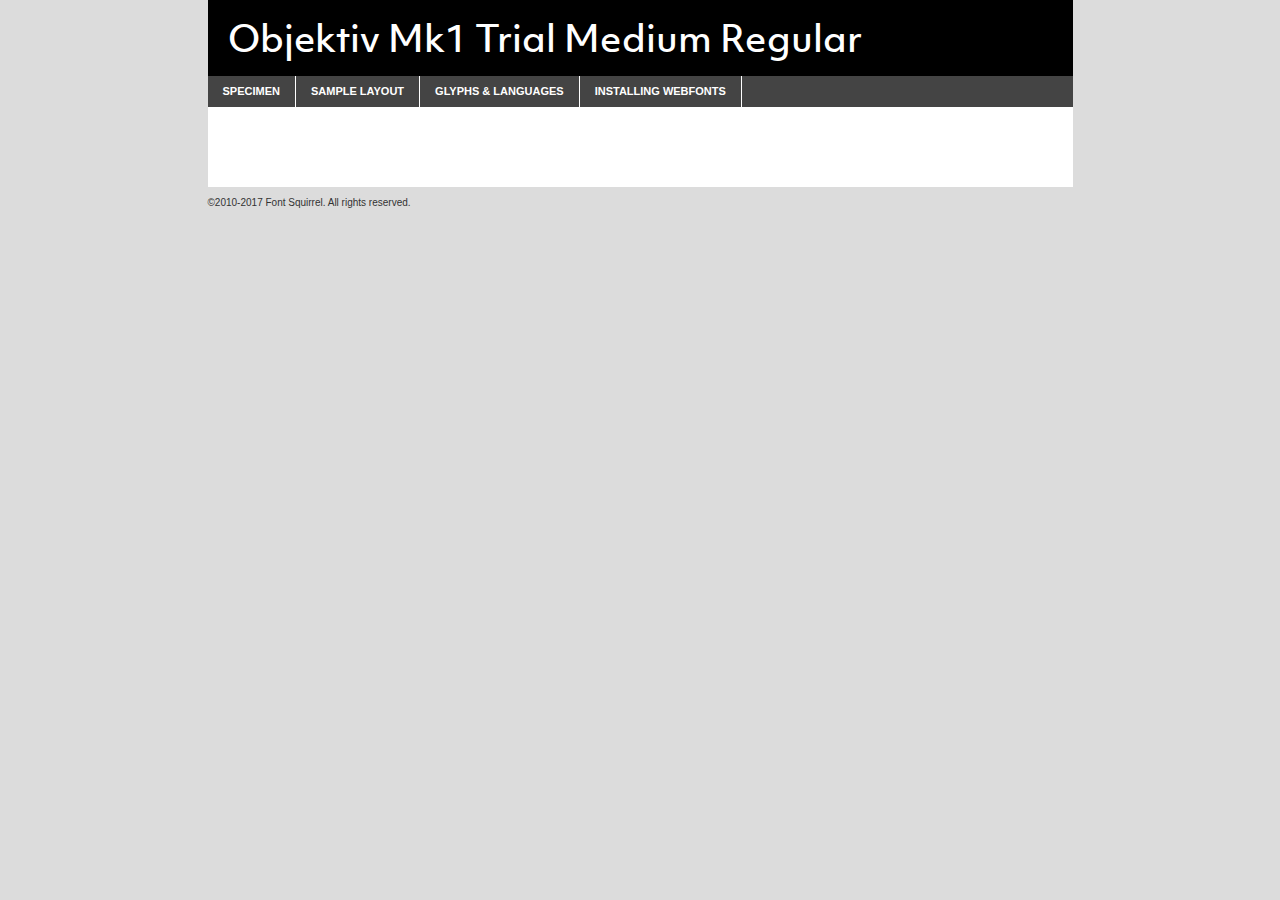
<file: assets/fonts/objektivmk1_md-demo.html>
<!DOCTYPE html PUBLIC "-//W3C//DTD XHTML 1.0 Transitional//EN"
        "http://www.w3.org/TR/xhtml1/DTD/xhtml1-transitional.dtd">

<html xmlns="http://www.w3.org/1999/xhtml" xml:lang="en" lang="en">
<head>
    <meta http-equiv="Content-Type" content="text/html; charset=utf-8"/>
    <script src="http://ajax.googleapis.com/ajax/libs/jquery/1.7.2/jquery.min.js" type="text/javascript" charset="utf-8"></script>
    <script type="text/javascript">
		(function($) {
			$.fn.easyTabs = function(option) {
				var param = jQuery.extend({ fadeSpeed: 'fast', defaultContent: 1, activeClass: 'active' }, option);
				$(this).each(function() {
					var thisId = '#' + this.id;
					if ( param.defaultContent == '' )
					{
						param.defaultContent = 1;
					}
					if ( typeof param.defaultContent == 'number' )
					{
						var defaultTab = $(thisId + ' .tabs li:eq(' + (param.defaultContent - 1) + ') a').attr('href').substr(1);
					}
					else
					{
						var defaultTab = param.defaultContent;
					}
					$(thisId + ' .tabs li a').each(function() {
						var tabToHide = $(this).attr('href').substr(1);
						$('#' + tabToHide).addClass('easytabs-tab-content');
					});
					hideAll();
					changeContent(defaultTab);

					function hideAll() {$(thisId + ' .easytabs-tab-content').hide();}

					function changeContent(tabId)
					{
						hideAll();
						$(thisId + ' .tabs li').removeClass(param.activeClass);
						$(thisId + ' .tabs li a[href=#' + tabId + ']').closest('li').addClass(param.activeClass);
						if ( param.fadeSpeed != 'none' )
						{
							$(thisId + ' #' + tabId).fadeIn(param.fadeSpeed);
						}
						else
						{
							$(thisId + ' #' + tabId).show();
						}
					}

					$(thisId + ' .tabs li').click(function() {
						var tabId = $(this).find('a').attr('href').substr(1);
						changeContent(tabId);
						return false;
					});
				});
			}
		})(jQuery);
    </script>
    <link rel="stylesheet" href="specimen_files/specimen_stylesheet.css" type="text/css" charset="utf-8"/>
    <link rel="stylesheet" href="stylesheet.css" type="text/css" charset="utf-8"/>

    <style type="text/css">
        		body {
			font-family: 'objektiv_mk1_trialmedium';
        		}

            </style>

    <title>Objektiv Mk1 Trial Medium Regular Specimen</title>


    <script type="text/javascript" charset="utf-8">
		$(document).ready(function() {
			$('#container').easyTabs({ defaultContent: 1 });
		});
    </script>
</head>

<body>
<div id="container">
    <div id="header">
		Objektiv Mk1 Trial Medium Regular    </div>
    <ul class="tabs">
        <li><a href="#specimen">Specimen</a></li>
        <li><a href="#layout">Sample Layout</a></li>
		        <li><a href="#glyphs">Glyphs &amp; Languages</a></li>
        <li><a href="#installing">Installing Webfonts</a></li>

    </ul>

    <div id="main_content">


        <div id="specimen">

            <div class="section">
                <div class="grid12 firstcol">
                    <div class="huge">AaBb</div>
                </div>
            </div>

            <div class="section">
                <div class="glyph_range">A&#x200B;B&#x200b;C&#x200b;D&#x200b;E&#x200b;F&#x200b;G&#x200b;H&#x200b;I&#x200b;J&#x200b;K&#x200b;L&#x200b;M&#x200b;N&#x200b;O&#x200b;P&#x200b;Q&#x200b;R&#x200b;S&#x200b;T&#x200b;U&#x200b;V&#x200b;W&#x200b;X&#x200b;Y&#x200b;Z&#x200b;a&#x200b;b&#x200b;c&#x200b;d&#x200b;e&#x200b;f&#x200b;g&#x200b;h&#x200b;i&#x200b;j&#x200b;k&#x200b;l&#x200b;m&#x200b;n&#x200b;o&#x200b;p&#x200b;q&#x200b;r&#x200b;s&#x200b;t&#x200b;u&#x200b;v&#x200b;w&#x200b;x&#x200b;y&#x200b;z&#x200b;1&#x200b;2&#x200b;3&#x200b;4&#x200b;5&#x200b;6&#x200b;7&#x200b;8&#x200b;9&#x200b;0&#x200b;&amp;&#x200b;.&#x200b;,&#x200b;?&#x200b;!&#x200b;&#64;&#x200b;(&#x200b;)&#x200b;#&#x200b;$&#x200b;%&#x200b;*&#x200b;+&#x200b;-&#x200b;=&#x200b;:&#x200b;;</div>
            </div>
            <div class="section">
                <div class="grid12 firstcol">
                    <table class="sample_table">
                        <tr>
                            <td>10</td>
                            <td class="size10">abcdefghijklmnopqrstuvwxyzABCDEFGHIJKLMNOPQRSTUVWXYZ0123456789abcdefghijklmnopqrstuvwxyzABCDEFGHIJKLMNOPQRSTUVWXYZ0123456789abcdefghijklmnopqrstuvwxyzABCDEFGHIJKLMNOPQRSTUVWXYZ</td>
                        </tr>
                        <tr>
                            <td>11</td>
                            <td class="size11">abcdefghijklmnopqrstuvwxyzABCDEFGHIJKLMNOPQRSTUVWXYZ0123456789abcdefghijklmnopqrstuvwxyzABCDEFGHIJKLMNOPQRSTUVWXYZ0123456789abcdefghijklmnopqrstuvwxyzABCDEFGHIJKLMNOPQRSTUVWXYZ</td>
                        </tr>
                        <tr>
                            <td>12</td>
                            <td class="size12">abcdefghijklmnopqrstuvwxyzABCDEFGHIJKLMNOPQRSTUVWXYZ0123456789abcdefghijklmnopqrstuvwxyzABCDEFGHIJKLMNOPQRSTUVWXYZ0123456789abcdefghijklmnopqrstuvwxyzABCDEFGHIJKLMNOPQRSTUVWXYZ</td>
                        </tr>
                        <tr>
                            <td>13</td>
                            <td class="size13">abcdefghijklmnopqrstuvwxyzABCDEFGHIJKLMNOPQRSTUVWXYZ0123456789abcdefghijklmnopqrstuvwxyzABCDEFGHIJKLMNOPQRSTUVWXYZ0123456789abcdefghijklmnopqrstuvwxyzABCDEFGHIJKLMNOPQRSTUVWXYZ</td>
                        </tr>
                        <tr>
                            <td>14</td>
                            <td class="size14">abcdefghijklmnopqrstuvwxyzABCDEFGHIJKLMNOPQRSTUVWXYZ0123456789abcdefghijklmnopqrstuvwxyzABCDEFGHIJKLMNOPQRSTUVWXYZ0123456789abcdefghijklmnopqrstuvwxyzABCDEFGHIJKLMNOPQRSTUVWXYZ</td>
                        </tr>
                        <tr>
                            <td>16</td>
                            <td class="size16">abcdefghijklmnopqrstuvwxyzABCDEFGHIJKLMNOPQRSTUVWXYZ0123456789abcdefghijklmnopqrstuvwxyzABCDEFGHIJKLMNOPQRSTUVWXYZ</td>
                        </tr>
                        <tr>
                            <td>18</td>
                            <td class="size18">abcdefghijklmnopqrstuvwxyzABCDEFGHIJKLMNOPQRSTUVWXYZ0123456789abcdefghijklmnopqrstuvwxyzABCDEFGHIJKLMNOPQRSTUVWXYZ</td>
                        </tr>
                        <tr>
                            <td>20</td>
                            <td class="size20">abcdefghijklmnopqrstuvwxyzABCDEFGHIJKLMNOPQRSTUVWXYZ0123456789abcdefghijklmnopqrstuvwxyzABCDEFGHIJKLMNOPQRSTUVWXYZ</td>
                        </tr>
                        <tr>
                            <td>24</td>
                            <td class="size24">abcdefghijklmnopqrstuvwxyzABCDEFGHIJKLMNOPQRSTUVWXYZ0123456789abcdefghijklmnopqrstuvwxyzABCDEFGHIJKLMNOPQRSTUVWXYZ</td>
                        </tr>
                        <tr>
                            <td>30</td>
                            <td class="size30">abcdefghijklmnopqrstuvwxyzABCDEFGHIJKLMNOPQRSTUVWXYZ0123456789abcdefghijklmnopqrstuvwxyzABCDEFGHIJKLMNOPQRSTUVWXYZ</td>
                        </tr>
                        <tr>
                            <td>36</td>
                            <td class="size36">abcdefghijklmnopqrstuvwxyzABCDEFGHIJKLMNOPQRSTUVWXYZ0123456789abcdefghijklmnopqrstuvwxyzABCDEFGHIJKLMNOPQRSTUVWXYZ</td>
                        </tr>
                        <tr>
                            <td>48</td>
                            <td class="size48">abcdefghijklmnopqrstuvwxyzABCDEFGHIJKLMNOPQRSTUVWXYZ0123456789abcdefghijklmnopqrstuvwxyzABCDEFGHIJKLMNOPQRSTUVWXYZ</td>
                        </tr>
                        <tr>
                            <td>60</td>
                            <td class="size60">abcdefghijklmnopqrstuvwxyzABCDEFGHIJKLMNOPQRSTUVWXYZ0123456789abcdefghijklmnopqrstuvwxyzABCDEFGHIJKLMNOPQRSTUVWXYZ</td>
                        </tr>
                        <tr>
                            <td>72</td>
                            <td class="size72">abcdefghijklmnopqrstuvwxyzABCDEFGHIJKLMNOPQRSTUVWXYZ0123456789abcdefghijklmnopqrstuvwxyzABCDEFGHIJKLMNOPQRSTUVWXYZ</td>
                        </tr>
                        <tr>
                            <td>90</td>
                            <td class="size90">abcdefghijklmnopqrstuvwxyzABCDEFGHIJKLMNOPQRSTUVWXYZ0123456789abcdefghijklmnopqrstuvwxyzABCDEFGHIJKLMNOPQRSTUVWXYZ</td>
                        </tr>
                    </table>

                </div>

            </div>


            <div class="section" id="bodycomparison">


                <div id="xheight">
                    <div class="fontbody">&#x25FC;&#x25FC;&#x25FC;&#x25FC;&#x25FC;&#x25FC;&#x25FC;&#x25FC;&#x25FC;&#x25FC;&#x25FC;&#x25FC;&#x25FC;&#x25FC;&#x25FC;&#x25FC;&#x25FC;&#x25FC;&#x25FC;&#x25FC;&#x25FC;&#x25FC;&#x25FC;&#x25FC;&#x25FC;&#x25FC;&#x25FC;&#x25FC;&#x25FC;&#x25FC;&#x25FC;&#x25FC;&#x25FC;&#x25FC;&#x25FC;&#x25FC;&#x25FC;&#x25FC;&#x25FC;&#x25FC;&#x25FC;&#x25FC;&#x25FC;&#x25FC;&#x25FC;&#x25FC;&#x25FC;&#x25FC;&#x25FC;&#x25FC;&#x25FC;&#x25FC;&#x25FC;&#x25FC;&#x25FC;&#x25FC;&#x25FC;&#x25FC;&#x25FC;&#x25FC;&#x25FC;&#x25FC;&#x25FC;&#x25FC;&#x25FC;&#x25FC;&#x25FC;&#x25FC;&#x25FC;&#x25FC;&#x25FC;&#x25FC;&#x25FC;&#x25FC;&#x25FC;&#x25FC;&#x25FC;&#x25FC;&#x25FC;&#x25FC;&#x25FC;&#x25FC;&#x25FC;&#x25FC;&#x25FC;&#x25FC;&#x25FC;&#x25FC;&#x25FC;&#x25FC;&#x25FC;&#x25FC;&#x25FC;&#x25FC;&#x25FC;&#x25FC;&#x25FC;&#x25FC;&#x25FC;body</div>
                    <div class="arialbody">body</div>
                    <div class="verdanabody">body</div>
                    <div class="georgiabody">body</div>
                </div>
                <div class="fontbody" style="z-index:1">
                    body<span>Objektiv Mk1 Trial Medium Regular</span>
                </div>
                <div class="arialbody" style="z-index:1">
                    body<span>Arial</span>
                </div>
                <div class="verdanabody" style="z-index:1">
                    body<span>Verdana</span>
                </div>
                <div class="georgiabody" style="z-index:1">
                    body<span>Georgia</span>
                </div>


            </div>


            <div class="section psample psample_row1" id="">

                <div class="grid2 firstcol">
                    <p class="size10"><span>10.</span>Aenean lacinia bibendum nulla sed consectetur. Fusce dapibus, tellus ac cursus commodo, tortor mauris condimentum nibh, ut fermentum massa justo sit amet risus. Nullam id dolor id nibh ultricies vehicula ut id elit. Cum sociis natoque penatibus et magnis dis parturient montes, nascetur ridiculus mus. Nulla vitae elit libero, a pharetra augue.</p>

                </div>
                <div class="grid3">
                    <p class="size11"><span>11.</span>Aenean lacinia bibendum nulla sed consectetur. Fusce dapibus, tellus ac cursus commodo, tortor mauris condimentum nibh, ut fermentum massa justo sit amet risus. Nullam id dolor id nibh ultricies vehicula ut id elit. Cum sociis natoque penatibus et magnis dis parturient montes, nascetur ridiculus mus. Nulla vitae elit libero, a pharetra augue.</p>

                </div>
                <div class="grid3">
                    <p class="size12"><span>12.</span>Aenean lacinia bibendum nulla sed consectetur. Fusce dapibus, tellus ac cursus commodo, tortor mauris condimentum nibh, ut fermentum massa justo sit amet risus. Nullam id dolor id nibh ultricies vehicula ut id elit. Cum sociis natoque penatibus et magnis dis parturient montes, nascetur ridiculus mus. Nulla vitae elit libero, a pharetra augue.</p>

                </div>
                <div class="grid4">
                    <p class="size13"><span>13.</span>Aenean lacinia bibendum nulla sed consectetur. Fusce dapibus, tellus ac cursus commodo, tortor mauris condimentum nibh, ut fermentum massa justo sit amet risus. Nullam id dolor id nibh ultricies vehicula ut id elit. Cum sociis natoque penatibus et magnis dis parturient montes, nascetur ridiculus mus. Nulla vitae elit libero, a pharetra augue.</p>

                </div>
                <div class="white_blend"></div>

            </div>
            <div class="section psample psample_row2" id="">
                <div class="grid3 firstcol">
                    <p class="size14"><span>14.</span>Aenean lacinia bibendum nulla sed consectetur. Fusce dapibus, tellus ac cursus commodo, tortor mauris condimentum nibh, ut fermentum massa justo sit amet risus. Nullam id dolor id nibh ultricies vehicula ut id elit. Cum sociis natoque penatibus et magnis dis parturient montes, nascetur ridiculus mus. Nulla vitae elit libero, a pharetra augue.</p>

                </div>
                <div class="grid4">
                    <p class="size16"><span>16.</span>Aenean lacinia bibendum nulla sed consectetur. Fusce dapibus, tellus ac cursus commodo, tortor mauris condimentum nibh, ut fermentum massa justo sit amet risus. Nullam id dolor id nibh ultricies vehicula ut id elit. Cum sociis natoque penatibus et magnis dis parturient montes, nascetur ridiculus mus. Nulla vitae elit libero, a pharetra augue.</p>

                </div>
                <div class="grid5">
                    <p class="size18"><span>18.</span>Aenean lacinia bibendum nulla sed consectetur. Fusce dapibus, tellus ac cursus commodo, tortor mauris condimentum nibh, ut fermentum massa justo sit amet risus. Nullam id dolor id nibh ultricies vehicula ut id elit. Cum sociis natoque penatibus et magnis dis parturient montes, nascetur ridiculus mus. Nulla vitae elit libero, a pharetra augue.</p>

                </div>

                <div class="white_blend"></div>

            </div>

            <div class="section psample psample_row3" id="">
                <div class="grid5 firstcol">
                    <p class="size20"><span>20.</span>Aenean lacinia bibendum nulla sed consectetur. Fusce dapibus, tellus ac cursus commodo, tortor mauris condimentum nibh, ut fermentum massa justo sit amet risus. Nullam id dolor id nibh ultricies vehicula ut id elit. Cum sociis natoque penatibus et magnis dis parturient montes, nascetur ridiculus mus. Nulla vitae elit libero, a pharetra augue.</p>
                </div>
                <div class="grid7">
                    <p class="size24"><span>24.</span>Aenean lacinia bibendum nulla sed consectetur. Fusce dapibus, tellus ac cursus commodo, tortor mauris condimentum nibh, ut fermentum massa justo sit amet risus. Nullam id dolor id nibh ultricies vehicula ut id elit. Cum sociis natoque penatibus et magnis dis parturient montes, nascetur ridiculus mus. Nulla vitae elit libero, a pharetra augue.</p>
                </div>

                <div class="white_blend"></div>

            </div>

            <div class="section psample psample_row4" id="">
                <div class="grid12 firstcol">
                    <p class="size30"><span>30.</span>Aenean lacinia bibendum nulla sed consectetur. Fusce dapibus, tellus ac cursus commodo, tortor mauris condimentum nibh, ut fermentum massa justo sit amet risus. Nullam id dolor id nibh ultricies vehicula ut id elit. Cum sociis natoque penatibus et magnis dis parturient montes, nascetur ridiculus mus. Nulla vitae elit libero, a pharetra augue.</p>
                </div>
                <div class="white_blend"></div>

            </div>


            <div class="section psample psample_row1 fullreverse">
                <div class="grid2 firstcol">
                    <p class="size10"><span>10.</span>Aenean lacinia bibendum nulla sed consectetur. Fusce dapibus, tellus ac cursus commodo, tortor mauris condimentum nibh, ut fermentum massa justo sit amet risus. Nullam id dolor id nibh ultricies vehicula ut id elit. Cum sociis natoque penatibus et magnis dis parturient montes, nascetur ridiculus mus. Nulla vitae elit libero, a pharetra augue.</p>

                </div>
                <div class="grid3">
                    <p class="size11"><span>11.</span>Aenean lacinia bibendum nulla sed consectetur. Fusce dapibus, tellus ac cursus commodo, tortor mauris condimentum nibh, ut fermentum massa justo sit amet risus. Nullam id dolor id nibh ultricies vehicula ut id elit. Cum sociis natoque penatibus et magnis dis parturient montes, nascetur ridiculus mus. Nulla vitae elit libero, a pharetra augue.</p>

                </div>
                <div class="grid3">
                    <p class="size12"><span>12.</span>Aenean lacinia bibendum nulla sed consectetur. Fusce dapibus, tellus ac cursus commodo, tortor mauris condimentum nibh, ut fermentum massa justo sit amet risus. Nullam id dolor id nibh ultricies vehicula ut id elit. Cum sociis natoque penatibus et magnis dis parturient montes, nascetur ridiculus mus. Nulla vitae elit libero, a pharetra augue.</p>

                </div>
                <div class="grid4">
                    <p class="size13"><span>13.</span>Aenean lacinia bibendum nulla sed consectetur. Fusce dapibus, tellus ac cursus commodo, tortor mauris condimentum nibh, ut fermentum massa justo sit amet risus. Nullam id dolor id nibh ultricies vehicula ut id elit. Cum sociis natoque penatibus et magnis dis parturient montes, nascetur ridiculus mus. Nulla vitae elit libero, a pharetra augue.</p>

                </div>
                <div class="black_blend"></div>

            </div>

            <div class="section psample psample_row2 fullreverse">
                <div class="grid3 firstcol">
                    <p class="size14"><span>14.</span>Aenean lacinia bibendum nulla sed consectetur. Fusce dapibus, tellus ac cursus commodo, tortor mauris condimentum nibh, ut fermentum massa justo sit amet risus. Nullam id dolor id nibh ultricies vehicula ut id elit. Cum sociis natoque penatibus et magnis dis parturient montes, nascetur ridiculus mus. Nulla vitae elit libero, a pharetra augue.</p>

                </div>
                <div class="grid4">
                    <p class="size16"><span>16.</span>Aenean lacinia bibendum nulla sed consectetur. Fusce dapibus, tellus ac cursus commodo, tortor mauris condimentum nibh, ut fermentum massa justo sit amet risus. Nullam id dolor id nibh ultricies vehicula ut id elit. Cum sociis natoque penatibus et magnis dis parturient montes, nascetur ridiculus mus. Nulla vitae elit libero, a pharetra augue.</p>

                </div>
                <div class="grid5">
                    <p class="size18"><span>18.</span>Aenean lacinia bibendum nulla sed consectetur. Fusce dapibus, tellus ac cursus commodo, tortor mauris condimentum nibh, ut fermentum massa justo sit amet risus. Nullam id dolor id nibh ultricies vehicula ut id elit. Cum sociis natoque penatibus et magnis dis parturient montes, nascetur ridiculus mus. Nulla vitae elit libero, a pharetra augue.</p>

                </div>
                <div class="black_blend"></div>

            </div>

            <div class="section psample fullreverse psample_row3" id="">
                <div class="grid5 firstcol">
                    <p class="size20"><span>20.</span>Aenean lacinia bibendum nulla sed consectetur. Fusce dapibus, tellus ac cursus commodo, tortor mauris condimentum nibh, ut fermentum massa justo sit amet risus. Nullam id dolor id nibh ultricies vehicula ut id elit. Cum sociis natoque penatibus et magnis dis parturient montes, nascetur ridiculus mus. Nulla vitae elit libero, a pharetra augue.</p>
                </div>
                <div class="grid7">
                    <p class="size24"><span>24.</span>Aenean lacinia bibendum nulla sed consectetur. Fusce dapibus, tellus ac cursus commodo, tortor mauris condimentum nibh, ut fermentum massa justo sit amet risus. Nullam id dolor id nibh ultricies vehicula ut id elit. Cum sociis natoque penatibus et magnis dis parturient montes, nascetur ridiculus mus. Nulla vitae elit libero, a pharetra augue.</p>
                </div>

                <div class="black_blend"></div>

            </div>

            <div class="section psample fullreverse psample_row4" id="" style="border-bottom: 20px #000 solid;">
                <div class="grid12 firstcol">
                    <p class="size30"><span>30.</span>Aenean lacinia bibendum nulla sed consectetur. Fusce dapibus, tellus ac cursus commodo, tortor mauris condimentum nibh, ut fermentum massa justo sit amet risus. Nullam id dolor id nibh ultricies vehicula ut id elit. Cum sociis natoque penatibus et magnis dis parturient montes, nascetur ridiculus mus. Nulla vitae elit libero, a pharetra augue.</p>
                </div>
                <div class="black_blend"></div>

            </div>


        </div>

        <div id="layout">

            <div class="section">

                <div class="grid12 firstcol">
                    <h1>Lorem Ipsum Dolor</h1>
                    <h2>Etiam porta sem malesuada magna mollis euismod</h2>

                    <p class="byline">By <a href="#link">Aenean Lacinia</a></p>
                </div>
            </div>
            <div class="section">
                <div class="grid8 firstcol">
                    <p class="large">Donec sed odio dui. Morbi leo risus, porta ac consectetur ac, vestibulum at eros. Fusce dapibus, tellus ac cursus commodo, tortor mauris condimentum nibh, ut fermentum massa justo sit amet risus. </p>


                    <h3>Pellentesque ornare sem</h3>

                    <p>Maecenas sed diam eget risus varius blandit sit amet non magna. Maecenas faucibus mollis interdum. Donec ullamcorper nulla non metus auctor fringilla. Nullam id dolor id nibh ultricies vehicula ut id elit. Nullam id dolor id nibh ultricies vehicula ut id elit. </p>

                    <p>Aenean eu leo quam. Pellentesque ornare sem lacinia quam venenatis vestibulum. Lorem ipsum dolor sit amet, consectetur adipiscing elit. Cum sociis natoque penatibus et magnis dis parturient montes, nascetur ridiculus mus. </p>

                    <p>Nulla vitae elit libero, a pharetra augue. Praesent commodo cursus magna, vel scelerisque nisl consectetur et. Aenean lacinia bibendum nulla sed consectetur. </p>

                    <p>Nullam quis risus eget urna mollis ornare vel eu leo. Nullam quis risus eget urna mollis ornare vel eu leo. Maecenas sed diam eget risus varius blandit sit amet non magna. Donec ullamcorper nulla non metus auctor fringilla. </p>

                    <h3>Cras mattis consectetur</h3>

                    <p>Aenean eu leo quam. Pellentesque ornare sem lacinia quam venenatis vestibulum. Aenean lacinia bibendum nulla sed consectetur. Integer posuere erat a ante venenatis dapibus posuere velit aliquet. Cras mattis consectetur purus sit amet fermentum. </p>

                    <p>Nullam id dolor id nibh ultricies vehicula ut id elit. Nullam quis risus eget urna mollis ornare vel eu leo. Cras mattis consectetur purus sit amet fermentum.</p>
                </div>

                <div class="grid4 sidebar">

                    <div class="box reverse">
                        <p class="last">Nullam quis risus eget urna mollis ornare vel eu leo. Donec ullamcorper nulla non metus auctor fringilla. Cras mattis consectetur purus sit amet fermentum. Sed posuere consectetur est at lobortis. Lorem ipsum dolor sit amet, consectetur adipiscing elit. </p>
                    </div>

                    <p class="caption">Maecenas sed diam eget risus varius.</p>

                    <p>Vestibulum id ligula porta felis euismod semper. Integer posuere erat a ante venenatis dapibus posuere velit aliquet. Vestibulum id ligula porta felis euismod semper. Sed posuere consectetur est at lobortis. Maecenas sed diam eget risus varius blandit sit amet non magna. Fusce dapibus, tellus ac cursus commodo, tortor mauris condimentum nibh, ut fermentum massa justo sit amet risus. </p>


                    <p>Duis mollis, est non commodo luctus, nisi erat porttitor ligula, eget lacinia odio sem nec elit. Aenean lacinia bibendum nulla sed consectetur. Vivamus sagittis lacus vel augue laoreet rutrum faucibus dolor auctor. Aenean lacinia bibendum nulla sed consectetur. Nullam quis risus eget urna mollis ornare vel eu leo. </p>

                    <p>Praesent commodo cursus magna, vel scelerisque nisl consectetur et. Donec ullamcorper nulla non metus auctor fringilla. Maecenas faucibus mollis interdum. Fusce dapibus, tellus ac cursus commodo, tortor mauris condimentum nibh, ut fermentum massa justo sit amet risus. </p>

                </div>
            </div>

        </div>


		

        <div id="glyphs">
            <div class="section">
                <div class="grid12 firstcol">

                    <h1>Language Support</h1>
                    <p>The subset of Objektiv Mk1 Trial Medium Regular in this kit supports the following languages:<br/>

						Albanian, Basque, Breton, Chamorro, Danish, Dutch, English, Faroese, Finnish, French, Frisian, Galician, German, Icelandic, Italian, Malagasy, Norwegian, Portuguese, Spanish, Alsatian, Aragonese, Arapaho, Arrernte, Asturian, Aymara, Bislama, Cebuano, Corsican, Fijian, French_creole, Genoese, Gilbertese, Greenlandic, Haitian_creole, Hiligaynon, Hmong, Hopi, Ibanag, Iloko_ilokano, Indonesian, Interglossa_glosa, Interlingua, Irish_gaelic, Jerriais, Lojban, Lombard, Luxembourgeois, Manx, Mohawk, Norfolk_pitcairnese, Occitan, Oromo, Pangasinan, Papiamento, Piedmontese, Potawatomi, Rhaeto-romance, Romansh, Rotokas, Sami_lule, Samoan, Sardinian, Scots_gaelic, Seychelles_creole, Shona, Sicilian, Somali, Southern_ndebele, Swahili, Swati_swazi, Tagalog_filipino_pilipino, Tetum, Tok_pisin, Uyghur_latinized, Volapuk, Walloon, Warlpiri, Xhosa, Yapese, Zulu, Latinbasic, Ubasic, Demo                    </p>
                    <h1>Glyph Chart</h1>
                    <p>The subset of Objektiv Mk1 Trial Medium Regular in this kit includes all the glyphs listed below. Unicode entities are included above each glyph to help you insert individual characters into your layout.</p>
                    <div id="glyph_chart">

																																	                                <div><p>&amp;#13;</p>&#13;</div>
																				                                <div><p>&amp;#32;</p>&#32;</div>
																				                                <div><p>&amp;#33;</p>&#33;</div>
																				                                <div><p>&amp;#34;</p>&#34;</div>
																				                                <div><p>&amp;#35;</p>&#35;</div>
																				                                <div><p>&amp;#36;</p>&#36;</div>
																				                                <div><p>&amp;#37;</p>&#37;</div>
																				                                <div><p>&amp;#38;</p>&#38;</div>
																				                                <div><p>&amp;#39;</p>&#39;</div>
																				                                <div><p>&amp;#40;</p>&#40;</div>
																				                                <div><p>&amp;#41;</p>&#41;</div>
																				                                <div><p>&amp;#42;</p>&#42;</div>
																				                                <div><p>&amp;#43;</p>&#43;</div>
																				                                <div><p>&amp;#44;</p>&#44;</div>
																				                                <div><p>&amp;#45;</p>&#45;</div>
																				                                <div><p>&amp;#46;</p>&#46;</div>
																				                                <div><p>&amp;#47;</p>&#47;</div>
																				                                <div><p>&amp;#48;</p>&#48;</div>
																				                                <div><p>&amp;#49;</p>&#49;</div>
																				                                <div><p>&amp;#50;</p>&#50;</div>
																				                                <div><p>&amp;#51;</p>&#51;</div>
																				                                <div><p>&amp;#52;</p>&#52;</div>
																				                                <div><p>&amp;#53;</p>&#53;</div>
																				                                <div><p>&amp;#54;</p>&#54;</div>
																				                                <div><p>&amp;#55;</p>&#55;</div>
																				                                <div><p>&amp;#56;</p>&#56;</div>
																				                                <div><p>&amp;#57;</p>&#57;</div>
																				                                <div><p>&amp;#58;</p>&#58;</div>
																				                                <div><p>&amp;#59;</p>&#59;</div>
																				                                <div><p>&amp;#60;</p>&#60;</div>
																				                                <div><p>&amp;#61;</p>&#61;</div>
																				                                <div><p>&amp;#62;</p>&#62;</div>
																				                                <div><p>&amp;#63;</p>&#63;</div>
																				                                <div><p>&amp;#64;</p>&#64;</div>
																				                                <div><p>&amp;#65;</p>&#65;</div>
																				                                <div><p>&amp;#66;</p>&#66;</div>
																				                                <div><p>&amp;#67;</p>&#67;</div>
																				                                <div><p>&amp;#68;</p>&#68;</div>
																				                                <div><p>&amp;#69;</p>&#69;</div>
																				                                <div><p>&amp;#70;</p>&#70;</div>
																				                                <div><p>&amp;#71;</p>&#71;</div>
																				                                <div><p>&amp;#72;</p>&#72;</div>
																				                                <div><p>&amp;#73;</p>&#73;</div>
																				                                <div><p>&amp;#74;</p>&#74;</div>
																				                                <div><p>&amp;#75;</p>&#75;</div>
																				                                <div><p>&amp;#76;</p>&#76;</div>
																				                                <div><p>&amp;#77;</p>&#77;</div>
																				                                <div><p>&amp;#78;</p>&#78;</div>
																				                                <div><p>&amp;#79;</p>&#79;</div>
																				                                <div><p>&amp;#80;</p>&#80;</div>
																				                                <div><p>&amp;#81;</p>&#81;</div>
																				                                <div><p>&amp;#82;</p>&#82;</div>
																				                                <div><p>&amp;#83;</p>&#83;</div>
																				                                <div><p>&amp;#84;</p>&#84;</div>
																				                                <div><p>&amp;#85;</p>&#85;</div>
																				                                <div><p>&amp;#86;</p>&#86;</div>
																				                                <div><p>&amp;#87;</p>&#87;</div>
																				                                <div><p>&amp;#88;</p>&#88;</div>
																				                                <div><p>&amp;#89;</p>&#89;</div>
																				                                <div><p>&amp;#90;</p>&#90;</div>
																				                                <div><p>&amp;#91;</p>&#91;</div>
																				                                <div><p>&amp;#92;</p>&#92;</div>
																				                                <div><p>&amp;#93;</p>&#93;</div>
																				                                <div><p>&amp;#94;</p>&#94;</div>
																				                                <div><p>&amp;#95;</p>&#95;</div>
																				                                <div><p>&amp;#96;</p>&#96;</div>
																				                                <div><p>&amp;#97;</p>&#97;</div>
																				                                <div><p>&amp;#98;</p>&#98;</div>
																				                                <div><p>&amp;#99;</p>&#99;</div>
																				                                <div><p>&amp;#100;</p>&#100;</div>
																				                                <div><p>&amp;#101;</p>&#101;</div>
																				                                <div><p>&amp;#102;</p>&#102;</div>
																				                                <div><p>&amp;#103;</p>&#103;</div>
																				                                <div><p>&amp;#104;</p>&#104;</div>
																				                                <div><p>&amp;#105;</p>&#105;</div>
																				                                <div><p>&amp;#106;</p>&#106;</div>
																				                                <div><p>&amp;#107;</p>&#107;</div>
																				                                <div><p>&amp;#108;</p>&#108;</div>
																				                                <div><p>&amp;#109;</p>&#109;</div>
																				                                <div><p>&amp;#110;</p>&#110;</div>
																				                                <div><p>&amp;#111;</p>&#111;</div>
																				                                <div><p>&amp;#112;</p>&#112;</div>
																				                                <div><p>&amp;#113;</p>&#113;</div>
																				                                <div><p>&amp;#114;</p>&#114;</div>
																				                                <div><p>&amp;#115;</p>&#115;</div>
																				                                <div><p>&amp;#116;</p>&#116;</div>
																				                                <div><p>&amp;#117;</p>&#117;</div>
																				                                <div><p>&amp;#118;</p>&#118;</div>
																				                                <div><p>&amp;#119;</p>&#119;</div>
																				                                <div><p>&amp;#120;</p>&#120;</div>
																				                                <div><p>&amp;#121;</p>&#121;</div>
																				                                <div><p>&amp;#122;</p>&#122;</div>
																				                                <div><p>&amp;#123;</p>&#123;</div>
																				                                <div><p>&amp;#124;</p>&#124;</div>
																				                                <div><p>&amp;#125;</p>&#125;</div>
																				                                <div><p>&amp;#126;</p>&#126;</div>
																				                                <div><p>&amp;#160;</p>&#160;</div>
																				                                <div><p>&amp;#161;</p>&#161;</div>
																				                                <div><p>&amp;#162;</p>&#162;</div>
																				                                <div><p>&amp;#163;</p>&#163;</div>
																				                                <div><p>&amp;#164;</p>&#164;</div>
																				                                <div><p>&amp;#165;</p>&#165;</div>
																				                                <div><p>&amp;#166;</p>&#166;</div>
																				                                <div><p>&amp;#167;</p>&#167;</div>
																				                                <div><p>&amp;#168;</p>&#168;</div>
																				                                <div><p>&amp;#169;</p>&#169;</div>
																				                                <div><p>&amp;#170;</p>&#170;</div>
																				                                <div><p>&amp;#171;</p>&#171;</div>
																				                                <div><p>&amp;#172;</p>&#172;</div>
																				                                <div><p>&amp;#173;</p>&#173;</div>
																				                                <div><p>&amp;#174;</p>&#174;</div>
																				                                <div><p>&amp;#175;</p>&#175;</div>
																				                                <div><p>&amp;#176;</p>&#176;</div>
																				                                <div><p>&amp;#177;</p>&#177;</div>
																				                                <div><p>&amp;#178;</p>&#178;</div>
																				                                <div><p>&amp;#179;</p>&#179;</div>
																				                                <div><p>&amp;#180;</p>&#180;</div>
																				                                <div><p>&amp;#181;</p>&#181;</div>
																				                                <div><p>&amp;#182;</p>&#182;</div>
																				                                <div><p>&amp;#183;</p>&#183;</div>
																				                                <div><p>&amp;#184;</p>&#184;</div>
																				                                <div><p>&amp;#185;</p>&#185;</div>
																				                                <div><p>&amp;#186;</p>&#186;</div>
																				                                <div><p>&amp;#187;</p>&#187;</div>
																				                                <div><p>&amp;#188;</p>&#188;</div>
																				                                <div><p>&amp;#189;</p>&#189;</div>
																				                                <div><p>&amp;#190;</p>&#190;</div>
																				                                <div><p>&amp;#191;</p>&#191;</div>
																				                                <div><p>&amp;#192;</p>&#192;</div>
																				                                <div><p>&amp;#193;</p>&#193;</div>
																				                                <div><p>&amp;#194;</p>&#194;</div>
																				                                <div><p>&amp;#195;</p>&#195;</div>
																				                                <div><p>&amp;#196;</p>&#196;</div>
																				                                <div><p>&amp;#197;</p>&#197;</div>
																				                                <div><p>&amp;#198;</p>&#198;</div>
																				                                <div><p>&amp;#199;</p>&#199;</div>
																				                                <div><p>&amp;#200;</p>&#200;</div>
																				                                <div><p>&amp;#201;</p>&#201;</div>
																				                                <div><p>&amp;#202;</p>&#202;</div>
																				                                <div><p>&amp;#203;</p>&#203;</div>
																				                                <div><p>&amp;#204;</p>&#204;</div>
																				                                <div><p>&amp;#205;</p>&#205;</div>
																				                                <div><p>&amp;#206;</p>&#206;</div>
																				                                <div><p>&amp;#207;</p>&#207;</div>
																				                                <div><p>&amp;#208;</p>&#208;</div>
																				                                <div><p>&amp;#209;</p>&#209;</div>
																				                                <div><p>&amp;#210;</p>&#210;</div>
																				                                <div><p>&amp;#211;</p>&#211;</div>
																				                                <div><p>&amp;#212;</p>&#212;</div>
																				                                <div><p>&amp;#213;</p>&#213;</div>
																				                                <div><p>&amp;#214;</p>&#214;</div>
																				                                <div><p>&amp;#215;</p>&#215;</div>
																				                                <div><p>&amp;#216;</p>&#216;</div>
																				                                <div><p>&amp;#217;</p>&#217;</div>
																				                                <div><p>&amp;#218;</p>&#218;</div>
																				                                <div><p>&amp;#219;</p>&#219;</div>
																				                                <div><p>&amp;#220;</p>&#220;</div>
																				                                <div><p>&amp;#221;</p>&#221;</div>
																				                                <div><p>&amp;#222;</p>&#222;</div>
																				                                <div><p>&amp;#223;</p>&#223;</div>
																				                                <div><p>&amp;#224;</p>&#224;</div>
																				                                <div><p>&amp;#225;</p>&#225;</div>
																				                                <div><p>&amp;#226;</p>&#226;</div>
																				                                <div><p>&amp;#227;</p>&#227;</div>
																				                                <div><p>&amp;#228;</p>&#228;</div>
																				                                <div><p>&amp;#229;</p>&#229;</div>
																				                                <div><p>&amp;#230;</p>&#230;</div>
																				                                <div><p>&amp;#231;</p>&#231;</div>
																				                                <div><p>&amp;#232;</p>&#232;</div>
																				                                <div><p>&amp;#233;</p>&#233;</div>
																				                                <div><p>&amp;#234;</p>&#234;</div>
																				                                <div><p>&amp;#235;</p>&#235;</div>
																				                                <div><p>&amp;#236;</p>&#236;</div>
																				                                <div><p>&amp;#237;</p>&#237;</div>
																				                                <div><p>&amp;#238;</p>&#238;</div>
																				                                <div><p>&amp;#239;</p>&#239;</div>
																				                                <div><p>&amp;#240;</p>&#240;</div>
																				                                <div><p>&amp;#241;</p>&#241;</div>
																				                                <div><p>&amp;#242;</p>&#242;</div>
																				                                <div><p>&amp;#243;</p>&#243;</div>
																				                                <div><p>&amp;#244;</p>&#244;</div>
																				                                <div><p>&amp;#245;</p>&#245;</div>
																				                                <div><p>&amp;#246;</p>&#246;</div>
																				                                <div><p>&amp;#247;</p>&#247;</div>
																				                                <div><p>&amp;#248;</p>&#248;</div>
																				                                <div><p>&amp;#249;</p>&#249;</div>
																				                                <div><p>&amp;#250;</p>&#250;</div>
																				                                <div><p>&amp;#251;</p>&#251;</div>
																				                                <div><p>&amp;#252;</p>&#252;</div>
																				                                <div><p>&amp;#253;</p>&#253;</div>
																				                                <div><p>&amp;#254;</p>&#254;</div>
																				                                <div><p>&amp;#255;</p>&#255;</div>
																				                                <div><p>&amp;#338;</p>&#338;</div>
																				                                <div><p>&amp;#339;</p>&#339;</div>
																				                                <div><p>&amp;#376;</p>&#376;</div>
																				                                <div><p>&amp;#710;</p>&#710;</div>
																				                                <div><p>&amp;#732;</p>&#732;</div>
																				                                <div><p>&amp;#8192;</p>&#8192;</div>
																				                                <div><p>&amp;#8193;</p>&#8193;</div>
																				                                <div><p>&amp;#8194;</p>&#8194;</div>
																				                                <div><p>&amp;#8195;</p>&#8195;</div>
																				                                <div><p>&amp;#8196;</p>&#8196;</div>
																				                                <div><p>&amp;#8197;</p>&#8197;</div>
																				                                <div><p>&amp;#8198;</p>&#8198;</div>
																				                                <div><p>&amp;#8199;</p>&#8199;</div>
																				                                <div><p>&amp;#8200;</p>&#8200;</div>
																				                                <div><p>&amp;#8201;</p>&#8201;</div>
																				                                <div><p>&amp;#8202;</p>&#8202;</div>
																				                                <div><p>&amp;#8208;</p>&#8208;</div>
																				                                <div><p>&amp;#8209;</p>&#8209;</div>
																				                                <div><p>&amp;#8210;</p>&#8210;</div>
																				                                <div><p>&amp;#8211;</p>&#8211;</div>
																				                                <div><p>&amp;#8212;</p>&#8212;</div>
																				                                <div><p>&amp;#8216;</p>&#8216;</div>
																				                                <div><p>&amp;#8217;</p>&#8217;</div>
																				                                <div><p>&amp;#8218;</p>&#8218;</div>
																				                                <div><p>&amp;#8220;</p>&#8220;</div>
																				                                <div><p>&amp;#8221;</p>&#8221;</div>
																				                                <div><p>&amp;#8222;</p>&#8222;</div>
																				                                <div><p>&amp;#8226;</p>&#8226;</div>
																				                                <div><p>&amp;#8230;</p>&#8230;</div>
																				                                <div><p>&amp;#8239;</p>&#8239;</div>
																				                                <div><p>&amp;#8249;</p>&#8249;</div>
																				                                <div><p>&amp;#8250;</p>&#8250;</div>
																				                                <div><p>&amp;#8287;</p>&#8287;</div>
																				                                <div><p>&amp;#8364;</p>&#8364;</div>
																				                                <div><p>&amp;#8482;</p>&#8482;</div>
																				                                <div><p>&amp;#9724;</p>&#9724;</div>
																				                                <div><p>&amp;#64257;</p>&#64257;</div>
																				                                <div><p>&amp;#64258;</p>&#64258;</div>
																				                                <div><p>&amp;#64259;</p>&#64259;</div>
																				                                <div><p>&amp;#64260;</p>&#64260;</div>
																																                    </div>
                </div>


            </div>
        </div>


        <div id="specs">

        </div>

        <div id="installing">
            <div class="section">
                <div class="grid7 firstcol">
                    <h1>Installing Webfonts</h1>

                    <p>Webfonts are supported by all major browser platforms but not all in the same way. There are currently four different font formats that must be included in order to target all browsers. This includes TTF, WOFF, EOT and SVG.</p>

                    <h2>1. Upload your webfonts</h2>
                    <p>You must upload your webfont kit to your website. They should be in or near the same directory as your CSS files.</p>

                    <h2>2. Include the webfont stylesheet</h2>
                    <p>A special CSS @font-face declaration helps the various browsers select the appropriate font it needs without causing you a bunch of headaches. Learn more about this syntax by reading the <a href="https://www.fontspring.com/blog/further-hardening-of-the-bulletproof-syntax">Fontspring blog post</a> about it. The code for it is as follows:</p>


                    <code>
                        @font-face{
                        font-family: 'MyWebFont';
                        src: url('WebFont.eot');
                        src: url('WebFont.eot?#iefix') format('embedded-opentype'),
                        url('WebFont.woff') format('woff'),
                        url('WebFont.ttf') format('truetype'),
                        url('WebFont.svg#webfont') format('svg');
                        }
                    </code>

                    <p>We've already gone ahead and generated the code for you. All you have to do is link to the stylesheet in your HTML, like this:</p>
                    <code>&lt;link rel=&quot;stylesheet&quot; href=&quot;stylesheet.css&quot; type=&quot;text/css&quot; charset=&quot;utf-8&quot; /&gt;</code>

                    <h2>3. Modify your own stylesheet</h2>
                    <p>To take advantage of your new fonts, you must tell your stylesheet to use them. Look at the original @font-face declaration above and find the property called "font-family." The name linked there will be what you use to reference the font. Prepend that webfont name to the font stack in the "font-family" property, inside the selector you want to change. For example:</p>
                    <code>p { font-family: 'WebFont', Arial, sans-serif; }</code>

                    <h2>4. Test</h2>
                    <p>Getting webfonts to work cross-browser <em>can</em> be tricky. Use the information in the sidebar to help you if you find that fonts aren't loading in a particular browser.</p>
                </div>

                <div class="grid5 sidebar">
                    <div class="box">
                        <h2>Troubleshooting<br/>Font-Face Problems</h2>
                        <p>Having trouble getting your webfonts to load in your new website? Here are some tips to sort out what might be the problem.</p>

                        <h3>Fonts not showing in any browser</h3>

                        <p>This sounds like you need to work on the plumbing. You either did not upload the fonts to the correct directory, or you did not link the fonts properly in the CSS. If you've confirmed that all this is correct and you still have a problem, take a look at your .htaccess file and see if requests are getting intercepted.</p>

                        <h3>Fonts not loading in iPhone or iPad</h3>

                        <p>The most common problem here is that you are serving the fonts from an IIS server. IIS refuses to serve files that have unknown MIME types. If that is the case, you must set the MIME type for SVG to "image/svg+xml" in the server settings. Follow these instructions from Microsoft if you need help.</p>

                        <h3>Fonts not loading in Firefox</h3>

                        <p>The primary reason for this failure? You are still using a version Firefox older than 3.5. So upgrade already! If that isn't it, then you are very likely serving fonts from a different domain. Firefox requires that all font assets be served from the same domain. Lastly it is possible that you need to add WOFF to your list of MIME types (if you are serving via IIS.)</p>

                        <h3>Fonts not loading in IE</h3>

                        <p>Are you looking at Internet Explorer on an actual Windows machine or are you cheating by using a service like Adobe BrowserLab? Many of these screenshot services do not render @font-face for IE. Best to test it on a real machine.</p>

                        <h3>Fonts not loading in IE9</h3>

                        <p>IE9, like Firefox, requires that fonts be served from the same domain as the website. Make sure that is the case.</p>
                    </div>
                </div>
            </div>

        </div>

    </div>
    <div id="footer">
        <p>&copy;2010-2017 Font Squirrel. All rights reserved.</p>
    </div>
</div>
</body>
</html>
</file>
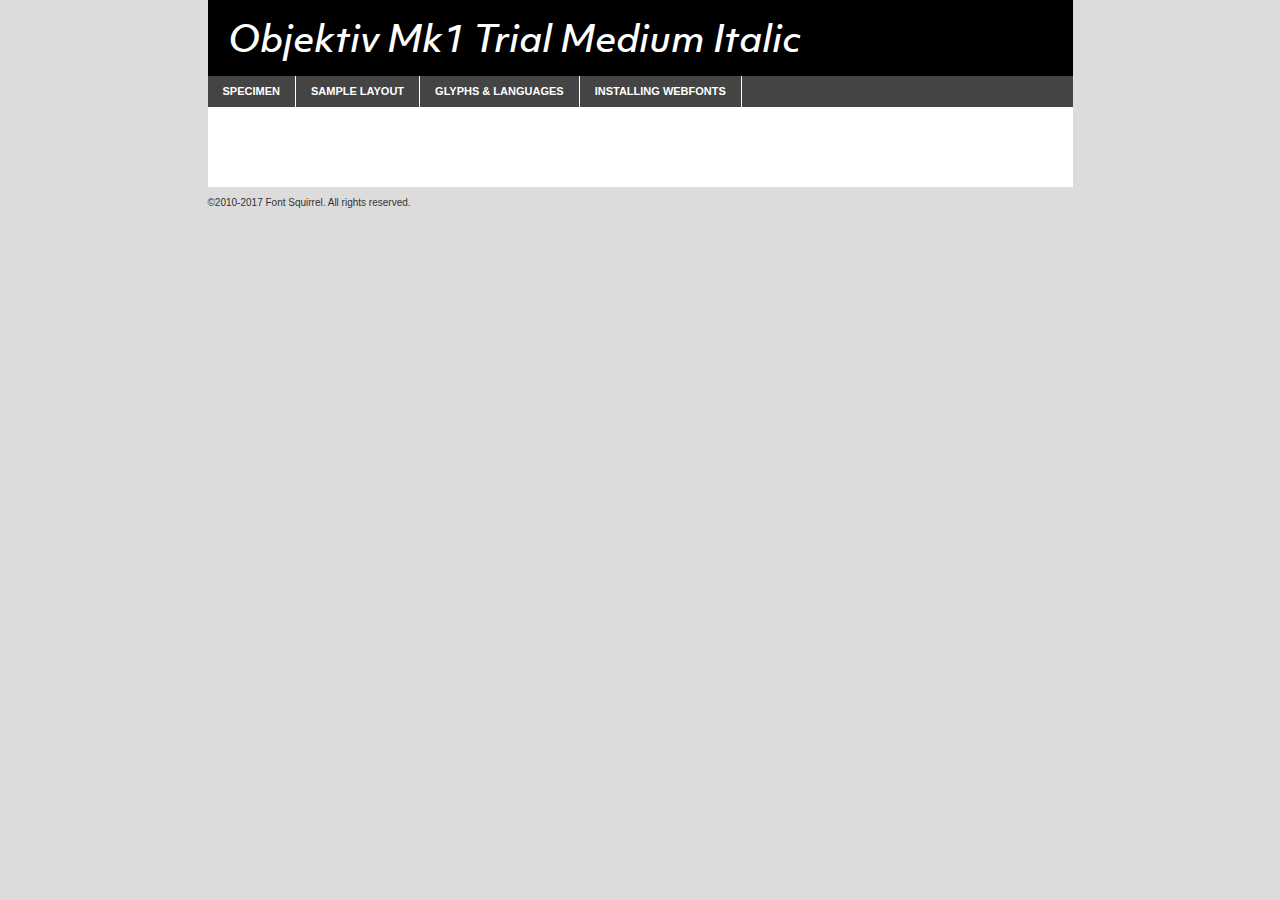
<file: assets/fonts/objektivmk1_mdit-demo.html>
<!DOCTYPE html PUBLIC "-//W3C//DTD XHTML 1.0 Transitional//EN"
        "http://www.w3.org/TR/xhtml1/DTD/xhtml1-transitional.dtd">

<html xmlns="http://www.w3.org/1999/xhtml" xml:lang="en" lang="en">
<head>
    <meta http-equiv="Content-Type" content="text/html; charset=utf-8"/>
    <script src="http://ajax.googleapis.com/ajax/libs/jquery/1.7.2/jquery.min.js" type="text/javascript" charset="utf-8"></script>
    <script type="text/javascript">
		(function($) {
			$.fn.easyTabs = function(option) {
				var param = jQuery.extend({ fadeSpeed: 'fast', defaultContent: 1, activeClass: 'active' }, option);
				$(this).each(function() {
					var thisId = '#' + this.id;
					if ( param.defaultContent == '' )
					{
						param.defaultContent = 1;
					}
					if ( typeof param.defaultContent == 'number' )
					{
						var defaultTab = $(thisId + ' .tabs li:eq(' + (param.defaultContent - 1) + ') a').attr('href').substr(1);
					}
					else
					{
						var defaultTab = param.defaultContent;
					}
					$(thisId + ' .tabs li a').each(function() {
						var tabToHide = $(this).attr('href').substr(1);
						$('#' + tabToHide).addClass('easytabs-tab-content');
					});
					hideAll();
					changeContent(defaultTab);

					function hideAll() {$(thisId + ' .easytabs-tab-content').hide();}

					function changeContent(tabId)
					{
						hideAll();
						$(thisId + ' .tabs li').removeClass(param.activeClass);
						$(thisId + ' .tabs li a[href=#' + tabId + ']').closest('li').addClass(param.activeClass);
						if ( param.fadeSpeed != 'none' )
						{
							$(thisId + ' #' + tabId).fadeIn(param.fadeSpeed);
						}
						else
						{
							$(thisId + ' #' + tabId).show();
						}
					}

					$(thisId + ' .tabs li').click(function() {
						var tabId = $(this).find('a').attr('href').substr(1);
						changeContent(tabId);
						return false;
					});
				});
			}
		})(jQuery);
    </script>
    <link rel="stylesheet" href="specimen_files/specimen_stylesheet.css" type="text/css" charset="utf-8"/>
    <link rel="stylesheet" href="stylesheet.css" type="text/css" charset="utf-8"/>

    <style type="text/css">
        		body {
			font-family: 'objektiv_mk1_trialMdIt';
        		}

            </style>

    <title>Objektiv Mk1 Trial Medium Italic Specimen</title>


    <script type="text/javascript" charset="utf-8">
		$(document).ready(function() {
			$('#container').easyTabs({ defaultContent: 1 });
		});
    </script>
</head>

<body>
<div id="container">
    <div id="header">
		Objektiv Mk1 Trial Medium Italic    </div>
    <ul class="tabs">
        <li><a href="#specimen">Specimen</a></li>
        <li><a href="#layout">Sample Layout</a></li>
		        <li><a href="#glyphs">Glyphs &amp; Languages</a></li>
        <li><a href="#installing">Installing Webfonts</a></li>

    </ul>

    <div id="main_content">


        <div id="specimen">

            <div class="section">
                <div class="grid12 firstcol">
                    <div class="huge">AaBb</div>
                </div>
            </div>

            <div class="section">
                <div class="glyph_range">A&#x200B;B&#x200b;C&#x200b;D&#x200b;E&#x200b;F&#x200b;G&#x200b;H&#x200b;I&#x200b;J&#x200b;K&#x200b;L&#x200b;M&#x200b;N&#x200b;O&#x200b;P&#x200b;Q&#x200b;R&#x200b;S&#x200b;T&#x200b;U&#x200b;V&#x200b;W&#x200b;X&#x200b;Y&#x200b;Z&#x200b;a&#x200b;b&#x200b;c&#x200b;d&#x200b;e&#x200b;f&#x200b;g&#x200b;h&#x200b;i&#x200b;j&#x200b;k&#x200b;l&#x200b;m&#x200b;n&#x200b;o&#x200b;p&#x200b;q&#x200b;r&#x200b;s&#x200b;t&#x200b;u&#x200b;v&#x200b;w&#x200b;x&#x200b;y&#x200b;z&#x200b;1&#x200b;2&#x200b;3&#x200b;4&#x200b;5&#x200b;6&#x200b;7&#x200b;8&#x200b;9&#x200b;0&#x200b;&amp;&#x200b;.&#x200b;,&#x200b;?&#x200b;!&#x200b;&#64;&#x200b;(&#x200b;)&#x200b;#&#x200b;$&#x200b;%&#x200b;*&#x200b;+&#x200b;-&#x200b;=&#x200b;:&#x200b;;</div>
            </div>
            <div class="section">
                <div class="grid12 firstcol">
                    <table class="sample_table">
                        <tr>
                            <td>10</td>
                            <td class="size10">abcdefghijklmnopqrstuvwxyzABCDEFGHIJKLMNOPQRSTUVWXYZ0123456789abcdefghijklmnopqrstuvwxyzABCDEFGHIJKLMNOPQRSTUVWXYZ0123456789abcdefghijklmnopqrstuvwxyzABCDEFGHIJKLMNOPQRSTUVWXYZ</td>
                        </tr>
                        <tr>
                            <td>11</td>
                            <td class="size11">abcdefghijklmnopqrstuvwxyzABCDEFGHIJKLMNOPQRSTUVWXYZ0123456789abcdefghijklmnopqrstuvwxyzABCDEFGHIJKLMNOPQRSTUVWXYZ0123456789abcdefghijklmnopqrstuvwxyzABCDEFGHIJKLMNOPQRSTUVWXYZ</td>
                        </tr>
                        <tr>
                            <td>12</td>
                            <td class="size12">abcdefghijklmnopqrstuvwxyzABCDEFGHIJKLMNOPQRSTUVWXYZ0123456789abcdefghijklmnopqrstuvwxyzABCDEFGHIJKLMNOPQRSTUVWXYZ0123456789abcdefghijklmnopqrstuvwxyzABCDEFGHIJKLMNOPQRSTUVWXYZ</td>
                        </tr>
                        <tr>
                            <td>13</td>
                            <td class="size13">abcdefghijklmnopqrstuvwxyzABCDEFGHIJKLMNOPQRSTUVWXYZ0123456789abcdefghijklmnopqrstuvwxyzABCDEFGHIJKLMNOPQRSTUVWXYZ0123456789abcdefghijklmnopqrstuvwxyzABCDEFGHIJKLMNOPQRSTUVWXYZ</td>
                        </tr>
                        <tr>
                            <td>14</td>
                            <td class="size14">abcdefghijklmnopqrstuvwxyzABCDEFGHIJKLMNOPQRSTUVWXYZ0123456789abcdefghijklmnopqrstuvwxyzABCDEFGHIJKLMNOPQRSTUVWXYZ0123456789abcdefghijklmnopqrstuvwxyzABCDEFGHIJKLMNOPQRSTUVWXYZ</td>
                        </tr>
                        <tr>
                            <td>16</td>
                            <td class="size16">abcdefghijklmnopqrstuvwxyzABCDEFGHIJKLMNOPQRSTUVWXYZ0123456789abcdefghijklmnopqrstuvwxyzABCDEFGHIJKLMNOPQRSTUVWXYZ</td>
                        </tr>
                        <tr>
                            <td>18</td>
                            <td class="size18">abcdefghijklmnopqrstuvwxyzABCDEFGHIJKLMNOPQRSTUVWXYZ0123456789abcdefghijklmnopqrstuvwxyzABCDEFGHIJKLMNOPQRSTUVWXYZ</td>
                        </tr>
                        <tr>
                            <td>20</td>
                            <td class="size20">abcdefghijklmnopqrstuvwxyzABCDEFGHIJKLMNOPQRSTUVWXYZ0123456789abcdefghijklmnopqrstuvwxyzABCDEFGHIJKLMNOPQRSTUVWXYZ</td>
                        </tr>
                        <tr>
                            <td>24</td>
                            <td class="size24">abcdefghijklmnopqrstuvwxyzABCDEFGHIJKLMNOPQRSTUVWXYZ0123456789abcdefghijklmnopqrstuvwxyzABCDEFGHIJKLMNOPQRSTUVWXYZ</td>
                        </tr>
                        <tr>
                            <td>30</td>
                            <td class="size30">abcdefghijklmnopqrstuvwxyzABCDEFGHIJKLMNOPQRSTUVWXYZ0123456789abcdefghijklmnopqrstuvwxyzABCDEFGHIJKLMNOPQRSTUVWXYZ</td>
                        </tr>
                        <tr>
                            <td>36</td>
                            <td class="size36">abcdefghijklmnopqrstuvwxyzABCDEFGHIJKLMNOPQRSTUVWXYZ0123456789abcdefghijklmnopqrstuvwxyzABCDEFGHIJKLMNOPQRSTUVWXYZ</td>
                        </tr>
                        <tr>
                            <td>48</td>
                            <td class="size48">abcdefghijklmnopqrstuvwxyzABCDEFGHIJKLMNOPQRSTUVWXYZ0123456789abcdefghijklmnopqrstuvwxyzABCDEFGHIJKLMNOPQRSTUVWXYZ</td>
                        </tr>
                        <tr>
                            <td>60</td>
                            <td class="size60">abcdefghijklmnopqrstuvwxyzABCDEFGHIJKLMNOPQRSTUVWXYZ0123456789abcdefghijklmnopqrstuvwxyzABCDEFGHIJKLMNOPQRSTUVWXYZ</td>
                        </tr>
                        <tr>
                            <td>72</td>
                            <td class="size72">abcdefghijklmnopqrstuvwxyzABCDEFGHIJKLMNOPQRSTUVWXYZ0123456789abcdefghijklmnopqrstuvwxyzABCDEFGHIJKLMNOPQRSTUVWXYZ</td>
                        </tr>
                        <tr>
                            <td>90</td>
                            <td class="size90">abcdefghijklmnopqrstuvwxyzABCDEFGHIJKLMNOPQRSTUVWXYZ0123456789abcdefghijklmnopqrstuvwxyzABCDEFGHIJKLMNOPQRSTUVWXYZ</td>
                        </tr>
                    </table>

                </div>

            </div>


            <div class="section" id="bodycomparison">


                <div id="xheight">
                    <div class="fontbody">&#x25FC;&#x25FC;&#x25FC;&#x25FC;&#x25FC;&#x25FC;&#x25FC;&#x25FC;&#x25FC;&#x25FC;&#x25FC;&#x25FC;&#x25FC;&#x25FC;&#x25FC;&#x25FC;&#x25FC;&#x25FC;&#x25FC;&#x25FC;&#x25FC;&#x25FC;&#x25FC;&#x25FC;&#x25FC;&#x25FC;&#x25FC;&#x25FC;&#x25FC;&#x25FC;&#x25FC;&#x25FC;&#x25FC;&#x25FC;&#x25FC;&#x25FC;&#x25FC;&#x25FC;&#x25FC;&#x25FC;&#x25FC;&#x25FC;&#x25FC;&#x25FC;&#x25FC;&#x25FC;&#x25FC;&#x25FC;&#x25FC;&#x25FC;&#x25FC;&#x25FC;&#x25FC;&#x25FC;&#x25FC;&#x25FC;&#x25FC;&#x25FC;&#x25FC;&#x25FC;&#x25FC;&#x25FC;&#x25FC;&#x25FC;&#x25FC;&#x25FC;&#x25FC;&#x25FC;&#x25FC;&#x25FC;&#x25FC;&#x25FC;&#x25FC;&#x25FC;&#x25FC;&#x25FC;&#x25FC;&#x25FC;&#x25FC;&#x25FC;&#x25FC;&#x25FC;&#x25FC;&#x25FC;&#x25FC;&#x25FC;&#x25FC;&#x25FC;&#x25FC;&#x25FC;&#x25FC;&#x25FC;&#x25FC;&#x25FC;&#x25FC;&#x25FC;&#x25FC;&#x25FC;&#x25FC;body</div>
                    <div class="arialbody">body</div>
                    <div class="verdanabody">body</div>
                    <div class="georgiabody">body</div>
                </div>
                <div class="fontbody" style="z-index:1">
                    body<span>Objektiv Mk1 Trial Medium Italic</span>
                </div>
                <div class="arialbody" style="z-index:1">
                    body<span>Arial</span>
                </div>
                <div class="verdanabody" style="z-index:1">
                    body<span>Verdana</span>
                </div>
                <div class="georgiabody" style="z-index:1">
                    body<span>Georgia</span>
                </div>


            </div>


            <div class="section psample psample_row1" id="">

                <div class="grid2 firstcol">
                    <p class="size10"><span>10.</span>Aenean lacinia bibendum nulla sed consectetur. Fusce dapibus, tellus ac cursus commodo, tortor mauris condimentum nibh, ut fermentum massa justo sit amet risus. Nullam id dolor id nibh ultricies vehicula ut id elit. Cum sociis natoque penatibus et magnis dis parturient montes, nascetur ridiculus mus. Nulla vitae elit libero, a pharetra augue.</p>

                </div>
                <div class="grid3">
                    <p class="size11"><span>11.</span>Aenean lacinia bibendum nulla sed consectetur. Fusce dapibus, tellus ac cursus commodo, tortor mauris condimentum nibh, ut fermentum massa justo sit amet risus. Nullam id dolor id nibh ultricies vehicula ut id elit. Cum sociis natoque penatibus et magnis dis parturient montes, nascetur ridiculus mus. Nulla vitae elit libero, a pharetra augue.</p>

                </div>
                <div class="grid3">
                    <p class="size12"><span>12.</span>Aenean lacinia bibendum nulla sed consectetur. Fusce dapibus, tellus ac cursus commodo, tortor mauris condimentum nibh, ut fermentum massa justo sit amet risus. Nullam id dolor id nibh ultricies vehicula ut id elit. Cum sociis natoque penatibus et magnis dis parturient montes, nascetur ridiculus mus. Nulla vitae elit libero, a pharetra augue.</p>

                </div>
                <div class="grid4">
                    <p class="size13"><span>13.</span>Aenean lacinia bibendum nulla sed consectetur. Fusce dapibus, tellus ac cursus commodo, tortor mauris condimentum nibh, ut fermentum massa justo sit amet risus. Nullam id dolor id nibh ultricies vehicula ut id elit. Cum sociis natoque penatibus et magnis dis parturient montes, nascetur ridiculus mus. Nulla vitae elit libero, a pharetra augue.</p>

                </div>
                <div class="white_blend"></div>

            </div>
            <div class="section psample psample_row2" id="">
                <div class="grid3 firstcol">
                    <p class="size14"><span>14.</span>Aenean lacinia bibendum nulla sed consectetur. Fusce dapibus, tellus ac cursus commodo, tortor mauris condimentum nibh, ut fermentum massa justo sit amet risus. Nullam id dolor id nibh ultricies vehicula ut id elit. Cum sociis natoque penatibus et magnis dis parturient montes, nascetur ridiculus mus. Nulla vitae elit libero, a pharetra augue.</p>

                </div>
                <div class="grid4">
                    <p class="size16"><span>16.</span>Aenean lacinia bibendum nulla sed consectetur. Fusce dapibus, tellus ac cursus commodo, tortor mauris condimentum nibh, ut fermentum massa justo sit amet risus. Nullam id dolor id nibh ultricies vehicula ut id elit. Cum sociis natoque penatibus et magnis dis parturient montes, nascetur ridiculus mus. Nulla vitae elit libero, a pharetra augue.</p>

                </div>
                <div class="grid5">
                    <p class="size18"><span>18.</span>Aenean lacinia bibendum nulla sed consectetur. Fusce dapibus, tellus ac cursus commodo, tortor mauris condimentum nibh, ut fermentum massa justo sit amet risus. Nullam id dolor id nibh ultricies vehicula ut id elit. Cum sociis natoque penatibus et magnis dis parturient montes, nascetur ridiculus mus. Nulla vitae elit libero, a pharetra augue.</p>

                </div>

                <div class="white_blend"></div>

            </div>

            <div class="section psample psample_row3" id="">
                <div class="grid5 firstcol">
                    <p class="size20"><span>20.</span>Aenean lacinia bibendum nulla sed consectetur. Fusce dapibus, tellus ac cursus commodo, tortor mauris condimentum nibh, ut fermentum massa justo sit amet risus. Nullam id dolor id nibh ultricies vehicula ut id elit. Cum sociis natoque penatibus et magnis dis parturient montes, nascetur ridiculus mus. Nulla vitae elit libero, a pharetra augue.</p>
                </div>
                <div class="grid7">
                    <p class="size24"><span>24.</span>Aenean lacinia bibendum nulla sed consectetur. Fusce dapibus, tellus ac cursus commodo, tortor mauris condimentum nibh, ut fermentum massa justo sit amet risus. Nullam id dolor id nibh ultricies vehicula ut id elit. Cum sociis natoque penatibus et magnis dis parturient montes, nascetur ridiculus mus. Nulla vitae elit libero, a pharetra augue.</p>
                </div>

                <div class="white_blend"></div>

            </div>

            <div class="section psample psample_row4" id="">
                <div class="grid12 firstcol">
                    <p class="size30"><span>30.</span>Aenean lacinia bibendum nulla sed consectetur. Fusce dapibus, tellus ac cursus commodo, tortor mauris condimentum nibh, ut fermentum massa justo sit amet risus. Nullam id dolor id nibh ultricies vehicula ut id elit. Cum sociis natoque penatibus et magnis dis parturient montes, nascetur ridiculus mus. Nulla vitae elit libero, a pharetra augue.</p>
                </div>
                <div class="white_blend"></div>

            </div>


            <div class="section psample psample_row1 fullreverse">
                <div class="grid2 firstcol">
                    <p class="size10"><span>10.</span>Aenean lacinia bibendum nulla sed consectetur. Fusce dapibus, tellus ac cursus commodo, tortor mauris condimentum nibh, ut fermentum massa justo sit amet risus. Nullam id dolor id nibh ultricies vehicula ut id elit. Cum sociis natoque penatibus et magnis dis parturient montes, nascetur ridiculus mus. Nulla vitae elit libero, a pharetra augue.</p>

                </div>
                <div class="grid3">
                    <p class="size11"><span>11.</span>Aenean lacinia bibendum nulla sed consectetur. Fusce dapibus, tellus ac cursus commodo, tortor mauris condimentum nibh, ut fermentum massa justo sit amet risus. Nullam id dolor id nibh ultricies vehicula ut id elit. Cum sociis natoque penatibus et magnis dis parturient montes, nascetur ridiculus mus. Nulla vitae elit libero, a pharetra augue.</p>

                </div>
                <div class="grid3">
                    <p class="size12"><span>12.</span>Aenean lacinia bibendum nulla sed consectetur. Fusce dapibus, tellus ac cursus commodo, tortor mauris condimentum nibh, ut fermentum massa justo sit amet risus. Nullam id dolor id nibh ultricies vehicula ut id elit. Cum sociis natoque penatibus et magnis dis parturient montes, nascetur ridiculus mus. Nulla vitae elit libero, a pharetra augue.</p>

                </div>
                <div class="grid4">
                    <p class="size13"><span>13.</span>Aenean lacinia bibendum nulla sed consectetur. Fusce dapibus, tellus ac cursus commodo, tortor mauris condimentum nibh, ut fermentum massa justo sit amet risus. Nullam id dolor id nibh ultricies vehicula ut id elit. Cum sociis natoque penatibus et magnis dis parturient montes, nascetur ridiculus mus. Nulla vitae elit libero, a pharetra augue.</p>

                </div>
                <div class="black_blend"></div>

            </div>

            <div class="section psample psample_row2 fullreverse">
                <div class="grid3 firstcol">
                    <p class="size14"><span>14.</span>Aenean lacinia bibendum nulla sed consectetur. Fusce dapibus, tellus ac cursus commodo, tortor mauris condimentum nibh, ut fermentum massa justo sit amet risus. Nullam id dolor id nibh ultricies vehicula ut id elit. Cum sociis natoque penatibus et magnis dis parturient montes, nascetur ridiculus mus. Nulla vitae elit libero, a pharetra augue.</p>

                </div>
                <div class="grid4">
                    <p class="size16"><span>16.</span>Aenean lacinia bibendum nulla sed consectetur. Fusce dapibus, tellus ac cursus commodo, tortor mauris condimentum nibh, ut fermentum massa justo sit amet risus. Nullam id dolor id nibh ultricies vehicula ut id elit. Cum sociis natoque penatibus et magnis dis parturient montes, nascetur ridiculus mus. Nulla vitae elit libero, a pharetra augue.</p>

                </div>
                <div class="grid5">
                    <p class="size18"><span>18.</span>Aenean lacinia bibendum nulla sed consectetur. Fusce dapibus, tellus ac cursus commodo, tortor mauris condimentum nibh, ut fermentum massa justo sit amet risus. Nullam id dolor id nibh ultricies vehicula ut id elit. Cum sociis natoque penatibus et magnis dis parturient montes, nascetur ridiculus mus. Nulla vitae elit libero, a pharetra augue.</p>

                </div>
                <div class="black_blend"></div>

            </div>

            <div class="section psample fullreverse psample_row3" id="">
                <div class="grid5 firstcol">
                    <p class="size20"><span>20.</span>Aenean lacinia bibendum nulla sed consectetur. Fusce dapibus, tellus ac cursus commodo, tortor mauris condimentum nibh, ut fermentum massa justo sit amet risus. Nullam id dolor id nibh ultricies vehicula ut id elit. Cum sociis natoque penatibus et magnis dis parturient montes, nascetur ridiculus mus. Nulla vitae elit libero, a pharetra augue.</p>
                </div>
                <div class="grid7">
                    <p class="size24"><span>24.</span>Aenean lacinia bibendum nulla sed consectetur. Fusce dapibus, tellus ac cursus commodo, tortor mauris condimentum nibh, ut fermentum massa justo sit amet risus. Nullam id dolor id nibh ultricies vehicula ut id elit. Cum sociis natoque penatibus et magnis dis parturient montes, nascetur ridiculus mus. Nulla vitae elit libero, a pharetra augue.</p>
                </div>

                <div class="black_blend"></div>

            </div>

            <div class="section psample fullreverse psample_row4" id="" style="border-bottom: 20px #000 solid;">
                <div class="grid12 firstcol">
                    <p class="size30"><span>30.</span>Aenean lacinia bibendum nulla sed consectetur. Fusce dapibus, tellus ac cursus commodo, tortor mauris condimentum nibh, ut fermentum massa justo sit amet risus. Nullam id dolor id nibh ultricies vehicula ut id elit. Cum sociis natoque penatibus et magnis dis parturient montes, nascetur ridiculus mus. Nulla vitae elit libero, a pharetra augue.</p>
                </div>
                <div class="black_blend"></div>

            </div>


        </div>

        <div id="layout">

            <div class="section">

                <div class="grid12 firstcol">
                    <h1>Lorem Ipsum Dolor</h1>
                    <h2>Etiam porta sem malesuada magna mollis euismod</h2>

                    <p class="byline">By <a href="#link">Aenean Lacinia</a></p>
                </div>
            </div>
            <div class="section">
                <div class="grid8 firstcol">
                    <p class="large">Donec sed odio dui. Morbi leo risus, porta ac consectetur ac, vestibulum at eros. Fusce dapibus, tellus ac cursus commodo, tortor mauris condimentum nibh, ut fermentum massa justo sit amet risus. </p>


                    <h3>Pellentesque ornare sem</h3>

                    <p>Maecenas sed diam eget risus varius blandit sit amet non magna. Maecenas faucibus mollis interdum. Donec ullamcorper nulla non metus auctor fringilla. Nullam id dolor id nibh ultricies vehicula ut id elit. Nullam id dolor id nibh ultricies vehicula ut id elit. </p>

                    <p>Aenean eu leo quam. Pellentesque ornare sem lacinia quam venenatis vestibulum. Lorem ipsum dolor sit amet, consectetur adipiscing elit. Cum sociis natoque penatibus et magnis dis parturient montes, nascetur ridiculus mus. </p>

                    <p>Nulla vitae elit libero, a pharetra augue. Praesent commodo cursus magna, vel scelerisque nisl consectetur et. Aenean lacinia bibendum nulla sed consectetur. </p>

                    <p>Nullam quis risus eget urna mollis ornare vel eu leo. Nullam quis risus eget urna mollis ornare vel eu leo. Maecenas sed diam eget risus varius blandit sit amet non magna. Donec ullamcorper nulla non metus auctor fringilla. </p>

                    <h3>Cras mattis consectetur</h3>

                    <p>Aenean eu leo quam. Pellentesque ornare sem lacinia quam venenatis vestibulum. Aenean lacinia bibendum nulla sed consectetur. Integer posuere erat a ante venenatis dapibus posuere velit aliquet. Cras mattis consectetur purus sit amet fermentum. </p>

                    <p>Nullam id dolor id nibh ultricies vehicula ut id elit. Nullam quis risus eget urna mollis ornare vel eu leo. Cras mattis consectetur purus sit amet fermentum.</p>
                </div>

                <div class="grid4 sidebar">

                    <div class="box reverse">
                        <p class="last">Nullam quis risus eget urna mollis ornare vel eu leo. Donec ullamcorper nulla non metus auctor fringilla. Cras mattis consectetur purus sit amet fermentum. Sed posuere consectetur est at lobortis. Lorem ipsum dolor sit amet, consectetur adipiscing elit. </p>
                    </div>

                    <p class="caption">Maecenas sed diam eget risus varius.</p>

                    <p>Vestibulum id ligula porta felis euismod semper. Integer posuere erat a ante venenatis dapibus posuere velit aliquet. Vestibulum id ligula porta felis euismod semper. Sed posuere consectetur est at lobortis. Maecenas sed diam eget risus varius blandit sit amet non magna. Fusce dapibus, tellus ac cursus commodo, tortor mauris condimentum nibh, ut fermentum massa justo sit amet risus. </p>


                    <p>Duis mollis, est non commodo luctus, nisi erat porttitor ligula, eget lacinia odio sem nec elit. Aenean lacinia bibendum nulla sed consectetur. Vivamus sagittis lacus vel augue laoreet rutrum faucibus dolor auctor. Aenean lacinia bibendum nulla sed consectetur. Nullam quis risus eget urna mollis ornare vel eu leo. </p>

                    <p>Praesent commodo cursus magna, vel scelerisque nisl consectetur et. Donec ullamcorper nulla non metus auctor fringilla. Maecenas faucibus mollis interdum. Fusce dapibus, tellus ac cursus commodo, tortor mauris condimentum nibh, ut fermentum massa justo sit amet risus. </p>

                </div>
            </div>

        </div>


		

        <div id="glyphs">
            <div class="section">
                <div class="grid12 firstcol">

                    <h1>Language Support</h1>
                    <p>The subset of Objektiv Mk1 Trial Medium Italic in this kit supports the following languages:<br/>

						Albanian, Basque, Breton, Chamorro, Danish, Dutch, English, Faroese, Finnish, French, Frisian, Galician, German, Icelandic, Italian, Malagasy, Norwegian, Portuguese, Spanish, Alsatian, Aragonese, Arapaho, Arrernte, Asturian, Aymara, Bislama, Cebuano, Corsican, Fijian, French_creole, Genoese, Gilbertese, Greenlandic, Haitian_creole, Hiligaynon, Hmong, Hopi, Ibanag, Iloko_ilokano, Indonesian, Interglossa_glosa, Interlingua, Irish_gaelic, Jerriais, Lojban, Lombard, Luxembourgeois, Manx, Mohawk, Norfolk_pitcairnese, Occitan, Oromo, Pangasinan, Papiamento, Piedmontese, Potawatomi, Rhaeto-romance, Romansh, Rotokas, Sami_lule, Samoan, Sardinian, Scots_gaelic, Seychelles_creole, Shona, Sicilian, Somali, Southern_ndebele, Swahili, Swati_swazi, Tagalog_filipino_pilipino, Tetum, Tok_pisin, Uyghur_latinized, Volapuk, Walloon, Warlpiri, Xhosa, Yapese, Zulu, Latinbasic, Ubasic, Demo                    </p>
                    <h1>Glyph Chart</h1>
                    <p>The subset of Objektiv Mk1 Trial Medium Italic in this kit includes all the glyphs listed below. Unicode entities are included above each glyph to help you insert individual characters into your layout.</p>
                    <div id="glyph_chart">

																																	                                <div><p>&amp;#13;</p>&#13;</div>
																				                                <div><p>&amp;#32;</p>&#32;</div>
																				                                <div><p>&amp;#33;</p>&#33;</div>
																				                                <div><p>&amp;#34;</p>&#34;</div>
																				                                <div><p>&amp;#35;</p>&#35;</div>
																				                                <div><p>&amp;#36;</p>&#36;</div>
																				                                <div><p>&amp;#37;</p>&#37;</div>
																				                                <div><p>&amp;#38;</p>&#38;</div>
																				                                <div><p>&amp;#39;</p>&#39;</div>
																				                                <div><p>&amp;#40;</p>&#40;</div>
																				                                <div><p>&amp;#41;</p>&#41;</div>
																				                                <div><p>&amp;#42;</p>&#42;</div>
																				                                <div><p>&amp;#43;</p>&#43;</div>
																				                                <div><p>&amp;#44;</p>&#44;</div>
																				                                <div><p>&amp;#45;</p>&#45;</div>
																				                                <div><p>&amp;#46;</p>&#46;</div>
																				                                <div><p>&amp;#47;</p>&#47;</div>
																				                                <div><p>&amp;#48;</p>&#48;</div>
																				                                <div><p>&amp;#49;</p>&#49;</div>
																				                                <div><p>&amp;#50;</p>&#50;</div>
																				                                <div><p>&amp;#51;</p>&#51;</div>
																				                                <div><p>&amp;#52;</p>&#52;</div>
																				                                <div><p>&amp;#53;</p>&#53;</div>
																				                                <div><p>&amp;#54;</p>&#54;</div>
																				                                <div><p>&amp;#55;</p>&#55;</div>
																				                                <div><p>&amp;#56;</p>&#56;</div>
																				                                <div><p>&amp;#57;</p>&#57;</div>
																				                                <div><p>&amp;#58;</p>&#58;</div>
																				                                <div><p>&amp;#59;</p>&#59;</div>
																				                                <div><p>&amp;#60;</p>&#60;</div>
																				                                <div><p>&amp;#61;</p>&#61;</div>
																				                                <div><p>&amp;#62;</p>&#62;</div>
																				                                <div><p>&amp;#63;</p>&#63;</div>
																				                                <div><p>&amp;#64;</p>&#64;</div>
																				                                <div><p>&amp;#65;</p>&#65;</div>
																				                                <div><p>&amp;#66;</p>&#66;</div>
																				                                <div><p>&amp;#67;</p>&#67;</div>
																				                                <div><p>&amp;#68;</p>&#68;</div>
																				                                <div><p>&amp;#69;</p>&#69;</div>
																				                                <div><p>&amp;#70;</p>&#70;</div>
																				                                <div><p>&amp;#71;</p>&#71;</div>
																				                                <div><p>&amp;#72;</p>&#72;</div>
																				                                <div><p>&amp;#73;</p>&#73;</div>
																				                                <div><p>&amp;#74;</p>&#74;</div>
																				                                <div><p>&amp;#75;</p>&#75;</div>
																				                                <div><p>&amp;#76;</p>&#76;</div>
																				                                <div><p>&amp;#77;</p>&#77;</div>
																				                                <div><p>&amp;#78;</p>&#78;</div>
																				                                <div><p>&amp;#79;</p>&#79;</div>
																				                                <div><p>&amp;#80;</p>&#80;</div>
																				                                <div><p>&amp;#81;</p>&#81;</div>
																				                                <div><p>&amp;#82;</p>&#82;</div>
																				                                <div><p>&amp;#83;</p>&#83;</div>
																				                                <div><p>&amp;#84;</p>&#84;</div>
																				                                <div><p>&amp;#85;</p>&#85;</div>
																				                                <div><p>&amp;#86;</p>&#86;</div>
																				                                <div><p>&amp;#87;</p>&#87;</div>
																				                                <div><p>&amp;#88;</p>&#88;</div>
																				                                <div><p>&amp;#89;</p>&#89;</div>
																				                                <div><p>&amp;#90;</p>&#90;</div>
																				                                <div><p>&amp;#91;</p>&#91;</div>
																				                                <div><p>&amp;#92;</p>&#92;</div>
																				                                <div><p>&amp;#93;</p>&#93;</div>
																				                                <div><p>&amp;#94;</p>&#94;</div>
																				                                <div><p>&amp;#95;</p>&#95;</div>
																				                                <div><p>&amp;#96;</p>&#96;</div>
																				                                <div><p>&amp;#97;</p>&#97;</div>
																				                                <div><p>&amp;#98;</p>&#98;</div>
																				                                <div><p>&amp;#99;</p>&#99;</div>
																				                                <div><p>&amp;#100;</p>&#100;</div>
																				                                <div><p>&amp;#101;</p>&#101;</div>
																				                                <div><p>&amp;#102;</p>&#102;</div>
																				                                <div><p>&amp;#103;</p>&#103;</div>
																				                                <div><p>&amp;#104;</p>&#104;</div>
																				                                <div><p>&amp;#105;</p>&#105;</div>
																				                                <div><p>&amp;#106;</p>&#106;</div>
																				                                <div><p>&amp;#107;</p>&#107;</div>
																				                                <div><p>&amp;#108;</p>&#108;</div>
																				                                <div><p>&amp;#109;</p>&#109;</div>
																				                                <div><p>&amp;#110;</p>&#110;</div>
																				                                <div><p>&amp;#111;</p>&#111;</div>
																				                                <div><p>&amp;#112;</p>&#112;</div>
																				                                <div><p>&amp;#113;</p>&#113;</div>
																				                                <div><p>&amp;#114;</p>&#114;</div>
																				                                <div><p>&amp;#115;</p>&#115;</div>
																				                                <div><p>&amp;#116;</p>&#116;</div>
																				                                <div><p>&amp;#117;</p>&#117;</div>
																				                                <div><p>&amp;#118;</p>&#118;</div>
																				                                <div><p>&amp;#119;</p>&#119;</div>
																				                                <div><p>&amp;#120;</p>&#120;</div>
																				                                <div><p>&amp;#121;</p>&#121;</div>
																				                                <div><p>&amp;#122;</p>&#122;</div>
																				                                <div><p>&amp;#123;</p>&#123;</div>
																				                                <div><p>&amp;#124;</p>&#124;</div>
																				                                <div><p>&amp;#125;</p>&#125;</div>
																				                                <div><p>&amp;#126;</p>&#126;</div>
																				                                <div><p>&amp;#160;</p>&#160;</div>
																				                                <div><p>&amp;#161;</p>&#161;</div>
																				                                <div><p>&amp;#162;</p>&#162;</div>
																				                                <div><p>&amp;#163;</p>&#163;</div>
																				                                <div><p>&amp;#164;</p>&#164;</div>
																				                                <div><p>&amp;#165;</p>&#165;</div>
																				                                <div><p>&amp;#166;</p>&#166;</div>
																				                                <div><p>&amp;#167;</p>&#167;</div>
																				                                <div><p>&amp;#168;</p>&#168;</div>
																				                                <div><p>&amp;#169;</p>&#169;</div>
																				                                <div><p>&amp;#170;</p>&#170;</div>
																				                                <div><p>&amp;#171;</p>&#171;</div>
																				                                <div><p>&amp;#172;</p>&#172;</div>
																				                                <div><p>&amp;#173;</p>&#173;</div>
																				                                <div><p>&amp;#174;</p>&#174;</div>
																				                                <div><p>&amp;#175;</p>&#175;</div>
																				                                <div><p>&amp;#176;</p>&#176;</div>
																				                                <div><p>&amp;#177;</p>&#177;</div>
																				                                <div><p>&amp;#178;</p>&#178;</div>
																				                                <div><p>&amp;#179;</p>&#179;</div>
																				                                <div><p>&amp;#180;</p>&#180;</div>
																				                                <div><p>&amp;#181;</p>&#181;</div>
																				                                <div><p>&amp;#182;</p>&#182;</div>
																				                                <div><p>&amp;#183;</p>&#183;</div>
																				                                <div><p>&amp;#184;</p>&#184;</div>
																				                                <div><p>&amp;#185;</p>&#185;</div>
																				                                <div><p>&amp;#186;</p>&#186;</div>
																				                                <div><p>&amp;#187;</p>&#187;</div>
																				                                <div><p>&amp;#188;</p>&#188;</div>
																				                                <div><p>&amp;#189;</p>&#189;</div>
																				                                <div><p>&amp;#190;</p>&#190;</div>
																				                                <div><p>&amp;#191;</p>&#191;</div>
																				                                <div><p>&amp;#192;</p>&#192;</div>
																				                                <div><p>&amp;#193;</p>&#193;</div>
																				                                <div><p>&amp;#194;</p>&#194;</div>
																				                                <div><p>&amp;#195;</p>&#195;</div>
																				                                <div><p>&amp;#196;</p>&#196;</div>
																				                                <div><p>&amp;#197;</p>&#197;</div>
																				                                <div><p>&amp;#198;</p>&#198;</div>
																				                                <div><p>&amp;#199;</p>&#199;</div>
																				                                <div><p>&amp;#200;</p>&#200;</div>
																				                                <div><p>&amp;#201;</p>&#201;</div>
																				                                <div><p>&amp;#202;</p>&#202;</div>
																				                                <div><p>&amp;#203;</p>&#203;</div>
																				                                <div><p>&amp;#204;</p>&#204;</div>
																				                                <div><p>&amp;#205;</p>&#205;</div>
																				                                <div><p>&amp;#206;</p>&#206;</div>
																				                                <div><p>&amp;#207;</p>&#207;</div>
																				                                <div><p>&amp;#208;</p>&#208;</div>
																				                                <div><p>&amp;#209;</p>&#209;</div>
																				                                <div><p>&amp;#210;</p>&#210;</div>
																				                                <div><p>&amp;#211;</p>&#211;</div>
																				                                <div><p>&amp;#212;</p>&#212;</div>
																				                                <div><p>&amp;#213;</p>&#213;</div>
																				                                <div><p>&amp;#214;</p>&#214;</div>
																				                                <div><p>&amp;#215;</p>&#215;</div>
																				                                <div><p>&amp;#216;</p>&#216;</div>
																				                                <div><p>&amp;#217;</p>&#217;</div>
																				                                <div><p>&amp;#218;</p>&#218;</div>
																				                                <div><p>&amp;#219;</p>&#219;</div>
																				                                <div><p>&amp;#220;</p>&#220;</div>
																				                                <div><p>&amp;#221;</p>&#221;</div>
																				                                <div><p>&amp;#222;</p>&#222;</div>
																				                                <div><p>&amp;#223;</p>&#223;</div>
																				                                <div><p>&amp;#224;</p>&#224;</div>
																				                                <div><p>&amp;#225;</p>&#225;</div>
																				                                <div><p>&amp;#226;</p>&#226;</div>
																				                                <div><p>&amp;#227;</p>&#227;</div>
																				                                <div><p>&amp;#228;</p>&#228;</div>
																				                                <div><p>&amp;#229;</p>&#229;</div>
																				                                <div><p>&amp;#230;</p>&#230;</div>
																				                                <div><p>&amp;#231;</p>&#231;</div>
																				                                <div><p>&amp;#232;</p>&#232;</div>
																				                                <div><p>&amp;#233;</p>&#233;</div>
																				                                <div><p>&amp;#234;</p>&#234;</div>
																				                                <div><p>&amp;#235;</p>&#235;</div>
																				                                <div><p>&amp;#236;</p>&#236;</div>
																				                                <div><p>&amp;#237;</p>&#237;</div>
																				                                <div><p>&amp;#238;</p>&#238;</div>
																				                                <div><p>&amp;#239;</p>&#239;</div>
																				                                <div><p>&amp;#240;</p>&#240;</div>
																				                                <div><p>&amp;#241;</p>&#241;</div>
																				                                <div><p>&amp;#242;</p>&#242;</div>
																				                                <div><p>&amp;#243;</p>&#243;</div>
																				                                <div><p>&amp;#244;</p>&#244;</div>
																				                                <div><p>&amp;#245;</p>&#245;</div>
																				                                <div><p>&amp;#246;</p>&#246;</div>
																				                                <div><p>&amp;#247;</p>&#247;</div>
																				                                <div><p>&amp;#248;</p>&#248;</div>
																				                                <div><p>&amp;#249;</p>&#249;</div>
																				                                <div><p>&amp;#250;</p>&#250;</div>
																				                                <div><p>&amp;#251;</p>&#251;</div>
																				                                <div><p>&amp;#252;</p>&#252;</div>
																				                                <div><p>&amp;#253;</p>&#253;</div>
																				                                <div><p>&amp;#254;</p>&#254;</div>
																				                                <div><p>&amp;#255;</p>&#255;</div>
																				                                <div><p>&amp;#338;</p>&#338;</div>
																				                                <div><p>&amp;#339;</p>&#339;</div>
																				                                <div><p>&amp;#376;</p>&#376;</div>
																				                                <div><p>&amp;#710;</p>&#710;</div>
																				                                <div><p>&amp;#732;</p>&#732;</div>
																				                                <div><p>&amp;#8192;</p>&#8192;</div>
																				                                <div><p>&amp;#8193;</p>&#8193;</div>
																				                                <div><p>&amp;#8194;</p>&#8194;</div>
																				                                <div><p>&amp;#8195;</p>&#8195;</div>
																				                                <div><p>&amp;#8196;</p>&#8196;</div>
																				                                <div><p>&amp;#8197;</p>&#8197;</div>
																				                                <div><p>&amp;#8198;</p>&#8198;</div>
																				                                <div><p>&amp;#8199;</p>&#8199;</div>
																				                                <div><p>&amp;#8200;</p>&#8200;</div>
																				                                <div><p>&amp;#8201;</p>&#8201;</div>
																				                                <div><p>&amp;#8202;</p>&#8202;</div>
																				                                <div><p>&amp;#8208;</p>&#8208;</div>
																				                                <div><p>&amp;#8209;</p>&#8209;</div>
																				                                <div><p>&amp;#8210;</p>&#8210;</div>
																				                                <div><p>&amp;#8211;</p>&#8211;</div>
																				                                <div><p>&amp;#8212;</p>&#8212;</div>
																				                                <div><p>&amp;#8216;</p>&#8216;</div>
																				                                <div><p>&amp;#8217;</p>&#8217;</div>
																				                                <div><p>&amp;#8218;</p>&#8218;</div>
																				                                <div><p>&amp;#8220;</p>&#8220;</div>
																				                                <div><p>&amp;#8221;</p>&#8221;</div>
																				                                <div><p>&amp;#8222;</p>&#8222;</div>
																				                                <div><p>&amp;#8226;</p>&#8226;</div>
																				                                <div><p>&amp;#8230;</p>&#8230;</div>
																				                                <div><p>&amp;#8239;</p>&#8239;</div>
																				                                <div><p>&amp;#8249;</p>&#8249;</div>
																				                                <div><p>&amp;#8250;</p>&#8250;</div>
																				                                <div><p>&amp;#8287;</p>&#8287;</div>
																				                                <div><p>&amp;#8364;</p>&#8364;</div>
																				                                <div><p>&amp;#8482;</p>&#8482;</div>
																				                                <div><p>&amp;#9724;</p>&#9724;</div>
																				                                <div><p>&amp;#64257;</p>&#64257;</div>
																				                                <div><p>&amp;#64258;</p>&#64258;</div>
																				                                <div><p>&amp;#64259;</p>&#64259;</div>
																				                                <div><p>&amp;#64260;</p>&#64260;</div>
																																                    </div>
                </div>


            </div>
        </div>


        <div id="specs">

        </div>

        <div id="installing">
            <div class="section">
                <div class="grid7 firstcol">
                    <h1>Installing Webfonts</h1>

                    <p>Webfonts are supported by all major browser platforms but not all in the same way. There are currently four different font formats that must be included in order to target all browsers. This includes TTF, WOFF, EOT and SVG.</p>

                    <h2>1. Upload your webfonts</h2>
                    <p>You must upload your webfont kit to your website. They should be in or near the same directory as your CSS files.</p>

                    <h2>2. Include the webfont stylesheet</h2>
                    <p>A special CSS @font-face declaration helps the various browsers select the appropriate font it needs without causing you a bunch of headaches. Learn more about this syntax by reading the <a href="https://www.fontspring.com/blog/further-hardening-of-the-bulletproof-syntax">Fontspring blog post</a> about it. The code for it is as follows:</p>


                    <code>
                        @font-face{
                        font-family: 'MyWebFont';
                        src: url('WebFont.eot');
                        src: url('WebFont.eot?#iefix') format('embedded-opentype'),
                        url('WebFont.woff') format('woff'),
                        url('WebFont.ttf') format('truetype'),
                        url('WebFont.svg#webfont') format('svg');
                        }
                    </code>

                    <p>We've already gone ahead and generated the code for you. All you have to do is link to the stylesheet in your HTML, like this:</p>
                    <code>&lt;link rel=&quot;stylesheet&quot; href=&quot;stylesheet.css&quot; type=&quot;text/css&quot; charset=&quot;utf-8&quot; /&gt;</code>

                    <h2>3. Modify your own stylesheet</h2>
                    <p>To take advantage of your new fonts, you must tell your stylesheet to use them. Look at the original @font-face declaration above and find the property called "font-family." The name linked there will be what you use to reference the font. Prepend that webfont name to the font stack in the "font-family" property, inside the selector you want to change. For example:</p>
                    <code>p { font-family: 'WebFont', Arial, sans-serif; }</code>

                    <h2>4. Test</h2>
                    <p>Getting webfonts to work cross-browser <em>can</em> be tricky. Use the information in the sidebar to help you if you find that fonts aren't loading in a particular browser.</p>
                </div>

                <div class="grid5 sidebar">
                    <div class="box">
                        <h2>Troubleshooting<br/>Font-Face Problems</h2>
                        <p>Having trouble getting your webfonts to load in your new website? Here are some tips to sort out what might be the problem.</p>

                        <h3>Fonts not showing in any browser</h3>

                        <p>This sounds like you need to work on the plumbing. You either did not upload the fonts to the correct directory, or you did not link the fonts properly in the CSS. If you've confirmed that all this is correct and you still have a problem, take a look at your .htaccess file and see if requests are getting intercepted.</p>

                        <h3>Fonts not loading in iPhone or iPad</h3>

                        <p>The most common problem here is that you are serving the fonts from an IIS server. IIS refuses to serve files that have unknown MIME types. If that is the case, you must set the MIME type for SVG to "image/svg+xml" in the server settings. Follow these instructions from Microsoft if you need help.</p>

                        <h3>Fonts not loading in Firefox</h3>

                        <p>The primary reason for this failure? You are still using a version Firefox older than 3.5. So upgrade already! If that isn't it, then you are very likely serving fonts from a different domain. Firefox requires that all font assets be served from the same domain. Lastly it is possible that you need to add WOFF to your list of MIME types (if you are serving via IIS.)</p>

                        <h3>Fonts not loading in IE</h3>

                        <p>Are you looking at Internet Explorer on an actual Windows machine or are you cheating by using a service like Adobe BrowserLab? Many of these screenshot services do not render @font-face for IE. Best to test it on a real machine.</p>

                        <h3>Fonts not loading in IE9</h3>

                        <p>IE9, like Firefox, requires that fonts be served from the same domain as the website. Make sure that is the case.</p>
                    </div>
                </div>
            </div>

        </div>

    </div>
    <div id="footer">
        <p>&copy;2010-2017 Font Squirrel. All rights reserved.</p>
    </div>
</div>
</body>
</html>
</file>
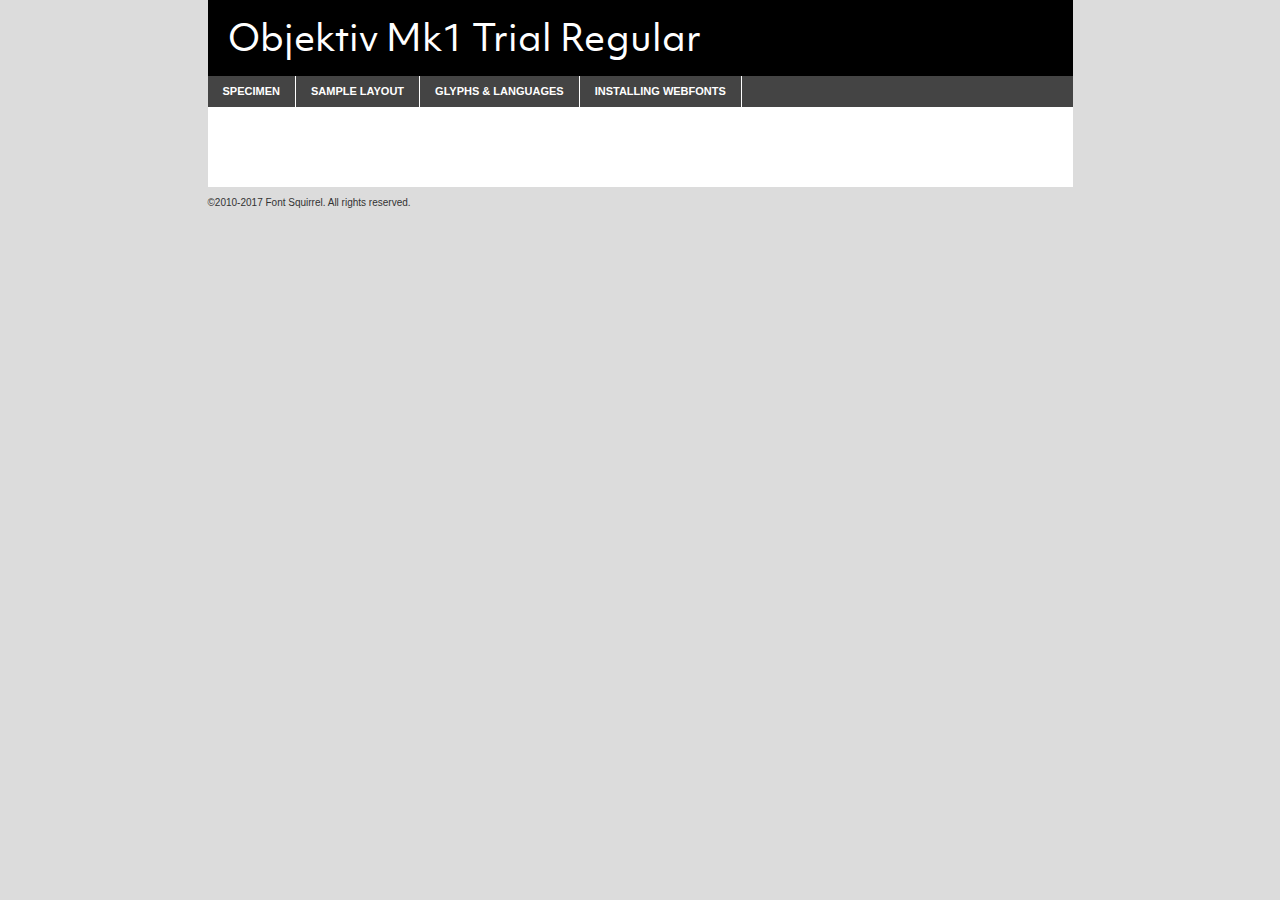
<file: assets/fonts/objektivmk1_rg-demo.html>
<!DOCTYPE html PUBLIC "-//W3C//DTD XHTML 1.0 Transitional//EN"
        "http://www.w3.org/TR/xhtml1/DTD/xhtml1-transitional.dtd">

<html xmlns="http://www.w3.org/1999/xhtml" xml:lang="en" lang="en">
<head>
    <meta http-equiv="Content-Type" content="text/html; charset=utf-8"/>
    <script src="http://ajax.googleapis.com/ajax/libs/jquery/1.7.2/jquery.min.js" type="text/javascript" charset="utf-8"></script>
    <script type="text/javascript">
		(function($) {
			$.fn.easyTabs = function(option) {
				var param = jQuery.extend({ fadeSpeed: 'fast', defaultContent: 1, activeClass: 'active' }, option);
				$(this).each(function() {
					var thisId = '#' + this.id;
					if ( param.defaultContent == '' )
					{
						param.defaultContent = 1;
					}
					if ( typeof param.defaultContent == 'number' )
					{
						var defaultTab = $(thisId + ' .tabs li:eq(' + (param.defaultContent - 1) + ') a').attr('href').substr(1);
					}
					else
					{
						var defaultTab = param.defaultContent;
					}
					$(thisId + ' .tabs li a').each(function() {
						var tabToHide = $(this).attr('href').substr(1);
						$('#' + tabToHide).addClass('easytabs-tab-content');
					});
					hideAll();
					changeContent(defaultTab);

					function hideAll() {$(thisId + ' .easytabs-tab-content').hide();}

					function changeContent(tabId)
					{
						hideAll();
						$(thisId + ' .tabs li').removeClass(param.activeClass);
						$(thisId + ' .tabs li a[href=#' + tabId + ']').closest('li').addClass(param.activeClass);
						if ( param.fadeSpeed != 'none' )
						{
							$(thisId + ' #' + tabId).fadeIn(param.fadeSpeed);
						}
						else
						{
							$(thisId + ' #' + tabId).show();
						}
					}

					$(thisId + ' .tabs li').click(function() {
						var tabId = $(this).find('a').attr('href').substr(1);
						changeContent(tabId);
						return false;
					});
				});
			}
		})(jQuery);
    </script>
    <link rel="stylesheet" href="specimen_files/specimen_stylesheet.css" type="text/css" charset="utf-8"/>
    <link rel="stylesheet" href="stylesheet.css" type="text/css" charset="utf-8"/>

    <style type="text/css">
        		body {
			font-family: 'objektiv_mk1_trialregular';
        		}

            </style>

    <title>Objektiv Mk1 Trial Regular Specimen</title>


    <script type="text/javascript" charset="utf-8">
		$(document).ready(function() {
			$('#container').easyTabs({ defaultContent: 1 });
		});
    </script>
</head>

<body>
<div id="container">
    <div id="header">
		Objektiv Mk1 Trial Regular    </div>
    <ul class="tabs">
        <li><a href="#specimen">Specimen</a></li>
        <li><a href="#layout">Sample Layout</a></li>
		        <li><a href="#glyphs">Glyphs &amp; Languages</a></li>
        <li><a href="#installing">Installing Webfonts</a></li>

    </ul>

    <div id="main_content">


        <div id="specimen">

            <div class="section">
                <div class="grid12 firstcol">
                    <div class="huge">AaBb</div>
                </div>
            </div>

            <div class="section">
                <div class="glyph_range">A&#x200B;B&#x200b;C&#x200b;D&#x200b;E&#x200b;F&#x200b;G&#x200b;H&#x200b;I&#x200b;J&#x200b;K&#x200b;L&#x200b;M&#x200b;N&#x200b;O&#x200b;P&#x200b;Q&#x200b;R&#x200b;S&#x200b;T&#x200b;U&#x200b;V&#x200b;W&#x200b;X&#x200b;Y&#x200b;Z&#x200b;a&#x200b;b&#x200b;c&#x200b;d&#x200b;e&#x200b;f&#x200b;g&#x200b;h&#x200b;i&#x200b;j&#x200b;k&#x200b;l&#x200b;m&#x200b;n&#x200b;o&#x200b;p&#x200b;q&#x200b;r&#x200b;s&#x200b;t&#x200b;u&#x200b;v&#x200b;w&#x200b;x&#x200b;y&#x200b;z&#x200b;1&#x200b;2&#x200b;3&#x200b;4&#x200b;5&#x200b;6&#x200b;7&#x200b;8&#x200b;9&#x200b;0&#x200b;&amp;&#x200b;.&#x200b;,&#x200b;?&#x200b;!&#x200b;&#64;&#x200b;(&#x200b;)&#x200b;#&#x200b;$&#x200b;%&#x200b;*&#x200b;+&#x200b;-&#x200b;=&#x200b;:&#x200b;;</div>
            </div>
            <div class="section">
                <div class="grid12 firstcol">
                    <table class="sample_table">
                        <tr>
                            <td>10</td>
                            <td class="size10">abcdefghijklmnopqrstuvwxyzABCDEFGHIJKLMNOPQRSTUVWXYZ0123456789abcdefghijklmnopqrstuvwxyzABCDEFGHIJKLMNOPQRSTUVWXYZ0123456789abcdefghijklmnopqrstuvwxyzABCDEFGHIJKLMNOPQRSTUVWXYZ</td>
                        </tr>
                        <tr>
                            <td>11</td>
                            <td class="size11">abcdefghijklmnopqrstuvwxyzABCDEFGHIJKLMNOPQRSTUVWXYZ0123456789abcdefghijklmnopqrstuvwxyzABCDEFGHIJKLMNOPQRSTUVWXYZ0123456789abcdefghijklmnopqrstuvwxyzABCDEFGHIJKLMNOPQRSTUVWXYZ</td>
                        </tr>
                        <tr>
                            <td>12</td>
                            <td class="size12">abcdefghijklmnopqrstuvwxyzABCDEFGHIJKLMNOPQRSTUVWXYZ0123456789abcdefghijklmnopqrstuvwxyzABCDEFGHIJKLMNOPQRSTUVWXYZ0123456789abcdefghijklmnopqrstuvwxyzABCDEFGHIJKLMNOPQRSTUVWXYZ</td>
                        </tr>
                        <tr>
                            <td>13</td>
                            <td class="size13">abcdefghijklmnopqrstuvwxyzABCDEFGHIJKLMNOPQRSTUVWXYZ0123456789abcdefghijklmnopqrstuvwxyzABCDEFGHIJKLMNOPQRSTUVWXYZ0123456789abcdefghijklmnopqrstuvwxyzABCDEFGHIJKLMNOPQRSTUVWXYZ</td>
                        </tr>
                        <tr>
                            <td>14</td>
                            <td class="size14">abcdefghijklmnopqrstuvwxyzABCDEFGHIJKLMNOPQRSTUVWXYZ0123456789abcdefghijklmnopqrstuvwxyzABCDEFGHIJKLMNOPQRSTUVWXYZ0123456789abcdefghijklmnopqrstuvwxyzABCDEFGHIJKLMNOPQRSTUVWXYZ</td>
                        </tr>
                        <tr>
                            <td>16</td>
                            <td class="size16">abcdefghijklmnopqrstuvwxyzABCDEFGHIJKLMNOPQRSTUVWXYZ0123456789abcdefghijklmnopqrstuvwxyzABCDEFGHIJKLMNOPQRSTUVWXYZ</td>
                        </tr>
                        <tr>
                            <td>18</td>
                            <td class="size18">abcdefghijklmnopqrstuvwxyzABCDEFGHIJKLMNOPQRSTUVWXYZ0123456789abcdefghijklmnopqrstuvwxyzABCDEFGHIJKLMNOPQRSTUVWXYZ</td>
                        </tr>
                        <tr>
                            <td>20</td>
                            <td class="size20">abcdefghijklmnopqrstuvwxyzABCDEFGHIJKLMNOPQRSTUVWXYZ0123456789abcdefghijklmnopqrstuvwxyzABCDEFGHIJKLMNOPQRSTUVWXYZ</td>
                        </tr>
                        <tr>
                            <td>24</td>
                            <td class="size24">abcdefghijklmnopqrstuvwxyzABCDEFGHIJKLMNOPQRSTUVWXYZ0123456789abcdefghijklmnopqrstuvwxyzABCDEFGHIJKLMNOPQRSTUVWXYZ</td>
                        </tr>
                        <tr>
                            <td>30</td>
                            <td class="size30">abcdefghijklmnopqrstuvwxyzABCDEFGHIJKLMNOPQRSTUVWXYZ0123456789abcdefghijklmnopqrstuvwxyzABCDEFGHIJKLMNOPQRSTUVWXYZ</td>
                        </tr>
                        <tr>
                            <td>36</td>
                            <td class="size36">abcdefghijklmnopqrstuvwxyzABCDEFGHIJKLMNOPQRSTUVWXYZ0123456789abcdefghijklmnopqrstuvwxyzABCDEFGHIJKLMNOPQRSTUVWXYZ</td>
                        </tr>
                        <tr>
                            <td>48</td>
                            <td class="size48">abcdefghijklmnopqrstuvwxyzABCDEFGHIJKLMNOPQRSTUVWXYZ0123456789abcdefghijklmnopqrstuvwxyzABCDEFGHIJKLMNOPQRSTUVWXYZ</td>
                        </tr>
                        <tr>
                            <td>60</td>
                            <td class="size60">abcdefghijklmnopqrstuvwxyzABCDEFGHIJKLMNOPQRSTUVWXYZ0123456789abcdefghijklmnopqrstuvwxyzABCDEFGHIJKLMNOPQRSTUVWXYZ</td>
                        </tr>
                        <tr>
                            <td>72</td>
                            <td class="size72">abcdefghijklmnopqrstuvwxyzABCDEFGHIJKLMNOPQRSTUVWXYZ0123456789abcdefghijklmnopqrstuvwxyzABCDEFGHIJKLMNOPQRSTUVWXYZ</td>
                        </tr>
                        <tr>
                            <td>90</td>
                            <td class="size90">abcdefghijklmnopqrstuvwxyzABCDEFGHIJKLMNOPQRSTUVWXYZ0123456789abcdefghijklmnopqrstuvwxyzABCDEFGHIJKLMNOPQRSTUVWXYZ</td>
                        </tr>
                    </table>

                </div>

            </div>


            <div class="section" id="bodycomparison">


                <div id="xheight">
                    <div class="fontbody">&#x25FC;&#x25FC;&#x25FC;&#x25FC;&#x25FC;&#x25FC;&#x25FC;&#x25FC;&#x25FC;&#x25FC;&#x25FC;&#x25FC;&#x25FC;&#x25FC;&#x25FC;&#x25FC;&#x25FC;&#x25FC;&#x25FC;&#x25FC;&#x25FC;&#x25FC;&#x25FC;&#x25FC;&#x25FC;&#x25FC;&#x25FC;&#x25FC;&#x25FC;&#x25FC;&#x25FC;&#x25FC;&#x25FC;&#x25FC;&#x25FC;&#x25FC;&#x25FC;&#x25FC;&#x25FC;&#x25FC;&#x25FC;&#x25FC;&#x25FC;&#x25FC;&#x25FC;&#x25FC;&#x25FC;&#x25FC;&#x25FC;&#x25FC;&#x25FC;&#x25FC;&#x25FC;&#x25FC;&#x25FC;&#x25FC;&#x25FC;&#x25FC;&#x25FC;&#x25FC;&#x25FC;&#x25FC;&#x25FC;&#x25FC;&#x25FC;&#x25FC;&#x25FC;&#x25FC;&#x25FC;&#x25FC;&#x25FC;&#x25FC;&#x25FC;&#x25FC;&#x25FC;&#x25FC;&#x25FC;&#x25FC;&#x25FC;&#x25FC;&#x25FC;&#x25FC;&#x25FC;&#x25FC;&#x25FC;&#x25FC;&#x25FC;&#x25FC;&#x25FC;&#x25FC;&#x25FC;&#x25FC;&#x25FC;&#x25FC;&#x25FC;&#x25FC;&#x25FC;&#x25FC;&#x25FC;body</div>
                    <div class="arialbody">body</div>
                    <div class="verdanabody">body</div>
                    <div class="georgiabody">body</div>
                </div>
                <div class="fontbody" style="z-index:1">
                    body<span>Objektiv Mk1 Trial Regular</span>
                </div>
                <div class="arialbody" style="z-index:1">
                    body<span>Arial</span>
                </div>
                <div class="verdanabody" style="z-index:1">
                    body<span>Verdana</span>
                </div>
                <div class="georgiabody" style="z-index:1">
                    body<span>Georgia</span>
                </div>


            </div>


            <div class="section psample psample_row1" id="">

                <div class="grid2 firstcol">
                    <p class="size10"><span>10.</span>Aenean lacinia bibendum nulla sed consectetur. Fusce dapibus, tellus ac cursus commodo, tortor mauris condimentum nibh, ut fermentum massa justo sit amet risus. Nullam id dolor id nibh ultricies vehicula ut id elit. Cum sociis natoque penatibus et magnis dis parturient montes, nascetur ridiculus mus. Nulla vitae elit libero, a pharetra augue.</p>

                </div>
                <div class="grid3">
                    <p class="size11"><span>11.</span>Aenean lacinia bibendum nulla sed consectetur. Fusce dapibus, tellus ac cursus commodo, tortor mauris condimentum nibh, ut fermentum massa justo sit amet risus. Nullam id dolor id nibh ultricies vehicula ut id elit. Cum sociis natoque penatibus et magnis dis parturient montes, nascetur ridiculus mus. Nulla vitae elit libero, a pharetra augue.</p>

                </div>
                <div class="grid3">
                    <p class="size12"><span>12.</span>Aenean lacinia bibendum nulla sed consectetur. Fusce dapibus, tellus ac cursus commodo, tortor mauris condimentum nibh, ut fermentum massa justo sit amet risus. Nullam id dolor id nibh ultricies vehicula ut id elit. Cum sociis natoque penatibus et magnis dis parturient montes, nascetur ridiculus mus. Nulla vitae elit libero, a pharetra augue.</p>

                </div>
                <div class="grid4">
                    <p class="size13"><span>13.</span>Aenean lacinia bibendum nulla sed consectetur. Fusce dapibus, tellus ac cursus commodo, tortor mauris condimentum nibh, ut fermentum massa justo sit amet risus. Nullam id dolor id nibh ultricies vehicula ut id elit. Cum sociis natoque penatibus et magnis dis parturient montes, nascetur ridiculus mus. Nulla vitae elit libero, a pharetra augue.</p>

                </div>
                <div class="white_blend"></div>

            </div>
            <div class="section psample psample_row2" id="">
                <div class="grid3 firstcol">
                    <p class="size14"><span>14.</span>Aenean lacinia bibendum nulla sed consectetur. Fusce dapibus, tellus ac cursus commodo, tortor mauris condimentum nibh, ut fermentum massa justo sit amet risus. Nullam id dolor id nibh ultricies vehicula ut id elit. Cum sociis natoque penatibus et magnis dis parturient montes, nascetur ridiculus mus. Nulla vitae elit libero, a pharetra augue.</p>

                </div>
                <div class="grid4">
                    <p class="size16"><span>16.</span>Aenean lacinia bibendum nulla sed consectetur. Fusce dapibus, tellus ac cursus commodo, tortor mauris condimentum nibh, ut fermentum massa justo sit amet risus. Nullam id dolor id nibh ultricies vehicula ut id elit. Cum sociis natoque penatibus et magnis dis parturient montes, nascetur ridiculus mus. Nulla vitae elit libero, a pharetra augue.</p>

                </div>
                <div class="grid5">
                    <p class="size18"><span>18.</span>Aenean lacinia bibendum nulla sed consectetur. Fusce dapibus, tellus ac cursus commodo, tortor mauris condimentum nibh, ut fermentum massa justo sit amet risus. Nullam id dolor id nibh ultricies vehicula ut id elit. Cum sociis natoque penatibus et magnis dis parturient montes, nascetur ridiculus mus. Nulla vitae elit libero, a pharetra augue.</p>

                </div>

                <div class="white_blend"></div>

            </div>

            <div class="section psample psample_row3" id="">
                <div class="grid5 firstcol">
                    <p class="size20"><span>20.</span>Aenean lacinia bibendum nulla sed consectetur. Fusce dapibus, tellus ac cursus commodo, tortor mauris condimentum nibh, ut fermentum massa justo sit amet risus. Nullam id dolor id nibh ultricies vehicula ut id elit. Cum sociis natoque penatibus et magnis dis parturient montes, nascetur ridiculus mus. Nulla vitae elit libero, a pharetra augue.</p>
                </div>
                <div class="grid7">
                    <p class="size24"><span>24.</span>Aenean lacinia bibendum nulla sed consectetur. Fusce dapibus, tellus ac cursus commodo, tortor mauris condimentum nibh, ut fermentum massa justo sit amet risus. Nullam id dolor id nibh ultricies vehicula ut id elit. Cum sociis natoque penatibus et magnis dis parturient montes, nascetur ridiculus mus. Nulla vitae elit libero, a pharetra augue.</p>
                </div>

                <div class="white_blend"></div>

            </div>

            <div class="section psample psample_row4" id="">
                <div class="grid12 firstcol">
                    <p class="size30"><span>30.</span>Aenean lacinia bibendum nulla sed consectetur. Fusce dapibus, tellus ac cursus commodo, tortor mauris condimentum nibh, ut fermentum massa justo sit amet risus. Nullam id dolor id nibh ultricies vehicula ut id elit. Cum sociis natoque penatibus et magnis dis parturient montes, nascetur ridiculus mus. Nulla vitae elit libero, a pharetra augue.</p>
                </div>
                <div class="white_blend"></div>

            </div>


            <div class="section psample psample_row1 fullreverse">
                <div class="grid2 firstcol">
                    <p class="size10"><span>10.</span>Aenean lacinia bibendum nulla sed consectetur. Fusce dapibus, tellus ac cursus commodo, tortor mauris condimentum nibh, ut fermentum massa justo sit amet risus. Nullam id dolor id nibh ultricies vehicula ut id elit. Cum sociis natoque penatibus et magnis dis parturient montes, nascetur ridiculus mus. Nulla vitae elit libero, a pharetra augue.</p>

                </div>
                <div class="grid3">
                    <p class="size11"><span>11.</span>Aenean lacinia bibendum nulla sed consectetur. Fusce dapibus, tellus ac cursus commodo, tortor mauris condimentum nibh, ut fermentum massa justo sit amet risus. Nullam id dolor id nibh ultricies vehicula ut id elit. Cum sociis natoque penatibus et magnis dis parturient montes, nascetur ridiculus mus. Nulla vitae elit libero, a pharetra augue.</p>

                </div>
                <div class="grid3">
                    <p class="size12"><span>12.</span>Aenean lacinia bibendum nulla sed consectetur. Fusce dapibus, tellus ac cursus commodo, tortor mauris condimentum nibh, ut fermentum massa justo sit amet risus. Nullam id dolor id nibh ultricies vehicula ut id elit. Cum sociis natoque penatibus et magnis dis parturient montes, nascetur ridiculus mus. Nulla vitae elit libero, a pharetra augue.</p>

                </div>
                <div class="grid4">
                    <p class="size13"><span>13.</span>Aenean lacinia bibendum nulla sed consectetur. Fusce dapibus, tellus ac cursus commodo, tortor mauris condimentum nibh, ut fermentum massa justo sit amet risus. Nullam id dolor id nibh ultricies vehicula ut id elit. Cum sociis natoque penatibus et magnis dis parturient montes, nascetur ridiculus mus. Nulla vitae elit libero, a pharetra augue.</p>

                </div>
                <div class="black_blend"></div>

            </div>

            <div class="section psample psample_row2 fullreverse">
                <div class="grid3 firstcol">
                    <p class="size14"><span>14.</span>Aenean lacinia bibendum nulla sed consectetur. Fusce dapibus, tellus ac cursus commodo, tortor mauris condimentum nibh, ut fermentum massa justo sit amet risus. Nullam id dolor id nibh ultricies vehicula ut id elit. Cum sociis natoque penatibus et magnis dis parturient montes, nascetur ridiculus mus. Nulla vitae elit libero, a pharetra augue.</p>

                </div>
                <div class="grid4">
                    <p class="size16"><span>16.</span>Aenean lacinia bibendum nulla sed consectetur. Fusce dapibus, tellus ac cursus commodo, tortor mauris condimentum nibh, ut fermentum massa justo sit amet risus. Nullam id dolor id nibh ultricies vehicula ut id elit. Cum sociis natoque penatibus et magnis dis parturient montes, nascetur ridiculus mus. Nulla vitae elit libero, a pharetra augue.</p>

                </div>
                <div class="grid5">
                    <p class="size18"><span>18.</span>Aenean lacinia bibendum nulla sed consectetur. Fusce dapibus, tellus ac cursus commodo, tortor mauris condimentum nibh, ut fermentum massa justo sit amet risus. Nullam id dolor id nibh ultricies vehicula ut id elit. Cum sociis natoque penatibus et magnis dis parturient montes, nascetur ridiculus mus. Nulla vitae elit libero, a pharetra augue.</p>

                </div>
                <div class="black_blend"></div>

            </div>

            <div class="section psample fullreverse psample_row3" id="">
                <div class="grid5 firstcol">
                    <p class="size20"><span>20.</span>Aenean lacinia bibendum nulla sed consectetur. Fusce dapibus, tellus ac cursus commodo, tortor mauris condimentum nibh, ut fermentum massa justo sit amet risus. Nullam id dolor id nibh ultricies vehicula ut id elit. Cum sociis natoque penatibus et magnis dis parturient montes, nascetur ridiculus mus. Nulla vitae elit libero, a pharetra augue.</p>
                </div>
                <div class="grid7">
                    <p class="size24"><span>24.</span>Aenean lacinia bibendum nulla sed consectetur. Fusce dapibus, tellus ac cursus commodo, tortor mauris condimentum nibh, ut fermentum massa justo sit amet risus. Nullam id dolor id nibh ultricies vehicula ut id elit. Cum sociis natoque penatibus et magnis dis parturient montes, nascetur ridiculus mus. Nulla vitae elit libero, a pharetra augue.</p>
                </div>

                <div class="black_blend"></div>

            </div>

            <div class="section psample fullreverse psample_row4" id="" style="border-bottom: 20px #000 solid;">
                <div class="grid12 firstcol">
                    <p class="size30"><span>30.</span>Aenean lacinia bibendum nulla sed consectetur. Fusce dapibus, tellus ac cursus commodo, tortor mauris condimentum nibh, ut fermentum massa justo sit amet risus. Nullam id dolor id nibh ultricies vehicula ut id elit. Cum sociis natoque penatibus et magnis dis parturient montes, nascetur ridiculus mus. Nulla vitae elit libero, a pharetra augue.</p>
                </div>
                <div class="black_blend"></div>

            </div>


        </div>

        <div id="layout">

            <div class="section">

                <div class="grid12 firstcol">
                    <h1>Lorem Ipsum Dolor</h1>
                    <h2>Etiam porta sem malesuada magna mollis euismod</h2>

                    <p class="byline">By <a href="#link">Aenean Lacinia</a></p>
                </div>
            </div>
            <div class="section">
                <div class="grid8 firstcol">
                    <p class="large">Donec sed odio dui. Morbi leo risus, porta ac consectetur ac, vestibulum at eros. Fusce dapibus, tellus ac cursus commodo, tortor mauris condimentum nibh, ut fermentum massa justo sit amet risus. </p>


                    <h3>Pellentesque ornare sem</h3>

                    <p>Maecenas sed diam eget risus varius blandit sit amet non magna. Maecenas faucibus mollis interdum. Donec ullamcorper nulla non metus auctor fringilla. Nullam id dolor id nibh ultricies vehicula ut id elit. Nullam id dolor id nibh ultricies vehicula ut id elit. </p>

                    <p>Aenean eu leo quam. Pellentesque ornare sem lacinia quam venenatis vestibulum. Lorem ipsum dolor sit amet, consectetur adipiscing elit. Cum sociis natoque penatibus et magnis dis parturient montes, nascetur ridiculus mus. </p>

                    <p>Nulla vitae elit libero, a pharetra augue. Praesent commodo cursus magna, vel scelerisque nisl consectetur et. Aenean lacinia bibendum nulla sed consectetur. </p>

                    <p>Nullam quis risus eget urna mollis ornare vel eu leo. Nullam quis risus eget urna mollis ornare vel eu leo. Maecenas sed diam eget risus varius blandit sit amet non magna. Donec ullamcorper nulla non metus auctor fringilla. </p>

                    <h3>Cras mattis consectetur</h3>

                    <p>Aenean eu leo quam. Pellentesque ornare sem lacinia quam venenatis vestibulum. Aenean lacinia bibendum nulla sed consectetur. Integer posuere erat a ante venenatis dapibus posuere velit aliquet. Cras mattis consectetur purus sit amet fermentum. </p>

                    <p>Nullam id dolor id nibh ultricies vehicula ut id elit. Nullam quis risus eget urna mollis ornare vel eu leo. Cras mattis consectetur purus sit amet fermentum.</p>
                </div>

                <div class="grid4 sidebar">

                    <div class="box reverse">
                        <p class="last">Nullam quis risus eget urna mollis ornare vel eu leo. Donec ullamcorper nulla non metus auctor fringilla. Cras mattis consectetur purus sit amet fermentum. Sed posuere consectetur est at lobortis. Lorem ipsum dolor sit amet, consectetur adipiscing elit. </p>
                    </div>

                    <p class="caption">Maecenas sed diam eget risus varius.</p>

                    <p>Vestibulum id ligula porta felis euismod semper. Integer posuere erat a ante venenatis dapibus posuere velit aliquet. Vestibulum id ligula porta felis euismod semper. Sed posuere consectetur est at lobortis. Maecenas sed diam eget risus varius blandit sit amet non magna. Fusce dapibus, tellus ac cursus commodo, tortor mauris condimentum nibh, ut fermentum massa justo sit amet risus. </p>


                    <p>Duis mollis, est non commodo luctus, nisi erat porttitor ligula, eget lacinia odio sem nec elit. Aenean lacinia bibendum nulla sed consectetur. Vivamus sagittis lacus vel augue laoreet rutrum faucibus dolor auctor. Aenean lacinia bibendum nulla sed consectetur. Nullam quis risus eget urna mollis ornare vel eu leo. </p>

                    <p>Praesent commodo cursus magna, vel scelerisque nisl consectetur et. Donec ullamcorper nulla non metus auctor fringilla. Maecenas faucibus mollis interdum. Fusce dapibus, tellus ac cursus commodo, tortor mauris condimentum nibh, ut fermentum massa justo sit amet risus. </p>

                </div>
            </div>

        </div>


		

        <div id="glyphs">
            <div class="section">
                <div class="grid12 firstcol">

                    <h1>Language Support</h1>
                    <p>The subset of Objektiv Mk1 Trial Regular in this kit supports the following languages:<br/>

						Albanian, Basque, Breton, Chamorro, Danish, Dutch, English, Faroese, Finnish, French, Frisian, Galician, German, Icelandic, Italian, Malagasy, Norwegian, Portuguese, Spanish, Alsatian, Aragonese, Arapaho, Arrernte, Asturian, Aymara, Bislama, Cebuano, Corsican, Fijian, French_creole, Genoese, Gilbertese, Greenlandic, Haitian_creole, Hiligaynon, Hmong, Hopi, Ibanag, Iloko_ilokano, Indonesian, Interglossa_glosa, Interlingua, Irish_gaelic, Jerriais, Lojban, Lombard, Luxembourgeois, Manx, Mohawk, Norfolk_pitcairnese, Occitan, Oromo, Pangasinan, Papiamento, Piedmontese, Potawatomi, Rhaeto-romance, Romansh, Rotokas, Sami_lule, Samoan, Sardinian, Scots_gaelic, Seychelles_creole, Shona, Sicilian, Somali, Southern_ndebele, Swahili, Swati_swazi, Tagalog_filipino_pilipino, Tetum, Tok_pisin, Uyghur_latinized, Volapuk, Walloon, Warlpiri, Xhosa, Yapese, Zulu, Latinbasic, Ubasic, Demo                    </p>
                    <h1>Glyph Chart</h1>
                    <p>The subset of Objektiv Mk1 Trial Regular in this kit includes all the glyphs listed below. Unicode entities are included above each glyph to help you insert individual characters into your layout.</p>
                    <div id="glyph_chart">

																																	                                <div><p>&amp;#13;</p>&#13;</div>
																				                                <div><p>&amp;#32;</p>&#32;</div>
																				                                <div><p>&amp;#33;</p>&#33;</div>
																				                                <div><p>&amp;#34;</p>&#34;</div>
																				                                <div><p>&amp;#35;</p>&#35;</div>
																				                                <div><p>&amp;#36;</p>&#36;</div>
																				                                <div><p>&amp;#37;</p>&#37;</div>
																				                                <div><p>&amp;#38;</p>&#38;</div>
																				                                <div><p>&amp;#39;</p>&#39;</div>
																				                                <div><p>&amp;#40;</p>&#40;</div>
																				                                <div><p>&amp;#41;</p>&#41;</div>
																				                                <div><p>&amp;#42;</p>&#42;</div>
																				                                <div><p>&amp;#43;</p>&#43;</div>
																				                                <div><p>&amp;#44;</p>&#44;</div>
																				                                <div><p>&amp;#45;</p>&#45;</div>
																				                                <div><p>&amp;#46;</p>&#46;</div>
																				                                <div><p>&amp;#47;</p>&#47;</div>
																				                                <div><p>&amp;#48;</p>&#48;</div>
																				                                <div><p>&amp;#49;</p>&#49;</div>
																				                                <div><p>&amp;#50;</p>&#50;</div>
																				                                <div><p>&amp;#51;</p>&#51;</div>
																				                                <div><p>&amp;#52;</p>&#52;</div>
																				                                <div><p>&amp;#53;</p>&#53;</div>
																				                                <div><p>&amp;#54;</p>&#54;</div>
																				                                <div><p>&amp;#55;</p>&#55;</div>
																				                                <div><p>&amp;#56;</p>&#56;</div>
																				                                <div><p>&amp;#57;</p>&#57;</div>
																				                                <div><p>&amp;#58;</p>&#58;</div>
																				                                <div><p>&amp;#59;</p>&#59;</div>
																				                                <div><p>&amp;#60;</p>&#60;</div>
																				                                <div><p>&amp;#61;</p>&#61;</div>
																				                                <div><p>&amp;#62;</p>&#62;</div>
																				                                <div><p>&amp;#63;</p>&#63;</div>
																				                                <div><p>&amp;#64;</p>&#64;</div>
																				                                <div><p>&amp;#65;</p>&#65;</div>
																				                                <div><p>&amp;#66;</p>&#66;</div>
																				                                <div><p>&amp;#67;</p>&#67;</div>
																				                                <div><p>&amp;#68;</p>&#68;</div>
																				                                <div><p>&amp;#69;</p>&#69;</div>
																				                                <div><p>&amp;#70;</p>&#70;</div>
																				                                <div><p>&amp;#71;</p>&#71;</div>
																				                                <div><p>&amp;#72;</p>&#72;</div>
																				                                <div><p>&amp;#73;</p>&#73;</div>
																				                                <div><p>&amp;#74;</p>&#74;</div>
																				                                <div><p>&amp;#75;</p>&#75;</div>
																				                                <div><p>&amp;#76;</p>&#76;</div>
																				                                <div><p>&amp;#77;</p>&#77;</div>
																				                                <div><p>&amp;#78;</p>&#78;</div>
																				                                <div><p>&amp;#79;</p>&#79;</div>
																				                                <div><p>&amp;#80;</p>&#80;</div>
																				                                <div><p>&amp;#81;</p>&#81;</div>
																				                                <div><p>&amp;#82;</p>&#82;</div>
																				                                <div><p>&amp;#83;</p>&#83;</div>
																				                                <div><p>&amp;#84;</p>&#84;</div>
																				                                <div><p>&amp;#85;</p>&#85;</div>
																				                                <div><p>&amp;#86;</p>&#86;</div>
																				                                <div><p>&amp;#87;</p>&#87;</div>
																				                                <div><p>&amp;#88;</p>&#88;</div>
																				                                <div><p>&amp;#89;</p>&#89;</div>
																				                                <div><p>&amp;#90;</p>&#90;</div>
																				                                <div><p>&amp;#91;</p>&#91;</div>
																				                                <div><p>&amp;#92;</p>&#92;</div>
																				                                <div><p>&amp;#93;</p>&#93;</div>
																				                                <div><p>&amp;#94;</p>&#94;</div>
																				                                <div><p>&amp;#95;</p>&#95;</div>
																				                                <div><p>&amp;#96;</p>&#96;</div>
																				                                <div><p>&amp;#97;</p>&#97;</div>
																				                                <div><p>&amp;#98;</p>&#98;</div>
																				                                <div><p>&amp;#99;</p>&#99;</div>
																				                                <div><p>&amp;#100;</p>&#100;</div>
																				                                <div><p>&amp;#101;</p>&#101;</div>
																				                                <div><p>&amp;#102;</p>&#102;</div>
																				                                <div><p>&amp;#103;</p>&#103;</div>
																				                                <div><p>&amp;#104;</p>&#104;</div>
																				                                <div><p>&amp;#105;</p>&#105;</div>
																				                                <div><p>&amp;#106;</p>&#106;</div>
																				                                <div><p>&amp;#107;</p>&#107;</div>
																				                                <div><p>&amp;#108;</p>&#108;</div>
																				                                <div><p>&amp;#109;</p>&#109;</div>
																				                                <div><p>&amp;#110;</p>&#110;</div>
																				                                <div><p>&amp;#111;</p>&#111;</div>
																				                                <div><p>&amp;#112;</p>&#112;</div>
																				                                <div><p>&amp;#113;</p>&#113;</div>
																				                                <div><p>&amp;#114;</p>&#114;</div>
																				                                <div><p>&amp;#115;</p>&#115;</div>
																				                                <div><p>&amp;#116;</p>&#116;</div>
																				                                <div><p>&amp;#117;</p>&#117;</div>
																				                                <div><p>&amp;#118;</p>&#118;</div>
																				                                <div><p>&amp;#119;</p>&#119;</div>
																				                                <div><p>&amp;#120;</p>&#120;</div>
																				                                <div><p>&amp;#121;</p>&#121;</div>
																				                                <div><p>&amp;#122;</p>&#122;</div>
																				                                <div><p>&amp;#123;</p>&#123;</div>
																				                                <div><p>&amp;#124;</p>&#124;</div>
																				                                <div><p>&amp;#125;</p>&#125;</div>
																				                                <div><p>&amp;#126;</p>&#126;</div>
																				                                <div><p>&amp;#160;</p>&#160;</div>
																				                                <div><p>&amp;#161;</p>&#161;</div>
																				                                <div><p>&amp;#162;</p>&#162;</div>
																				                                <div><p>&amp;#163;</p>&#163;</div>
																				                                <div><p>&amp;#164;</p>&#164;</div>
																				                                <div><p>&amp;#165;</p>&#165;</div>
																				                                <div><p>&amp;#166;</p>&#166;</div>
																				                                <div><p>&amp;#167;</p>&#167;</div>
																				                                <div><p>&amp;#168;</p>&#168;</div>
																				                                <div><p>&amp;#169;</p>&#169;</div>
																				                                <div><p>&amp;#170;</p>&#170;</div>
																				                                <div><p>&amp;#171;</p>&#171;</div>
																				                                <div><p>&amp;#172;</p>&#172;</div>
																				                                <div><p>&amp;#173;</p>&#173;</div>
																				                                <div><p>&amp;#174;</p>&#174;</div>
																				                                <div><p>&amp;#175;</p>&#175;</div>
																				                                <div><p>&amp;#176;</p>&#176;</div>
																				                                <div><p>&amp;#177;</p>&#177;</div>
																				                                <div><p>&amp;#178;</p>&#178;</div>
																				                                <div><p>&amp;#179;</p>&#179;</div>
																				                                <div><p>&amp;#180;</p>&#180;</div>
																				                                <div><p>&amp;#181;</p>&#181;</div>
																				                                <div><p>&amp;#182;</p>&#182;</div>
																				                                <div><p>&amp;#183;</p>&#183;</div>
																				                                <div><p>&amp;#184;</p>&#184;</div>
																				                                <div><p>&amp;#185;</p>&#185;</div>
																				                                <div><p>&amp;#186;</p>&#186;</div>
																				                                <div><p>&amp;#187;</p>&#187;</div>
																				                                <div><p>&amp;#188;</p>&#188;</div>
																				                                <div><p>&amp;#189;</p>&#189;</div>
																				                                <div><p>&amp;#190;</p>&#190;</div>
																				                                <div><p>&amp;#191;</p>&#191;</div>
																				                                <div><p>&amp;#192;</p>&#192;</div>
																				                                <div><p>&amp;#193;</p>&#193;</div>
																				                                <div><p>&amp;#194;</p>&#194;</div>
																				                                <div><p>&amp;#195;</p>&#195;</div>
																				                                <div><p>&amp;#196;</p>&#196;</div>
																				                                <div><p>&amp;#197;</p>&#197;</div>
																				                                <div><p>&amp;#198;</p>&#198;</div>
																				                                <div><p>&amp;#199;</p>&#199;</div>
																				                                <div><p>&amp;#200;</p>&#200;</div>
																				                                <div><p>&amp;#201;</p>&#201;</div>
																				                                <div><p>&amp;#202;</p>&#202;</div>
																				                                <div><p>&amp;#203;</p>&#203;</div>
																				                                <div><p>&amp;#204;</p>&#204;</div>
																				                                <div><p>&amp;#205;</p>&#205;</div>
																				                                <div><p>&amp;#206;</p>&#206;</div>
																				                                <div><p>&amp;#207;</p>&#207;</div>
																				                                <div><p>&amp;#208;</p>&#208;</div>
																				                                <div><p>&amp;#209;</p>&#209;</div>
																				                                <div><p>&amp;#210;</p>&#210;</div>
																				                                <div><p>&amp;#211;</p>&#211;</div>
																				                                <div><p>&amp;#212;</p>&#212;</div>
																				                                <div><p>&amp;#213;</p>&#213;</div>
																				                                <div><p>&amp;#214;</p>&#214;</div>
																				                                <div><p>&amp;#215;</p>&#215;</div>
																				                                <div><p>&amp;#216;</p>&#216;</div>
																				                                <div><p>&amp;#217;</p>&#217;</div>
																				                                <div><p>&amp;#218;</p>&#218;</div>
																				                                <div><p>&amp;#219;</p>&#219;</div>
																				                                <div><p>&amp;#220;</p>&#220;</div>
																				                                <div><p>&amp;#221;</p>&#221;</div>
																				                                <div><p>&amp;#222;</p>&#222;</div>
																				                                <div><p>&amp;#223;</p>&#223;</div>
																				                                <div><p>&amp;#224;</p>&#224;</div>
																				                                <div><p>&amp;#225;</p>&#225;</div>
																				                                <div><p>&amp;#226;</p>&#226;</div>
																				                                <div><p>&amp;#227;</p>&#227;</div>
																				                                <div><p>&amp;#228;</p>&#228;</div>
																				                                <div><p>&amp;#229;</p>&#229;</div>
																				                                <div><p>&amp;#230;</p>&#230;</div>
																				                                <div><p>&amp;#231;</p>&#231;</div>
																				                                <div><p>&amp;#232;</p>&#232;</div>
																				                                <div><p>&amp;#233;</p>&#233;</div>
																				                                <div><p>&amp;#234;</p>&#234;</div>
																				                                <div><p>&amp;#235;</p>&#235;</div>
																				                                <div><p>&amp;#236;</p>&#236;</div>
																				                                <div><p>&amp;#237;</p>&#237;</div>
																				                                <div><p>&amp;#238;</p>&#238;</div>
																				                                <div><p>&amp;#239;</p>&#239;</div>
																				                                <div><p>&amp;#240;</p>&#240;</div>
																				                                <div><p>&amp;#241;</p>&#241;</div>
																				                                <div><p>&amp;#242;</p>&#242;</div>
																				                                <div><p>&amp;#243;</p>&#243;</div>
																				                                <div><p>&amp;#244;</p>&#244;</div>
																				                                <div><p>&amp;#245;</p>&#245;</div>
																				                                <div><p>&amp;#246;</p>&#246;</div>
																				                                <div><p>&amp;#247;</p>&#247;</div>
																				                                <div><p>&amp;#248;</p>&#248;</div>
																				                                <div><p>&amp;#249;</p>&#249;</div>
																				                                <div><p>&amp;#250;</p>&#250;</div>
																				                                <div><p>&amp;#251;</p>&#251;</div>
																				                                <div><p>&amp;#252;</p>&#252;</div>
																				                                <div><p>&amp;#253;</p>&#253;</div>
																				                                <div><p>&amp;#254;</p>&#254;</div>
																				                                <div><p>&amp;#255;</p>&#255;</div>
																				                                <div><p>&amp;#338;</p>&#338;</div>
																				                                <div><p>&amp;#339;</p>&#339;</div>
																				                                <div><p>&amp;#376;</p>&#376;</div>
																				                                <div><p>&amp;#710;</p>&#710;</div>
																				                                <div><p>&amp;#732;</p>&#732;</div>
																				                                <div><p>&amp;#8192;</p>&#8192;</div>
																				                                <div><p>&amp;#8193;</p>&#8193;</div>
																				                                <div><p>&amp;#8194;</p>&#8194;</div>
																				                                <div><p>&amp;#8195;</p>&#8195;</div>
																				                                <div><p>&amp;#8196;</p>&#8196;</div>
																				                                <div><p>&amp;#8197;</p>&#8197;</div>
																				                                <div><p>&amp;#8198;</p>&#8198;</div>
																				                                <div><p>&amp;#8199;</p>&#8199;</div>
																				                                <div><p>&amp;#8200;</p>&#8200;</div>
																				                                <div><p>&amp;#8201;</p>&#8201;</div>
																				                                <div><p>&amp;#8202;</p>&#8202;</div>
																				                                <div><p>&amp;#8208;</p>&#8208;</div>
																				                                <div><p>&amp;#8209;</p>&#8209;</div>
																				                                <div><p>&amp;#8210;</p>&#8210;</div>
																				                                <div><p>&amp;#8211;</p>&#8211;</div>
																				                                <div><p>&amp;#8212;</p>&#8212;</div>
																				                                <div><p>&amp;#8216;</p>&#8216;</div>
																				                                <div><p>&amp;#8217;</p>&#8217;</div>
																				                                <div><p>&amp;#8218;</p>&#8218;</div>
																				                                <div><p>&amp;#8220;</p>&#8220;</div>
																				                                <div><p>&amp;#8221;</p>&#8221;</div>
																				                                <div><p>&amp;#8222;</p>&#8222;</div>
																				                                <div><p>&amp;#8226;</p>&#8226;</div>
																				                                <div><p>&amp;#8230;</p>&#8230;</div>
																				                                <div><p>&amp;#8239;</p>&#8239;</div>
																				                                <div><p>&amp;#8249;</p>&#8249;</div>
																				                                <div><p>&amp;#8250;</p>&#8250;</div>
																				                                <div><p>&amp;#8287;</p>&#8287;</div>
																				                                <div><p>&amp;#8364;</p>&#8364;</div>
																				                                <div><p>&amp;#8482;</p>&#8482;</div>
																				                                <div><p>&amp;#9724;</p>&#9724;</div>
																				                                <div><p>&amp;#64257;</p>&#64257;</div>
																				                                <div><p>&amp;#64258;</p>&#64258;</div>
																				                                <div><p>&amp;#64259;</p>&#64259;</div>
																				                                <div><p>&amp;#64260;</p>&#64260;</div>
																																                    </div>
                </div>


            </div>
        </div>


        <div id="specs">

        </div>

        <div id="installing">
            <div class="section">
                <div class="grid7 firstcol">
                    <h1>Installing Webfonts</h1>

                    <p>Webfonts are supported by all major browser platforms but not all in the same way. There are currently four different font formats that must be included in order to target all browsers. This includes TTF, WOFF, EOT and SVG.</p>

                    <h2>1. Upload your webfonts</h2>
                    <p>You must upload your webfont kit to your website. They should be in or near the same directory as your CSS files.</p>

                    <h2>2. Include the webfont stylesheet</h2>
                    <p>A special CSS @font-face declaration helps the various browsers select the appropriate font it needs without causing you a bunch of headaches. Learn more about this syntax by reading the <a href="https://www.fontspring.com/blog/further-hardening-of-the-bulletproof-syntax">Fontspring blog post</a> about it. The code for it is as follows:</p>


                    <code>
                        @font-face{
                        font-family: 'MyWebFont';
                        src: url('WebFont.eot');
                        src: url('WebFont.eot?#iefix') format('embedded-opentype'),
                        url('WebFont.woff') format('woff'),
                        url('WebFont.ttf') format('truetype'),
                        url('WebFont.svg#webfont') format('svg');
                        }
                    </code>

                    <p>We've already gone ahead and generated the code for you. All you have to do is link to the stylesheet in your HTML, like this:</p>
                    <code>&lt;link rel=&quot;stylesheet&quot; href=&quot;stylesheet.css&quot; type=&quot;text/css&quot; charset=&quot;utf-8&quot; /&gt;</code>

                    <h2>3. Modify your own stylesheet</h2>
                    <p>To take advantage of your new fonts, you must tell your stylesheet to use them. Look at the original @font-face declaration above and find the property called "font-family." The name linked there will be what you use to reference the font. Prepend that webfont name to the font stack in the "font-family" property, inside the selector you want to change. For example:</p>
                    <code>p { font-family: 'WebFont', Arial, sans-serif; }</code>

                    <h2>4. Test</h2>
                    <p>Getting webfonts to work cross-browser <em>can</em> be tricky. Use the information in the sidebar to help you if you find that fonts aren't loading in a particular browser.</p>
                </div>

                <div class="grid5 sidebar">
                    <div class="box">
                        <h2>Troubleshooting<br/>Font-Face Problems</h2>
                        <p>Having trouble getting your webfonts to load in your new website? Here are some tips to sort out what might be the problem.</p>

                        <h3>Fonts not showing in any browser</h3>

                        <p>This sounds like you need to work on the plumbing. You either did not upload the fonts to the correct directory, or you did not link the fonts properly in the CSS. If you've confirmed that all this is correct and you still have a problem, take a look at your .htaccess file and see if requests are getting intercepted.</p>

                        <h3>Fonts not loading in iPhone or iPad</h3>

                        <p>The most common problem here is that you are serving the fonts from an IIS server. IIS refuses to serve files that have unknown MIME types. If that is the case, you must set the MIME type for SVG to "image/svg+xml" in the server settings. Follow these instructions from Microsoft if you need help.</p>

                        <h3>Fonts not loading in Firefox</h3>

                        <p>The primary reason for this failure? You are still using a version Firefox older than 3.5. So upgrade already! If that isn't it, then you are very likely serving fonts from a different domain. Firefox requires that all font assets be served from the same domain. Lastly it is possible that you need to add WOFF to your list of MIME types (if you are serving via IIS.)</p>

                        <h3>Fonts not loading in IE</h3>

                        <p>Are you looking at Internet Explorer on an actual Windows machine or are you cheating by using a service like Adobe BrowserLab? Many of these screenshot services do not render @font-face for IE. Best to test it on a real machine.</p>

                        <h3>Fonts not loading in IE9</h3>

                        <p>IE9, like Firefox, requires that fonts be served from the same domain as the website. Make sure that is the case.</p>
                    </div>
                </div>
            </div>

        </div>

    </div>
    <div id="footer">
        <p>&copy;2010-2017 Font Squirrel. All rights reserved.</p>
    </div>
</div>
</body>
</html>
</file>
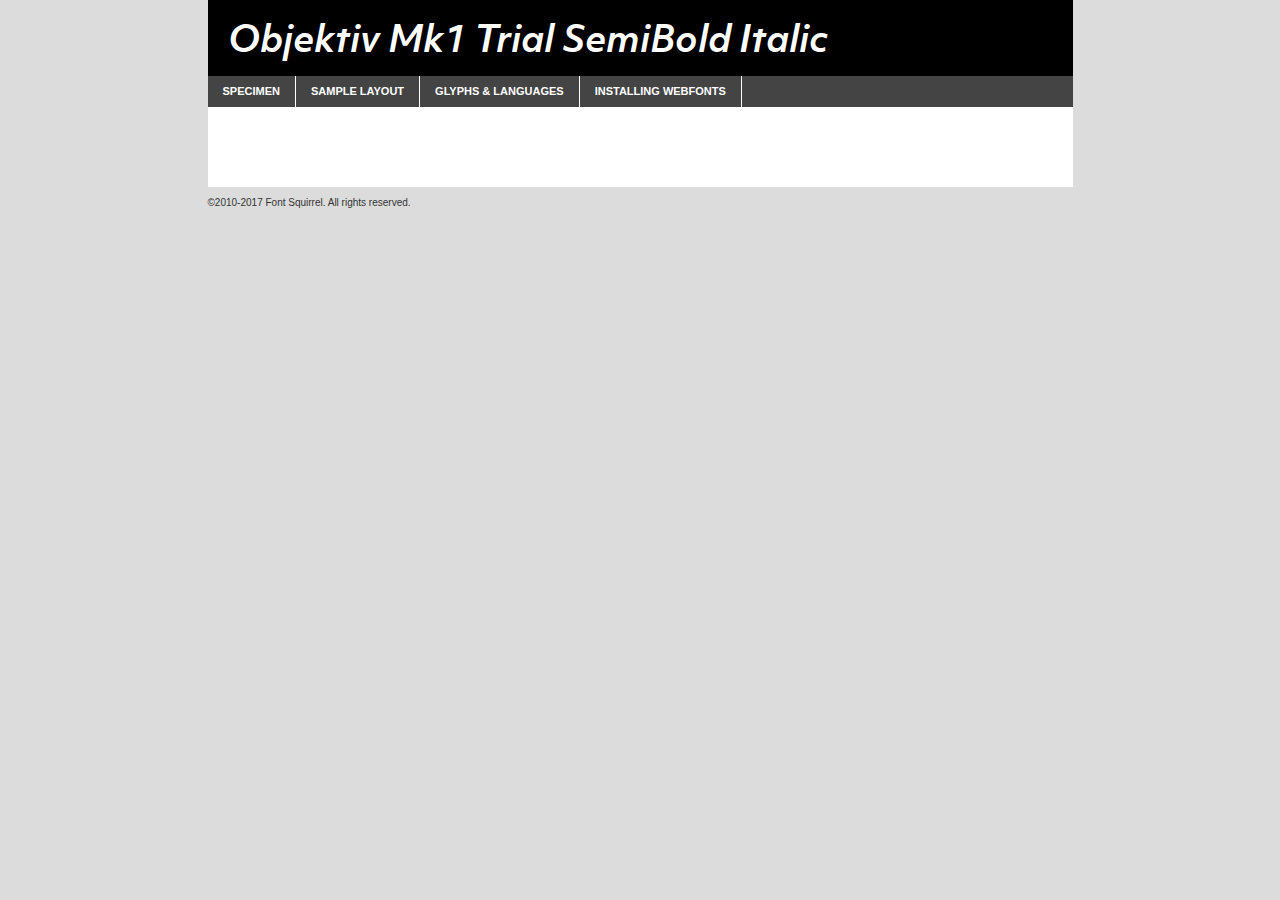
<file: assets/fonts/objektivmk1_sbdit-demo.html>
<!DOCTYPE html PUBLIC "-//W3C//DTD XHTML 1.0 Transitional//EN"
        "http://www.w3.org/TR/xhtml1/DTD/xhtml1-transitional.dtd">

<html xmlns="http://www.w3.org/1999/xhtml" xml:lang="en" lang="en">
<head>
    <meta http-equiv="Content-Type" content="text/html; charset=utf-8"/>
    <script src="http://ajax.googleapis.com/ajax/libs/jquery/1.7.2/jquery.min.js" type="text/javascript" charset="utf-8"></script>
    <script type="text/javascript">
		(function($) {
			$.fn.easyTabs = function(option) {
				var param = jQuery.extend({ fadeSpeed: 'fast', defaultContent: 1, activeClass: 'active' }, option);
				$(this).each(function() {
					var thisId = '#' + this.id;
					if ( param.defaultContent == '' )
					{
						param.defaultContent = 1;
					}
					if ( typeof param.defaultContent == 'number' )
					{
						var defaultTab = $(thisId + ' .tabs li:eq(' + (param.defaultContent - 1) + ') a').attr('href').substr(1);
					}
					else
					{
						var defaultTab = param.defaultContent;
					}
					$(thisId + ' .tabs li a').each(function() {
						var tabToHide = $(this).attr('href').substr(1);
						$('#' + tabToHide).addClass('easytabs-tab-content');
					});
					hideAll();
					changeContent(defaultTab);

					function hideAll() {$(thisId + ' .easytabs-tab-content').hide();}

					function changeContent(tabId)
					{
						hideAll();
						$(thisId + ' .tabs li').removeClass(param.activeClass);
						$(thisId + ' .tabs li a[href=#' + tabId + ']').closest('li').addClass(param.activeClass);
						if ( param.fadeSpeed != 'none' )
						{
							$(thisId + ' #' + tabId).fadeIn(param.fadeSpeed);
						}
						else
						{
							$(thisId + ' #' + tabId).show();
						}
					}

					$(thisId + ' .tabs li').click(function() {
						var tabId = $(this).find('a').attr('href').substr(1);
						changeContent(tabId);
						return false;
					});
				});
			}
		})(jQuery);
    </script>
    <link rel="stylesheet" href="specimen_files/specimen_stylesheet.css" type="text/css" charset="utf-8"/>
    <link rel="stylesheet" href="stylesheet.css" type="text/css" charset="utf-8"/>

    <style type="text/css">
        		body {
			font-family: 'objektiv_mk1_trialSBdIt';
        		}

            </style>

    <title>Objektiv Mk1 Trial SemiBold Italic Specimen</title>


    <script type="text/javascript" charset="utf-8">
		$(document).ready(function() {
			$('#container').easyTabs({ defaultContent: 1 });
		});
    </script>
</head>

<body>
<div id="container">
    <div id="header">
		Objektiv Mk1 Trial SemiBold Italic    </div>
    <ul class="tabs">
        <li><a href="#specimen">Specimen</a></li>
        <li><a href="#layout">Sample Layout</a></li>
		        <li><a href="#glyphs">Glyphs &amp; Languages</a></li>
        <li><a href="#installing">Installing Webfonts</a></li>

    </ul>

    <div id="main_content">


        <div id="specimen">

            <div class="section">
                <div class="grid12 firstcol">
                    <div class="huge">AaBb</div>
                </div>
            </div>

            <div class="section">
                <div class="glyph_range">A&#x200B;B&#x200b;C&#x200b;D&#x200b;E&#x200b;F&#x200b;G&#x200b;H&#x200b;I&#x200b;J&#x200b;K&#x200b;L&#x200b;M&#x200b;N&#x200b;O&#x200b;P&#x200b;Q&#x200b;R&#x200b;S&#x200b;T&#x200b;U&#x200b;V&#x200b;W&#x200b;X&#x200b;Y&#x200b;Z&#x200b;a&#x200b;b&#x200b;c&#x200b;d&#x200b;e&#x200b;f&#x200b;g&#x200b;h&#x200b;i&#x200b;j&#x200b;k&#x200b;l&#x200b;m&#x200b;n&#x200b;o&#x200b;p&#x200b;q&#x200b;r&#x200b;s&#x200b;t&#x200b;u&#x200b;v&#x200b;w&#x200b;x&#x200b;y&#x200b;z&#x200b;1&#x200b;2&#x200b;3&#x200b;4&#x200b;5&#x200b;6&#x200b;7&#x200b;8&#x200b;9&#x200b;0&#x200b;&amp;&#x200b;.&#x200b;,&#x200b;?&#x200b;!&#x200b;&#64;&#x200b;(&#x200b;)&#x200b;#&#x200b;$&#x200b;%&#x200b;*&#x200b;+&#x200b;-&#x200b;=&#x200b;:&#x200b;;</div>
            </div>
            <div class="section">
                <div class="grid12 firstcol">
                    <table class="sample_table">
                        <tr>
                            <td>10</td>
                            <td class="size10">abcdefghijklmnopqrstuvwxyzABCDEFGHIJKLMNOPQRSTUVWXYZ0123456789abcdefghijklmnopqrstuvwxyzABCDEFGHIJKLMNOPQRSTUVWXYZ0123456789abcdefghijklmnopqrstuvwxyzABCDEFGHIJKLMNOPQRSTUVWXYZ</td>
                        </tr>
                        <tr>
                            <td>11</td>
                            <td class="size11">abcdefghijklmnopqrstuvwxyzABCDEFGHIJKLMNOPQRSTUVWXYZ0123456789abcdefghijklmnopqrstuvwxyzABCDEFGHIJKLMNOPQRSTUVWXYZ0123456789abcdefghijklmnopqrstuvwxyzABCDEFGHIJKLMNOPQRSTUVWXYZ</td>
                        </tr>
                        <tr>
                            <td>12</td>
                            <td class="size12">abcdefghijklmnopqrstuvwxyzABCDEFGHIJKLMNOPQRSTUVWXYZ0123456789abcdefghijklmnopqrstuvwxyzABCDEFGHIJKLMNOPQRSTUVWXYZ0123456789abcdefghijklmnopqrstuvwxyzABCDEFGHIJKLMNOPQRSTUVWXYZ</td>
                        </tr>
                        <tr>
                            <td>13</td>
                            <td class="size13">abcdefghijklmnopqrstuvwxyzABCDEFGHIJKLMNOPQRSTUVWXYZ0123456789abcdefghijklmnopqrstuvwxyzABCDEFGHIJKLMNOPQRSTUVWXYZ0123456789abcdefghijklmnopqrstuvwxyzABCDEFGHIJKLMNOPQRSTUVWXYZ</td>
                        </tr>
                        <tr>
                            <td>14</td>
                            <td class="size14">abcdefghijklmnopqrstuvwxyzABCDEFGHIJKLMNOPQRSTUVWXYZ0123456789abcdefghijklmnopqrstuvwxyzABCDEFGHIJKLMNOPQRSTUVWXYZ0123456789abcdefghijklmnopqrstuvwxyzABCDEFGHIJKLMNOPQRSTUVWXYZ</td>
                        </tr>
                        <tr>
                            <td>16</td>
                            <td class="size16">abcdefghijklmnopqrstuvwxyzABCDEFGHIJKLMNOPQRSTUVWXYZ0123456789abcdefghijklmnopqrstuvwxyzABCDEFGHIJKLMNOPQRSTUVWXYZ</td>
                        </tr>
                        <tr>
                            <td>18</td>
                            <td class="size18">abcdefghijklmnopqrstuvwxyzABCDEFGHIJKLMNOPQRSTUVWXYZ0123456789abcdefghijklmnopqrstuvwxyzABCDEFGHIJKLMNOPQRSTUVWXYZ</td>
                        </tr>
                        <tr>
                            <td>20</td>
                            <td class="size20">abcdefghijklmnopqrstuvwxyzABCDEFGHIJKLMNOPQRSTUVWXYZ0123456789abcdefghijklmnopqrstuvwxyzABCDEFGHIJKLMNOPQRSTUVWXYZ</td>
                        </tr>
                        <tr>
                            <td>24</td>
                            <td class="size24">abcdefghijklmnopqrstuvwxyzABCDEFGHIJKLMNOPQRSTUVWXYZ0123456789abcdefghijklmnopqrstuvwxyzABCDEFGHIJKLMNOPQRSTUVWXYZ</td>
                        </tr>
                        <tr>
                            <td>30</td>
                            <td class="size30">abcdefghijklmnopqrstuvwxyzABCDEFGHIJKLMNOPQRSTUVWXYZ0123456789abcdefghijklmnopqrstuvwxyzABCDEFGHIJKLMNOPQRSTUVWXYZ</td>
                        </tr>
                        <tr>
                            <td>36</td>
                            <td class="size36">abcdefghijklmnopqrstuvwxyzABCDEFGHIJKLMNOPQRSTUVWXYZ0123456789abcdefghijklmnopqrstuvwxyzABCDEFGHIJKLMNOPQRSTUVWXYZ</td>
                        </tr>
                        <tr>
                            <td>48</td>
                            <td class="size48">abcdefghijklmnopqrstuvwxyzABCDEFGHIJKLMNOPQRSTUVWXYZ0123456789abcdefghijklmnopqrstuvwxyzABCDEFGHIJKLMNOPQRSTUVWXYZ</td>
                        </tr>
                        <tr>
                            <td>60</td>
                            <td class="size60">abcdefghijklmnopqrstuvwxyzABCDEFGHIJKLMNOPQRSTUVWXYZ0123456789abcdefghijklmnopqrstuvwxyzABCDEFGHIJKLMNOPQRSTUVWXYZ</td>
                        </tr>
                        <tr>
                            <td>72</td>
                            <td class="size72">abcdefghijklmnopqrstuvwxyzABCDEFGHIJKLMNOPQRSTUVWXYZ0123456789abcdefghijklmnopqrstuvwxyzABCDEFGHIJKLMNOPQRSTUVWXYZ</td>
                        </tr>
                        <tr>
                            <td>90</td>
                            <td class="size90">abcdefghijklmnopqrstuvwxyzABCDEFGHIJKLMNOPQRSTUVWXYZ0123456789abcdefghijklmnopqrstuvwxyzABCDEFGHIJKLMNOPQRSTUVWXYZ</td>
                        </tr>
                    </table>

                </div>

            </div>


            <div class="section" id="bodycomparison">


                <div id="xheight">
                    <div class="fontbody">&#x25FC;&#x25FC;&#x25FC;&#x25FC;&#x25FC;&#x25FC;&#x25FC;&#x25FC;&#x25FC;&#x25FC;&#x25FC;&#x25FC;&#x25FC;&#x25FC;&#x25FC;&#x25FC;&#x25FC;&#x25FC;&#x25FC;&#x25FC;&#x25FC;&#x25FC;&#x25FC;&#x25FC;&#x25FC;&#x25FC;&#x25FC;&#x25FC;&#x25FC;&#x25FC;&#x25FC;&#x25FC;&#x25FC;&#x25FC;&#x25FC;&#x25FC;&#x25FC;&#x25FC;&#x25FC;&#x25FC;&#x25FC;&#x25FC;&#x25FC;&#x25FC;&#x25FC;&#x25FC;&#x25FC;&#x25FC;&#x25FC;&#x25FC;&#x25FC;&#x25FC;&#x25FC;&#x25FC;&#x25FC;&#x25FC;&#x25FC;&#x25FC;&#x25FC;&#x25FC;&#x25FC;&#x25FC;&#x25FC;&#x25FC;&#x25FC;&#x25FC;&#x25FC;&#x25FC;&#x25FC;&#x25FC;&#x25FC;&#x25FC;&#x25FC;&#x25FC;&#x25FC;&#x25FC;&#x25FC;&#x25FC;&#x25FC;&#x25FC;&#x25FC;&#x25FC;&#x25FC;&#x25FC;&#x25FC;&#x25FC;&#x25FC;&#x25FC;&#x25FC;&#x25FC;&#x25FC;&#x25FC;&#x25FC;&#x25FC;&#x25FC;&#x25FC;&#x25FC;&#x25FC;&#x25FC;body</div>
                    <div class="arialbody">body</div>
                    <div class="verdanabody">body</div>
                    <div class="georgiabody">body</div>
                </div>
                <div class="fontbody" style="z-index:1">
                    body<span>Objektiv Mk1 Trial SemiBold Italic</span>
                </div>
                <div class="arialbody" style="z-index:1">
                    body<span>Arial</span>
                </div>
                <div class="verdanabody" style="z-index:1">
                    body<span>Verdana</span>
                </div>
                <div class="georgiabody" style="z-index:1">
                    body<span>Georgia</span>
                </div>


            </div>


            <div class="section psample psample_row1" id="">

                <div class="grid2 firstcol">
                    <p class="size10"><span>10.</span>Aenean lacinia bibendum nulla sed consectetur. Fusce dapibus, tellus ac cursus commodo, tortor mauris condimentum nibh, ut fermentum massa justo sit amet risus. Nullam id dolor id nibh ultricies vehicula ut id elit. Cum sociis natoque penatibus et magnis dis parturient montes, nascetur ridiculus mus. Nulla vitae elit libero, a pharetra augue.</p>

                </div>
                <div class="grid3">
                    <p class="size11"><span>11.</span>Aenean lacinia bibendum nulla sed consectetur. Fusce dapibus, tellus ac cursus commodo, tortor mauris condimentum nibh, ut fermentum massa justo sit amet risus. Nullam id dolor id nibh ultricies vehicula ut id elit. Cum sociis natoque penatibus et magnis dis parturient montes, nascetur ridiculus mus. Nulla vitae elit libero, a pharetra augue.</p>

                </div>
                <div class="grid3">
                    <p class="size12"><span>12.</span>Aenean lacinia bibendum nulla sed consectetur. Fusce dapibus, tellus ac cursus commodo, tortor mauris condimentum nibh, ut fermentum massa justo sit amet risus. Nullam id dolor id nibh ultricies vehicula ut id elit. Cum sociis natoque penatibus et magnis dis parturient montes, nascetur ridiculus mus. Nulla vitae elit libero, a pharetra augue.</p>

                </div>
                <div class="grid4">
                    <p class="size13"><span>13.</span>Aenean lacinia bibendum nulla sed consectetur. Fusce dapibus, tellus ac cursus commodo, tortor mauris condimentum nibh, ut fermentum massa justo sit amet risus. Nullam id dolor id nibh ultricies vehicula ut id elit. Cum sociis natoque penatibus et magnis dis parturient montes, nascetur ridiculus mus. Nulla vitae elit libero, a pharetra augue.</p>

                </div>
                <div class="white_blend"></div>

            </div>
            <div class="section psample psample_row2" id="">
                <div class="grid3 firstcol">
                    <p class="size14"><span>14.</span>Aenean lacinia bibendum nulla sed consectetur. Fusce dapibus, tellus ac cursus commodo, tortor mauris condimentum nibh, ut fermentum massa justo sit amet risus. Nullam id dolor id nibh ultricies vehicula ut id elit. Cum sociis natoque penatibus et magnis dis parturient montes, nascetur ridiculus mus. Nulla vitae elit libero, a pharetra augue.</p>

                </div>
                <div class="grid4">
                    <p class="size16"><span>16.</span>Aenean lacinia bibendum nulla sed consectetur. Fusce dapibus, tellus ac cursus commodo, tortor mauris condimentum nibh, ut fermentum massa justo sit amet risus. Nullam id dolor id nibh ultricies vehicula ut id elit. Cum sociis natoque penatibus et magnis dis parturient montes, nascetur ridiculus mus. Nulla vitae elit libero, a pharetra augue.</p>

                </div>
                <div class="grid5">
                    <p class="size18"><span>18.</span>Aenean lacinia bibendum nulla sed consectetur. Fusce dapibus, tellus ac cursus commodo, tortor mauris condimentum nibh, ut fermentum massa justo sit amet risus. Nullam id dolor id nibh ultricies vehicula ut id elit. Cum sociis natoque penatibus et magnis dis parturient montes, nascetur ridiculus mus. Nulla vitae elit libero, a pharetra augue.</p>

                </div>

                <div class="white_blend"></div>

            </div>

            <div class="section psample psample_row3" id="">
                <div class="grid5 firstcol">
                    <p class="size20"><span>20.</span>Aenean lacinia bibendum nulla sed consectetur. Fusce dapibus, tellus ac cursus commodo, tortor mauris condimentum nibh, ut fermentum massa justo sit amet risus. Nullam id dolor id nibh ultricies vehicula ut id elit. Cum sociis natoque penatibus et magnis dis parturient montes, nascetur ridiculus mus. Nulla vitae elit libero, a pharetra augue.</p>
                </div>
                <div class="grid7">
                    <p class="size24"><span>24.</span>Aenean lacinia bibendum nulla sed consectetur. Fusce dapibus, tellus ac cursus commodo, tortor mauris condimentum nibh, ut fermentum massa justo sit amet risus. Nullam id dolor id nibh ultricies vehicula ut id elit. Cum sociis natoque penatibus et magnis dis parturient montes, nascetur ridiculus mus. Nulla vitae elit libero, a pharetra augue.</p>
                </div>

                <div class="white_blend"></div>

            </div>

            <div class="section psample psample_row4" id="">
                <div class="grid12 firstcol">
                    <p class="size30"><span>30.</span>Aenean lacinia bibendum nulla sed consectetur. Fusce dapibus, tellus ac cursus commodo, tortor mauris condimentum nibh, ut fermentum massa justo sit amet risus. Nullam id dolor id nibh ultricies vehicula ut id elit. Cum sociis natoque penatibus et magnis dis parturient montes, nascetur ridiculus mus. Nulla vitae elit libero, a pharetra augue.</p>
                </div>
                <div class="white_blend"></div>

            </div>


            <div class="section psample psample_row1 fullreverse">
                <div class="grid2 firstcol">
                    <p class="size10"><span>10.</span>Aenean lacinia bibendum nulla sed consectetur. Fusce dapibus, tellus ac cursus commodo, tortor mauris condimentum nibh, ut fermentum massa justo sit amet risus. Nullam id dolor id nibh ultricies vehicula ut id elit. Cum sociis natoque penatibus et magnis dis parturient montes, nascetur ridiculus mus. Nulla vitae elit libero, a pharetra augue.</p>

                </div>
                <div class="grid3">
                    <p class="size11"><span>11.</span>Aenean lacinia bibendum nulla sed consectetur. Fusce dapibus, tellus ac cursus commodo, tortor mauris condimentum nibh, ut fermentum massa justo sit amet risus. Nullam id dolor id nibh ultricies vehicula ut id elit. Cum sociis natoque penatibus et magnis dis parturient montes, nascetur ridiculus mus. Nulla vitae elit libero, a pharetra augue.</p>

                </div>
                <div class="grid3">
                    <p class="size12"><span>12.</span>Aenean lacinia bibendum nulla sed consectetur. Fusce dapibus, tellus ac cursus commodo, tortor mauris condimentum nibh, ut fermentum massa justo sit amet risus. Nullam id dolor id nibh ultricies vehicula ut id elit. Cum sociis natoque penatibus et magnis dis parturient montes, nascetur ridiculus mus. Nulla vitae elit libero, a pharetra augue.</p>

                </div>
                <div class="grid4">
                    <p class="size13"><span>13.</span>Aenean lacinia bibendum nulla sed consectetur. Fusce dapibus, tellus ac cursus commodo, tortor mauris condimentum nibh, ut fermentum massa justo sit amet risus. Nullam id dolor id nibh ultricies vehicula ut id elit. Cum sociis natoque penatibus et magnis dis parturient montes, nascetur ridiculus mus. Nulla vitae elit libero, a pharetra augue.</p>

                </div>
                <div class="black_blend"></div>

            </div>

            <div class="section psample psample_row2 fullreverse">
                <div class="grid3 firstcol">
                    <p class="size14"><span>14.</span>Aenean lacinia bibendum nulla sed consectetur. Fusce dapibus, tellus ac cursus commodo, tortor mauris condimentum nibh, ut fermentum massa justo sit amet risus. Nullam id dolor id nibh ultricies vehicula ut id elit. Cum sociis natoque penatibus et magnis dis parturient montes, nascetur ridiculus mus. Nulla vitae elit libero, a pharetra augue.</p>

                </div>
                <div class="grid4">
                    <p class="size16"><span>16.</span>Aenean lacinia bibendum nulla sed consectetur. Fusce dapibus, tellus ac cursus commodo, tortor mauris condimentum nibh, ut fermentum massa justo sit amet risus. Nullam id dolor id nibh ultricies vehicula ut id elit. Cum sociis natoque penatibus et magnis dis parturient montes, nascetur ridiculus mus. Nulla vitae elit libero, a pharetra augue.</p>

                </div>
                <div class="grid5">
                    <p class="size18"><span>18.</span>Aenean lacinia bibendum nulla sed consectetur. Fusce dapibus, tellus ac cursus commodo, tortor mauris condimentum nibh, ut fermentum massa justo sit amet risus. Nullam id dolor id nibh ultricies vehicula ut id elit. Cum sociis natoque penatibus et magnis dis parturient montes, nascetur ridiculus mus. Nulla vitae elit libero, a pharetra augue.</p>

                </div>
                <div class="black_blend"></div>

            </div>

            <div class="section psample fullreverse psample_row3" id="">
                <div class="grid5 firstcol">
                    <p class="size20"><span>20.</span>Aenean lacinia bibendum nulla sed consectetur. Fusce dapibus, tellus ac cursus commodo, tortor mauris condimentum nibh, ut fermentum massa justo sit amet risus. Nullam id dolor id nibh ultricies vehicula ut id elit. Cum sociis natoque penatibus et magnis dis parturient montes, nascetur ridiculus mus. Nulla vitae elit libero, a pharetra augue.</p>
                </div>
                <div class="grid7">
                    <p class="size24"><span>24.</span>Aenean lacinia bibendum nulla sed consectetur. Fusce dapibus, tellus ac cursus commodo, tortor mauris condimentum nibh, ut fermentum massa justo sit amet risus. Nullam id dolor id nibh ultricies vehicula ut id elit. Cum sociis natoque penatibus et magnis dis parturient montes, nascetur ridiculus mus. Nulla vitae elit libero, a pharetra augue.</p>
                </div>

                <div class="black_blend"></div>

            </div>

            <div class="section psample fullreverse psample_row4" id="" style="border-bottom: 20px #000 solid;">
                <div class="grid12 firstcol">
                    <p class="size30"><span>30.</span>Aenean lacinia bibendum nulla sed consectetur. Fusce dapibus, tellus ac cursus commodo, tortor mauris condimentum nibh, ut fermentum massa justo sit amet risus. Nullam id dolor id nibh ultricies vehicula ut id elit. Cum sociis natoque penatibus et magnis dis parturient montes, nascetur ridiculus mus. Nulla vitae elit libero, a pharetra augue.</p>
                </div>
                <div class="black_blend"></div>

            </div>


        </div>

        <div id="layout">

            <div class="section">

                <div class="grid12 firstcol">
                    <h1>Lorem Ipsum Dolor</h1>
                    <h2>Etiam porta sem malesuada magna mollis euismod</h2>

                    <p class="byline">By <a href="#link">Aenean Lacinia</a></p>
                </div>
            </div>
            <div class="section">
                <div class="grid8 firstcol">
                    <p class="large">Donec sed odio dui. Morbi leo risus, porta ac consectetur ac, vestibulum at eros. Fusce dapibus, tellus ac cursus commodo, tortor mauris condimentum nibh, ut fermentum massa justo sit amet risus. </p>


                    <h3>Pellentesque ornare sem</h3>

                    <p>Maecenas sed diam eget risus varius blandit sit amet non magna. Maecenas faucibus mollis interdum. Donec ullamcorper nulla non metus auctor fringilla. Nullam id dolor id nibh ultricies vehicula ut id elit. Nullam id dolor id nibh ultricies vehicula ut id elit. </p>

                    <p>Aenean eu leo quam. Pellentesque ornare sem lacinia quam venenatis vestibulum. Lorem ipsum dolor sit amet, consectetur adipiscing elit. Cum sociis natoque penatibus et magnis dis parturient montes, nascetur ridiculus mus. </p>

                    <p>Nulla vitae elit libero, a pharetra augue. Praesent commodo cursus magna, vel scelerisque nisl consectetur et. Aenean lacinia bibendum nulla sed consectetur. </p>

                    <p>Nullam quis risus eget urna mollis ornare vel eu leo. Nullam quis risus eget urna mollis ornare vel eu leo. Maecenas sed diam eget risus varius blandit sit amet non magna. Donec ullamcorper nulla non metus auctor fringilla. </p>

                    <h3>Cras mattis consectetur</h3>

                    <p>Aenean eu leo quam. Pellentesque ornare sem lacinia quam venenatis vestibulum. Aenean lacinia bibendum nulla sed consectetur. Integer posuere erat a ante venenatis dapibus posuere velit aliquet. Cras mattis consectetur purus sit amet fermentum. </p>

                    <p>Nullam id dolor id nibh ultricies vehicula ut id elit. Nullam quis risus eget urna mollis ornare vel eu leo. Cras mattis consectetur purus sit amet fermentum.</p>
                </div>

                <div class="grid4 sidebar">

                    <div class="box reverse">
                        <p class="last">Nullam quis risus eget urna mollis ornare vel eu leo. Donec ullamcorper nulla non metus auctor fringilla. Cras mattis consectetur purus sit amet fermentum. Sed posuere consectetur est at lobortis. Lorem ipsum dolor sit amet, consectetur adipiscing elit. </p>
                    </div>

                    <p class="caption">Maecenas sed diam eget risus varius.</p>

                    <p>Vestibulum id ligula porta felis euismod semper. Integer posuere erat a ante venenatis dapibus posuere velit aliquet. Vestibulum id ligula porta felis euismod semper. Sed posuere consectetur est at lobortis. Maecenas sed diam eget risus varius blandit sit amet non magna. Fusce dapibus, tellus ac cursus commodo, tortor mauris condimentum nibh, ut fermentum massa justo sit amet risus. </p>


                    <p>Duis mollis, est non commodo luctus, nisi erat porttitor ligula, eget lacinia odio sem nec elit. Aenean lacinia bibendum nulla sed consectetur. Vivamus sagittis lacus vel augue laoreet rutrum faucibus dolor auctor. Aenean lacinia bibendum nulla sed consectetur. Nullam quis risus eget urna mollis ornare vel eu leo. </p>

                    <p>Praesent commodo cursus magna, vel scelerisque nisl consectetur et. Donec ullamcorper nulla non metus auctor fringilla. Maecenas faucibus mollis interdum. Fusce dapibus, tellus ac cursus commodo, tortor mauris condimentum nibh, ut fermentum massa justo sit amet risus. </p>

                </div>
            </div>

        </div>


		

        <div id="glyphs">
            <div class="section">
                <div class="grid12 firstcol">

                    <h1>Language Support</h1>
                    <p>The subset of Objektiv Mk1 Trial SemiBold Italic in this kit supports the following languages:<br/>

						Albanian, Basque, Breton, Chamorro, Danish, Dutch, English, Faroese, Finnish, French, Frisian, Galician, German, Icelandic, Italian, Malagasy, Norwegian, Portuguese, Spanish, Alsatian, Aragonese, Arapaho, Arrernte, Asturian, Aymara, Bislama, Cebuano, Corsican, Fijian, French_creole, Genoese, Gilbertese, Greenlandic, Haitian_creole, Hiligaynon, Hmong, Hopi, Ibanag, Iloko_ilokano, Indonesian, Interglossa_glosa, Interlingua, Irish_gaelic, Jerriais, Lojban, Lombard, Luxembourgeois, Manx, Mohawk, Norfolk_pitcairnese, Occitan, Oromo, Pangasinan, Papiamento, Piedmontese, Potawatomi, Rhaeto-romance, Romansh, Rotokas, Sami_lule, Samoan, Sardinian, Scots_gaelic, Seychelles_creole, Shona, Sicilian, Somali, Southern_ndebele, Swahili, Swati_swazi, Tagalog_filipino_pilipino, Tetum, Tok_pisin, Uyghur_latinized, Volapuk, Walloon, Warlpiri, Xhosa, Yapese, Zulu, Latinbasic, Ubasic, Demo                    </p>
                    <h1>Glyph Chart</h1>
                    <p>The subset of Objektiv Mk1 Trial SemiBold Italic in this kit includes all the glyphs listed below. Unicode entities are included above each glyph to help you insert individual characters into your layout.</p>
                    <div id="glyph_chart">

																																	                                <div><p>&amp;#13;</p>&#13;</div>
																				                                <div><p>&amp;#32;</p>&#32;</div>
																				                                <div><p>&amp;#33;</p>&#33;</div>
																				                                <div><p>&amp;#34;</p>&#34;</div>
																				                                <div><p>&amp;#35;</p>&#35;</div>
																				                                <div><p>&amp;#36;</p>&#36;</div>
																				                                <div><p>&amp;#37;</p>&#37;</div>
																				                                <div><p>&amp;#38;</p>&#38;</div>
																				                                <div><p>&amp;#39;</p>&#39;</div>
																				                                <div><p>&amp;#40;</p>&#40;</div>
																				                                <div><p>&amp;#41;</p>&#41;</div>
																				                                <div><p>&amp;#42;</p>&#42;</div>
																				                                <div><p>&amp;#43;</p>&#43;</div>
																				                                <div><p>&amp;#44;</p>&#44;</div>
																				                                <div><p>&amp;#45;</p>&#45;</div>
																				                                <div><p>&amp;#46;</p>&#46;</div>
																				                                <div><p>&amp;#47;</p>&#47;</div>
																				                                <div><p>&amp;#48;</p>&#48;</div>
																				                                <div><p>&amp;#49;</p>&#49;</div>
																				                                <div><p>&amp;#50;</p>&#50;</div>
																				                                <div><p>&amp;#51;</p>&#51;</div>
																				                                <div><p>&amp;#52;</p>&#52;</div>
																				                                <div><p>&amp;#53;</p>&#53;</div>
																				                                <div><p>&amp;#54;</p>&#54;</div>
																				                                <div><p>&amp;#55;</p>&#55;</div>
																				                                <div><p>&amp;#56;</p>&#56;</div>
																				                                <div><p>&amp;#57;</p>&#57;</div>
																				                                <div><p>&amp;#58;</p>&#58;</div>
																				                                <div><p>&amp;#59;</p>&#59;</div>
																				                                <div><p>&amp;#60;</p>&#60;</div>
																				                                <div><p>&amp;#61;</p>&#61;</div>
																				                                <div><p>&amp;#62;</p>&#62;</div>
																				                                <div><p>&amp;#63;</p>&#63;</div>
																				                                <div><p>&amp;#64;</p>&#64;</div>
																				                                <div><p>&amp;#65;</p>&#65;</div>
																				                                <div><p>&amp;#66;</p>&#66;</div>
																				                                <div><p>&amp;#67;</p>&#67;</div>
																				                                <div><p>&amp;#68;</p>&#68;</div>
																				                                <div><p>&amp;#69;</p>&#69;</div>
																				                                <div><p>&amp;#70;</p>&#70;</div>
																				                                <div><p>&amp;#71;</p>&#71;</div>
																				                                <div><p>&amp;#72;</p>&#72;</div>
																				                                <div><p>&amp;#73;</p>&#73;</div>
																				                                <div><p>&amp;#74;</p>&#74;</div>
																				                                <div><p>&amp;#75;</p>&#75;</div>
																				                                <div><p>&amp;#76;</p>&#76;</div>
																				                                <div><p>&amp;#77;</p>&#77;</div>
																				                                <div><p>&amp;#78;</p>&#78;</div>
																				                                <div><p>&amp;#79;</p>&#79;</div>
																				                                <div><p>&amp;#80;</p>&#80;</div>
																				                                <div><p>&amp;#81;</p>&#81;</div>
																				                                <div><p>&amp;#82;</p>&#82;</div>
																				                                <div><p>&amp;#83;</p>&#83;</div>
																				                                <div><p>&amp;#84;</p>&#84;</div>
																				                                <div><p>&amp;#85;</p>&#85;</div>
																				                                <div><p>&amp;#86;</p>&#86;</div>
																				                                <div><p>&amp;#87;</p>&#87;</div>
																				                                <div><p>&amp;#88;</p>&#88;</div>
																				                                <div><p>&amp;#89;</p>&#89;</div>
																				                                <div><p>&amp;#90;</p>&#90;</div>
																				                                <div><p>&amp;#91;</p>&#91;</div>
																				                                <div><p>&amp;#92;</p>&#92;</div>
																				                                <div><p>&amp;#93;</p>&#93;</div>
																				                                <div><p>&amp;#94;</p>&#94;</div>
																				                                <div><p>&amp;#95;</p>&#95;</div>
																				                                <div><p>&amp;#96;</p>&#96;</div>
																				                                <div><p>&amp;#97;</p>&#97;</div>
																				                                <div><p>&amp;#98;</p>&#98;</div>
																				                                <div><p>&amp;#99;</p>&#99;</div>
																				                                <div><p>&amp;#100;</p>&#100;</div>
																				                                <div><p>&amp;#101;</p>&#101;</div>
																				                                <div><p>&amp;#102;</p>&#102;</div>
																				                                <div><p>&amp;#103;</p>&#103;</div>
																				                                <div><p>&amp;#104;</p>&#104;</div>
																				                                <div><p>&amp;#105;</p>&#105;</div>
																				                                <div><p>&amp;#106;</p>&#106;</div>
																				                                <div><p>&amp;#107;</p>&#107;</div>
																				                                <div><p>&amp;#108;</p>&#108;</div>
																				                                <div><p>&amp;#109;</p>&#109;</div>
																				                                <div><p>&amp;#110;</p>&#110;</div>
																				                                <div><p>&amp;#111;</p>&#111;</div>
																				                                <div><p>&amp;#112;</p>&#112;</div>
																				                                <div><p>&amp;#113;</p>&#113;</div>
																				                                <div><p>&amp;#114;</p>&#114;</div>
																				                                <div><p>&amp;#115;</p>&#115;</div>
																				                                <div><p>&amp;#116;</p>&#116;</div>
																				                                <div><p>&amp;#117;</p>&#117;</div>
																				                                <div><p>&amp;#118;</p>&#118;</div>
																				                                <div><p>&amp;#119;</p>&#119;</div>
																				                                <div><p>&amp;#120;</p>&#120;</div>
																				                                <div><p>&amp;#121;</p>&#121;</div>
																				                                <div><p>&amp;#122;</p>&#122;</div>
																				                                <div><p>&amp;#123;</p>&#123;</div>
																				                                <div><p>&amp;#124;</p>&#124;</div>
																				                                <div><p>&amp;#125;</p>&#125;</div>
																				                                <div><p>&amp;#126;</p>&#126;</div>
																				                                <div><p>&amp;#160;</p>&#160;</div>
																				                                <div><p>&amp;#161;</p>&#161;</div>
																				                                <div><p>&amp;#162;</p>&#162;</div>
																				                                <div><p>&amp;#163;</p>&#163;</div>
																				                                <div><p>&amp;#164;</p>&#164;</div>
																				                                <div><p>&amp;#165;</p>&#165;</div>
																				                                <div><p>&amp;#166;</p>&#166;</div>
																				                                <div><p>&amp;#167;</p>&#167;</div>
																				                                <div><p>&amp;#168;</p>&#168;</div>
																				                                <div><p>&amp;#169;</p>&#169;</div>
																				                                <div><p>&amp;#170;</p>&#170;</div>
																				                                <div><p>&amp;#171;</p>&#171;</div>
																				                                <div><p>&amp;#172;</p>&#172;</div>
																				                                <div><p>&amp;#173;</p>&#173;</div>
																				                                <div><p>&amp;#174;</p>&#174;</div>
																				                                <div><p>&amp;#175;</p>&#175;</div>
																				                                <div><p>&amp;#176;</p>&#176;</div>
																				                                <div><p>&amp;#177;</p>&#177;</div>
																				                                <div><p>&amp;#178;</p>&#178;</div>
																				                                <div><p>&amp;#179;</p>&#179;</div>
																				                                <div><p>&amp;#180;</p>&#180;</div>
																				                                <div><p>&amp;#181;</p>&#181;</div>
																				                                <div><p>&amp;#182;</p>&#182;</div>
																				                                <div><p>&amp;#183;</p>&#183;</div>
																				                                <div><p>&amp;#184;</p>&#184;</div>
																				                                <div><p>&amp;#185;</p>&#185;</div>
																				                                <div><p>&amp;#186;</p>&#186;</div>
																				                                <div><p>&amp;#187;</p>&#187;</div>
																				                                <div><p>&amp;#188;</p>&#188;</div>
																				                                <div><p>&amp;#189;</p>&#189;</div>
																				                                <div><p>&amp;#190;</p>&#190;</div>
																				                                <div><p>&amp;#191;</p>&#191;</div>
																				                                <div><p>&amp;#192;</p>&#192;</div>
																				                                <div><p>&amp;#193;</p>&#193;</div>
																				                                <div><p>&amp;#194;</p>&#194;</div>
																				                                <div><p>&amp;#195;</p>&#195;</div>
																				                                <div><p>&amp;#196;</p>&#196;</div>
																				                                <div><p>&amp;#197;</p>&#197;</div>
																				                                <div><p>&amp;#198;</p>&#198;</div>
																				                                <div><p>&amp;#199;</p>&#199;</div>
																				                                <div><p>&amp;#200;</p>&#200;</div>
																				                                <div><p>&amp;#201;</p>&#201;</div>
																				                                <div><p>&amp;#202;</p>&#202;</div>
																				                                <div><p>&amp;#203;</p>&#203;</div>
																				                                <div><p>&amp;#204;</p>&#204;</div>
																				                                <div><p>&amp;#205;</p>&#205;</div>
																				                                <div><p>&amp;#206;</p>&#206;</div>
																				                                <div><p>&amp;#207;</p>&#207;</div>
																				                                <div><p>&amp;#208;</p>&#208;</div>
																				                                <div><p>&amp;#209;</p>&#209;</div>
																				                                <div><p>&amp;#210;</p>&#210;</div>
																				                                <div><p>&amp;#211;</p>&#211;</div>
																				                                <div><p>&amp;#212;</p>&#212;</div>
																				                                <div><p>&amp;#213;</p>&#213;</div>
																				                                <div><p>&amp;#214;</p>&#214;</div>
																				                                <div><p>&amp;#215;</p>&#215;</div>
																				                                <div><p>&amp;#216;</p>&#216;</div>
																				                                <div><p>&amp;#217;</p>&#217;</div>
																				                                <div><p>&amp;#218;</p>&#218;</div>
																				                                <div><p>&amp;#219;</p>&#219;</div>
																				                                <div><p>&amp;#220;</p>&#220;</div>
																				                                <div><p>&amp;#221;</p>&#221;</div>
																				                                <div><p>&amp;#222;</p>&#222;</div>
																				                                <div><p>&amp;#223;</p>&#223;</div>
																				                                <div><p>&amp;#224;</p>&#224;</div>
																				                                <div><p>&amp;#225;</p>&#225;</div>
																				                                <div><p>&amp;#226;</p>&#226;</div>
																				                                <div><p>&amp;#227;</p>&#227;</div>
																				                                <div><p>&amp;#228;</p>&#228;</div>
																				                                <div><p>&amp;#229;</p>&#229;</div>
																				                                <div><p>&amp;#230;</p>&#230;</div>
																				                                <div><p>&amp;#231;</p>&#231;</div>
																				                                <div><p>&amp;#232;</p>&#232;</div>
																				                                <div><p>&amp;#233;</p>&#233;</div>
																				                                <div><p>&amp;#234;</p>&#234;</div>
																				                                <div><p>&amp;#235;</p>&#235;</div>
																				                                <div><p>&amp;#236;</p>&#236;</div>
																				                                <div><p>&amp;#237;</p>&#237;</div>
																				                                <div><p>&amp;#238;</p>&#238;</div>
																				                                <div><p>&amp;#239;</p>&#239;</div>
																				                                <div><p>&amp;#240;</p>&#240;</div>
																				                                <div><p>&amp;#241;</p>&#241;</div>
																				                                <div><p>&amp;#242;</p>&#242;</div>
																				                                <div><p>&amp;#243;</p>&#243;</div>
																				                                <div><p>&amp;#244;</p>&#244;</div>
																				                                <div><p>&amp;#245;</p>&#245;</div>
																				                                <div><p>&amp;#246;</p>&#246;</div>
																				                                <div><p>&amp;#247;</p>&#247;</div>
																				                                <div><p>&amp;#248;</p>&#248;</div>
																				                                <div><p>&amp;#249;</p>&#249;</div>
																				                                <div><p>&amp;#250;</p>&#250;</div>
																				                                <div><p>&amp;#251;</p>&#251;</div>
																				                                <div><p>&amp;#252;</p>&#252;</div>
																				                                <div><p>&amp;#253;</p>&#253;</div>
																				                                <div><p>&amp;#254;</p>&#254;</div>
																				                                <div><p>&amp;#255;</p>&#255;</div>
																				                                <div><p>&amp;#338;</p>&#338;</div>
																				                                <div><p>&amp;#339;</p>&#339;</div>
																				                                <div><p>&amp;#376;</p>&#376;</div>
																				                                <div><p>&amp;#710;</p>&#710;</div>
																				                                <div><p>&amp;#732;</p>&#732;</div>
																				                                <div><p>&amp;#8192;</p>&#8192;</div>
																				                                <div><p>&amp;#8193;</p>&#8193;</div>
																				                                <div><p>&amp;#8194;</p>&#8194;</div>
																				                                <div><p>&amp;#8195;</p>&#8195;</div>
																				                                <div><p>&amp;#8196;</p>&#8196;</div>
																				                                <div><p>&amp;#8197;</p>&#8197;</div>
																				                                <div><p>&amp;#8198;</p>&#8198;</div>
																				                                <div><p>&amp;#8199;</p>&#8199;</div>
																				                                <div><p>&amp;#8200;</p>&#8200;</div>
																				                                <div><p>&amp;#8201;</p>&#8201;</div>
																				                                <div><p>&amp;#8202;</p>&#8202;</div>
																				                                <div><p>&amp;#8208;</p>&#8208;</div>
																				                                <div><p>&amp;#8209;</p>&#8209;</div>
																				                                <div><p>&amp;#8210;</p>&#8210;</div>
																				                                <div><p>&amp;#8211;</p>&#8211;</div>
																				                                <div><p>&amp;#8212;</p>&#8212;</div>
																				                                <div><p>&amp;#8216;</p>&#8216;</div>
																				                                <div><p>&amp;#8217;</p>&#8217;</div>
																				                                <div><p>&amp;#8218;</p>&#8218;</div>
																				                                <div><p>&amp;#8220;</p>&#8220;</div>
																				                                <div><p>&amp;#8221;</p>&#8221;</div>
																				                                <div><p>&amp;#8222;</p>&#8222;</div>
																				                                <div><p>&amp;#8226;</p>&#8226;</div>
																				                                <div><p>&amp;#8230;</p>&#8230;</div>
																				                                <div><p>&amp;#8239;</p>&#8239;</div>
																				                                <div><p>&amp;#8249;</p>&#8249;</div>
																				                                <div><p>&amp;#8250;</p>&#8250;</div>
																				                                <div><p>&amp;#8287;</p>&#8287;</div>
																				                                <div><p>&amp;#8364;</p>&#8364;</div>
																				                                <div><p>&amp;#8482;</p>&#8482;</div>
																				                                <div><p>&amp;#9724;</p>&#9724;</div>
																				                                <div><p>&amp;#64257;</p>&#64257;</div>
																				                                <div><p>&amp;#64258;</p>&#64258;</div>
																				                                <div><p>&amp;#64259;</p>&#64259;</div>
																				                                <div><p>&amp;#64260;</p>&#64260;</div>
																																                    </div>
                </div>


            </div>
        </div>


        <div id="specs">

        </div>

        <div id="installing">
            <div class="section">
                <div class="grid7 firstcol">
                    <h1>Installing Webfonts</h1>

                    <p>Webfonts are supported by all major browser platforms but not all in the same way. There are currently four different font formats that must be included in order to target all browsers. This includes TTF, WOFF, EOT and SVG.</p>

                    <h2>1. Upload your webfonts</h2>
                    <p>You must upload your webfont kit to your website. They should be in or near the same directory as your CSS files.</p>

                    <h2>2. Include the webfont stylesheet</h2>
                    <p>A special CSS @font-face declaration helps the various browsers select the appropriate font it needs without causing you a bunch of headaches. Learn more about this syntax by reading the <a href="https://www.fontspring.com/blog/further-hardening-of-the-bulletproof-syntax">Fontspring blog post</a> about it. The code for it is as follows:</p>


                    <code>
                        @font-face{
                        font-family: 'MyWebFont';
                        src: url('WebFont.eot');
                        src: url('WebFont.eot?#iefix') format('embedded-opentype'),
                        url('WebFont.woff') format('woff'),
                        url('WebFont.ttf') format('truetype'),
                        url('WebFont.svg#webfont') format('svg');
                        }
                    </code>

                    <p>We've already gone ahead and generated the code for you. All you have to do is link to the stylesheet in your HTML, like this:</p>
                    <code>&lt;link rel=&quot;stylesheet&quot; href=&quot;stylesheet.css&quot; type=&quot;text/css&quot; charset=&quot;utf-8&quot; /&gt;</code>

                    <h2>3. Modify your own stylesheet</h2>
                    <p>To take advantage of your new fonts, you must tell your stylesheet to use them. Look at the original @font-face declaration above and find the property called "font-family." The name linked there will be what you use to reference the font. Prepend that webfont name to the font stack in the "font-family" property, inside the selector you want to change. For example:</p>
                    <code>p { font-family: 'WebFont', Arial, sans-serif; }</code>

                    <h2>4. Test</h2>
                    <p>Getting webfonts to work cross-browser <em>can</em> be tricky. Use the information in the sidebar to help you if you find that fonts aren't loading in a particular browser.</p>
                </div>

                <div class="grid5 sidebar">
                    <div class="box">
                        <h2>Troubleshooting<br/>Font-Face Problems</h2>
                        <p>Having trouble getting your webfonts to load in your new website? Here are some tips to sort out what might be the problem.</p>

                        <h3>Fonts not showing in any browser</h3>

                        <p>This sounds like you need to work on the plumbing. You either did not upload the fonts to the correct directory, or you did not link the fonts properly in the CSS. If you've confirmed that all this is correct and you still have a problem, take a look at your .htaccess file and see if requests are getting intercepted.</p>

                        <h3>Fonts not loading in iPhone or iPad</h3>

                        <p>The most common problem here is that you are serving the fonts from an IIS server. IIS refuses to serve files that have unknown MIME types. If that is the case, you must set the MIME type for SVG to "image/svg+xml" in the server settings. Follow these instructions from Microsoft if you need help.</p>

                        <h3>Fonts not loading in Firefox</h3>

                        <p>The primary reason for this failure? You are still using a version Firefox older than 3.5. So upgrade already! If that isn't it, then you are very likely serving fonts from a different domain. Firefox requires that all font assets be served from the same domain. Lastly it is possible that you need to add WOFF to your list of MIME types (if you are serving via IIS.)</p>

                        <h3>Fonts not loading in IE</h3>

                        <p>Are you looking at Internet Explorer on an actual Windows machine or are you cheating by using a service like Adobe BrowserLab? Many of these screenshot services do not render @font-face for IE. Best to test it on a real machine.</p>

                        <h3>Fonts not loading in IE9</h3>

                        <p>IE9, like Firefox, requires that fonts be served from the same domain as the website. Make sure that is the case.</p>
                    </div>
                </div>
            </div>

        </div>

    </div>
    <div id="footer">
        <p>&copy;2010-2017 Font Squirrel. All rights reserved.</p>
    </div>
</div>
</body>
</html>
</file>
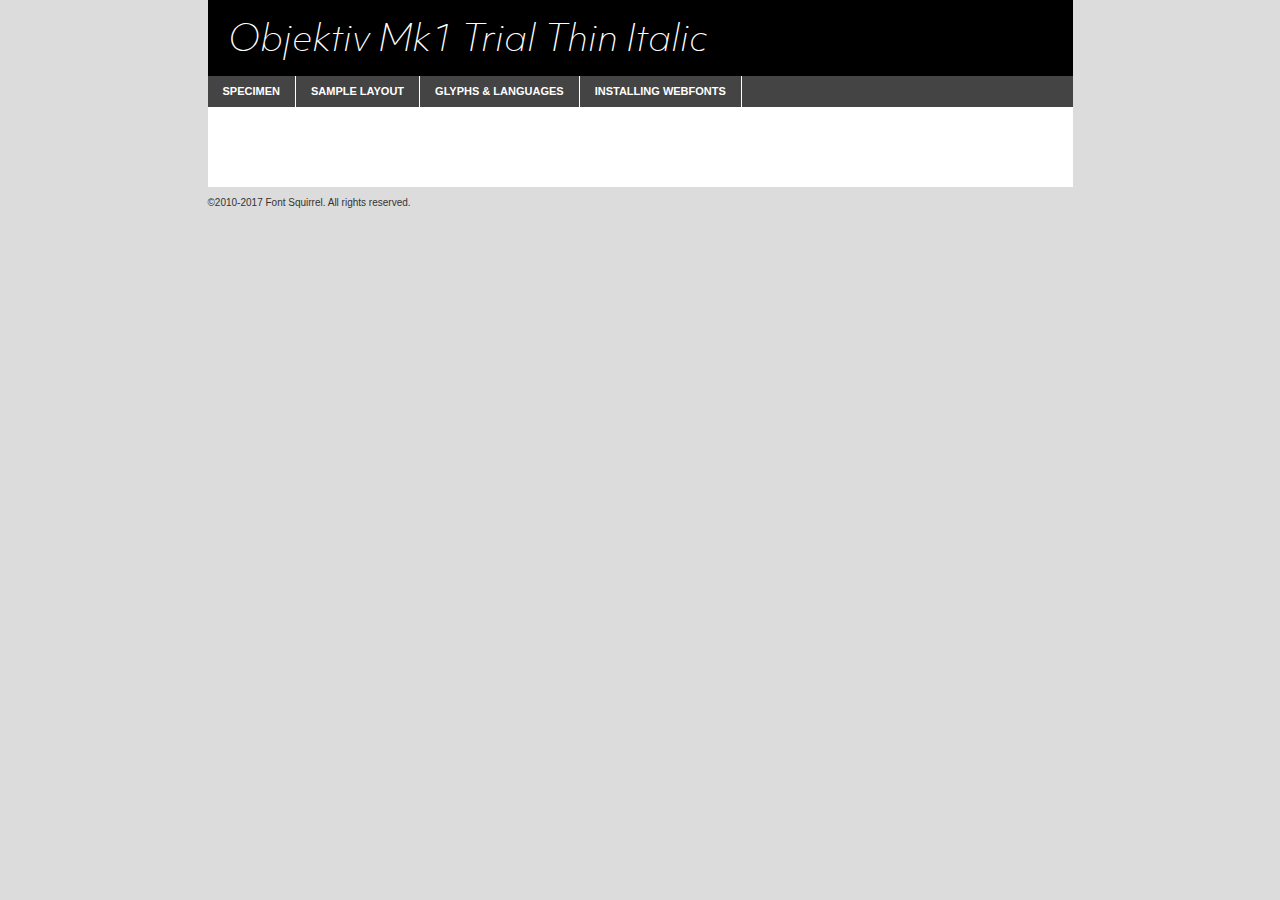
<file: assets/fonts/objektivmk1_thit-demo.html>
<!DOCTYPE html PUBLIC "-//W3C//DTD XHTML 1.0 Transitional//EN"
        "http://www.w3.org/TR/xhtml1/DTD/xhtml1-transitional.dtd">

<html xmlns="http://www.w3.org/1999/xhtml" xml:lang="en" lang="en">
<head>
    <meta http-equiv="Content-Type" content="text/html; charset=utf-8"/>
    <script src="http://ajax.googleapis.com/ajax/libs/jquery/1.7.2/jquery.min.js" type="text/javascript" charset="utf-8"></script>
    <script type="text/javascript">
		(function($) {
			$.fn.easyTabs = function(option) {
				var param = jQuery.extend({ fadeSpeed: 'fast', defaultContent: 1, activeClass: 'active' }, option);
				$(this).each(function() {
					var thisId = '#' + this.id;
					if ( param.defaultContent == '' )
					{
						param.defaultContent = 1;
					}
					if ( typeof param.defaultContent == 'number' )
					{
						var defaultTab = $(thisId + ' .tabs li:eq(' + (param.defaultContent - 1) + ') a').attr('href').substr(1);
					}
					else
					{
						var defaultTab = param.defaultContent;
					}
					$(thisId + ' .tabs li a').each(function() {
						var tabToHide = $(this).attr('href').substr(1);
						$('#' + tabToHide).addClass('easytabs-tab-content');
					});
					hideAll();
					changeContent(defaultTab);

					function hideAll() {$(thisId + ' .easytabs-tab-content').hide();}

					function changeContent(tabId)
					{
						hideAll();
						$(thisId + ' .tabs li').removeClass(param.activeClass);
						$(thisId + ' .tabs li a[href=#' + tabId + ']').closest('li').addClass(param.activeClass);
						if ( param.fadeSpeed != 'none' )
						{
							$(thisId + ' #' + tabId).fadeIn(param.fadeSpeed);
						}
						else
						{
							$(thisId + ' #' + tabId).show();
						}
					}

					$(thisId + ' .tabs li').click(function() {
						var tabId = $(this).find('a').attr('href').substr(1);
						changeContent(tabId);
						return false;
					});
				});
			}
		})(jQuery);
    </script>
    <link rel="stylesheet" href="specimen_files/specimen_stylesheet.css" type="text/css" charset="utf-8"/>
    <link rel="stylesheet" href="stylesheet.css" type="text/css" charset="utf-8"/>

    <style type="text/css">
        		body {
			font-family: 'objektiv_mk1_trialthin_italic';
        		}

            </style>

    <title>Objektiv Mk1 Trial Thin Italic Specimen</title>


    <script type="text/javascript" charset="utf-8">
		$(document).ready(function() {
			$('#container').easyTabs({ defaultContent: 1 });
		});
    </script>
</head>

<body>
<div id="container">
    <div id="header">
		Objektiv Mk1 Trial Thin Italic    </div>
    <ul class="tabs">
        <li><a href="#specimen">Specimen</a></li>
        <li><a href="#layout">Sample Layout</a></li>
		        <li><a href="#glyphs">Glyphs &amp; Languages</a></li>
        <li><a href="#installing">Installing Webfonts</a></li>

    </ul>

    <div id="main_content">


        <div id="specimen">

            <div class="section">
                <div class="grid12 firstcol">
                    <div class="huge">AaBb</div>
                </div>
            </div>

            <div class="section">
                <div class="glyph_range">A&#x200B;B&#x200b;C&#x200b;D&#x200b;E&#x200b;F&#x200b;G&#x200b;H&#x200b;I&#x200b;J&#x200b;K&#x200b;L&#x200b;M&#x200b;N&#x200b;O&#x200b;P&#x200b;Q&#x200b;R&#x200b;S&#x200b;T&#x200b;U&#x200b;V&#x200b;W&#x200b;X&#x200b;Y&#x200b;Z&#x200b;a&#x200b;b&#x200b;c&#x200b;d&#x200b;e&#x200b;f&#x200b;g&#x200b;h&#x200b;i&#x200b;j&#x200b;k&#x200b;l&#x200b;m&#x200b;n&#x200b;o&#x200b;p&#x200b;q&#x200b;r&#x200b;s&#x200b;t&#x200b;u&#x200b;v&#x200b;w&#x200b;x&#x200b;y&#x200b;z&#x200b;1&#x200b;2&#x200b;3&#x200b;4&#x200b;5&#x200b;6&#x200b;7&#x200b;8&#x200b;9&#x200b;0&#x200b;&amp;&#x200b;.&#x200b;,&#x200b;?&#x200b;!&#x200b;&#64;&#x200b;(&#x200b;)&#x200b;#&#x200b;$&#x200b;%&#x200b;*&#x200b;+&#x200b;-&#x200b;=&#x200b;:&#x200b;;</div>
            </div>
            <div class="section">
                <div class="grid12 firstcol">
                    <table class="sample_table">
                        <tr>
                            <td>10</td>
                            <td class="size10">abcdefghijklmnopqrstuvwxyzABCDEFGHIJKLMNOPQRSTUVWXYZ0123456789abcdefghijklmnopqrstuvwxyzABCDEFGHIJKLMNOPQRSTUVWXYZ0123456789abcdefghijklmnopqrstuvwxyzABCDEFGHIJKLMNOPQRSTUVWXYZ</td>
                        </tr>
                        <tr>
                            <td>11</td>
                            <td class="size11">abcdefghijklmnopqrstuvwxyzABCDEFGHIJKLMNOPQRSTUVWXYZ0123456789abcdefghijklmnopqrstuvwxyzABCDEFGHIJKLMNOPQRSTUVWXYZ0123456789abcdefghijklmnopqrstuvwxyzABCDEFGHIJKLMNOPQRSTUVWXYZ</td>
                        </tr>
                        <tr>
                            <td>12</td>
                            <td class="size12">abcdefghijklmnopqrstuvwxyzABCDEFGHIJKLMNOPQRSTUVWXYZ0123456789abcdefghijklmnopqrstuvwxyzABCDEFGHIJKLMNOPQRSTUVWXYZ0123456789abcdefghijklmnopqrstuvwxyzABCDEFGHIJKLMNOPQRSTUVWXYZ</td>
                        </tr>
                        <tr>
                            <td>13</td>
                            <td class="size13">abcdefghijklmnopqrstuvwxyzABCDEFGHIJKLMNOPQRSTUVWXYZ0123456789abcdefghijklmnopqrstuvwxyzABCDEFGHIJKLMNOPQRSTUVWXYZ0123456789abcdefghijklmnopqrstuvwxyzABCDEFGHIJKLMNOPQRSTUVWXYZ</td>
                        </tr>
                        <tr>
                            <td>14</td>
                            <td class="size14">abcdefghijklmnopqrstuvwxyzABCDEFGHIJKLMNOPQRSTUVWXYZ0123456789abcdefghijklmnopqrstuvwxyzABCDEFGHIJKLMNOPQRSTUVWXYZ0123456789abcdefghijklmnopqrstuvwxyzABCDEFGHIJKLMNOPQRSTUVWXYZ</td>
                        </tr>
                        <tr>
                            <td>16</td>
                            <td class="size16">abcdefghijklmnopqrstuvwxyzABCDEFGHIJKLMNOPQRSTUVWXYZ0123456789abcdefghijklmnopqrstuvwxyzABCDEFGHIJKLMNOPQRSTUVWXYZ</td>
                        </tr>
                        <tr>
                            <td>18</td>
                            <td class="size18">abcdefghijklmnopqrstuvwxyzABCDEFGHIJKLMNOPQRSTUVWXYZ0123456789abcdefghijklmnopqrstuvwxyzABCDEFGHIJKLMNOPQRSTUVWXYZ</td>
                        </tr>
                        <tr>
                            <td>20</td>
                            <td class="size20">abcdefghijklmnopqrstuvwxyzABCDEFGHIJKLMNOPQRSTUVWXYZ0123456789abcdefghijklmnopqrstuvwxyzABCDEFGHIJKLMNOPQRSTUVWXYZ</td>
                        </tr>
                        <tr>
                            <td>24</td>
                            <td class="size24">abcdefghijklmnopqrstuvwxyzABCDEFGHIJKLMNOPQRSTUVWXYZ0123456789abcdefghijklmnopqrstuvwxyzABCDEFGHIJKLMNOPQRSTUVWXYZ</td>
                        </tr>
                        <tr>
                            <td>30</td>
                            <td class="size30">abcdefghijklmnopqrstuvwxyzABCDEFGHIJKLMNOPQRSTUVWXYZ0123456789abcdefghijklmnopqrstuvwxyzABCDEFGHIJKLMNOPQRSTUVWXYZ</td>
                        </tr>
                        <tr>
                            <td>36</td>
                            <td class="size36">abcdefghijklmnopqrstuvwxyzABCDEFGHIJKLMNOPQRSTUVWXYZ0123456789abcdefghijklmnopqrstuvwxyzABCDEFGHIJKLMNOPQRSTUVWXYZ</td>
                        </tr>
                        <tr>
                            <td>48</td>
                            <td class="size48">abcdefghijklmnopqrstuvwxyzABCDEFGHIJKLMNOPQRSTUVWXYZ0123456789abcdefghijklmnopqrstuvwxyzABCDEFGHIJKLMNOPQRSTUVWXYZ</td>
                        </tr>
                        <tr>
                            <td>60</td>
                            <td class="size60">abcdefghijklmnopqrstuvwxyzABCDEFGHIJKLMNOPQRSTUVWXYZ0123456789abcdefghijklmnopqrstuvwxyzABCDEFGHIJKLMNOPQRSTUVWXYZ</td>
                        </tr>
                        <tr>
                            <td>72</td>
                            <td class="size72">abcdefghijklmnopqrstuvwxyzABCDEFGHIJKLMNOPQRSTUVWXYZ0123456789abcdefghijklmnopqrstuvwxyzABCDEFGHIJKLMNOPQRSTUVWXYZ</td>
                        </tr>
                        <tr>
                            <td>90</td>
                            <td class="size90">abcdefghijklmnopqrstuvwxyzABCDEFGHIJKLMNOPQRSTUVWXYZ0123456789abcdefghijklmnopqrstuvwxyzABCDEFGHIJKLMNOPQRSTUVWXYZ</td>
                        </tr>
                    </table>

                </div>

            </div>


            <div class="section" id="bodycomparison">


                <div id="xheight">
                    <div class="fontbody">&#x25FC;&#x25FC;&#x25FC;&#x25FC;&#x25FC;&#x25FC;&#x25FC;&#x25FC;&#x25FC;&#x25FC;&#x25FC;&#x25FC;&#x25FC;&#x25FC;&#x25FC;&#x25FC;&#x25FC;&#x25FC;&#x25FC;&#x25FC;&#x25FC;&#x25FC;&#x25FC;&#x25FC;&#x25FC;&#x25FC;&#x25FC;&#x25FC;&#x25FC;&#x25FC;&#x25FC;&#x25FC;&#x25FC;&#x25FC;&#x25FC;&#x25FC;&#x25FC;&#x25FC;&#x25FC;&#x25FC;&#x25FC;&#x25FC;&#x25FC;&#x25FC;&#x25FC;&#x25FC;&#x25FC;&#x25FC;&#x25FC;&#x25FC;&#x25FC;&#x25FC;&#x25FC;&#x25FC;&#x25FC;&#x25FC;&#x25FC;&#x25FC;&#x25FC;&#x25FC;&#x25FC;&#x25FC;&#x25FC;&#x25FC;&#x25FC;&#x25FC;&#x25FC;&#x25FC;&#x25FC;&#x25FC;&#x25FC;&#x25FC;&#x25FC;&#x25FC;&#x25FC;&#x25FC;&#x25FC;&#x25FC;&#x25FC;&#x25FC;&#x25FC;&#x25FC;&#x25FC;&#x25FC;&#x25FC;&#x25FC;&#x25FC;&#x25FC;&#x25FC;&#x25FC;&#x25FC;&#x25FC;&#x25FC;&#x25FC;&#x25FC;&#x25FC;&#x25FC;&#x25FC;&#x25FC;body</div>
                    <div class="arialbody">body</div>
                    <div class="verdanabody">body</div>
                    <div class="georgiabody">body</div>
                </div>
                <div class="fontbody" style="z-index:1">
                    body<span>Objektiv Mk1 Trial Thin Italic</span>
                </div>
                <div class="arialbody" style="z-index:1">
                    body<span>Arial</span>
                </div>
                <div class="verdanabody" style="z-index:1">
                    body<span>Verdana</span>
                </div>
                <div class="georgiabody" style="z-index:1">
                    body<span>Georgia</span>
                </div>


            </div>


            <div class="section psample psample_row1" id="">

                <div class="grid2 firstcol">
                    <p class="size10"><span>10.</span>Aenean lacinia bibendum nulla sed consectetur. Fusce dapibus, tellus ac cursus commodo, tortor mauris condimentum nibh, ut fermentum massa justo sit amet risus. Nullam id dolor id nibh ultricies vehicula ut id elit. Cum sociis natoque penatibus et magnis dis parturient montes, nascetur ridiculus mus. Nulla vitae elit libero, a pharetra augue.</p>

                </div>
                <div class="grid3">
                    <p class="size11"><span>11.</span>Aenean lacinia bibendum nulla sed consectetur. Fusce dapibus, tellus ac cursus commodo, tortor mauris condimentum nibh, ut fermentum massa justo sit amet risus. Nullam id dolor id nibh ultricies vehicula ut id elit. Cum sociis natoque penatibus et magnis dis parturient montes, nascetur ridiculus mus. Nulla vitae elit libero, a pharetra augue.</p>

                </div>
                <div class="grid3">
                    <p class="size12"><span>12.</span>Aenean lacinia bibendum nulla sed consectetur. Fusce dapibus, tellus ac cursus commodo, tortor mauris condimentum nibh, ut fermentum massa justo sit amet risus. Nullam id dolor id nibh ultricies vehicula ut id elit. Cum sociis natoque penatibus et magnis dis parturient montes, nascetur ridiculus mus. Nulla vitae elit libero, a pharetra augue.</p>

                </div>
                <div class="grid4">
                    <p class="size13"><span>13.</span>Aenean lacinia bibendum nulla sed consectetur. Fusce dapibus, tellus ac cursus commodo, tortor mauris condimentum nibh, ut fermentum massa justo sit amet risus. Nullam id dolor id nibh ultricies vehicula ut id elit. Cum sociis natoque penatibus et magnis dis parturient montes, nascetur ridiculus mus. Nulla vitae elit libero, a pharetra augue.</p>

                </div>
                <div class="white_blend"></div>

            </div>
            <div class="section psample psample_row2" id="">
                <div class="grid3 firstcol">
                    <p class="size14"><span>14.</span>Aenean lacinia bibendum nulla sed consectetur. Fusce dapibus, tellus ac cursus commodo, tortor mauris condimentum nibh, ut fermentum massa justo sit amet risus. Nullam id dolor id nibh ultricies vehicula ut id elit. Cum sociis natoque penatibus et magnis dis parturient montes, nascetur ridiculus mus. Nulla vitae elit libero, a pharetra augue.</p>

                </div>
                <div class="grid4">
                    <p class="size16"><span>16.</span>Aenean lacinia bibendum nulla sed consectetur. Fusce dapibus, tellus ac cursus commodo, tortor mauris condimentum nibh, ut fermentum massa justo sit amet risus. Nullam id dolor id nibh ultricies vehicula ut id elit. Cum sociis natoque penatibus et magnis dis parturient montes, nascetur ridiculus mus. Nulla vitae elit libero, a pharetra augue.</p>

                </div>
                <div class="grid5">
                    <p class="size18"><span>18.</span>Aenean lacinia bibendum nulla sed consectetur. Fusce dapibus, tellus ac cursus commodo, tortor mauris condimentum nibh, ut fermentum massa justo sit amet risus. Nullam id dolor id nibh ultricies vehicula ut id elit. Cum sociis natoque penatibus et magnis dis parturient montes, nascetur ridiculus mus. Nulla vitae elit libero, a pharetra augue.</p>

                </div>

                <div class="white_blend"></div>

            </div>

            <div class="section psample psample_row3" id="">
                <div class="grid5 firstcol">
                    <p class="size20"><span>20.</span>Aenean lacinia bibendum nulla sed consectetur. Fusce dapibus, tellus ac cursus commodo, tortor mauris condimentum nibh, ut fermentum massa justo sit amet risus. Nullam id dolor id nibh ultricies vehicula ut id elit. Cum sociis natoque penatibus et magnis dis parturient montes, nascetur ridiculus mus. Nulla vitae elit libero, a pharetra augue.</p>
                </div>
                <div class="grid7">
                    <p class="size24"><span>24.</span>Aenean lacinia bibendum nulla sed consectetur. Fusce dapibus, tellus ac cursus commodo, tortor mauris condimentum nibh, ut fermentum massa justo sit amet risus. Nullam id dolor id nibh ultricies vehicula ut id elit. Cum sociis natoque penatibus et magnis dis parturient montes, nascetur ridiculus mus. Nulla vitae elit libero, a pharetra augue.</p>
                </div>

                <div class="white_blend"></div>

            </div>

            <div class="section psample psample_row4" id="">
                <div class="grid12 firstcol">
                    <p class="size30"><span>30.</span>Aenean lacinia bibendum nulla sed consectetur. Fusce dapibus, tellus ac cursus commodo, tortor mauris condimentum nibh, ut fermentum massa justo sit amet risus. Nullam id dolor id nibh ultricies vehicula ut id elit. Cum sociis natoque penatibus et magnis dis parturient montes, nascetur ridiculus mus. Nulla vitae elit libero, a pharetra augue.</p>
                </div>
                <div class="white_blend"></div>

            </div>


            <div class="section psample psample_row1 fullreverse">
                <div class="grid2 firstcol">
                    <p class="size10"><span>10.</span>Aenean lacinia bibendum nulla sed consectetur. Fusce dapibus, tellus ac cursus commodo, tortor mauris condimentum nibh, ut fermentum massa justo sit amet risus. Nullam id dolor id nibh ultricies vehicula ut id elit. Cum sociis natoque penatibus et magnis dis parturient montes, nascetur ridiculus mus. Nulla vitae elit libero, a pharetra augue.</p>

                </div>
                <div class="grid3">
                    <p class="size11"><span>11.</span>Aenean lacinia bibendum nulla sed consectetur. Fusce dapibus, tellus ac cursus commodo, tortor mauris condimentum nibh, ut fermentum massa justo sit amet risus. Nullam id dolor id nibh ultricies vehicula ut id elit. Cum sociis natoque penatibus et magnis dis parturient montes, nascetur ridiculus mus. Nulla vitae elit libero, a pharetra augue.</p>

                </div>
                <div class="grid3">
                    <p class="size12"><span>12.</span>Aenean lacinia bibendum nulla sed consectetur. Fusce dapibus, tellus ac cursus commodo, tortor mauris condimentum nibh, ut fermentum massa justo sit amet risus. Nullam id dolor id nibh ultricies vehicula ut id elit. Cum sociis natoque penatibus et magnis dis parturient montes, nascetur ridiculus mus. Nulla vitae elit libero, a pharetra augue.</p>

                </div>
                <div class="grid4">
                    <p class="size13"><span>13.</span>Aenean lacinia bibendum nulla sed consectetur. Fusce dapibus, tellus ac cursus commodo, tortor mauris condimentum nibh, ut fermentum massa justo sit amet risus. Nullam id dolor id nibh ultricies vehicula ut id elit. Cum sociis natoque penatibus et magnis dis parturient montes, nascetur ridiculus mus. Nulla vitae elit libero, a pharetra augue.</p>

                </div>
                <div class="black_blend"></div>

            </div>

            <div class="section psample psample_row2 fullreverse">
                <div class="grid3 firstcol">
                    <p class="size14"><span>14.</span>Aenean lacinia bibendum nulla sed consectetur. Fusce dapibus, tellus ac cursus commodo, tortor mauris condimentum nibh, ut fermentum massa justo sit amet risus. Nullam id dolor id nibh ultricies vehicula ut id elit. Cum sociis natoque penatibus et magnis dis parturient montes, nascetur ridiculus mus. Nulla vitae elit libero, a pharetra augue.</p>

                </div>
                <div class="grid4">
                    <p class="size16"><span>16.</span>Aenean lacinia bibendum nulla sed consectetur. Fusce dapibus, tellus ac cursus commodo, tortor mauris condimentum nibh, ut fermentum massa justo sit amet risus. Nullam id dolor id nibh ultricies vehicula ut id elit. Cum sociis natoque penatibus et magnis dis parturient montes, nascetur ridiculus mus. Nulla vitae elit libero, a pharetra augue.</p>

                </div>
                <div class="grid5">
                    <p class="size18"><span>18.</span>Aenean lacinia bibendum nulla sed consectetur. Fusce dapibus, tellus ac cursus commodo, tortor mauris condimentum nibh, ut fermentum massa justo sit amet risus. Nullam id dolor id nibh ultricies vehicula ut id elit. Cum sociis natoque penatibus et magnis dis parturient montes, nascetur ridiculus mus. Nulla vitae elit libero, a pharetra augue.</p>

                </div>
                <div class="black_blend"></div>

            </div>

            <div class="section psample fullreverse psample_row3" id="">
                <div class="grid5 firstcol">
                    <p class="size20"><span>20.</span>Aenean lacinia bibendum nulla sed consectetur. Fusce dapibus, tellus ac cursus commodo, tortor mauris condimentum nibh, ut fermentum massa justo sit amet risus. Nullam id dolor id nibh ultricies vehicula ut id elit. Cum sociis natoque penatibus et magnis dis parturient montes, nascetur ridiculus mus. Nulla vitae elit libero, a pharetra augue.</p>
                </div>
                <div class="grid7">
                    <p class="size24"><span>24.</span>Aenean lacinia bibendum nulla sed consectetur. Fusce dapibus, tellus ac cursus commodo, tortor mauris condimentum nibh, ut fermentum massa justo sit amet risus. Nullam id dolor id nibh ultricies vehicula ut id elit. Cum sociis natoque penatibus et magnis dis parturient montes, nascetur ridiculus mus. Nulla vitae elit libero, a pharetra augue.</p>
                </div>

                <div class="black_blend"></div>

            </div>

            <div class="section psample fullreverse psample_row4" id="" style="border-bottom: 20px #000 solid;">
                <div class="grid12 firstcol">
                    <p class="size30"><span>30.</span>Aenean lacinia bibendum nulla sed consectetur. Fusce dapibus, tellus ac cursus commodo, tortor mauris condimentum nibh, ut fermentum massa justo sit amet risus. Nullam id dolor id nibh ultricies vehicula ut id elit. Cum sociis natoque penatibus et magnis dis parturient montes, nascetur ridiculus mus. Nulla vitae elit libero, a pharetra augue.</p>
                </div>
                <div class="black_blend"></div>

            </div>


        </div>

        <div id="layout">

            <div class="section">

                <div class="grid12 firstcol">
                    <h1>Lorem Ipsum Dolor</h1>
                    <h2>Etiam porta sem malesuada magna mollis euismod</h2>

                    <p class="byline">By <a href="#link">Aenean Lacinia</a></p>
                </div>
            </div>
            <div class="section">
                <div class="grid8 firstcol">
                    <p class="large">Donec sed odio dui. Morbi leo risus, porta ac consectetur ac, vestibulum at eros. Fusce dapibus, tellus ac cursus commodo, tortor mauris condimentum nibh, ut fermentum massa justo sit amet risus. </p>


                    <h3>Pellentesque ornare sem</h3>

                    <p>Maecenas sed diam eget risus varius blandit sit amet non magna. Maecenas faucibus mollis interdum. Donec ullamcorper nulla non metus auctor fringilla. Nullam id dolor id nibh ultricies vehicula ut id elit. Nullam id dolor id nibh ultricies vehicula ut id elit. </p>

                    <p>Aenean eu leo quam. Pellentesque ornare sem lacinia quam venenatis vestibulum. Lorem ipsum dolor sit amet, consectetur adipiscing elit. Cum sociis natoque penatibus et magnis dis parturient montes, nascetur ridiculus mus. </p>

                    <p>Nulla vitae elit libero, a pharetra augue. Praesent commodo cursus magna, vel scelerisque nisl consectetur et. Aenean lacinia bibendum nulla sed consectetur. </p>

                    <p>Nullam quis risus eget urna mollis ornare vel eu leo. Nullam quis risus eget urna mollis ornare vel eu leo. Maecenas sed diam eget risus varius blandit sit amet non magna. Donec ullamcorper nulla non metus auctor fringilla. </p>

                    <h3>Cras mattis consectetur</h3>

                    <p>Aenean eu leo quam. Pellentesque ornare sem lacinia quam venenatis vestibulum. Aenean lacinia bibendum nulla sed consectetur. Integer posuere erat a ante venenatis dapibus posuere velit aliquet. Cras mattis consectetur purus sit amet fermentum. </p>

                    <p>Nullam id dolor id nibh ultricies vehicula ut id elit. Nullam quis risus eget urna mollis ornare vel eu leo. Cras mattis consectetur purus sit amet fermentum.</p>
                </div>

                <div class="grid4 sidebar">

                    <div class="box reverse">
                        <p class="last">Nullam quis risus eget urna mollis ornare vel eu leo. Donec ullamcorper nulla non metus auctor fringilla. Cras mattis consectetur purus sit amet fermentum. Sed posuere consectetur est at lobortis. Lorem ipsum dolor sit amet, consectetur adipiscing elit. </p>
                    </div>

                    <p class="caption">Maecenas sed diam eget risus varius.</p>

                    <p>Vestibulum id ligula porta felis euismod semper. Integer posuere erat a ante venenatis dapibus posuere velit aliquet. Vestibulum id ligula porta felis euismod semper. Sed posuere consectetur est at lobortis. Maecenas sed diam eget risus varius blandit sit amet non magna. Fusce dapibus, tellus ac cursus commodo, tortor mauris condimentum nibh, ut fermentum massa justo sit amet risus. </p>


                    <p>Duis mollis, est non commodo luctus, nisi erat porttitor ligula, eget lacinia odio sem nec elit. Aenean lacinia bibendum nulla sed consectetur. Vivamus sagittis lacus vel augue laoreet rutrum faucibus dolor auctor. Aenean lacinia bibendum nulla sed consectetur. Nullam quis risus eget urna mollis ornare vel eu leo. </p>

                    <p>Praesent commodo cursus magna, vel scelerisque nisl consectetur et. Donec ullamcorper nulla non metus auctor fringilla. Maecenas faucibus mollis interdum. Fusce dapibus, tellus ac cursus commodo, tortor mauris condimentum nibh, ut fermentum massa justo sit amet risus. </p>

                </div>
            </div>

        </div>


		

        <div id="glyphs">
            <div class="section">
                <div class="grid12 firstcol">

                    <h1>Language Support</h1>
                    <p>The subset of Objektiv Mk1 Trial Thin Italic in this kit supports the following languages:<br/>

						Albanian, Basque, Breton, Chamorro, Danish, Dutch, English, Faroese, Finnish, French, Frisian, Galician, German, Icelandic, Italian, Malagasy, Norwegian, Portuguese, Spanish, Alsatian, Aragonese, Arapaho, Arrernte, Asturian, Aymara, Bislama, Cebuano, Corsican, Fijian, French_creole, Genoese, Gilbertese, Greenlandic, Haitian_creole, Hiligaynon, Hmong, Hopi, Ibanag, Iloko_ilokano, Indonesian, Interglossa_glosa, Interlingua, Irish_gaelic, Jerriais, Lojban, Lombard, Luxembourgeois, Manx, Mohawk, Norfolk_pitcairnese, Occitan, Oromo, Pangasinan, Papiamento, Piedmontese, Potawatomi, Rhaeto-romance, Romansh, Rotokas, Sami_lule, Samoan, Sardinian, Scots_gaelic, Seychelles_creole, Shona, Sicilian, Somali, Southern_ndebele, Swahili, Swati_swazi, Tagalog_filipino_pilipino, Tetum, Tok_pisin, Uyghur_latinized, Volapuk, Walloon, Warlpiri, Xhosa, Yapese, Zulu, Latinbasic, Ubasic, Demo                    </p>
                    <h1>Glyph Chart</h1>
                    <p>The subset of Objektiv Mk1 Trial Thin Italic in this kit includes all the glyphs listed below. Unicode entities are included above each glyph to help you insert individual characters into your layout.</p>
                    <div id="glyph_chart">

																																	                                <div><p>&amp;#13;</p>&#13;</div>
																				                                <div><p>&amp;#32;</p>&#32;</div>
																				                                <div><p>&amp;#33;</p>&#33;</div>
																				                                <div><p>&amp;#34;</p>&#34;</div>
																				                                <div><p>&amp;#35;</p>&#35;</div>
																				                                <div><p>&amp;#36;</p>&#36;</div>
																				                                <div><p>&amp;#37;</p>&#37;</div>
																				                                <div><p>&amp;#38;</p>&#38;</div>
																				                                <div><p>&amp;#39;</p>&#39;</div>
																				                                <div><p>&amp;#40;</p>&#40;</div>
																				                                <div><p>&amp;#41;</p>&#41;</div>
																				                                <div><p>&amp;#42;</p>&#42;</div>
																				                                <div><p>&amp;#43;</p>&#43;</div>
																				                                <div><p>&amp;#44;</p>&#44;</div>
																				                                <div><p>&amp;#45;</p>&#45;</div>
																				                                <div><p>&amp;#46;</p>&#46;</div>
																				                                <div><p>&amp;#47;</p>&#47;</div>
																				                                <div><p>&amp;#48;</p>&#48;</div>
																				                                <div><p>&amp;#49;</p>&#49;</div>
																				                                <div><p>&amp;#50;</p>&#50;</div>
																				                                <div><p>&amp;#51;</p>&#51;</div>
																				                                <div><p>&amp;#52;</p>&#52;</div>
																				                                <div><p>&amp;#53;</p>&#53;</div>
																				                                <div><p>&amp;#54;</p>&#54;</div>
																				                                <div><p>&amp;#55;</p>&#55;</div>
																				                                <div><p>&amp;#56;</p>&#56;</div>
																				                                <div><p>&amp;#57;</p>&#57;</div>
																				                                <div><p>&amp;#58;</p>&#58;</div>
																				                                <div><p>&amp;#59;</p>&#59;</div>
																				                                <div><p>&amp;#60;</p>&#60;</div>
																				                                <div><p>&amp;#61;</p>&#61;</div>
																				                                <div><p>&amp;#62;</p>&#62;</div>
																				                                <div><p>&amp;#63;</p>&#63;</div>
																				                                <div><p>&amp;#64;</p>&#64;</div>
																				                                <div><p>&amp;#65;</p>&#65;</div>
																				                                <div><p>&amp;#66;</p>&#66;</div>
																				                                <div><p>&amp;#67;</p>&#67;</div>
																				                                <div><p>&amp;#68;</p>&#68;</div>
																				                                <div><p>&amp;#69;</p>&#69;</div>
																				                                <div><p>&amp;#70;</p>&#70;</div>
																				                                <div><p>&amp;#71;</p>&#71;</div>
																				                                <div><p>&amp;#72;</p>&#72;</div>
																				                                <div><p>&amp;#73;</p>&#73;</div>
																				                                <div><p>&amp;#74;</p>&#74;</div>
																				                                <div><p>&amp;#75;</p>&#75;</div>
																				                                <div><p>&amp;#76;</p>&#76;</div>
																				                                <div><p>&amp;#77;</p>&#77;</div>
																				                                <div><p>&amp;#78;</p>&#78;</div>
																				                                <div><p>&amp;#79;</p>&#79;</div>
																				                                <div><p>&amp;#80;</p>&#80;</div>
																				                                <div><p>&amp;#81;</p>&#81;</div>
																				                                <div><p>&amp;#82;</p>&#82;</div>
																				                                <div><p>&amp;#83;</p>&#83;</div>
																				                                <div><p>&amp;#84;</p>&#84;</div>
																				                                <div><p>&amp;#85;</p>&#85;</div>
																				                                <div><p>&amp;#86;</p>&#86;</div>
																				                                <div><p>&amp;#87;</p>&#87;</div>
																				                                <div><p>&amp;#88;</p>&#88;</div>
																				                                <div><p>&amp;#89;</p>&#89;</div>
																				                                <div><p>&amp;#90;</p>&#90;</div>
																				                                <div><p>&amp;#91;</p>&#91;</div>
																				                                <div><p>&amp;#92;</p>&#92;</div>
																				                                <div><p>&amp;#93;</p>&#93;</div>
																				                                <div><p>&amp;#94;</p>&#94;</div>
																				                                <div><p>&amp;#95;</p>&#95;</div>
																				                                <div><p>&amp;#96;</p>&#96;</div>
																				                                <div><p>&amp;#97;</p>&#97;</div>
																				                                <div><p>&amp;#98;</p>&#98;</div>
																				                                <div><p>&amp;#99;</p>&#99;</div>
																				                                <div><p>&amp;#100;</p>&#100;</div>
																				                                <div><p>&amp;#101;</p>&#101;</div>
																				                                <div><p>&amp;#102;</p>&#102;</div>
																				                                <div><p>&amp;#103;</p>&#103;</div>
																				                                <div><p>&amp;#104;</p>&#104;</div>
																				                                <div><p>&amp;#105;</p>&#105;</div>
																				                                <div><p>&amp;#106;</p>&#106;</div>
																				                                <div><p>&amp;#107;</p>&#107;</div>
																				                                <div><p>&amp;#108;</p>&#108;</div>
																				                                <div><p>&amp;#109;</p>&#109;</div>
																				                                <div><p>&amp;#110;</p>&#110;</div>
																				                                <div><p>&amp;#111;</p>&#111;</div>
																				                                <div><p>&amp;#112;</p>&#112;</div>
																				                                <div><p>&amp;#113;</p>&#113;</div>
																				                                <div><p>&amp;#114;</p>&#114;</div>
																				                                <div><p>&amp;#115;</p>&#115;</div>
																				                                <div><p>&amp;#116;</p>&#116;</div>
																				                                <div><p>&amp;#117;</p>&#117;</div>
																				                                <div><p>&amp;#118;</p>&#118;</div>
																				                                <div><p>&amp;#119;</p>&#119;</div>
																				                                <div><p>&amp;#120;</p>&#120;</div>
																				                                <div><p>&amp;#121;</p>&#121;</div>
																				                                <div><p>&amp;#122;</p>&#122;</div>
																				                                <div><p>&amp;#123;</p>&#123;</div>
																				                                <div><p>&amp;#124;</p>&#124;</div>
																				                                <div><p>&amp;#125;</p>&#125;</div>
																				                                <div><p>&amp;#126;</p>&#126;</div>
																				                                <div><p>&amp;#160;</p>&#160;</div>
																				                                <div><p>&amp;#161;</p>&#161;</div>
																				                                <div><p>&amp;#162;</p>&#162;</div>
																				                                <div><p>&amp;#163;</p>&#163;</div>
																				                                <div><p>&amp;#164;</p>&#164;</div>
																				                                <div><p>&amp;#165;</p>&#165;</div>
																				                                <div><p>&amp;#166;</p>&#166;</div>
																				                                <div><p>&amp;#167;</p>&#167;</div>
																				                                <div><p>&amp;#168;</p>&#168;</div>
																				                                <div><p>&amp;#169;</p>&#169;</div>
																				                                <div><p>&amp;#170;</p>&#170;</div>
																				                                <div><p>&amp;#171;</p>&#171;</div>
																				                                <div><p>&amp;#172;</p>&#172;</div>
																				                                <div><p>&amp;#173;</p>&#173;</div>
																				                                <div><p>&amp;#174;</p>&#174;</div>
																				                                <div><p>&amp;#175;</p>&#175;</div>
																				                                <div><p>&amp;#176;</p>&#176;</div>
																				                                <div><p>&amp;#177;</p>&#177;</div>
																				                                <div><p>&amp;#178;</p>&#178;</div>
																				                                <div><p>&amp;#179;</p>&#179;</div>
																				                                <div><p>&amp;#180;</p>&#180;</div>
																				                                <div><p>&amp;#181;</p>&#181;</div>
																				                                <div><p>&amp;#182;</p>&#182;</div>
																				                                <div><p>&amp;#183;</p>&#183;</div>
																				                                <div><p>&amp;#184;</p>&#184;</div>
																				                                <div><p>&amp;#185;</p>&#185;</div>
																				                                <div><p>&amp;#186;</p>&#186;</div>
																				                                <div><p>&amp;#187;</p>&#187;</div>
																				                                <div><p>&amp;#188;</p>&#188;</div>
																				                                <div><p>&amp;#189;</p>&#189;</div>
																				                                <div><p>&amp;#190;</p>&#190;</div>
																				                                <div><p>&amp;#191;</p>&#191;</div>
																				                                <div><p>&amp;#192;</p>&#192;</div>
																				                                <div><p>&amp;#193;</p>&#193;</div>
																				                                <div><p>&amp;#194;</p>&#194;</div>
																				                                <div><p>&amp;#195;</p>&#195;</div>
																				                                <div><p>&amp;#196;</p>&#196;</div>
																				                                <div><p>&amp;#197;</p>&#197;</div>
																				                                <div><p>&amp;#198;</p>&#198;</div>
																				                                <div><p>&amp;#199;</p>&#199;</div>
																				                                <div><p>&amp;#200;</p>&#200;</div>
																				                                <div><p>&amp;#201;</p>&#201;</div>
																				                                <div><p>&amp;#202;</p>&#202;</div>
																				                                <div><p>&amp;#203;</p>&#203;</div>
																				                                <div><p>&amp;#204;</p>&#204;</div>
																				                                <div><p>&amp;#205;</p>&#205;</div>
																				                                <div><p>&amp;#206;</p>&#206;</div>
																				                                <div><p>&amp;#207;</p>&#207;</div>
																				                                <div><p>&amp;#208;</p>&#208;</div>
																				                                <div><p>&amp;#209;</p>&#209;</div>
																				                                <div><p>&amp;#210;</p>&#210;</div>
																				                                <div><p>&amp;#211;</p>&#211;</div>
																				                                <div><p>&amp;#212;</p>&#212;</div>
																				                                <div><p>&amp;#213;</p>&#213;</div>
																				                                <div><p>&amp;#214;</p>&#214;</div>
																				                                <div><p>&amp;#215;</p>&#215;</div>
																				                                <div><p>&amp;#216;</p>&#216;</div>
																				                                <div><p>&amp;#217;</p>&#217;</div>
																				                                <div><p>&amp;#218;</p>&#218;</div>
																				                                <div><p>&amp;#219;</p>&#219;</div>
																				                                <div><p>&amp;#220;</p>&#220;</div>
																				                                <div><p>&amp;#221;</p>&#221;</div>
																				                                <div><p>&amp;#222;</p>&#222;</div>
																				                                <div><p>&amp;#223;</p>&#223;</div>
																				                                <div><p>&amp;#224;</p>&#224;</div>
																				                                <div><p>&amp;#225;</p>&#225;</div>
																				                                <div><p>&amp;#226;</p>&#226;</div>
																				                                <div><p>&amp;#227;</p>&#227;</div>
																				                                <div><p>&amp;#228;</p>&#228;</div>
																				                                <div><p>&amp;#229;</p>&#229;</div>
																				                                <div><p>&amp;#230;</p>&#230;</div>
																				                                <div><p>&amp;#231;</p>&#231;</div>
																				                                <div><p>&amp;#232;</p>&#232;</div>
																				                                <div><p>&amp;#233;</p>&#233;</div>
																				                                <div><p>&amp;#234;</p>&#234;</div>
																				                                <div><p>&amp;#235;</p>&#235;</div>
																				                                <div><p>&amp;#236;</p>&#236;</div>
																				                                <div><p>&amp;#237;</p>&#237;</div>
																				                                <div><p>&amp;#238;</p>&#238;</div>
																				                                <div><p>&amp;#239;</p>&#239;</div>
																				                                <div><p>&amp;#240;</p>&#240;</div>
																				                                <div><p>&amp;#241;</p>&#241;</div>
																				                                <div><p>&amp;#242;</p>&#242;</div>
																				                                <div><p>&amp;#243;</p>&#243;</div>
																				                                <div><p>&amp;#244;</p>&#244;</div>
																				                                <div><p>&amp;#245;</p>&#245;</div>
																				                                <div><p>&amp;#246;</p>&#246;</div>
																				                                <div><p>&amp;#247;</p>&#247;</div>
																				                                <div><p>&amp;#248;</p>&#248;</div>
																				                                <div><p>&amp;#249;</p>&#249;</div>
																				                                <div><p>&amp;#250;</p>&#250;</div>
																				                                <div><p>&amp;#251;</p>&#251;</div>
																				                                <div><p>&amp;#252;</p>&#252;</div>
																				                                <div><p>&amp;#253;</p>&#253;</div>
																				                                <div><p>&amp;#254;</p>&#254;</div>
																				                                <div><p>&amp;#255;</p>&#255;</div>
																				                                <div><p>&amp;#338;</p>&#338;</div>
																				                                <div><p>&amp;#339;</p>&#339;</div>
																				                                <div><p>&amp;#376;</p>&#376;</div>
																				                                <div><p>&amp;#710;</p>&#710;</div>
																				                                <div><p>&amp;#732;</p>&#732;</div>
																				                                <div><p>&amp;#8192;</p>&#8192;</div>
																				                                <div><p>&amp;#8193;</p>&#8193;</div>
																				                                <div><p>&amp;#8194;</p>&#8194;</div>
																				                                <div><p>&amp;#8195;</p>&#8195;</div>
																				                                <div><p>&amp;#8196;</p>&#8196;</div>
																				                                <div><p>&amp;#8197;</p>&#8197;</div>
																				                                <div><p>&amp;#8198;</p>&#8198;</div>
																				                                <div><p>&amp;#8199;</p>&#8199;</div>
																				                                <div><p>&amp;#8200;</p>&#8200;</div>
																				                                <div><p>&amp;#8201;</p>&#8201;</div>
																				                                <div><p>&amp;#8202;</p>&#8202;</div>
																				                                <div><p>&amp;#8208;</p>&#8208;</div>
																				                                <div><p>&amp;#8209;</p>&#8209;</div>
																				                                <div><p>&amp;#8210;</p>&#8210;</div>
																				                                <div><p>&amp;#8211;</p>&#8211;</div>
																				                                <div><p>&amp;#8212;</p>&#8212;</div>
																				                                <div><p>&amp;#8216;</p>&#8216;</div>
																				                                <div><p>&amp;#8217;</p>&#8217;</div>
																				                                <div><p>&amp;#8218;</p>&#8218;</div>
																				                                <div><p>&amp;#8220;</p>&#8220;</div>
																				                                <div><p>&amp;#8221;</p>&#8221;</div>
																				                                <div><p>&amp;#8222;</p>&#8222;</div>
																				                                <div><p>&amp;#8226;</p>&#8226;</div>
																				                                <div><p>&amp;#8230;</p>&#8230;</div>
																				                                <div><p>&amp;#8239;</p>&#8239;</div>
																				                                <div><p>&amp;#8249;</p>&#8249;</div>
																				                                <div><p>&amp;#8250;</p>&#8250;</div>
																				                                <div><p>&amp;#8287;</p>&#8287;</div>
																				                                <div><p>&amp;#8364;</p>&#8364;</div>
																				                                <div><p>&amp;#8482;</p>&#8482;</div>
																				                                <div><p>&amp;#9724;</p>&#9724;</div>
																				                                <div><p>&amp;#64257;</p>&#64257;</div>
																				                                <div><p>&amp;#64258;</p>&#64258;</div>
																				                                <div><p>&amp;#64259;</p>&#64259;</div>
																				                                <div><p>&amp;#64260;</p>&#64260;</div>
																																                    </div>
                </div>


            </div>
        </div>


        <div id="specs">

        </div>

        <div id="installing">
            <div class="section">
                <div class="grid7 firstcol">
                    <h1>Installing Webfonts</h1>

                    <p>Webfonts are supported by all major browser platforms but not all in the same way. There are currently four different font formats that must be included in order to target all browsers. This includes TTF, WOFF, EOT and SVG.</p>

                    <h2>1. Upload your webfonts</h2>
                    <p>You must upload your webfont kit to your website. They should be in or near the same directory as your CSS files.</p>

                    <h2>2. Include the webfont stylesheet</h2>
                    <p>A special CSS @font-face declaration helps the various browsers select the appropriate font it needs without causing you a bunch of headaches. Learn more about this syntax by reading the <a href="https://www.fontspring.com/blog/further-hardening-of-the-bulletproof-syntax">Fontspring blog post</a> about it. The code for it is as follows:</p>


                    <code>
                        @font-face{
                        font-family: 'MyWebFont';
                        src: url('WebFont.eot');
                        src: url('WebFont.eot?#iefix') format('embedded-opentype'),
                        url('WebFont.woff') format('woff'),
                        url('WebFont.ttf') format('truetype'),
                        url('WebFont.svg#webfont') format('svg');
                        }
                    </code>

                    <p>We've already gone ahead and generated the code for you. All you have to do is link to the stylesheet in your HTML, like this:</p>
                    <code>&lt;link rel=&quot;stylesheet&quot; href=&quot;stylesheet.css&quot; type=&quot;text/css&quot; charset=&quot;utf-8&quot; /&gt;</code>

                    <h2>3. Modify your own stylesheet</h2>
                    <p>To take advantage of your new fonts, you must tell your stylesheet to use them. Look at the original @font-face declaration above and find the property called "font-family." The name linked there will be what you use to reference the font. Prepend that webfont name to the font stack in the "font-family" property, inside the selector you want to change. For example:</p>
                    <code>p { font-family: 'WebFont', Arial, sans-serif; }</code>

                    <h2>4. Test</h2>
                    <p>Getting webfonts to work cross-browser <em>can</em> be tricky. Use the information in the sidebar to help you if you find that fonts aren't loading in a particular browser.</p>
                </div>

                <div class="grid5 sidebar">
                    <div class="box">
                        <h2>Troubleshooting<br/>Font-Face Problems</h2>
                        <p>Having trouble getting your webfonts to load in your new website? Here are some tips to sort out what might be the problem.</p>

                        <h3>Fonts not showing in any browser</h3>

                        <p>This sounds like you need to work on the plumbing. You either did not upload the fonts to the correct directory, or you did not link the fonts properly in the CSS. If you've confirmed that all this is correct and you still have a problem, take a look at your .htaccess file and see if requests are getting intercepted.</p>

                        <h3>Fonts not loading in iPhone or iPad</h3>

                        <p>The most common problem here is that you are serving the fonts from an IIS server. IIS refuses to serve files that have unknown MIME types. If that is the case, you must set the MIME type for SVG to "image/svg+xml" in the server settings. Follow these instructions from Microsoft if you need help.</p>

                        <h3>Fonts not loading in Firefox</h3>

                        <p>The primary reason for this failure? You are still using a version Firefox older than 3.5. So upgrade already! If that isn't it, then you are very likely serving fonts from a different domain. Firefox requires that all font assets be served from the same domain. Lastly it is possible that you need to add WOFF to your list of MIME types (if you are serving via IIS.)</p>

                        <h3>Fonts not loading in IE</h3>

                        <p>Are you looking at Internet Explorer on an actual Windows machine or are you cheating by using a service like Adobe BrowserLab? Many of these screenshot services do not render @font-face for IE. Best to test it on a real machine.</p>

                        <h3>Fonts not loading in IE9</h3>

                        <p>IE9, like Firefox, requires that fonts be served from the same domain as the website. Make sure that is the case.</p>
                    </div>
                </div>
            </div>

        </div>

    </div>
    <div id="footer">
        <p>&copy;2010-2017 Font Squirrel. All rights reserved.</p>
    </div>
</div>
</body>
</html>
</file>
<file: assets/fonts/stylesheet.css>
/*! Generated by Font Squirrel (https://www.fontsquirrel.com) on October 6, 2022 */



@font-face {
    font-family: 'objektiv_mk1_trialbold_italic';
    src: url('objektivmk1_bdit-webfont.woff2') format('woff2'),
         url('objektivmk1_bdit-webfont.woff') format('woff');
    font-weight: normal;
    font-style: normal;

}




@font-face {
    font-family: 'objektiv_mk1_trialblack';
    src: url('objektivmk1_blk-webfont.woff2') format('woff2'),
         url('objektivmk1_blk-webfont.woff') format('woff');
    font-weight: normal;
    font-style: normal;

}




@font-face {
    font-family: 'objektiv_mk1_trialhair';
    src: url('objektivmk1_hair-webfont.woff2') format('woff2'),
         url('objektivmk1_hair-webfont.woff') format('woff');
    font-weight: normal;
    font-style: normal;

}




@font-face {
    font-family: 'objektiv_mk1_trialhair_italic';
    src: url('objektivmk1_hairit-webfont.woff2') format('woff2'),
         url('objektivmk1_hairit-webfont.woff') format('woff');
    font-weight: normal;
    font-style: normal;

}




@font-face {
    font-family: 'objektiv_mk1_trialitalic';
    src: url('objektivmk1_it-webfont.woff2') format('woff2'),
         url('objektivmk1_it-webfont.woff') format('woff');
    font-weight: normal;
    font-style: normal;

}




@font-face {
    font-family: 'objektiv_mk1_triallight';
    src: url('objektivmk1_lt-webfont.woff2') format('woff2'),
         url('objektivmk1_lt-webfont.woff') format('woff');
    font-weight: normal;
    font-style: normal;

}




@font-face {
    font-family: 'objektiv_mk1_trialLtIt';
    src: url('objektivmk1_ltit-webfont.woff2') format('woff2'),
         url('objektivmk1_ltit-webfont.woff') format('woff');
    font-weight: normal;
    font-style: normal;

}




@font-face {
    font-family: 'objektiv_mk1_trialmedium';
    src: url('objektivmk1_md-webfont.woff2') format('woff2'),
         url('objektivmk1_md-webfont.woff') format('woff');
    font-weight: normal;
    font-style: normal;

}




@font-face {
    font-family: 'objektiv_mk1_trialMdIt';
    src: url('objektivmk1_mdit-webfont.woff2') format('woff2'),
         url('objektivmk1_mdit-webfont.woff') format('woff');
    font-weight: normal;
    font-style: normal;

}




@font-face {
    font-family: 'objektiv_mk1_trialregular';
    src: url('objektivmk1_rg-webfont.woff2') format('woff2'),
         url('objektivmk1_rg-webfont.woff') format('woff');
    font-weight: normal;
    font-style: normal;

}




@font-face {
    font-family: 'objektiv_mk1_trialSBdIt';
    src: url('objektivmk1_sbdit-webfont.woff2') format('woff2'),
         url('objektivmk1_sbdit-webfont.woff') format('woff');
    font-weight: normal;
    font-style: normal;

}




@font-face {
    font-family: 'objektiv_mk1_trialthin_italic';
    src: url('objektivmk1_thit-webfont.woff2') format('woff2'),
         url('objektivmk1_thit-webfont.woff') format('woff');
    font-weight: normal;
    font-style: normal;

}
</file>
<file: assets/fonts/specimen_files/specimen_stylesheet.css>
@import url('grid_12-825-55-15.css');

/*  
	CSS Reset by Eric Meyer - Released under Public Domain
    http://meyerweb.com/eric/tools/css/reset/
*/
html, body, div, span, applet, object, iframe,
h1, h2, h3, h4, h5, h6, p, blockquote, pre,
a, abbr, acronym, address, big, cite, code,
del, dfn, em, font, img, ins, kbd, q, s, samp,
small, strike, strong, sub, sup, tt, var,
b, u, i, center, dl, dt, dd, ol, ul, li,
fieldset, form, label, legend, table,
caption, tbody, tfoot, thead, tr, th, td {
	margin:         0;
	padding:        0;
	border:         0;
	outline:        0;
	font-size:      100%;
	vertical-align: baseline;
	background:     transparent;
}

body {
	line-height: 1;
}

ol, ul {
	list-style: none;
}

blockquote, q {
	quotes: none;
}

blockquote:before, blockquote:after,
q:before, q:after {
	content: '';
	content: none;
}

:focus {
	outline: 0;
}

ins {
	text-decoration: none;
}

del {
	text-decoration: line-through;
}

table {
	border-collapse: collapse;
	border-spacing:  0;
}


body {
	color:            #000;
	background-color: #dcdcdc;
}

a {
	text-decoration: none;
	color:           #1883ba;
}

h1 {
	font-size:     32px;
	font-weight:   normal;
	font-style:    normal;
	margin-bottom: 18px;
}

h2 {
	font-size: 18px;
}

#container {
	width:  865px;
	margin: 0px auto;
}


#header {
	padding:          20px;
	font-size:        36px;
	background-color: #000;
	color:            #fff;
}

#header span {
	color: #666;
}

#main_content {
	background-color: #fff;
	padding:          60px 20px 20px;
}


#footer p {
	margin:         0;
	padding-top:    10px;
	padding-bottom: 50px;
	color:          #333;
	font:           10px Arial, sans-serif;
}

.tabs {
	width:            100%;
	height:           31px;
	background-color: #444;
}

.tabs li {
	float:            left;
	margin:           0;
	overflow:         hidden;
	background-color: #444;
}

.tabs li a {
	display:         block;
	color:           #fff;
	text-decoration: none;
	font:            bold 11px/11px 'Arial';
	text-transform:  uppercase;
	padding:         10px 15px;
	border-right:    1px solid #fff;
}

.tabs li a:hover {
	background-color: #00b3ff;

}

.tabs li.active a {
	color:            #000;
	background-color: #fff;
}


div.huge {

	font-size:      300px;
	line-height:    1em;
	padding:        0;
	letter-spacing: -.02em;
	overflow:       hidden;
}

div.glyph_range {
	font-size:   72px;
	line-height: 1.1em;
}

.size10 {
	font-size: 10px;
}

.size11 {
	font-size: 11px;
}

.size12 {
	font-size: 12px;
}

.size13 {
	font-size: 13px;
}

.size14 {
	font-size: 14px;
}

.size16 {
	font-size: 16px;
}

.size18 {
	font-size: 18px;
}

.size20 {
	font-size: 20px;
}

.size24 {
	font-size: 24px;
}

.size30 {
	font-size: 30px;
}

.size36 {
	font-size: 36px;
}

.size48 {
	font-size: 48px;
}

.size60 {
	font-size: 60px;
}

.size72 {
	font-size: 72px;
}

.size90 {
	font-size: 90px;
}


.psample_row1 {
	height: 120px;
}

.psample_row1 {
	height: 120px;
}

.psample_row2 {
	height: 160px;
}

.psample_row3 {
	height: 160px;
}

.psample_row4 {
	height: 160px;
}

.psample {
	overflow: hidden;
	position: relative;
}

.psample p {
	line-height: 1.3em;
	display:     block;
	overflow:    hidden;
	margin:      0;
}

.psample span {
	margin-right: .5em;
}

.white_blend {
	width:            100%;
	height:           61px;
	background-image: url([data-uri]);
	position:         absolute;
	bottom:           0;
}

.black_blend {
	width:            100%;
	height:           61px;
	background-image: url([data-uri]);
	position:         absolute;
	bottom:           0;
}

.fullreverse {
	background:    #000 !important;
	color:         #fff !important;
	margin-left:   -20px;
	padding-left:  20px;
	margin-right:  -20px;
	padding-right: 20px;
	padding:       20px;
	margin-bottom: 0;
}


.sample_table td {
	padding-top:    3px;
	padding-bottom: 5px;
	padding-left:   5px;
	vertical-align: middle;
	line-height:    1.2em;
}

.sample_table td:first-child {
	background-color: #eee;
	text-align:       right;
	padding-right:    5px;
	padding-left:     0;
	padding:          5px;
	font:             11px/12px 'Courier New', Courier, mono;
}

code {
	white-space:      pre;
	background-color: #eee;
	display:          block;
	padding:          10px;
	margin-bottom:    18px;
	overflow:         auto;
}


.bottom, .last {
	margin-bottom:  0 !important;
	padding-bottom: 0 !important;
}

.box {
	padding:       18px;
	margin-bottom: 18px;
	background:    #eee;
}

.reverse, .reversed {
	background: #000 !important;
	color:      #fff !important;
	border:     none !important;
}

#bodycomparison {
	position:    relative;
	overflow:    hidden;
	font-size:   72px;
	height:      90px;
	white-space: nowrap;
}

#bodycomparison div {
	font-size:   72px;
	line-height: 90px;
	display:     inline;
	margin:      0 15px 0 0;
	padding:     0;
}

#bodycomparison div span {
	font:     10px Arial;
	position: absolute;
	left:     0;
}

#xheight {
	float:       none;
	position:    absolute;
	color:       #d9f3ff;
	font-size:   72px;
	line-height: 90px;
}

.fontbody {
	position: relative;
}

.arialbody {
	font-family: Arial;
	position:    relative;
}

.verdanabody {
	font-family: Verdana;
	position:    relative;
}

.georgiabody {
	font-family: Georgia;
	position:    relative;
}

/* @group Layout page
 */

#layout h1 {
	font-size:   36px;
	line-height: 42px;
	font-weight: normal;
	font-style:  normal;
}

#layout h2 {
	font-size:   24px;
	line-height: 23px;
	font-weight: normal;
	font-style:  normal;
}

#layout h3 {
	font-size:   22px;
	line-height: 1.4em;
	margin-top:  1em;
	font-weight: normal;
	font-style:  normal;
}


#layout p.byline {
	font-size:     12px;
	margin-top:    18px;
	line-height:   12px;
	margin-bottom: 0;
}

#layout p {
	font-size:     14px;
	line-height:   21px;
	margin-bottom: .5em;
}

#layout p.large {
	font-size:   18px;
	line-height: 26px;
}

#layout .sidebar p {
	font-size:   12px;
	line-height: 1.4em;
}

#layout p.caption {
	font-size:     10px;
	margin-top:    -16px;
	margin-bottom: 18px;
}

/* @end */

/* @group Glyphs */

#glyph_chart div {
	background-color: #d9f3ff;
	color:            black;
	float:            left;
	font-size:        36px;
	height:           1.2em;
	line-height:      1.2em;
	margin-bottom:    1px;
	margin-right:     1px;
	text-align:       center;
	width:            1.2em;
	position:         relative;
	padding:          .6em .2em .2em;
}

#glyph_chart div p {
	position:         absolute;
	left:             0;
	top:              0;
	display:          block;
	text-align:       center;
	font:             bold 9px Arial, sans-serif;
	background-color: #3a768f;
	width:            100%;
	color:            #fff;
	padding:          2px 0;
}


#glyphs h1 {
	font-family: Arial, sans-serif;
}

/* @end */

/* @group Installing */

#installing {
	font: 13px Arial, sans-serif;
}

#installing p,
#glyphs p {
	line-height:   1.2em;
	margin-bottom: 18px;
	font:          13px Arial, sans-serif;
}


#installing h3 {
	font-size:  15px;
	margin-top: 18px;
}

/* @end */

#rendering h1 {
	font-family: Arial, sans-serif;
}

.render_table td {
	font:           11px 'Courier New', Courier, mono;
	vertical-align: middle;
}
</file>
